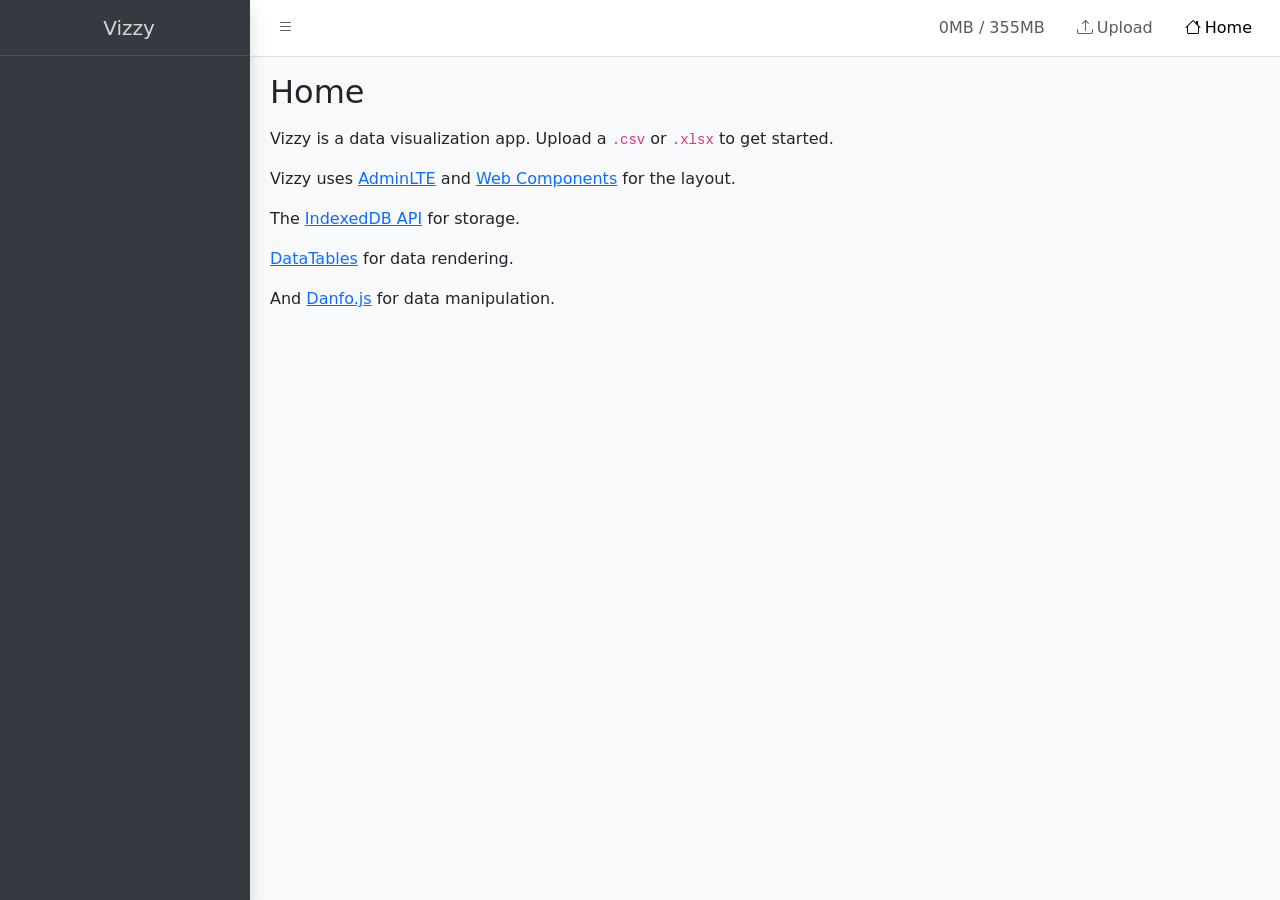
<file: index.html>
<!doctype html>
<html>
  <head>
    <meta charset="utf-8" />
    <meta name="viewport" content="width=device-width, initial-scale=1" />

    <title>Vizzy</title>

    <!-- AdminLTE 4 + Bootstrap 5.3 (CSS) -->
    <link rel="stylesheet" href="css/bootstrap-icons-1.13.1.min.css" />
    <link rel="stylesheet" href="css/overlayscrollbars-2.11.0.min.css" />

    <link rel="stylesheet" href="css/adminlte-4.0.0.min.css" />

    <!-- DataTables (CSS) -->
    <link rel="stylesheet" href="css/datatables-3.0.0.min.css" />
    <link rel="stylesheet" href="css/global.css" />
  </head>
  <body class="layout-fixed sidebar-expand-lg bg-body-tertiary">
    <div
      class="spinner-border z-1 position-absolute top-50 start-50 d-none"
      style="width: 3rem; height: 3rem"
      role="status"
    >
      <span class="visually-hidden">Loading...</span>
    </div>

    <!-- App wrapper -->
    <div class="app-wrapper">
      <!-- Header -->
      <nav class="app-header navbar navbar-expand bg-body">
        <div class="container-fluid">
          <ul class="navbar-nav">
            <li class="nav-item">
              <a
                class="nav-link"
                data-lte-toggle="sidebar"
                href="#"
                role="button"
              >
                <i class="bi bi-list"></i>
              </a>
            </li>
          </ul>
          <ul class="topnav-menu navbar-nav ms-auto">
            <li id="storage" class="nav-item">
              <a class="nav-link"></a>
            </li>
            <upload-page id="upload" data-name="Upload" data-icon="upload">
            </upload-page>
            <home-page id="home" data-name="Home" data-icon="house">
            </home-page>
          </ul>
        </div>
      </nav>

      <!-- Sidebar -->
      <aside class="app-sidebar bg-body-secondary shadow" data-bs-theme="dark">
        <div class="sidebar-brand">
          <a class="brand-link">
            <span class="brand-text fw-light">Vizzy</span>
          </a>
        </div>
        <div class="sidebar-wrapper">
          <nav class="mt-2">
            <ul
              class="nav sidebar-menu flex-column"
              data-lte-toggle="treeview"
              role="menu"
            ></ul>
          </nav>
        </div>
      </aside>

      <!-- Main content -->
      <main class="app-main">
        <div class="app-content-header">
          <div class="container-fluid">
            <h2 id="page-header" class="mb-0"></h2>
          </div>
        </div>
        <div class="app-content">
          <div id="page-content" class="container-fluid"></div>
        </div>
      </main>
    </div>

    <!-- Table template -->
    <template id="table-template">
      <div class="table-responsive">
        <table class="table table-striped table-hover"></table>
      </div>
      <div class="input-group my-3">
        <label class="input-group-text" for="plot-type">Chart Type</label>
        <select class="form-select" id="plot-type">
          <option value="line">Line</option>
          <option value="bar">Bar</option>
          <option value="pie">Pie</option>
        </select>
      </div>
      <div class="input-group mb-3">
        <label class="input-group-text" for="x-axis">X-Axis</label>
        <select class="form-select axis-select" id="x-axis"></select>
        <label class="input-group-text" for="y-axis">Y-Axis</label>
        <select class="form-select axis-select" id="y-axis"></select>
      </div>
      <button type="button" class="btn btn-primary d-block mx-auto w-50">
        Show Chart
      </button>
      <div id="plot"></div>
    </template>

    <!-- Alert -->
    <template id="alert-template">
      <div class="alert alert-danger alert-dismissible fade show" role="alert">
        <button
          type="button"
          class="btn-close"
          data-bs-dismiss="alert"
          aria-label="Close"
        ></button>
      </div>
    </template>

    <!-- Bootstrap + Popper + AdminLTE (JS) -->
    <script src="js/bootstrap-5.3.8.bundle.min.js"></script>
    <script src="js/overlayscrollbars-2.11.0.browser.es6.min.js"></script>
    <script src="js/adminlte-4.0.0.min.js"></script>

    <!-- DataTables -->
    <script src="js/pdfmake-0.2.7.min.js"></script>
    <script src="js/vfs_fonts-0.2.7.js"></script>
    <script src="js/datatables-3.0.0.min.js"></script>

    <!-- Danfo -->
    <script src="js/danfo-1.2.0.min.js"></script>

    <!-- Pages -->
    <script src="home/home.js" type="module"></script>
    <script src="upload/upload.js" type="module"></script>

    <!-- Initialization script -->
    <script type="module">
      import { PageNav } from "./components/page-nav.js";
      import { TableNav } from "./components/table-nav.js";

      PageNav.onLoad();
      TableNav.onLoad();
    </script>
  </body>
</html>
</file>
<file: css/global.css>
@media (max-width: 576px) {
    .topnav-menu {
        font-size: 11px !important
    }
}
</file>
<file: css/overlayscrollbars-2.11.0.min.css>
/*! 
 * OverlayScrollbars
 * Version: 2.11.0
 * 
 * Copyright (c) Rene Haas | KingSora.
 * https://github.com/KingSora
 * 
 * Released under the MIT license.
 */.os-size-observer,.os-size-observer-listener{box-sizing:border-box;direction:inherit;overflow:hidden;pointer-events:none;scroll-behavior:auto!important;visibility:hidden}.os-size-observer,.os-size-observer-listener,.os-size-observer-listener-item,.os-size-observer-listener-item-final{left:0;position:absolute;top:0;writing-mode:horizontal-tb}.os-size-observer{border:inherit;bottom:0;box-sizing:inherit;contain:strict;display:flex;flex-direction:row;flex-wrap:nowrap;left:0;margin:-133px;padding:inherit;right:0;top:0;transform:scale(.1);z-index:-1}.os-size-observer:before{box-sizing:inherit;content:"";flex:none;height:10px;padding:10px;width:10px}.os-size-observer-appear{animation:os-size-observer-appear-animation 1ms forwards}.os-size-observer-listener{border:inherit;box-sizing:border-box;flex:auto;margin:-133px;padding:inherit;position:relative;transform:scale(10)}.os-size-observer-listener.ltr{margin-left:0;margin-right:-266px}.os-size-observer-listener.rtl{margin-left:-266px;margin-right:0}.os-size-observer-listener:empty:before{content:"";height:100%;width:100%}.os-size-observer-listener:empty:before,.os-size-observer-listener>.os-size-observer-listener-item{border:inherit;box-sizing:content-box;display:block;flex:auto;padding:inherit;position:relative}.os-size-observer-listener-scroll{box-sizing:border-box;display:flex}.os-size-observer-listener-item{bottom:0;direction:ltr;flex:none;overflow:hidden;right:0}.os-size-observer-listener-item-final{transition:none}@keyframes os-size-observer-appear-animation{0%{cursor:auto}to{cursor:none}}.os-trinsic-observer{border:none;box-sizing:border-box;contain:strict;flex:none;height:0;margin:0;max-height:1px;max-width:0;overflow:hidden;padding:0;position:relative;top:calc(100% + 1px);z-index:-1}.os-trinsic-observer:not(:empty){height:calc(100% + 1px);top:-1px}.os-trinsic-observer:not(:empty)>.os-size-observer{height:1000%;min-height:1px;min-width:1px;width:1000%}[data-overlayscrollbars-initialize],[data-overlayscrollbars-viewport~=scrollbarHidden]{scrollbar-width:none!important}[data-overlayscrollbars-initialize]::-webkit-scrollbar,[data-overlayscrollbars-initialize]::-webkit-scrollbar-corner,[data-overlayscrollbars-viewport~=scrollbarHidden]::-webkit-scrollbar,[data-overlayscrollbars-viewport~=scrollbarHidden]::-webkit-scrollbar-corner{-webkit-appearance:none!important;appearance:none!important;display:none!important;height:0!important;width:0!important}[data-overlayscrollbars-initialize]:not([data-overlayscrollbars]):not(html):not(body){overflow:auto}html[data-overlayscrollbars-body]{overflow:hidden}html[data-overlayscrollbars-body],html[data-overlayscrollbars-body]>body{height:100%;margin:0;width:100%}html[data-overlayscrollbars-body]>body{margin:0;overflow:visible}[data-overlayscrollbars]{position:relative}[data-overlayscrollbars-padding],[data-overlayscrollbars~=host]{align-items:stretch!important;display:flex;flex-direction:row!important;flex-wrap:nowrap!important;scroll-behavior:auto!important}[data-overlayscrollbars-padding],[data-overlayscrollbars-viewport]:not([data-overlayscrollbars]){border:none;box-sizing:inherit;flex:auto!important;height:auto;margin:0;min-width:0;padding:0;position:relative;width:100%;z-index:0}[data-overlayscrollbars-viewport]:not([data-overlayscrollbars]){--os-vaw:0;--os-vah:0;outline:none}[data-overlayscrollbars-viewport]:not([data-overlayscrollbars]):focus{outline:none}[data-overlayscrollbars-viewport][data-overlayscrollbars-viewport~=arrange]:before{content:"";height:var(--os-vah);min-height:1px;min-width:1px;pointer-events:none;position:absolute;width:var(--os-vaw);z-index:-1}[data-overlayscrollbars-padding],[data-overlayscrollbars-viewport],[data-overlayscrollbars]{overflow:hidden!important}[data-overlayscrollbars-padding~=noClipping],[data-overlayscrollbars~=noClipping]{overflow:visible!important}[data-overlayscrollbars-viewport~=measuring]{overflow:hidden!important;scroll-behavior:auto!important;scroll-snap-type:none!important}[data-overlayscrollbars-viewport~=overflowXVisible]:not([data-overlayscrollbars-viewport~=measuring]){overflow-x:visible!important}[data-overlayscrollbars-viewport~=overflowXHidden]{overflow-x:hidden!important}[data-overlayscrollbars-viewport~=overflowXScroll]{overflow-x:scroll!important}[data-overlayscrollbars-viewport~=overflowYVisible]:not([data-overlayscrollbars-viewport~=measuring]){overflow-y:visible!important}[data-overlayscrollbars-viewport~=overflowYHidden]{overflow-y:hidden!important}[data-overlayscrollbars-viewport~=overflowYScroll]{overflow-y:scroll!important}[data-overlayscrollbars-viewport~=noContent]:not(#osFakeId){font-size:0!important;line-height:0!important}[data-overlayscrollbars-viewport~=noContent]:not(#osFakeId):after,[data-overlayscrollbars-viewport~=noContent]:not(#osFakeId):before,[data-overlayscrollbars-viewport~=noContent]:not(#osFakeId)>*{clip:rect(0,0,0,0)!important;border-width:0!important;display:none!important;height:1px!important;margin:-1px!important;overflow:hidden!important;padding:0!important;position:absolute!important;white-space:nowrap!important;width:1px!important}[data-overlayscrollbars-viewport~=scrolling]{scroll-behavior:auto!important;scroll-snap-type:none!important}[data-overlayscrollbars-content]{box-sizing:inherit}[data-overlayscrollbars-contents]:not(#osFakeId):not([data-overlayscrollbars-padding]):not([data-overlayscrollbars-viewport]):not([data-overlayscrollbars-content]){display:contents}[data-overlayscrollbars-grid],[data-overlayscrollbars-grid] [data-overlayscrollbars-padding]{display:grid;grid-template:1fr/1fr}[data-overlayscrollbars-grid]>[data-overlayscrollbars-padding],[data-overlayscrollbars-grid]>[data-overlayscrollbars-padding]>[data-overlayscrollbars-viewport],[data-overlayscrollbars-grid]>[data-overlayscrollbars-viewport]{height:auto!important;width:auto!important}@property --os-scroll-percent{syntax:"<number>";inherits:true;initial-value:0}@property --os-viewport-percent{syntax:"<number>";inherits:true;initial-value:0}.os-scrollbar{--os-viewport-percent:0;--os-scroll-percent:0;--os-scroll-direction:0;--os-scroll-percent-directional:calc(var(--os-scroll-percent) - (var(--os-scroll-percent) + (1 - var(--os-scroll-percent))*-1)*var(--os-scroll-direction));contain:size layout;contain:size layout style;opacity:0;pointer-events:none;position:absolute;transition:opacity .15s,visibility .15s,top .15s,right .15s,bottom .15s,left .15s;visibility:hidden}body>.os-scrollbar{position:fixed;z-index:99999}.os-scrollbar-transitionless{transition:none!important}.os-scrollbar-track{border:none!important;padding:0!important;position:relative}.os-scrollbar-handle{position:absolute}.os-scrollbar-handle,.os-scrollbar-track{height:100%;pointer-events:none;width:100%}.os-scrollbar.os-scrollbar-handle-interactive .os-scrollbar-handle,.os-scrollbar.os-scrollbar-track-interactive .os-scrollbar-track{pointer-events:auto;touch-action:none}.os-scrollbar-horizontal{bottom:0;left:0}.os-scrollbar-vertical{right:0;top:0}.os-scrollbar-rtl.os-scrollbar-horizontal{right:0}.os-scrollbar-rtl.os-scrollbar-vertical{left:0;right:auto}.os-scrollbar-visible{opacity:1;visibility:visible}.os-scrollbar-auto-hide.os-scrollbar-auto-hide-hidden{opacity:0;visibility:hidden}.os-scrollbar-interaction.os-scrollbar-visible{opacity:1;visibility:visible}.os-scrollbar-unusable,.os-scrollbar-unusable *,.os-scrollbar-wheel,.os-scrollbar-wheel *{pointer-events:none!important}.os-scrollbar-unusable .os-scrollbar-handle{opacity:0!important;transition:none!important}.os-scrollbar-horizontal .os-scrollbar-handle{bottom:0;left:calc(var(--os-scroll-percent-directional)*100%);transform:translateX(calc(var(--os-scroll-percent-directional)*-100%));width:calc(var(--os-viewport-percent)*100%)}.os-scrollbar-vertical .os-scrollbar-handle{height:calc(var(--os-viewport-percent)*100%);right:0;top:calc(var(--os-scroll-percent-directional)*100%);transform:translateY(calc(var(--os-scroll-percent-directional)*-100%))}@supports (container-type:size){.os-scrollbar-track{container-type:size}.os-scrollbar-horizontal .os-scrollbar-handle{left:auto;transform:translateX(calc(var(--os-scroll-percent-directional)*100cqw + var(--os-scroll-percent-directional)*-100%))}.os-scrollbar-vertical .os-scrollbar-handle{top:auto;transform:translateY(calc(var(--os-scroll-percent-directional)*100cqh + var(--os-scroll-percent-directional)*-100%))}.os-scrollbar-rtl.os-scrollbar-horizontal .os-scrollbar-handle{left:0;right:auto}}.os-scrollbar-rtl.os-scrollbar-vertical .os-scrollbar-handle{left:0;right:auto}.os-scrollbar.os-scrollbar-horizontal.os-scrollbar-cornerless,.os-scrollbar.os-scrollbar-horizontal.os-scrollbar-cornerless.os-scrollbar-rtl{left:0;right:0}.os-scrollbar.os-scrollbar-vertical.os-scrollbar-cornerless,.os-scrollbar.os-scrollbar-vertical.os-scrollbar-cornerless.os-scrollbar-rtl{bottom:0;top:0}@media print{.os-scrollbar{display:none}}.os-scrollbar{--os-size:0;--os-padding-perpendicular:0;--os-padding-axis:0;--os-track-border-radius:0;--os-track-bg:none;--os-track-bg-hover:none;--os-track-bg-active:none;--os-track-border:none;--os-track-border-hover:none;--os-track-border-active:none;--os-handle-border-radius:0;--os-handle-bg:none;--os-handle-bg-hover:none;--os-handle-bg-active:none;--os-handle-border:none;--os-handle-border-hover:none;--os-handle-border-active:none;--os-handle-min-size:33px;--os-handle-max-size:none;--os-handle-perpendicular-size:100%;--os-handle-perpendicular-size-hover:100%;--os-handle-perpendicular-size-active:100%;--os-handle-interactive-area-offset:0}.os-scrollbar-track{background:var(--os-track-bg);border:var(--os-track-border);border-radius:var(--os-track-border-radius);transition:opacity .15s,background-color .15s,border-color .15s}.os-scrollbar-track:hover{background:var(--os-track-bg-hover);border:var(--os-track-border-hover)}.os-scrollbar-track:active{background:var(--os-track-bg-active);border:var(--os-track-border-active)}.os-scrollbar-handle{background:var(--os-handle-bg);border:var(--os-handle-border);border-radius:var(--os-handle-border-radius)}.os-scrollbar-handle:hover{background:var(--os-handle-bg-hover);border:var(--os-handle-border-hover)}.os-scrollbar-handle:active{background:var(--os-handle-bg-active);border:var(--os-handle-border-active)}.os-scrollbar-handle:before,.os-scrollbar-track:before{bottom:0;content:"";display:block;left:0;position:absolute;right:0;top:0}.os-scrollbar-horizontal{height:var(--os-size);padding:var(--os-padding-perpendicular) var(--os-padding-axis);right:var(--os-size)}.os-scrollbar-horizontal.os-scrollbar-rtl{left:var(--os-size);right:0}.os-scrollbar-horizontal .os-scrollbar-track:before{bottom:calc(var(--os-padding-perpendicular)*-1);top:calc(var(--os-padding-perpendicular)*-1)}.os-scrollbar-horizontal .os-scrollbar-handle{height:var(--os-handle-perpendicular-size);max-width:var(--os-handle-max-size);min-width:var(--os-handle-min-size);transition:opacity .15s,background-color .15s,border-color .15s,height .15s}.os-scrollbar-horizontal .os-scrollbar-handle:before{bottom:calc(var(--os-padding-perpendicular)*-1);top:calc((var(--os-padding-perpendicular) + var(--os-handle-interactive-area-offset))*-1)}.os-scrollbar-horizontal:hover .os-scrollbar-handle{height:var(--os-handle-perpendicular-size-hover)}.os-scrollbar-horizontal:active .os-scrollbar-handle{height:var(--os-handle-perpendicular-size-active)}.os-scrollbar-vertical{bottom:var(--os-size);padding:var(--os-padding-axis) var(--os-padding-perpendicular);width:var(--os-size)}.os-scrollbar-vertical .os-scrollbar-track:before{left:calc(var(--os-padding-perpendicular)*-1);right:calc(var(--os-padding-perpendicular)*-1)}.os-scrollbar-vertical .os-scrollbar-handle{max-height:var(--os-handle-max-size);min-height:var(--os-handle-min-size);transition:opacity .15s,background-color .15s,border-color .15s,width .15s;width:var(--os-handle-perpendicular-size)}.os-scrollbar-vertical .os-scrollbar-handle:before{left:calc((var(--os-padding-perpendicular) + var(--os-handle-interactive-area-offset))*-1);right:calc(var(--os-padding-perpendicular)*-1)}.os-scrollbar-vertical.os-scrollbar-rtl .os-scrollbar-handle:before{left:calc(var(--os-padding-perpendicular)*-1);right:calc((var(--os-padding-perpendicular) + var(--os-handle-interactive-area-offset))*-1)}.os-scrollbar-vertical:hover .os-scrollbar-handle{width:var(--os-handle-perpendicular-size-hover)}.os-scrollbar-vertical:active .os-scrollbar-handle{width:var(--os-handle-perpendicular-size-active)}.os-theme-none.os-scrollbar,[data-overlayscrollbars-viewport~=measuring]>.os-scrollbar{display:none!important}.os-theme-dark,.os-theme-light{--os-size:10px;--os-padding-perpendicular:2px;--os-padding-axis:2px;--os-track-border-radius:10px;--os-handle-interactive-area-offset:4px;--os-handle-border-radius:10px;box-sizing:border-box}.os-theme-dark{--os-handle-bg:rgba(0,0,0,.44);--os-handle-bg-hover:rgba(0,0,0,.55);--os-handle-bg-active:rgba(0,0,0,.66)}.os-theme-light{--os-handle-bg:hsla(0,0%,100%,.44);--os-handle-bg-hover:hsla(0,0%,100%,.55);--os-handle-bg-active:hsla(0,0%,100%,.66)}
</file>
<file: css/adminlte-4.0.0.min.css>
@charset "UTF-8";/*!
 *   AdminLTE v4.0.0
 *   Author: Colorlib
 *   Website: AdminLTE.io <https://adminlte.io>
 *   License: Open source - MIT <https://opensource.org/licenses/MIT>
 */:root,[data-bs-theme=light]{--bs-blue:#0d6efd;--bs-indigo:#6610f2;--bs-purple:#6f42c1;--bs-pink:#d63384;--bs-red:#dc3545;--bs-orange:#fd7e14;--bs-yellow:#ffc107;--bs-green:#198754;--bs-teal:#20c997;--bs-cyan:#0dcaf0;--bs-black:#000;--bs-white:#fff;--bs-gray:#6c757d;--bs-gray-dark:#343a40;--bs-gray-100:#f8f9fa;--bs-gray-200:#e9ecef;--bs-gray-300:#dee2e6;--bs-gray-400:#ced4da;--bs-gray-500:#adb5bd;--bs-gray-600:#6c757d;--bs-gray-700:#495057;--bs-gray-800:#343a40;--bs-gray-900:#212529;--bs-primary:#0d6efd;--bs-secondary:#6c757d;--bs-success:#198754;--bs-info:#0dcaf0;--bs-warning:#ffc107;--bs-danger:#dc3545;--bs-light:#f8f9fa;--bs-dark:#212529;--bs-primary-rgb:13,110,253;--bs-secondary-rgb:108,117,125;--bs-success-rgb:25,135,84;--bs-info-rgb:13,202,240;--bs-warning-rgb:255,193,7;--bs-danger-rgb:220,53,69;--bs-light-rgb:248,249,250;--bs-dark-rgb:33,37,41;--bs-primary-text-emphasis:rgb(5.2, 44, 101.2);--bs-secondary-text-emphasis:rgb(43.2, 46.8, 50);--bs-success-text-emphasis:rgb(10, 54, 33.6);--bs-info-text-emphasis:rgb(5.2, 80.8, 96);--bs-warning-text-emphasis:rgb(102, 77.2, 2.8);--bs-danger-text-emphasis:rgb(88, 21.2, 27.6);--bs-light-text-emphasis:#495057;--bs-dark-text-emphasis:#495057;--bs-primary-bg-subtle:rgb(206.6, 226, 254.6);--bs-secondary-bg-subtle:rgb(225.6, 227.4, 229);--bs-success-bg-subtle:rgb(209, 231, 220.8);--bs-info-bg-subtle:rgb(206.6, 244.4, 252);--bs-warning-bg-subtle:rgb(255, 242.6, 205.4);--bs-danger-bg-subtle:rgb(248, 214.6, 217.8);--bs-light-bg-subtle:rgb(251.5, 252, 252.5);--bs-dark-bg-subtle:#ced4da;--bs-primary-border-subtle:rgb(158.2, 197, 254.2);--bs-secondary-border-subtle:rgb(196.2, 199.8, 203);--bs-success-border-subtle:rgb(163, 207, 186.6);--bs-info-border-subtle:rgb(158.2, 233.8, 249);--bs-warning-border-subtle:rgb(255, 230.2, 155.8);--bs-danger-border-subtle:rgb(241, 174.2, 180.6);--bs-light-border-subtle:#e9ecef;--bs-dark-border-subtle:#adb5bd;--bs-white-rgb:255,255,255;--bs-black-rgb:0,0,0;--bs-font-sans-serif:"Source Sans 3",system-ui,-apple-system,"Segoe UI",Roboto,"Helvetica Neue","Noto Sans","Liberation Sans",Arial,sans-serif,"Apple Color Emoji","Segoe UI Emoji","Segoe UI Symbol","Noto Color Emoji";--bs-font-monospace:SFMono-Regular,Menlo,Monaco,Consolas,"Liberation Mono","Courier New",monospace;--bs-gradient:linear-gradient(180deg, rgba(255, 255, 255, 0.15), rgba(255, 255, 255, 0));--bs-body-font-family:var(--bs-font-sans-serif);--bs-body-font-size:1rem;--bs-body-font-weight:400;--bs-body-line-height:1.5;--bs-body-color:#212529;--bs-body-color-rgb:33,37,41;--bs-body-bg:#fff;--bs-body-bg-rgb:255,255,255;--bs-emphasis-color:#000;--bs-emphasis-color-rgb:0,0,0;--bs-secondary-color:rgba(33, 37, 41, 0.75);--bs-secondary-color-rgb:33,37,41;--bs-secondary-bg:#e9ecef;--bs-secondary-bg-rgb:233,236,239;--bs-tertiary-color:rgba(33, 37, 41, 0.5);--bs-tertiary-color-rgb:33,37,41;--bs-tertiary-bg:#f8f9fa;--bs-tertiary-bg-rgb:248,249,250;--bs-heading-color:inherit;--bs-link-color:#0d6efd;--bs-link-color-rgb:13,110,253;--bs-link-decoration:underline;--bs-link-hover-color:rgb(10.4, 88, 202.4);--bs-link-hover-color-rgb:10,88,202;--bs-code-color:#d63384;--bs-highlight-color:#212529;--bs-highlight-bg:rgb(255, 242.6, 205.4);--bs-border-width:1px;--bs-border-style:solid;--bs-border-color:#dee2e6;--bs-border-color-translucent:rgba(0, 0, 0, 0.175);--bs-border-radius:0.375rem;--bs-border-radius-sm:0.25rem;--bs-border-radius-lg:0.5rem;--bs-border-radius-xl:1rem;--bs-border-radius-xxl:2rem;--bs-border-radius-2xl:var(--bs-border-radius-xxl);--bs-border-radius-pill:50rem;--bs-box-shadow:0 0.5rem 1rem rgba(0, 0, 0, 0.15);--bs-box-shadow-sm:0 0.125rem 0.25rem rgba(0, 0, 0, 0.075);--bs-box-shadow-lg:0 1rem 3rem rgba(0, 0, 0, 0.175);--bs-box-shadow-inset:inset 0 1px 2px rgba(0, 0, 0, 0.075);--bs-focus-ring-width:0.25rem;--bs-focus-ring-opacity:0.25;--bs-focus-ring-color:rgba(13, 110, 253, 0.25);--bs-form-valid-color:#198754;--bs-form-valid-border-color:#198754;--bs-form-invalid-color:#dc3545;--bs-form-invalid-border-color:#dc3545}[data-bs-theme=dark]{color-scheme:dark;--bs-body-color:#dee2e6;--bs-body-color-rgb:222,226,230;--bs-body-bg:#212529;--bs-body-bg-rgb:33,37,41;--bs-emphasis-color:#fff;--bs-emphasis-color-rgb:255,255,255;--bs-secondary-color:rgba(222, 226, 230, 0.75);--bs-secondary-color-rgb:222,226,230;--bs-secondary-bg:#343a40;--bs-secondary-bg-rgb:52,58,64;--bs-tertiary-color:rgba(222, 226, 230, 0.5);--bs-tertiary-color-rgb:222,226,230;--bs-tertiary-bg:rgb(42.5, 47.5, 52.5);--bs-tertiary-bg-rgb:43,48,53;--bs-primary-text-emphasis:rgb(109.8, 168, 253.8);--bs-secondary-text-emphasis:rgb(166.8, 172.2, 177);--bs-success-text-emphasis:rgb(117, 183, 152.4);--bs-info-text-emphasis:rgb(109.8, 223.2, 246);--bs-warning-text-emphasis:rgb(255, 217.8, 106.2);--bs-danger-text-emphasis:rgb(234, 133.8, 143.4);--bs-light-text-emphasis:#f8f9fa;--bs-dark-text-emphasis:#dee2e6;--bs-primary-bg-subtle:rgb(2.6, 22, 50.6);--bs-secondary-bg-subtle:rgb(21.6, 23.4, 25);--bs-success-bg-subtle:rgb(5, 27, 16.8);--bs-info-bg-subtle:rgb(2.6, 40.4, 48);--bs-warning-bg-subtle:rgb(51, 38.6, 1.4);--bs-danger-bg-subtle:rgb(44, 10.6, 13.8);--bs-light-bg-subtle:#343a40;--bs-dark-bg-subtle:#1a1d20;--bs-primary-border-subtle:rgb(7.8, 66, 151.8);--bs-secondary-border-subtle:rgb(64.8, 70.2, 75);--bs-success-border-subtle:rgb(15, 81, 50.4);--bs-info-border-subtle:rgb(7.8, 121.2, 144);--bs-warning-border-subtle:rgb(153, 115.8, 4.2);--bs-danger-border-subtle:rgb(132, 31.8, 41.4);--bs-light-border-subtle:#495057;--bs-dark-border-subtle:#343a40;--bs-heading-color:inherit;--bs-link-color:rgb(109.8, 168, 253.8);--bs-link-hover-color:rgb(138.84, 185.4, 254.04);--bs-link-color-rgb:110,168,254;--bs-link-hover-color-rgb:139,185,254;--bs-code-color:rgb(230.4, 132.6, 181.2);--bs-highlight-color:#dee2e6;--bs-highlight-bg:rgb(102, 77.2, 2.8);--bs-border-color:#495057;--bs-border-color-translucent:rgba(255, 255, 255, 0.15);--bs-form-valid-color:rgb(117, 183, 152.4);--bs-form-valid-border-color:rgb(117, 183, 152.4);--bs-form-invalid-color:rgb(234, 133.8, 143.4);--bs-form-invalid-border-color:rgb(234, 133.8, 143.4)}*,::after,::before{box-sizing:border-box}@media (prefers-reduced-motion:no-preference){:root{scroll-behavior:smooth}}body{margin:0;font-family:var(--bs-body-font-family);font-size:var(--bs-body-font-size);font-weight:var(--bs-body-font-weight);line-height:var(--bs-body-line-height);color:var(--bs-body-color);text-align:var(--bs-body-text-align);background-color:var(--bs-body-bg);-webkit-text-size-adjust:100%;-webkit-tap-highlight-color:transparent}hr{margin:1rem 0;color:inherit;border:0;border-top:var(--bs-border-width) solid;opacity:.25}.h1,.h2,.h3,.h4,.h5,.h6,h1,h2,h3,h4,h5,h6{margin-top:0;margin-bottom:.5rem;font-weight:500;line-height:1.2;color:var(--bs-heading-color)}.h1,h1{font-size:calc(1.375rem + 1.5vw)}@media (min-width:1200px){.h1,h1{font-size:2.5rem}}.h2,h2{font-size:calc(1.325rem + .9vw)}@media (min-width:1200px){.h2,h2{font-size:2rem}}.h3,h3{font-size:calc(1.3rem + .6vw)}@media (min-width:1200px){.h3,h3{font-size:1.75rem}}.h4,h4{font-size:calc(1.275rem + .3vw)}@media (min-width:1200px){.h4,h4{font-size:1.5rem}}.h5,h5{font-size:1.25rem}.h6,h6{font-size:1rem}p{margin-top:0;margin-bottom:1rem}abbr[title]{-webkit-text-decoration:underline dotted;text-decoration:underline dotted;cursor:help;-webkit-text-decoration-skip-ink:none;text-decoration-skip-ink:none}address{margin-bottom:1rem;font-style:normal;line-height:inherit}ol,ul{padding-left:2rem}dl,ol,ul{margin-top:0;margin-bottom:1rem}ol ol,ol ul,ul ol,ul ul{margin-bottom:0}dt{font-weight:700}dd{margin-bottom:.5rem;margin-left:0}blockquote{margin:0 0 1rem}b,strong{font-weight:bolder}.small,small{font-size:.875em}.mark,mark{padding:.1875em;color:var(--bs-highlight-color);background-color:var(--bs-highlight-bg)}sub,sup{position:relative;font-size:.75em;line-height:0;vertical-align:baseline}sub{bottom:-.25em}sup{top:-.5em}a{color:rgba(var(--bs-link-color-rgb),var(--bs-link-opacity,1));text-decoration:underline}a:hover{--bs-link-color-rgb:var(--bs-link-hover-color-rgb)}a:not([href]):not([class]),a:not([href]):not([class]):hover{color:inherit;text-decoration:none}code,kbd,pre,samp{font-family:var(--bs-font-monospace);font-size:1em}pre{display:block;margin-top:0;margin-bottom:1rem;overflow:auto;font-size:.875em}pre code{font-size:inherit;color:inherit;word-break:normal}code{font-size:.875em;color:var(--bs-code-color);word-wrap:break-word}a>code{color:inherit}kbd{padding:.1875rem .375rem;font-size:.875em;color:var(--bs-body-bg);background-color:var(--bs-body-color);border-radius:.25rem}kbd kbd{padding:0;font-size:1em}figure{margin:0 0 1rem}img,svg{vertical-align:middle}table{caption-side:bottom;border-collapse:collapse}caption{padding-top:.5rem;padding-bottom:.5rem;color:var(--bs-secondary-color);text-align:left}th{text-align:inherit;text-align:-webkit-match-parent}tbody,td,tfoot,th,thead,tr{border-color:inherit;border-style:solid;border-width:0}label{display:inline-block}button{border-radius:0}button:focus:not(:focus-visible){outline:0}button,input,optgroup,select,textarea{margin:0;font-family:inherit;font-size:inherit;line-height:inherit}button,select{text-transform:none}[role=button]{cursor:pointer}select{word-wrap:normal}select:disabled{opacity:1}[list]:not([type=date]):not([type=datetime-local]):not([type=month]):not([type=week]):not([type=time])::-webkit-calendar-picker-indicator{display:none!important}[type=button],[type=reset],[type=submit],button{-webkit-appearance:button}[type=button]:not(:disabled),[type=reset]:not(:disabled),[type=submit]:not(:disabled),button:not(:disabled){cursor:pointer}::-moz-focus-inner{padding:0;border-style:none}textarea{resize:vertical}fieldset{min-width:0;padding:0;margin:0;border:0}legend{float:left;width:100%;padding:0;margin-bottom:.5rem;line-height:inherit;font-size:calc(1.275rem + .3vw)}@media (min-width:1200px){legend{font-size:1.5rem}}legend+*{clear:left}::-webkit-datetime-edit-day-field,::-webkit-datetime-edit-fields-wrapper,::-webkit-datetime-edit-hour-field,::-webkit-datetime-edit-minute,::-webkit-datetime-edit-month-field,::-webkit-datetime-edit-text,::-webkit-datetime-edit-year-field{padding:0}::-webkit-inner-spin-button{height:auto}[type=search]{-webkit-appearance:textfield;outline-offset:-2px}[type=search]::-webkit-search-cancel-button{cursor:pointer;filter:grayscale(1)}::-webkit-search-decoration{-webkit-appearance:none}::-webkit-color-swatch-wrapper{padding:0}::file-selector-button{font:inherit;-webkit-appearance:button}output{display:inline-block}iframe{border:0}summary{display:list-item;cursor:pointer}progress{vertical-align:baseline}[hidden]{display:none!important}.lead{font-size:1.25rem;font-weight:300}.display-1{font-weight:300;line-height:1.2;font-size:calc(1.625rem + 4.5vw)}@media (min-width:1200px){.display-1{font-size:5rem}}.display-2{font-weight:300;line-height:1.2;font-size:calc(1.575rem + 3.9vw)}@media (min-width:1200px){.display-2{font-size:4.5rem}}.display-3{font-weight:300;line-height:1.2;font-size:calc(1.525rem + 3.3vw)}@media (min-width:1200px){.display-3{font-size:4rem}}.display-4{font-weight:300;line-height:1.2;font-size:calc(1.475rem + 2.7vw)}@media (min-width:1200px){.display-4{font-size:3.5rem}}.display-5{font-weight:300;line-height:1.2;font-size:calc(1.425rem + 2.1vw)}@media (min-width:1200px){.display-5{font-size:3rem}}.display-6{font-weight:300;line-height:1.2;font-size:calc(1.375rem + 1.5vw)}@media (min-width:1200px){.display-6{font-size:2.5rem}}.list-unstyled{padding-left:0;list-style:none}.list-inline{padding-left:0;list-style:none}.list-inline-item{display:inline-block}.list-inline-item:not(:last-child){margin-right:.5rem}.initialism{font-size:.875em;text-transform:uppercase}.blockquote{margin-bottom:1rem;font-size:1.25rem}.blockquote>:last-child{margin-bottom:0}.blockquote-footer{margin-top:-1rem;margin-bottom:1rem;font-size:.875em;color:#6c757d}.blockquote-footer::before{content:"— "}.img-fluid{max-width:100%;height:auto}.img-thumbnail{padding:.25rem;background-color:var(--bs-body-bg);border:var(--bs-border-width) solid var(--bs-border-color);border-radius:var(--bs-border-radius);box-shadow:var(--bs-box-shadow-sm);max-width:100%;height:auto}.figure{display:inline-block}.figure-img{margin-bottom:.5rem;line-height:1}.figure-caption{font-size:.875em;color:var(--bs-secondary-color)}.container,.container-fluid,.container-lg,.container-md,.container-sm,.container-xl,.container-xxl{--bs-gutter-x:1.5rem;--bs-gutter-y:0;width:100%;padding-right:calc(var(--bs-gutter-x) * .5);padding-left:calc(var(--bs-gutter-x) * .5);margin-right:auto;margin-left:auto}@media (min-width:576px){.container,.container-sm{max-width:540px}}@media (min-width:768px){.container,.container-md,.container-sm{max-width:720px}}@media (min-width:992px){.container,.container-lg,.container-md,.container-sm{max-width:960px}}@media (min-width:1200px){.container,.container-lg,.container-md,.container-sm,.container-xl{max-width:1140px}}@media (min-width:1400px){.container,.container-lg,.container-md,.container-sm,.container-xl,.container-xxl{max-width:1320px}}:root{--bs-breakpoint-xs:0;--bs-breakpoint-sm:576px;--bs-breakpoint-md:768px;--bs-breakpoint-lg:992px;--bs-breakpoint-xl:1200px;--bs-breakpoint-xxl:1400px}.row{--bs-gutter-x:1.5rem;--bs-gutter-y:0;display:flex;flex-wrap:wrap;margin-top:calc(-1 * var(--bs-gutter-y));margin-right:calc(-.5 * var(--bs-gutter-x));margin-left:calc(-.5 * var(--bs-gutter-x))}.row>*{flex-shrink:0;width:100%;max-width:100%;padding-right:calc(var(--bs-gutter-x) * .5);padding-left:calc(var(--bs-gutter-x) * .5);margin-top:var(--bs-gutter-y)}.col{flex:1 0 0}.row-cols-auto>*{flex:0 0 auto;width:auto}.row-cols-1>*{flex:0 0 auto;width:100%}.row-cols-2>*{flex:0 0 auto;width:50%}.row-cols-3>*{flex:0 0 auto;width:33.33333333%}.row-cols-4>*{flex:0 0 auto;width:25%}.row-cols-5>*{flex:0 0 auto;width:20%}.row-cols-6>*{flex:0 0 auto;width:16.66666667%}.col-auto{flex:0 0 auto;width:auto}.col-1{flex:0 0 auto;width:8.33333333%}.col-2{flex:0 0 auto;width:16.66666667%}.col-3{flex:0 0 auto;width:25%}.col-4{flex:0 0 auto;width:33.33333333%}.col-5{flex:0 0 auto;width:41.66666667%}.col-6{flex:0 0 auto;width:50%}.col-7{flex:0 0 auto;width:58.33333333%}.col-8{flex:0 0 auto;width:66.66666667%}.col-9{flex:0 0 auto;width:75%}.col-10{flex:0 0 auto;width:83.33333333%}.col-11{flex:0 0 auto;width:91.66666667%}.col-12{flex:0 0 auto;width:100%}.offset-1{margin-left:8.33333333%}.offset-2{margin-left:16.66666667%}.offset-3{margin-left:25%}.offset-4{margin-left:33.33333333%}.offset-5{margin-left:41.66666667%}.offset-6{margin-left:50%}.offset-7{margin-left:58.33333333%}.offset-8{margin-left:66.66666667%}.offset-9{margin-left:75%}.offset-10{margin-left:83.33333333%}.offset-11{margin-left:91.66666667%}.g-0,.gx-0{--bs-gutter-x:0}.g-0,.gy-0{--bs-gutter-y:0}.g-1,.gx-1{--bs-gutter-x:0.25rem}.g-1,.gy-1{--bs-gutter-y:0.25rem}.g-2,.gx-2{--bs-gutter-x:0.5rem}.g-2,.gy-2{--bs-gutter-y:0.5rem}.g-3,.gx-3{--bs-gutter-x:1rem}.g-3,.gy-3{--bs-gutter-y:1rem}.g-4,.gx-4{--bs-gutter-x:1.5rem}.g-4,.gy-4{--bs-gutter-y:1.5rem}.g-5,.gx-5{--bs-gutter-x:3rem}.g-5,.gy-5{--bs-gutter-y:3rem}@media (min-width:576px){.col-sm{flex:1 0 0}.row-cols-sm-auto>*{flex:0 0 auto;width:auto}.row-cols-sm-1>*{flex:0 0 auto;width:100%}.row-cols-sm-2>*{flex:0 0 auto;width:50%}.row-cols-sm-3>*{flex:0 0 auto;width:33.33333333%}.row-cols-sm-4>*{flex:0 0 auto;width:25%}.row-cols-sm-5>*{flex:0 0 auto;width:20%}.row-cols-sm-6>*{flex:0 0 auto;width:16.66666667%}.col-sm-auto{flex:0 0 auto;width:auto}.col-sm-1{flex:0 0 auto;width:8.33333333%}.col-sm-2{flex:0 0 auto;width:16.66666667%}.col-sm-3{flex:0 0 auto;width:25%}.col-sm-4{flex:0 0 auto;width:33.33333333%}.col-sm-5{flex:0 0 auto;width:41.66666667%}.col-sm-6{flex:0 0 auto;width:50%}.col-sm-7{flex:0 0 auto;width:58.33333333%}.col-sm-8{flex:0 0 auto;width:66.66666667%}.col-sm-9{flex:0 0 auto;width:75%}.col-sm-10{flex:0 0 auto;width:83.33333333%}.col-sm-11{flex:0 0 auto;width:91.66666667%}.col-sm-12{flex:0 0 auto;width:100%}.offset-sm-0{margin-left:0}.offset-sm-1{margin-left:8.33333333%}.offset-sm-2{margin-left:16.66666667%}.offset-sm-3{margin-left:25%}.offset-sm-4{margin-left:33.33333333%}.offset-sm-5{margin-left:41.66666667%}.offset-sm-6{margin-left:50%}.offset-sm-7{margin-left:58.33333333%}.offset-sm-8{margin-left:66.66666667%}.offset-sm-9{margin-left:75%}.offset-sm-10{margin-left:83.33333333%}.offset-sm-11{margin-left:91.66666667%}.g-sm-0,.gx-sm-0{--bs-gutter-x:0}.g-sm-0,.gy-sm-0{--bs-gutter-y:0}.g-sm-1,.gx-sm-1{--bs-gutter-x:0.25rem}.g-sm-1,.gy-sm-1{--bs-gutter-y:0.25rem}.g-sm-2,.gx-sm-2{--bs-gutter-x:0.5rem}.g-sm-2,.gy-sm-2{--bs-gutter-y:0.5rem}.g-sm-3,.gx-sm-3{--bs-gutter-x:1rem}.g-sm-3,.gy-sm-3{--bs-gutter-y:1rem}.g-sm-4,.gx-sm-4{--bs-gutter-x:1.5rem}.g-sm-4,.gy-sm-4{--bs-gutter-y:1.5rem}.g-sm-5,.gx-sm-5{--bs-gutter-x:3rem}.g-sm-5,.gy-sm-5{--bs-gutter-y:3rem}}@media (min-width:768px){.col-md{flex:1 0 0}.row-cols-md-auto>*{flex:0 0 auto;width:auto}.row-cols-md-1>*{flex:0 0 auto;width:100%}.row-cols-md-2>*{flex:0 0 auto;width:50%}.row-cols-md-3>*{flex:0 0 auto;width:33.33333333%}.row-cols-md-4>*{flex:0 0 auto;width:25%}.row-cols-md-5>*{flex:0 0 auto;width:20%}.row-cols-md-6>*{flex:0 0 auto;width:16.66666667%}.col-md-auto{flex:0 0 auto;width:auto}.col-md-1{flex:0 0 auto;width:8.33333333%}.col-md-2{flex:0 0 auto;width:16.66666667%}.col-md-3{flex:0 0 auto;width:25%}.col-md-4{flex:0 0 auto;width:33.33333333%}.col-md-5{flex:0 0 auto;width:41.66666667%}.col-md-6{flex:0 0 auto;width:50%}.col-md-7{flex:0 0 auto;width:58.33333333%}.col-md-8{flex:0 0 auto;width:66.66666667%}.col-md-9{flex:0 0 auto;width:75%}.col-md-10{flex:0 0 auto;width:83.33333333%}.col-md-11{flex:0 0 auto;width:91.66666667%}.col-md-12{flex:0 0 auto;width:100%}.offset-md-0{margin-left:0}.offset-md-1{margin-left:8.33333333%}.offset-md-2{margin-left:16.66666667%}.offset-md-3{margin-left:25%}.offset-md-4{margin-left:33.33333333%}.offset-md-5{margin-left:41.66666667%}.offset-md-6{margin-left:50%}.offset-md-7{margin-left:58.33333333%}.offset-md-8{margin-left:66.66666667%}.offset-md-9{margin-left:75%}.offset-md-10{margin-left:83.33333333%}.offset-md-11{margin-left:91.66666667%}.g-md-0,.gx-md-0{--bs-gutter-x:0}.g-md-0,.gy-md-0{--bs-gutter-y:0}.g-md-1,.gx-md-1{--bs-gutter-x:0.25rem}.g-md-1,.gy-md-1{--bs-gutter-y:0.25rem}.g-md-2,.gx-md-2{--bs-gutter-x:0.5rem}.g-md-2,.gy-md-2{--bs-gutter-y:0.5rem}.g-md-3,.gx-md-3{--bs-gutter-x:1rem}.g-md-3,.gy-md-3{--bs-gutter-y:1rem}.g-md-4,.gx-md-4{--bs-gutter-x:1.5rem}.g-md-4,.gy-md-4{--bs-gutter-y:1.5rem}.g-md-5,.gx-md-5{--bs-gutter-x:3rem}.g-md-5,.gy-md-5{--bs-gutter-y:3rem}}@media (min-width:992px){.col-lg{flex:1 0 0}.row-cols-lg-auto>*{flex:0 0 auto;width:auto}.row-cols-lg-1>*{flex:0 0 auto;width:100%}.row-cols-lg-2>*{flex:0 0 auto;width:50%}.row-cols-lg-3>*{flex:0 0 auto;width:33.33333333%}.row-cols-lg-4>*{flex:0 0 auto;width:25%}.row-cols-lg-5>*{flex:0 0 auto;width:20%}.row-cols-lg-6>*{flex:0 0 auto;width:16.66666667%}.col-lg-auto{flex:0 0 auto;width:auto}.col-lg-1{flex:0 0 auto;width:8.33333333%}.col-lg-2{flex:0 0 auto;width:16.66666667%}.col-lg-3{flex:0 0 auto;width:25%}.col-lg-4{flex:0 0 auto;width:33.33333333%}.col-lg-5{flex:0 0 auto;width:41.66666667%}.col-lg-6{flex:0 0 auto;width:50%}.col-lg-7{flex:0 0 auto;width:58.33333333%}.col-lg-8{flex:0 0 auto;width:66.66666667%}.col-lg-9{flex:0 0 auto;width:75%}.col-lg-10{flex:0 0 auto;width:83.33333333%}.col-lg-11{flex:0 0 auto;width:91.66666667%}.col-lg-12{flex:0 0 auto;width:100%}.offset-lg-0{margin-left:0}.offset-lg-1{margin-left:8.33333333%}.offset-lg-2{margin-left:16.66666667%}.offset-lg-3{margin-left:25%}.offset-lg-4{margin-left:33.33333333%}.offset-lg-5{margin-left:41.66666667%}.offset-lg-6{margin-left:50%}.offset-lg-7{margin-left:58.33333333%}.offset-lg-8{margin-left:66.66666667%}.offset-lg-9{margin-left:75%}.offset-lg-10{margin-left:83.33333333%}.offset-lg-11{margin-left:91.66666667%}.g-lg-0,.gx-lg-0{--bs-gutter-x:0}.g-lg-0,.gy-lg-0{--bs-gutter-y:0}.g-lg-1,.gx-lg-1{--bs-gutter-x:0.25rem}.g-lg-1,.gy-lg-1{--bs-gutter-y:0.25rem}.g-lg-2,.gx-lg-2{--bs-gutter-x:0.5rem}.g-lg-2,.gy-lg-2{--bs-gutter-y:0.5rem}.g-lg-3,.gx-lg-3{--bs-gutter-x:1rem}.g-lg-3,.gy-lg-3{--bs-gutter-y:1rem}.g-lg-4,.gx-lg-4{--bs-gutter-x:1.5rem}.g-lg-4,.gy-lg-4{--bs-gutter-y:1.5rem}.g-lg-5,.gx-lg-5{--bs-gutter-x:3rem}.g-lg-5,.gy-lg-5{--bs-gutter-y:3rem}}@media (min-width:1200px){.col-xl{flex:1 0 0}.row-cols-xl-auto>*{flex:0 0 auto;width:auto}.row-cols-xl-1>*{flex:0 0 auto;width:100%}.row-cols-xl-2>*{flex:0 0 auto;width:50%}.row-cols-xl-3>*{flex:0 0 auto;width:33.33333333%}.row-cols-xl-4>*{flex:0 0 auto;width:25%}.row-cols-xl-5>*{flex:0 0 auto;width:20%}.row-cols-xl-6>*{flex:0 0 auto;width:16.66666667%}.col-xl-auto{flex:0 0 auto;width:auto}.col-xl-1{flex:0 0 auto;width:8.33333333%}.col-xl-2{flex:0 0 auto;width:16.66666667%}.col-xl-3{flex:0 0 auto;width:25%}.col-xl-4{flex:0 0 auto;width:33.33333333%}.col-xl-5{flex:0 0 auto;width:41.66666667%}.col-xl-6{flex:0 0 auto;width:50%}.col-xl-7{flex:0 0 auto;width:58.33333333%}.col-xl-8{flex:0 0 auto;width:66.66666667%}.col-xl-9{flex:0 0 auto;width:75%}.col-xl-10{flex:0 0 auto;width:83.33333333%}.col-xl-11{flex:0 0 auto;width:91.66666667%}.col-xl-12{flex:0 0 auto;width:100%}.offset-xl-0{margin-left:0}.offset-xl-1{margin-left:8.33333333%}.offset-xl-2{margin-left:16.66666667%}.offset-xl-3{margin-left:25%}.offset-xl-4{margin-left:33.33333333%}.offset-xl-5{margin-left:41.66666667%}.offset-xl-6{margin-left:50%}.offset-xl-7{margin-left:58.33333333%}.offset-xl-8{margin-left:66.66666667%}.offset-xl-9{margin-left:75%}.offset-xl-10{margin-left:83.33333333%}.offset-xl-11{margin-left:91.66666667%}.g-xl-0,.gx-xl-0{--bs-gutter-x:0}.g-xl-0,.gy-xl-0{--bs-gutter-y:0}.g-xl-1,.gx-xl-1{--bs-gutter-x:0.25rem}.g-xl-1,.gy-xl-1{--bs-gutter-y:0.25rem}.g-xl-2,.gx-xl-2{--bs-gutter-x:0.5rem}.g-xl-2,.gy-xl-2{--bs-gutter-y:0.5rem}.g-xl-3,.gx-xl-3{--bs-gutter-x:1rem}.g-xl-3,.gy-xl-3{--bs-gutter-y:1rem}.g-xl-4,.gx-xl-4{--bs-gutter-x:1.5rem}.g-xl-4,.gy-xl-4{--bs-gutter-y:1.5rem}.g-xl-5,.gx-xl-5{--bs-gutter-x:3rem}.g-xl-5,.gy-xl-5{--bs-gutter-y:3rem}}@media (min-width:1400px){.col-xxl{flex:1 0 0}.row-cols-xxl-auto>*{flex:0 0 auto;width:auto}.row-cols-xxl-1>*{flex:0 0 auto;width:100%}.row-cols-xxl-2>*{flex:0 0 auto;width:50%}.row-cols-xxl-3>*{flex:0 0 auto;width:33.33333333%}.row-cols-xxl-4>*{flex:0 0 auto;width:25%}.row-cols-xxl-5>*{flex:0 0 auto;width:20%}.row-cols-xxl-6>*{flex:0 0 auto;width:16.66666667%}.col-xxl-auto{flex:0 0 auto;width:auto}.col-xxl-1{flex:0 0 auto;width:8.33333333%}.col-xxl-2{flex:0 0 auto;width:16.66666667%}.col-xxl-3{flex:0 0 auto;width:25%}.col-xxl-4{flex:0 0 auto;width:33.33333333%}.col-xxl-5{flex:0 0 auto;width:41.66666667%}.col-xxl-6{flex:0 0 auto;width:50%}.col-xxl-7{flex:0 0 auto;width:58.33333333%}.col-xxl-8{flex:0 0 auto;width:66.66666667%}.col-xxl-9{flex:0 0 auto;width:75%}.col-xxl-10{flex:0 0 auto;width:83.33333333%}.col-xxl-11{flex:0 0 auto;width:91.66666667%}.col-xxl-12{flex:0 0 auto;width:100%}.offset-xxl-0{margin-left:0}.offset-xxl-1{margin-left:8.33333333%}.offset-xxl-2{margin-left:16.66666667%}.offset-xxl-3{margin-left:25%}.offset-xxl-4{margin-left:33.33333333%}.offset-xxl-5{margin-left:41.66666667%}.offset-xxl-6{margin-left:50%}.offset-xxl-7{margin-left:58.33333333%}.offset-xxl-8{margin-left:66.66666667%}.offset-xxl-9{margin-left:75%}.offset-xxl-10{margin-left:83.33333333%}.offset-xxl-11{margin-left:91.66666667%}.g-xxl-0,.gx-xxl-0{--bs-gutter-x:0}.g-xxl-0,.gy-xxl-0{--bs-gutter-y:0}.g-xxl-1,.gx-xxl-1{--bs-gutter-x:0.25rem}.g-xxl-1,.gy-xxl-1{--bs-gutter-y:0.25rem}.g-xxl-2,.gx-xxl-2{--bs-gutter-x:0.5rem}.g-xxl-2,.gy-xxl-2{--bs-gutter-y:0.5rem}.g-xxl-3,.gx-xxl-3{--bs-gutter-x:1rem}.g-xxl-3,.gy-xxl-3{--bs-gutter-y:1rem}.g-xxl-4,.gx-xxl-4{--bs-gutter-x:1.5rem}.g-xxl-4,.gy-xxl-4{--bs-gutter-y:1.5rem}.g-xxl-5,.gx-xxl-5{--bs-gutter-x:3rem}.g-xxl-5,.gy-xxl-5{--bs-gutter-y:3rem}}.table{--bs-table-color-type:initial;--bs-table-bg-type:initial;--bs-table-color-state:initial;--bs-table-bg-state:initial;--bs-table-color:var(--bs-emphasis-color);--bs-table-bg:var(--bs-body-bg);--bs-table-border-color:var(--bs-border-color);--bs-table-accent-bg:transparent;--bs-table-striped-color:var(--bs-emphasis-color);--bs-table-striped-bg:rgba(var(--bs-emphasis-color-rgb), 0.05);--bs-table-active-color:var(--bs-emphasis-color);--bs-table-active-bg:rgba(var(--bs-emphasis-color-rgb), 0.1);--bs-table-hover-color:var(--bs-emphasis-color);--bs-table-hover-bg:rgba(var(--bs-emphasis-color-rgb), 0.075);width:100%;margin-bottom:1rem;vertical-align:top;border-color:var(--bs-table-border-color)}.table>:not(caption)>*>*{padding:.5rem .5rem;color:var(--bs-table-color-state,var(--bs-table-color-type,var(--bs-table-color)));background-color:var(--bs-table-bg);border-bottom-width:var(--bs-border-width);box-shadow:inset 0 0 0 9999px var(--bs-table-bg-state,var(--bs-table-bg-type,var(--bs-table-accent-bg)))}.table>tbody{vertical-align:inherit}.table>thead{vertical-align:bottom}.table-group-divider{border-top:calc(var(--bs-border-width) * 2) solid currentcolor}.caption-top{caption-side:top}.table-sm>:not(caption)>*>*{padding:.25rem .25rem}.table-bordered>:not(caption)>*{border-width:var(--bs-border-width) 0}.table-bordered>:not(caption)>*>*{border-width:0 var(--bs-border-width)}.table-borderless>:not(caption)>*>*{border-bottom-width:0}.table-borderless>:not(:first-child){border-top-width:0}.table-striped>tbody>tr:nth-of-type(odd)>*{--bs-table-color-type:var(--bs-table-striped-color);--bs-table-bg-type:var(--bs-table-striped-bg)}.table-striped-columns>:not(caption)>tr>:nth-child(2n){--bs-table-color-type:var(--bs-table-striped-color);--bs-table-bg-type:var(--bs-table-striped-bg)}.table-active{--bs-table-color-state:var(--bs-table-active-color);--bs-table-bg-state:var(--bs-table-active-bg)}.table-hover>tbody>tr:hover>*{--bs-table-color-state:var(--bs-table-hover-color);--bs-table-bg-state:var(--bs-table-hover-bg)}.table-primary{--bs-table-color:#000;--bs-table-bg:rgb(206.6, 226, 254.6);--bs-table-border-color:rgb(165.28, 180.8, 203.68);--bs-table-striped-bg:rgb(196.27, 214.7, 241.87);--bs-table-striped-color:#000;--bs-table-active-bg:rgb(185.94, 203.4, 229.14);--bs-table-active-color:#000;--bs-table-hover-bg:rgb(191.105, 209.05, 235.505);--bs-table-hover-color:#000;color:var(--bs-table-color);border-color:var(--bs-table-border-color)}.table-secondary{--bs-table-color:#000;--bs-table-bg:rgb(225.6, 227.4, 229);--bs-table-border-color:rgb(180.48, 181.92, 183.2);--bs-table-striped-bg:rgb(214.32, 216.03, 217.55);--bs-table-striped-color:#000;--bs-table-active-bg:rgb(203.04, 204.66, 206.1);--bs-table-active-color:#000;--bs-table-hover-bg:rgb(208.68, 210.345, 211.825);--bs-table-hover-color:#000;color:var(--bs-table-color);border-color:var(--bs-table-border-color)}.table-success{--bs-table-color:#000;--bs-table-bg:rgb(209, 231, 220.8);--bs-table-border-color:rgb(167.2, 184.8, 176.64);--bs-table-striped-bg:rgb(198.55, 219.45, 209.76);--bs-table-striped-color:#000;--bs-table-active-bg:rgb(188.1, 207.9, 198.72);--bs-table-active-color:#000;--bs-table-hover-bg:rgb(193.325, 213.675, 204.24);--bs-table-hover-color:#000;color:var(--bs-table-color);border-color:var(--bs-table-border-color)}.table-info{--bs-table-color:#000;--bs-table-bg:rgb(206.6, 244.4, 252);--bs-table-border-color:rgb(165.28, 195.52, 201.6);--bs-table-striped-bg:rgb(196.27, 232.18, 239.4);--bs-table-striped-color:#000;--bs-table-active-bg:rgb(185.94, 219.96, 226.8);--bs-table-active-color:#000;--bs-table-hover-bg:rgb(191.105, 226.07, 233.1);--bs-table-hover-color:#000;color:var(--bs-table-color);border-color:var(--bs-table-border-color)}.table-warning{--bs-table-color:#000;--bs-table-bg:rgb(255, 242.6, 205.4);--bs-table-border-color:rgb(204, 194.08, 164.32);--bs-table-striped-bg:rgb(242.25, 230.47, 195.13);--bs-table-striped-color:#000;--bs-table-active-bg:rgb(229.5, 218.34, 184.86);--bs-table-active-color:#000;--bs-table-hover-bg:rgb(235.875, 224.405, 189.995);--bs-table-hover-color:#000;color:var(--bs-table-color);border-color:var(--bs-table-border-color)}.table-danger{--bs-table-color:#000;--bs-table-bg:rgb(248, 214.6, 217.8);--bs-table-border-color:rgb(198.4, 171.68, 174.24);--bs-table-striped-bg:rgb(235.6, 203.87, 206.91);--bs-table-striped-color:#000;--bs-table-active-bg:rgb(223.2, 193.14, 196.02);--bs-table-active-color:#000;--bs-table-hover-bg:rgb(229.4, 198.505, 201.465);--bs-table-hover-color:#000;color:var(--bs-table-color);border-color:var(--bs-table-border-color)}.table-light{--bs-table-color:#000;--bs-table-bg:#f8f9fa;--bs-table-border-color:rgb(198.4, 199.2, 200);--bs-table-striped-bg:rgb(235.6, 236.55, 237.5);--bs-table-striped-color:#000;--bs-table-active-bg:rgb(223.2, 224.1, 225);--bs-table-active-color:#000;--bs-table-hover-bg:rgb(229.4, 230.325, 231.25);--bs-table-hover-color:#000;color:var(--bs-table-color);border-color:var(--bs-table-border-color)}.table-dark{--bs-table-color:#fff;--bs-table-bg:#212529;--bs-table-border-color:rgb(77.4, 80.6, 83.8);--bs-table-striped-bg:rgb(44.1, 47.9, 51.7);--bs-table-striped-color:#fff;--bs-table-active-bg:rgb(55.2, 58.8, 62.4);--bs-table-active-color:#fff;--bs-table-hover-bg:rgb(49.65, 53.35, 57.05);--bs-table-hover-color:#fff;color:var(--bs-table-color);border-color:var(--bs-table-border-color)}.table-responsive{overflow-x:auto;-webkit-overflow-scrolling:touch}@media (max-width:575.98px){.table-responsive-sm{overflow-x:auto;-webkit-overflow-scrolling:touch}}@media (max-width:767.98px){.table-responsive-md{overflow-x:auto;-webkit-overflow-scrolling:touch}}@media (max-width:991.98px){.table-responsive-lg{overflow-x:auto;-webkit-overflow-scrolling:touch}}@media (max-width:1199.98px){.table-responsive-xl{overflow-x:auto;-webkit-overflow-scrolling:touch}}@media (max-width:1399.98px){.table-responsive-xxl{overflow-x:auto;-webkit-overflow-scrolling:touch}}.form-label{margin-bottom:.5rem}.col-form-label{padding-top:calc(.375rem + var(--bs-border-width));padding-bottom:calc(.375rem + var(--bs-border-width));margin-bottom:0;font-size:inherit;line-height:1.5}.col-form-label-lg{padding-top:calc(.5rem + var(--bs-border-width));padding-bottom:calc(.5rem + var(--bs-border-width));font-size:1.25rem}.col-form-label-sm{padding-top:calc(.25rem + var(--bs-border-width));padding-bottom:calc(.25rem + var(--bs-border-width));font-size:.875rem}.form-text{margin-top:.25rem;font-size:.875em;color:var(--bs-secondary-color)}.form-control{display:block;width:100%;padding:.375rem .75rem;font-size:1rem;font-weight:400;line-height:1.5;color:var(--bs-body-color);-webkit-appearance:none;appearance:none;background-color:var(--bs-body-bg);background-clip:padding-box;border:var(--bs-border-width) solid var(--bs-border-color);border-radius:var(--bs-border-radius);box-shadow:var(--bs-box-shadow-inset);transition:border-color .15s ease-in-out,box-shadow .15s ease-in-out}@media (prefers-reduced-motion:reduce){.form-control{transition:none}}.form-control[type=file]{overflow:hidden}.form-control[type=file]:not(:disabled):not([readonly]){cursor:pointer}.form-control:focus{color:var(--bs-body-color);background-color:var(--bs-body-bg);border-color:rgb(134,182.5,254);outline:0;box-shadow:var(--bs-box-shadow-inset),0 0 0 .25rem rgba(13,110,253,.25)}.form-control::-webkit-date-and-time-value{min-width:85px;height:1.5em;margin:0}.form-control::-webkit-datetime-edit{display:block;padding:0}.form-control::placeholder{color:var(--bs-secondary-color);opacity:1}.form-control:disabled{background-color:var(--bs-secondary-bg);opacity:1}.form-control::file-selector-button{padding:.375rem .75rem;margin:-.375rem -.75rem;margin-inline-end:.75rem;color:var(--bs-body-color);background-color:var(--bs-tertiary-bg);pointer-events:none;border-color:inherit;border-style:solid;border-width:0;border-inline-end-width:var(--bs-border-width);border-radius:0;transition:color .15s ease-in-out,background-color .15s ease-in-out,border-color .15s ease-in-out,box-shadow .15s ease-in-out}@media (prefers-reduced-motion:reduce){.form-control::file-selector-button{transition:none}}.form-control:hover:not(:disabled):not([readonly])::file-selector-button{background-color:var(--bs-secondary-bg)}.form-control-plaintext{display:block;width:100%;padding:.375rem 0;margin-bottom:0;line-height:1.5;color:var(--bs-body-color);background-color:transparent;border:solid transparent;border-width:var(--bs-border-width) 0}.form-control-plaintext:focus{outline:0}.form-control-plaintext.form-control-lg,.form-control-plaintext.form-control-sm{padding-right:0;padding-left:0}.form-control-sm{min-height:calc(1.5em + .5rem + calc(var(--bs-border-width) * 2));padding:.25rem .5rem;font-size:.875rem;border-radius:var(--bs-border-radius-sm)}.form-control-sm::file-selector-button{padding:.25rem .5rem;margin:-.25rem -.5rem;margin-inline-end:.5rem}.form-control-lg{min-height:calc(1.5em + 1rem + calc(var(--bs-border-width) * 2));padding:.5rem 1rem;font-size:1.25rem;border-radius:var(--bs-border-radius-lg)}.form-control-lg::file-selector-button{padding:.5rem 1rem;margin:-.5rem -1rem;margin-inline-end:1rem}textarea.form-control{min-height:calc(1.5em + .75rem + calc(var(--bs-border-width) * 2))}textarea.form-control-sm{min-height:calc(1.5em + .5rem + calc(var(--bs-border-width) * 2))}textarea.form-control-lg{min-height:calc(1.5em + 1rem + calc(var(--bs-border-width) * 2))}.form-control-color{width:3rem;height:calc(1.5em + .75rem + calc(var(--bs-border-width) * 2));padding:.375rem}.form-control-color:not(:disabled):not([readonly]){cursor:pointer}.form-control-color::-moz-color-swatch{border:0!important;border-radius:var(--bs-border-radius)}.form-control-color::-webkit-color-swatch{border:0!important;border-radius:var(--bs-border-radius)}.form-control-color.form-control-sm{height:calc(1.5em + .5rem + calc(var(--bs-border-width) * 2))}.form-control-color.form-control-lg{height:calc(1.5em + 1rem + calc(var(--bs-border-width) * 2))}.form-select{--bs-form-select-bg-img:url("data:image/svg+xml,%3csvg xmlns='http://www.w3.org/2000/svg' viewBox='0 0 16 16'%3e%3cpath fill='none' stroke='%23343a40' stroke-linecap='round' stroke-linejoin='round' stroke-width='2' d='m2 5 6 6 6-6'/%3e%3c/svg%3e");display:block;width:100%;padding:.375rem 2.25rem .375rem .75rem;font-size:1rem;font-weight:400;line-height:1.5;color:var(--bs-body-color);-webkit-appearance:none;appearance:none;background-color:var(--bs-body-bg);background-image:var(--bs-form-select-bg-img),var(--bs-form-select-bg-icon,none);background-repeat:no-repeat;background-position:right .75rem center;background-size:16px 12px;border:var(--bs-border-width) solid var(--bs-border-color);border-radius:var(--bs-border-radius);box-shadow:var(--bs-box-shadow-inset);transition:border-color .15s ease-in-out,box-shadow .15s ease-in-out}@media (prefers-reduced-motion:reduce){.form-select{transition:none}}.form-select:focus{border-color:rgb(134,182.5,254);outline:0;box-shadow:var(--bs-box-shadow-inset),0 0 0 .25rem rgba(13,110,253,.25)}.form-select[multiple],.form-select[size]:not([size="1"]){padding-right:.75rem;background-image:none}.form-select:disabled{background-color:var(--bs-secondary-bg)}.form-select:-moz-focusring{color:transparent;text-shadow:0 0 0 var(--bs-body-color)}.form-select-sm{padding-top:.25rem;padding-bottom:.25rem;padding-left:.5rem;font-size:.875rem;border-radius:var(--bs-border-radius-sm)}.form-select-lg{padding-top:.5rem;padding-bottom:.5rem;padding-left:1rem;font-size:1.25rem;border-radius:var(--bs-border-radius-lg)}[data-bs-theme=dark] .form-select{--bs-form-select-bg-img:url("data:image/svg+xml,%3csvg xmlns='http://www.w3.org/2000/svg' viewBox='0 0 16 16'%3e%3cpath fill='none' stroke='%23dee2e6' stroke-linecap='round' stroke-linejoin='round' stroke-width='2' d='m2 5 6 6 6-6'/%3e%3c/svg%3e")}.form-check{display:block;min-height:1.5rem;padding-left:1.5em;margin-bottom:.125rem}.form-check .form-check-input{float:left;margin-left:-1.5em}.form-check-reverse{padding-right:1.5em;padding-left:0;text-align:right}.form-check-reverse .form-check-input{float:right;margin-right:-1.5em;margin-left:0}.form-check-input{--bs-form-check-bg:var(--bs-body-bg);flex-shrink:0;width:1em;height:1em;margin-top:.25em;vertical-align:top;-webkit-appearance:none;appearance:none;background-color:var(--bs-form-check-bg);background-image:var(--bs-form-check-bg-image);background-repeat:no-repeat;background-position:center;background-size:contain;border:var(--bs-border-width) solid var(--bs-border-color);-webkit-print-color-adjust:exact;print-color-adjust:exact}.form-check-input[type=checkbox]{border-radius:.25em}.form-check-input[type=radio]{border-radius:50%}.form-check-input:active{filter:brightness(90%)}.form-check-input:focus{border-color:rgb(134,182.5,254);outline:0;box-shadow:0 0 0 .25rem rgba(13,110,253,.25)}.form-check-input:checked{background-color:#0d6efd;border-color:#0d6efd}.form-check-input:checked[type=checkbox]{--bs-form-check-bg-image:url("data:image/svg+xml,%3csvg xmlns='http://www.w3.org/2000/svg' viewBox='0 0 20 20'%3e%3cpath fill='none' stroke='%23fff' stroke-linecap='round' stroke-linejoin='round' stroke-width='3' d='m6 10 3 3 6-6'/%3e%3c/svg%3e")}.form-check-input:checked[type=radio]{--bs-form-check-bg-image:url("data:image/svg+xml,%3csvg xmlns='http://www.w3.org/2000/svg' viewBox='-4 -4 8 8'%3e%3ccircle r='2' fill='%23fff'/%3e%3c/svg%3e")}.form-check-input[type=checkbox]:indeterminate{background-color:#0d6efd;border-color:#0d6efd;--bs-form-check-bg-image:url("data:image/svg+xml,%3csvg xmlns='http://www.w3.org/2000/svg' viewBox='0 0 20 20'%3e%3cpath fill='none' stroke='%23fff' stroke-linecap='round' stroke-linejoin='round' stroke-width='3' d='M6 10h8'/%3e%3c/svg%3e")}.form-check-input:disabled{pointer-events:none;filter:none;opacity:.5}.form-check-input:disabled~.form-check-label,.form-check-input[disabled]~.form-check-label{cursor:default;opacity:.5}.form-switch{padding-left:2.5em}.form-switch .form-check-input{--bs-form-switch-bg:url("data:image/svg+xml,%3csvg xmlns='http://www.w3.org/2000/svg' viewBox='-4 -4 8 8'%3e%3ccircle r='3' fill='rgba%280, 0, 0, 0.25%29'/%3e%3c/svg%3e");width:2em;margin-left:-2.5em;background-image:var(--bs-form-switch-bg);background-position:left center;border-radius:2em;transition:background-position .15s ease-in-out}@media (prefers-reduced-motion:reduce){.form-switch .form-check-input{transition:none}}.form-switch .form-check-input:focus{--bs-form-switch-bg:url("data:image/svg+xml,%3csvg xmlns='http://www.w3.org/2000/svg' viewBox='-4 -4 8 8'%3e%3ccircle r='3' fill='rgb%28134, 182.5, 254%29'/%3e%3c/svg%3e")}.form-switch .form-check-input:checked{background-position:right center;--bs-form-switch-bg:url("data:image/svg+xml,%3csvg xmlns='http://www.w3.org/2000/svg' viewBox='-4 -4 8 8'%3e%3ccircle r='3' fill='%23fff'/%3e%3c/svg%3e")}.form-switch.form-check-reverse{padding-right:2.5em;padding-left:0}.form-switch.form-check-reverse .form-check-input{margin-right:-2.5em;margin-left:0}.form-check-inline{display:inline-block;margin-right:1rem}.btn-check{position:absolute;clip:rect(0,0,0,0);pointer-events:none}.btn-check:disabled+.btn,.btn-check[disabled]+.btn{pointer-events:none;filter:none;opacity:.65}[data-bs-theme=dark] .form-switch .form-check-input:not(:checked):not(:focus){--bs-form-switch-bg:url("data:image/svg+xml,%3csvg xmlns='http://www.w3.org/2000/svg' viewBox='-4 -4 8 8'%3e%3ccircle r='3' fill='rgba%28255, 255, 255, 0.25%29'/%3e%3c/svg%3e")}.form-range{width:100%;height:1.5rem;padding:0;-webkit-appearance:none;appearance:none;background-color:transparent}.form-range:focus{outline:0}.form-range:focus::-webkit-slider-thumb{box-shadow:0 0 0 1px #fff,0 0 0 .25rem rgba(13,110,253,.25)}.form-range:focus::-moz-range-thumb{box-shadow:0 0 0 1px #fff,0 0 0 .25rem rgba(13,110,253,.25)}.form-range::-moz-focus-outer{border:0}.form-range::-webkit-slider-thumb{width:1rem;height:1rem;margin-top:-.25rem;-webkit-appearance:none;appearance:none;background-color:#0d6efd;border:0;border-radius:1rem;box-shadow:0 .1rem .25rem rgba(0,0,0,.1);-webkit-transition:background-color .15s ease-in-out,border-color .15s ease-in-out,box-shadow .15s ease-in-out;transition:background-color .15s ease-in-out,border-color .15s ease-in-out,box-shadow .15s ease-in-out}@media (prefers-reduced-motion:reduce){.form-range::-webkit-slider-thumb{-webkit-transition:none;transition:none}}.form-range::-webkit-slider-thumb:active{background-color:rgb(182.4,211.5,254.4)}.form-range::-webkit-slider-runnable-track{width:100%;height:.5rem;color:transparent;cursor:pointer;background-color:var(--bs-secondary-bg);border-color:transparent;border-radius:1rem;box-shadow:var(--bs-box-shadow-inset)}.form-range::-moz-range-thumb{width:1rem;height:1rem;appearance:none;background-color:#0d6efd;border:0;border-radius:1rem;box-shadow:0 .1rem .25rem rgba(0,0,0,.1);-moz-transition:background-color .15s ease-in-out,border-color .15s ease-in-out,box-shadow .15s ease-in-out;transition:background-color .15s ease-in-out,border-color .15s ease-in-out,box-shadow .15s ease-in-out}@media (prefers-reduced-motion:reduce){.form-range::-moz-range-thumb{-moz-transition:none;transition:none}}.form-range::-moz-range-thumb:active{background-color:rgb(182.4,211.5,254.4)}.form-range::-moz-range-track{width:100%;height:.5rem;color:transparent;cursor:pointer;background-color:var(--bs-secondary-bg);border-color:transparent;border-radius:1rem;box-shadow:var(--bs-box-shadow-inset)}.form-range:disabled{pointer-events:none}.form-range:disabled::-webkit-slider-thumb{background-color:var(--bs-secondary-color)}.form-range:disabled::-moz-range-thumb{background-color:var(--bs-secondary-color)}.form-floating{position:relative}.form-floating>.form-control,.form-floating>.form-control-plaintext,.form-floating>.form-select{height:calc(3.5rem + calc(var(--bs-border-width) * 2));min-height:calc(3.5rem + calc(var(--bs-border-width) * 2));line-height:1.25}.form-floating>label{position:absolute;top:0;left:0;z-index:2;max-width:100%;height:100%;padding:1rem .75rem;overflow:hidden;color:rgba(var(--bs-body-color-rgb),.65);text-align:start;text-overflow:ellipsis;white-space:nowrap;pointer-events:none;border:var(--bs-border-width) solid transparent;transform-origin:0 0;transition:opacity .1s ease-in-out,transform .1s ease-in-out}@media (prefers-reduced-motion:reduce){.form-floating>label{transition:none}}.form-floating>.form-control,.form-floating>.form-control-plaintext{padding:1rem .75rem}.form-floating>.form-control-plaintext::placeholder,.form-floating>.form-control::placeholder{color:transparent}.form-floating>.form-control-plaintext:focus,.form-floating>.form-control-plaintext:not(:placeholder-shown),.form-floating>.form-control:focus,.form-floating>.form-control:not(:placeholder-shown){padding-top:1.625rem;padding-bottom:.625rem}.form-floating>.form-control-plaintext:-webkit-autofill,.form-floating>.form-control:-webkit-autofill{padding-top:1.625rem;padding-bottom:.625rem}.form-floating>.form-select{padding-top:1.625rem;padding-bottom:.625rem;padding-left:.75rem}.form-floating>.form-control-plaintext~label,.form-floating>.form-control:focus~label,.form-floating>.form-control:not(:placeholder-shown)~label,.form-floating>.form-select~label{transform:scale(.85) translateY(-.5rem) translateX(.15rem)}.form-floating>.form-control:-webkit-autofill~label{transform:scale(.85) translateY(-.5rem) translateX(.15rem)}.form-floating>textarea:focus~label::after,.form-floating>textarea:not(:placeholder-shown)~label::after{position:absolute;inset:1rem 0.375rem;z-index:-1;height:1.5em;content:"";background-color:var(--bs-body-bg);border-radius:var(--bs-border-radius)}.form-floating>textarea:disabled~label::after{background-color:var(--bs-secondary-bg)}.form-floating>.form-control-plaintext~label{border-width:var(--bs-border-width) 0}.form-floating>.form-control:disabled~label,.form-floating>:disabled~label{color:#6c757d}.input-group{position:relative;display:flex;flex-wrap:wrap;align-items:stretch;width:100%}.input-group>.form-control,.input-group>.form-floating,.input-group>.form-select{position:relative;flex:1 1 auto;width:1%;min-width:0}.input-group>.form-control:focus,.input-group>.form-floating:focus-within,.input-group>.form-select:focus{z-index:5}.input-group .btn{position:relative;z-index:2}.input-group .btn:focus{z-index:5}.input-group-text{display:flex;align-items:center;padding:.375rem .75rem;font-size:1rem;font-weight:400;line-height:1.5;color:var(--bs-body-color);text-align:center;white-space:nowrap;background-color:var(--bs-tertiary-bg);border:var(--bs-border-width) solid var(--bs-border-color);border-radius:var(--bs-border-radius)}.input-group-lg>.btn,.input-group-lg>.form-control,.input-group-lg>.form-select,.input-group-lg>.input-group-text{padding:.5rem 1rem;font-size:1.25rem;border-radius:var(--bs-border-radius-lg)}.input-group-sm>.btn,.input-group-sm>.form-control,.input-group-sm>.form-select,.input-group-sm>.input-group-text{padding:.25rem .5rem;font-size:.875rem;border-radius:var(--bs-border-radius-sm)}.input-group-lg>.form-select,.input-group-sm>.form-select{padding-right:3rem}.input-group:not(.has-validation)>.dropdown-toggle:nth-last-child(n+3),.input-group:not(.has-validation)>.form-floating:not(:last-child)>.form-control,.input-group:not(.has-validation)>.form-floating:not(:last-child)>.form-select,.input-group:not(.has-validation)>:not(:last-child):not(.dropdown-toggle):not(.dropdown-menu):not(.form-floating){border-top-right-radius:0;border-bottom-right-radius:0}.input-group.has-validation>.dropdown-toggle:nth-last-child(n+4),.input-group.has-validation>.form-floating:nth-last-child(n+3)>.form-control,.input-group.has-validation>.form-floating:nth-last-child(n+3)>.form-select,.input-group.has-validation>:nth-last-child(n+3):not(.dropdown-toggle):not(.dropdown-menu):not(.form-floating){border-top-right-radius:0;border-bottom-right-radius:0}.input-group>:not(:first-child):not(.dropdown-menu):not(.valid-tooltip):not(.valid-feedback):not(.invalid-tooltip):not(.invalid-feedback){margin-left:calc(-1 * var(--bs-border-width));border-top-left-radius:0;border-bottom-left-radius:0}.input-group>.form-floating:not(:first-child)>.form-control,.input-group>.form-floating:not(:first-child)>.form-select{border-top-left-radius:0;border-bottom-left-radius:0}.valid-feedback{display:none;width:100%;margin-top:.25rem;font-size:.875em;color:var(--bs-form-valid-color)}.valid-tooltip{position:absolute;top:100%;z-index:5;display:none;max-width:100%;padding:.25rem .5rem;margin-top:.1rem;font-size:.875rem;color:#fff;background-color:var(--bs-success);border-radius:var(--bs-border-radius)}.is-valid~.valid-feedback,.is-valid~.valid-tooltip,.was-validated :valid~.valid-feedback,.was-validated :valid~.valid-tooltip{display:block}.form-control.is-valid,.was-validated .form-control:valid{border-color:var(--bs-form-valid-border-color);padding-right:calc(1.5em + .75rem);background-image:url("data:image/svg+xml,%3csvg xmlns='http://www.w3.org/2000/svg' viewBox='0 0 8 8'%3e%3cpath fill='%23198754' d='M2.3 6.73.6 4.53c-.4-1.04.46-1.4 1.1-.8l1.1 1.4 3.4-3.8c.6-.63 1.6-.27 1.2.7l-4 4.6c-.43.5-.8.4-1.1.1'/%3e%3c/svg%3e");background-repeat:no-repeat;background-position:right calc(.375em + .1875rem) center;background-size:calc(.75em + .375rem) calc(.75em + .375rem)}.form-control.is-valid:focus,.was-validated .form-control:valid:focus{border-color:var(--bs-form-valid-border-color);box-shadow:var(--bs-box-shadow-inset),0 0 0 .25rem rgba(var(--bs-success-rgb),.25)}.was-validated textarea.form-control:valid,textarea.form-control.is-valid{padding-right:calc(1.5em + .75rem);background-position:top calc(.375em + .1875rem) right calc(.375em + .1875rem)}.form-select.is-valid,.was-validated .form-select:valid{border-color:var(--bs-form-valid-border-color)}.form-select.is-valid:not([multiple]):not([size]),.form-select.is-valid:not([multiple])[size="1"],.was-validated .form-select:valid:not([multiple]):not([size]),.was-validated .form-select:valid:not([multiple])[size="1"]{--bs-form-select-bg-icon:url("data:image/svg+xml,%3csvg xmlns='http://www.w3.org/2000/svg' viewBox='0 0 8 8'%3e%3cpath fill='%23198754' d='M2.3 6.73.6 4.53c-.4-1.04.46-1.4 1.1-.8l1.1 1.4 3.4-3.8c.6-.63 1.6-.27 1.2.7l-4 4.6c-.43.5-.8.4-1.1.1'/%3e%3c/svg%3e");padding-right:4.125rem;background-position:right .75rem center,center right 2.25rem;background-size:16px 12px,calc(.75em + .375rem) calc(.75em + .375rem)}.form-select.is-valid:focus,.was-validated .form-select:valid:focus{border-color:var(--bs-form-valid-border-color);box-shadow:var(--bs-box-shadow-inset),0 0 0 .25rem rgba(var(--bs-success-rgb),.25)}.form-control-color.is-valid,.was-validated .form-control-color:valid{width:calc(3rem + calc(1.5em + .75rem))}.form-check-input.is-valid,.was-validated .form-check-input:valid{border-color:var(--bs-form-valid-border-color)}.form-check-input.is-valid:checked,.was-validated .form-check-input:valid:checked{background-color:var(--bs-form-valid-color)}.form-check-input.is-valid:focus,.was-validated .form-check-input:valid:focus{box-shadow:0 0 0 .25rem rgba(var(--bs-success-rgb),.25)}.form-check-input.is-valid~.form-check-label,.was-validated .form-check-input:valid~.form-check-label{color:var(--bs-form-valid-color)}.form-check-inline .form-check-input~.valid-feedback{margin-left:.5em}.input-group>.form-control:not(:focus).is-valid,.input-group>.form-floating:not(:focus-within).is-valid,.input-group>.form-select:not(:focus).is-valid,.was-validated .input-group>.form-control:not(:focus):valid,.was-validated .input-group>.form-floating:not(:focus-within):valid,.was-validated .input-group>.form-select:not(:focus):valid{z-index:3}.invalid-feedback{display:none;width:100%;margin-top:.25rem;font-size:.875em;color:var(--bs-form-invalid-color)}.invalid-tooltip{position:absolute;top:100%;z-index:5;display:none;max-width:100%;padding:.25rem .5rem;margin-top:.1rem;font-size:.875rem;color:#fff;background-color:var(--bs-danger);border-radius:var(--bs-border-radius)}.is-invalid~.invalid-feedback,.is-invalid~.invalid-tooltip,.was-validated :invalid~.invalid-feedback,.was-validated :invalid~.invalid-tooltip{display:block}.form-control.is-invalid,.was-validated .form-control:invalid{border-color:var(--bs-form-invalid-border-color);padding-right:calc(1.5em + .75rem);background-image:url("data:image/svg+xml,%3csvg xmlns='http://www.w3.org/2000/svg' viewBox='0 0 12 12' width='12' height='12' fill='none' stroke='%23dc3545'%3e%3ccircle cx='6' cy='6' r='4.5'/%3e%3cpath stroke-linejoin='round' d='M5.8 3.6h.4L6 6.5z'/%3e%3ccircle cx='6' cy='8.2' r='.6' fill='%23dc3545' stroke='none'/%3e%3c/svg%3e");background-repeat:no-repeat;background-position:right calc(.375em + .1875rem) center;background-size:calc(.75em + .375rem) calc(.75em + .375rem)}.form-control.is-invalid:focus,.was-validated .form-control:invalid:focus{border-color:var(--bs-form-invalid-border-color);box-shadow:var(--bs-box-shadow-inset),0 0 0 .25rem rgba(var(--bs-danger-rgb),.25)}.was-validated textarea.form-control:invalid,textarea.form-control.is-invalid{padding-right:calc(1.5em + .75rem);background-position:top calc(.375em + .1875rem) right calc(.375em + .1875rem)}.form-select.is-invalid,.was-validated .form-select:invalid{border-color:var(--bs-form-invalid-border-color)}.form-select.is-invalid:not([multiple]):not([size]),.form-select.is-invalid:not([multiple])[size="1"],.was-validated .form-select:invalid:not([multiple]):not([size]),.was-validated .form-select:invalid:not([multiple])[size="1"]{--bs-form-select-bg-icon:url("data:image/svg+xml,%3csvg xmlns='http://www.w3.org/2000/svg' viewBox='0 0 12 12' width='12' height='12' fill='none' stroke='%23dc3545'%3e%3ccircle cx='6' cy='6' r='4.5'/%3e%3cpath stroke-linejoin='round' d='M5.8 3.6h.4L6 6.5z'/%3e%3ccircle cx='6' cy='8.2' r='.6' fill='%23dc3545' stroke='none'/%3e%3c/svg%3e");padding-right:4.125rem;background-position:right .75rem center,center right 2.25rem;background-size:16px 12px,calc(.75em + .375rem) calc(.75em + .375rem)}.form-select.is-invalid:focus,.was-validated .form-select:invalid:focus{border-color:var(--bs-form-invalid-border-color);box-shadow:var(--bs-box-shadow-inset),0 0 0 .25rem rgba(var(--bs-danger-rgb),.25)}.form-control-color.is-invalid,.was-validated .form-control-color:invalid{width:calc(3rem + calc(1.5em + .75rem))}.form-check-input.is-invalid,.was-validated .form-check-input:invalid{border-color:var(--bs-form-invalid-border-color)}.form-check-input.is-invalid:checked,.was-validated .form-check-input:invalid:checked{background-color:var(--bs-form-invalid-color)}.form-check-input.is-invalid:focus,.was-validated .form-check-input:invalid:focus{box-shadow:0 0 0 .25rem rgba(var(--bs-danger-rgb),.25)}.form-check-input.is-invalid~.form-check-label,.was-validated .form-check-input:invalid~.form-check-label{color:var(--bs-form-invalid-color)}.form-check-inline .form-check-input~.invalid-feedback{margin-left:.5em}.input-group>.form-control:not(:focus).is-invalid,.input-group>.form-floating:not(:focus-within).is-invalid,.input-group>.form-select:not(:focus).is-invalid,.was-validated .input-group>.form-control:not(:focus):invalid,.was-validated .input-group>.form-floating:not(:focus-within):invalid,.was-validated .input-group>.form-select:not(:focus):invalid{z-index:4}.btn{--bs-btn-padding-x:0.75rem;--bs-btn-padding-y:0.375rem;--bs-btn-font-family: ;--bs-btn-font-size:1rem;--bs-btn-font-weight:400;--bs-btn-line-height:1.5;--bs-btn-color:var(--bs-body-color);--bs-btn-bg:transparent;--bs-btn-border-width:var(--bs-border-width);--bs-btn-border-color:transparent;--bs-btn-border-radius:var(--bs-border-radius);--bs-btn-hover-border-color:transparent;--bs-btn-box-shadow:inset 0 1px 0 rgba(255, 255, 255, 0.15),0 1px 1px rgba(0, 0, 0, 0.075);--bs-btn-disabled-opacity:0.65;--bs-btn-focus-box-shadow:0 0 0 0.25rem rgba(var(--bs-btn-focus-shadow-rgb), .5);display:inline-block;padding:var(--bs-btn-padding-y) var(--bs-btn-padding-x);font-family:var(--bs-btn-font-family);font-size:var(--bs-btn-font-size);font-weight:var(--bs-btn-font-weight);line-height:var(--bs-btn-line-height);color:var(--bs-btn-color);text-align:center;text-decoration:none;vertical-align:middle;cursor:pointer;-webkit-user-select:none;user-select:none;border:var(--bs-btn-border-width) solid var(--bs-btn-border-color);border-radius:var(--bs-btn-border-radius);background-color:var(--bs-btn-bg);box-shadow:var(--bs-btn-box-shadow);transition:color .15s ease-in-out,background-color .15s ease-in-out,border-color .15s ease-in-out,box-shadow .15s ease-in-out}@media (prefers-reduced-motion:reduce){.btn{transition:none}}.btn:hover{color:var(--bs-btn-hover-color);background-color:var(--bs-btn-hover-bg);border-color:var(--bs-btn-hover-border-color)}.btn-check+.btn:hover{color:var(--bs-btn-color);background-color:var(--bs-btn-bg);border-color:var(--bs-btn-border-color)}.btn:focus-visible{color:var(--bs-btn-hover-color);background-color:var(--bs-btn-hover-bg);border-color:var(--bs-btn-hover-border-color);outline:0;box-shadow:var(--bs-btn-box-shadow),var(--bs-btn-focus-box-shadow)}.btn-check:focus-visible+.btn{border-color:var(--bs-btn-hover-border-color);outline:0;box-shadow:var(--bs-btn-box-shadow),var(--bs-btn-focus-box-shadow)}.btn-check:checked+.btn,.btn.active,.btn.show,.btn:first-child:active,:not(.btn-check)+.btn:active{color:var(--bs-btn-active-color);background-color:var(--bs-btn-active-bg);border-color:var(--bs-btn-active-border-color);box-shadow:var(--bs-btn-active-shadow)}.btn-check:checked+.btn:focus-visible,.btn.active:focus-visible,.btn.show:focus-visible,.btn:first-child:active:focus-visible,:not(.btn-check)+.btn:active:focus-visible{box-shadow:var(--bs-btn-active-shadow),var(--bs-btn-focus-box-shadow)}.btn-check:checked:focus-visible+.btn{box-shadow:var(--bs-btn-active-shadow),var(--bs-btn-focus-box-shadow)}.btn.disabled,.btn:disabled,fieldset:disabled .btn{color:var(--bs-btn-disabled-color);pointer-events:none;background-color:var(--bs-btn-disabled-bg);border-color:var(--bs-btn-disabled-border-color);opacity:var(--bs-btn-disabled-opacity);box-shadow:none}.btn-primary{--bs-btn-color:#fff;--bs-btn-bg:#0d6efd;--bs-btn-border-color:#0d6efd;--bs-btn-hover-color:#fff;--bs-btn-hover-bg:rgb(11.05, 93.5, 215.05);--bs-btn-hover-border-color:rgb(10.4, 88, 202.4);--bs-btn-focus-shadow-rgb:49,132,253;--bs-btn-active-color:#fff;--bs-btn-active-bg:rgb(10.4, 88, 202.4);--bs-btn-active-border-color:rgb(9.75, 82.5, 189.75);--bs-btn-active-shadow:inset 0 3px 5px rgba(0, 0, 0, 0.125);--bs-btn-disabled-color:#fff;--bs-btn-disabled-bg:#0d6efd;--bs-btn-disabled-border-color:#0d6efd}.btn-secondary{--bs-btn-color:#fff;--bs-btn-bg:#6c757d;--bs-btn-border-color:#6c757d;--bs-btn-hover-color:#fff;--bs-btn-hover-bg:rgb(91.8, 99.45, 106.25);--bs-btn-hover-border-color:rgb(86.4, 93.6, 100);--bs-btn-focus-shadow-rgb:130,138,145;--bs-btn-active-color:#fff;--bs-btn-active-bg:rgb(86.4, 93.6, 100);--bs-btn-active-border-color:rgb(81, 87.75, 93.75);--bs-btn-active-shadow:inset 0 3px 5px rgba(0, 0, 0, 0.125);--bs-btn-disabled-color:#fff;--bs-btn-disabled-bg:#6c757d;--bs-btn-disabled-border-color:#6c757d}.btn-success{--bs-btn-color:#fff;--bs-btn-bg:#198754;--bs-btn-border-color:#198754;--bs-btn-hover-color:#fff;--bs-btn-hover-bg:rgb(21.25, 114.75, 71.4);--bs-btn-hover-border-color:rgb(20, 108, 67.2);--bs-btn-focus-shadow-rgb:60,153,110;--bs-btn-active-color:#fff;--bs-btn-active-bg:rgb(20, 108, 67.2);--bs-btn-active-border-color:rgb(18.75, 101.25, 63);--bs-btn-active-shadow:inset 0 3px 5px rgba(0, 0, 0, 0.125);--bs-btn-disabled-color:#fff;--bs-btn-disabled-bg:#198754;--bs-btn-disabled-border-color:#198754}.btn-info{--bs-btn-color:#000;--bs-btn-bg:#0dcaf0;--bs-btn-border-color:#0dcaf0;--bs-btn-hover-color:#000;--bs-btn-hover-bg:rgb(49.3, 209.95, 242.25);--bs-btn-hover-border-color:rgb(37.2, 207.3, 241.5);--bs-btn-focus-shadow-rgb:11,172,204;--bs-btn-active-color:#000;--bs-btn-active-bg:rgb(61.4, 212.6, 243);--bs-btn-active-border-color:rgb(37.2, 207.3, 241.5);--bs-btn-active-shadow:inset 0 3px 5px rgba(0, 0, 0, 0.125);--bs-btn-disabled-color:#000;--bs-btn-disabled-bg:#0dcaf0;--bs-btn-disabled-border-color:#0dcaf0}.btn-warning{--bs-btn-color:#000;--bs-btn-bg:#ffc107;--bs-btn-border-color:#ffc107;--bs-btn-hover-color:#000;--bs-btn-hover-bg:rgb(255, 202.3, 44.2);--bs-btn-hover-border-color:rgb(255, 199.2, 31.8);--bs-btn-focus-shadow-rgb:217,164,6;--bs-btn-active-color:#000;--bs-btn-active-bg:rgb(255, 205.4, 56.6);--bs-btn-active-border-color:rgb(255, 199.2, 31.8);--bs-btn-active-shadow:inset 0 3px 5px rgba(0, 0, 0, 0.125);--bs-btn-disabled-color:#000;--bs-btn-disabled-bg:#ffc107;--bs-btn-disabled-border-color:#ffc107}.btn-danger{--bs-btn-color:#fff;--bs-btn-bg:#dc3545;--bs-btn-border-color:#dc3545;--bs-btn-hover-color:#fff;--bs-btn-hover-bg:rgb(187, 45.05, 58.65);--bs-btn-hover-border-color:rgb(176, 42.4, 55.2);--bs-btn-focus-shadow-rgb:225,83,97;--bs-btn-active-color:#fff;--bs-btn-active-bg:rgb(176, 42.4, 55.2);--bs-btn-active-border-color:rgb(165, 39.75, 51.75);--bs-btn-active-shadow:inset 0 3px 5px rgba(0, 0, 0, 0.125);--bs-btn-disabled-color:#fff;--bs-btn-disabled-bg:#dc3545;--bs-btn-disabled-border-color:#dc3545}.btn-light{--bs-btn-color:#000;--bs-btn-bg:#f8f9fa;--bs-btn-border-color:#f8f9fa;--bs-btn-hover-color:#000;--bs-btn-hover-bg:rgb(210.8, 211.65, 212.5);--bs-btn-hover-border-color:rgb(198.4, 199.2, 200);--bs-btn-focus-shadow-rgb:211,212,213;--bs-btn-active-color:#000;--bs-btn-active-bg:rgb(198.4, 199.2, 200);--bs-btn-active-border-color:rgb(186, 186.75, 187.5);--bs-btn-active-shadow:inset 0 3px 5px rgba(0, 0, 0, 0.125);--bs-btn-disabled-color:#000;--bs-btn-disabled-bg:#f8f9fa;--bs-btn-disabled-border-color:#f8f9fa}.btn-dark{--bs-btn-color:#fff;--bs-btn-bg:#212529;--bs-btn-border-color:#212529;--bs-btn-hover-color:#fff;--bs-btn-hover-bg:rgb(66.3, 69.7, 73.1);--bs-btn-hover-border-color:rgb(55.2, 58.8, 62.4);--bs-btn-focus-shadow-rgb:66,70,73;--bs-btn-active-color:#fff;--bs-btn-active-bg:rgb(77.4, 80.6, 83.8);--bs-btn-active-border-color:rgb(55.2, 58.8, 62.4);--bs-btn-active-shadow:inset 0 3px 5px rgba(0, 0, 0, 0.125);--bs-btn-disabled-color:#fff;--bs-btn-disabled-bg:#212529;--bs-btn-disabled-border-color:#212529}.btn-outline-primary{--bs-btn-color:#0d6efd;--bs-btn-border-color:#0d6efd;--bs-btn-hover-color:#fff;--bs-btn-hover-bg:#0d6efd;--bs-btn-hover-border-color:#0d6efd;--bs-btn-focus-shadow-rgb:13,110,253;--bs-btn-active-color:#fff;--bs-btn-active-bg:#0d6efd;--bs-btn-active-border-color:#0d6efd;--bs-btn-active-shadow:inset 0 3px 5px rgba(0, 0, 0, 0.125);--bs-btn-disabled-color:#0d6efd;--bs-btn-disabled-bg:transparent;--bs-btn-disabled-border-color:#0d6efd;--bs-gradient:none}.btn-outline-secondary{--bs-btn-color:#6c757d;--bs-btn-border-color:#6c757d;--bs-btn-hover-color:#fff;--bs-btn-hover-bg:#6c757d;--bs-btn-hover-border-color:#6c757d;--bs-btn-focus-shadow-rgb:108,117,125;--bs-btn-active-color:#fff;--bs-btn-active-bg:#6c757d;--bs-btn-active-border-color:#6c757d;--bs-btn-active-shadow:inset 0 3px 5px rgba(0, 0, 0, 0.125);--bs-btn-disabled-color:#6c757d;--bs-btn-disabled-bg:transparent;--bs-btn-disabled-border-color:#6c757d;--bs-gradient:none}.btn-outline-success{--bs-btn-color:#198754;--bs-btn-border-color:#198754;--bs-btn-hover-color:#fff;--bs-btn-hover-bg:#198754;--bs-btn-hover-border-color:#198754;--bs-btn-focus-shadow-rgb:25,135,84;--bs-btn-active-color:#fff;--bs-btn-active-bg:#198754;--bs-btn-active-border-color:#198754;--bs-btn-active-shadow:inset 0 3px 5px rgba(0, 0, 0, 0.125);--bs-btn-disabled-color:#198754;--bs-btn-disabled-bg:transparent;--bs-btn-disabled-border-color:#198754;--bs-gradient:none}.btn-outline-info{--bs-btn-color:#0dcaf0;--bs-btn-border-color:#0dcaf0;--bs-btn-hover-color:#000;--bs-btn-hover-bg:#0dcaf0;--bs-btn-hover-border-color:#0dcaf0;--bs-btn-focus-shadow-rgb:13,202,240;--bs-btn-active-color:#000;--bs-btn-active-bg:#0dcaf0;--bs-btn-active-border-color:#0dcaf0;--bs-btn-active-shadow:inset 0 3px 5px rgba(0, 0, 0, 0.125);--bs-btn-disabled-color:#0dcaf0;--bs-btn-disabled-bg:transparent;--bs-btn-disabled-border-color:#0dcaf0;--bs-gradient:none}.btn-outline-warning{--bs-btn-color:#ffc107;--bs-btn-border-color:#ffc107;--bs-btn-hover-color:#000;--bs-btn-hover-bg:#ffc107;--bs-btn-hover-border-color:#ffc107;--bs-btn-focus-shadow-rgb:255,193,7;--bs-btn-active-color:#000;--bs-btn-active-bg:#ffc107;--bs-btn-active-border-color:#ffc107;--bs-btn-active-shadow:inset 0 3px 5px rgba(0, 0, 0, 0.125);--bs-btn-disabled-color:#ffc107;--bs-btn-disabled-bg:transparent;--bs-btn-disabled-border-color:#ffc107;--bs-gradient:none}.btn-outline-danger{--bs-btn-color:#dc3545;--bs-btn-border-color:#dc3545;--bs-btn-hover-color:#fff;--bs-btn-hover-bg:#dc3545;--bs-btn-hover-border-color:#dc3545;--bs-btn-focus-shadow-rgb:220,53,69;--bs-btn-active-color:#fff;--bs-btn-active-bg:#dc3545;--bs-btn-active-border-color:#dc3545;--bs-btn-active-shadow:inset 0 3px 5px rgba(0, 0, 0, 0.125);--bs-btn-disabled-color:#dc3545;--bs-btn-disabled-bg:transparent;--bs-btn-disabled-border-color:#dc3545;--bs-gradient:none}.btn-outline-light{--bs-btn-color:#f8f9fa;--bs-btn-border-color:#f8f9fa;--bs-btn-hover-color:#000;--bs-btn-hover-bg:#f8f9fa;--bs-btn-hover-border-color:#f8f9fa;--bs-btn-focus-shadow-rgb:248,249,250;--bs-btn-active-color:#000;--bs-btn-active-bg:#f8f9fa;--bs-btn-active-border-color:#f8f9fa;--bs-btn-active-shadow:inset 0 3px 5px rgba(0, 0, 0, 0.125);--bs-btn-disabled-color:#f8f9fa;--bs-btn-disabled-bg:transparent;--bs-btn-disabled-border-color:#f8f9fa;--bs-gradient:none}.btn-outline-dark{--bs-btn-color:#212529;--bs-btn-border-color:#212529;--bs-btn-hover-color:#fff;--bs-btn-hover-bg:#212529;--bs-btn-hover-border-color:#212529;--bs-btn-focus-shadow-rgb:33,37,41;--bs-btn-active-color:#fff;--bs-btn-active-bg:#212529;--bs-btn-active-border-color:#212529;--bs-btn-active-shadow:inset 0 3px 5px rgba(0, 0, 0, 0.125);--bs-btn-disabled-color:#212529;--bs-btn-disabled-bg:transparent;--bs-btn-disabled-border-color:#212529;--bs-gradient:none}.btn-link{--bs-btn-font-weight:400;--bs-btn-color:var(--bs-link-color);--bs-btn-bg:transparent;--bs-btn-border-color:transparent;--bs-btn-hover-color:var(--bs-link-hover-color);--bs-btn-hover-border-color:transparent;--bs-btn-active-color:var(--bs-link-hover-color);--bs-btn-active-border-color:transparent;--bs-btn-disabled-color:#6c757d;--bs-btn-disabled-border-color:transparent;--bs-btn-box-shadow:0 0 0 #000;--bs-btn-focus-shadow-rgb:49,132,253;text-decoration:underline}.btn-link:focus-visible{color:var(--bs-btn-color)}.btn-link:hover{color:var(--bs-btn-hover-color)}.btn-group-lg>.btn,.btn-lg{--bs-btn-padding-y:0.5rem;--bs-btn-padding-x:1rem;--bs-btn-font-size:1.25rem;--bs-btn-border-radius:var(--bs-border-radius-lg)}.btn-group-sm>.btn,.btn-sm{--bs-btn-padding-y:0.25rem;--bs-btn-padding-x:0.5rem;--bs-btn-font-size:0.875rem;--bs-btn-border-radius:var(--bs-border-radius-sm)}.fade{transition:opacity .15s linear}@media (prefers-reduced-motion:reduce){.fade{transition:none}}.fade:not(.show){opacity:0}.collapse:not(.show){display:none}.collapsing{height:0;overflow:hidden;transition:height .35s ease}@media (prefers-reduced-motion:reduce){.collapsing{transition:none}}.collapsing.collapse-horizontal{width:0;height:auto;transition:width .35s ease}@media (prefers-reduced-motion:reduce){.collapsing.collapse-horizontal{transition:none}}.dropdown,.dropdown-center,.dropend,.dropstart,.dropup,.dropup-center{position:relative}.dropdown-toggle{white-space:nowrap}.dropdown-toggle::after{display:inline-block;margin-left:.255em;vertical-align:.255em;content:"";border-top:.3em solid;border-right:.3em solid transparent;border-bottom:0;border-left:.3em solid transparent}.dropdown-toggle:empty::after{margin-left:0}.dropdown-menu{--bs-dropdown-zindex:1000;--bs-dropdown-min-width:10rem;--bs-dropdown-padding-x:0;--bs-dropdown-padding-y:0.5rem;--bs-dropdown-spacer:0.125rem;--bs-dropdown-font-size:1rem;--bs-dropdown-color:var(--bs-body-color);--bs-dropdown-bg:var(--bs-body-bg);--bs-dropdown-border-color:var(--bs-border-color-translucent);--bs-dropdown-border-radius:var(--bs-border-radius);--bs-dropdown-border-width:var(--bs-border-width);--bs-dropdown-inner-border-radius:calc(var(--bs-border-radius) - var(--bs-border-width));--bs-dropdown-divider-bg:var(--bs-border-color-translucent);--bs-dropdown-divider-margin-y:0.5rem;--bs-dropdown-box-shadow:var(--bs-box-shadow);--bs-dropdown-link-color:var(--bs-body-color);--bs-dropdown-link-hover-color:var(--bs-body-color);--bs-dropdown-link-hover-bg:var(--bs-tertiary-bg);--bs-dropdown-link-active-color:#fff;--bs-dropdown-link-active-bg:#0d6efd;--bs-dropdown-link-disabled-color:var(--bs-tertiary-color);--bs-dropdown-item-padding-x:1rem;--bs-dropdown-item-padding-y:0.25rem;--bs-dropdown-header-color:#6c757d;--bs-dropdown-header-padding-x:1rem;--bs-dropdown-header-padding-y:0.5rem;position:absolute;z-index:var(--bs-dropdown-zindex);display:none;min-width:var(--bs-dropdown-min-width);padding:var(--bs-dropdown-padding-y) var(--bs-dropdown-padding-x);margin:0;font-size:var(--bs-dropdown-font-size);color:var(--bs-dropdown-color);text-align:left;list-style:none;background-color:var(--bs-dropdown-bg);background-clip:padding-box;border:var(--bs-dropdown-border-width) solid var(--bs-dropdown-border-color);border-radius:var(--bs-dropdown-border-radius);box-shadow:var(--bs-dropdown-box-shadow)}.dropdown-menu[data-bs-popper]{top:100%;left:0;margin-top:var(--bs-dropdown-spacer)}.dropdown-menu-start{--bs-position:start}.dropdown-menu-start[data-bs-popper]{right:auto;left:0}.dropdown-menu-end{--bs-position:end}.dropdown-menu-end[data-bs-popper]{right:0;left:auto}@media (min-width:576px){.dropdown-menu-sm-start{--bs-position:start}.dropdown-menu-sm-start[data-bs-popper]{right:auto;left:0}.dropdown-menu-sm-end{--bs-position:end}.dropdown-menu-sm-end[data-bs-popper]{right:0;left:auto}}@media (min-width:768px){.dropdown-menu-md-start{--bs-position:start}.dropdown-menu-md-start[data-bs-popper]{right:auto;left:0}.dropdown-menu-md-end{--bs-position:end}.dropdown-menu-md-end[data-bs-popper]{right:0;left:auto}}@media (min-width:992px){.dropdown-menu-lg-start{--bs-position:start}.dropdown-menu-lg-start[data-bs-popper]{right:auto;left:0}.dropdown-menu-lg-end{--bs-position:end}.dropdown-menu-lg-end[data-bs-popper]{right:0;left:auto}}@media (min-width:1200px){.dropdown-menu-xl-start{--bs-position:start}.dropdown-menu-xl-start[data-bs-popper]{right:auto;left:0}.dropdown-menu-xl-end{--bs-position:end}.dropdown-menu-xl-end[data-bs-popper]{right:0;left:auto}}@media (min-width:1400px){.dropdown-menu-xxl-start{--bs-position:start}.dropdown-menu-xxl-start[data-bs-popper]{right:auto;left:0}.dropdown-menu-xxl-end{--bs-position:end}.dropdown-menu-xxl-end[data-bs-popper]{right:0;left:auto}}.dropup .dropdown-menu[data-bs-popper]{top:auto;bottom:100%;margin-top:0;margin-bottom:var(--bs-dropdown-spacer)}.dropup .dropdown-toggle::after{display:inline-block;margin-left:.255em;vertical-align:.255em;content:"";border-top:0;border-right:.3em solid transparent;border-bottom:.3em solid;border-left:.3em solid transparent}.dropup .dropdown-toggle:empty::after{margin-left:0}.dropend .dropdown-menu[data-bs-popper]{top:0;right:auto;left:100%;margin-top:0;margin-left:var(--bs-dropdown-spacer)}.dropend .dropdown-toggle::after{display:inline-block;margin-left:.255em;vertical-align:.255em;content:"";border-top:.3em solid transparent;border-right:0;border-bottom:.3em solid transparent;border-left:.3em solid}.dropend .dropdown-toggle:empty::after{margin-left:0}.dropend .dropdown-toggle::after{vertical-align:0}.dropstart .dropdown-menu[data-bs-popper]{top:0;right:100%;left:auto;margin-top:0;margin-right:var(--bs-dropdown-spacer)}.dropstart .dropdown-toggle::after{display:inline-block;margin-left:.255em;vertical-align:.255em;content:""}.dropstart .dropdown-toggle::after{display:none}.dropstart .dropdown-toggle::before{display:inline-block;margin-right:.255em;vertical-align:.255em;content:"";border-top:.3em solid transparent;border-right:.3em solid;border-bottom:.3em solid transparent}.dropstart .dropdown-toggle:empty::after{margin-left:0}.dropstart .dropdown-toggle::before{vertical-align:0}.dropdown-divider{height:0;margin:var(--bs-dropdown-divider-margin-y) 0;overflow:hidden;border-top:1px solid var(--bs-dropdown-divider-bg);opacity:1}.dropdown-item{display:block;width:100%;padding:var(--bs-dropdown-item-padding-y) var(--bs-dropdown-item-padding-x);clear:both;font-weight:400;color:var(--bs-dropdown-link-color);text-align:inherit;text-decoration:none;white-space:nowrap;background-color:transparent;border:0;border-radius:var(--bs-dropdown-item-border-radius,0)}.dropdown-item:focus,.dropdown-item:hover{color:var(--bs-dropdown-link-hover-color);background-color:var(--bs-dropdown-link-hover-bg)}.dropdown-item.active,.dropdown-item:active{color:var(--bs-dropdown-link-active-color);text-decoration:none;background-color:var(--bs-dropdown-link-active-bg)}.dropdown-item.disabled,.dropdown-item:disabled{color:var(--bs-dropdown-link-disabled-color);pointer-events:none;background-color:transparent}.dropdown-menu.show{display:block}.dropdown-header{display:block;padding:var(--bs-dropdown-header-padding-y) var(--bs-dropdown-header-padding-x);margin-bottom:0;font-size:.875rem;color:var(--bs-dropdown-header-color);white-space:nowrap}.dropdown-item-text{display:block;padding:var(--bs-dropdown-item-padding-y) var(--bs-dropdown-item-padding-x);color:var(--bs-dropdown-link-color)}.dropdown-menu-dark{--bs-dropdown-color:#dee2e6;--bs-dropdown-bg:#343a40;--bs-dropdown-border-color:var(--bs-border-color-translucent);--bs-dropdown-box-shadow: ;--bs-dropdown-link-color:#dee2e6;--bs-dropdown-link-hover-color:#fff;--bs-dropdown-divider-bg:var(--bs-border-color-translucent);--bs-dropdown-link-hover-bg:rgba(255, 255, 255, 0.15);--bs-dropdown-link-active-color:#fff;--bs-dropdown-link-active-bg:#0d6efd;--bs-dropdown-link-disabled-color:#adb5bd;--bs-dropdown-header-color:#adb5bd}.btn-group,.btn-group-vertical{position:relative;display:inline-flex;vertical-align:middle}.btn-group-vertical>.btn,.btn-group>.btn{position:relative;flex:1 1 auto}.btn-group-vertical>.btn-check:checked+.btn,.btn-group-vertical>.btn-check:focus+.btn,.btn-group-vertical>.btn.active,.btn-group-vertical>.btn:active,.btn-group-vertical>.btn:focus,.btn-group-vertical>.btn:hover,.btn-group>.btn-check:checked+.btn,.btn-group>.btn-check:focus+.btn,.btn-group>.btn.active,.btn-group>.btn:active,.btn-group>.btn:focus,.btn-group>.btn:hover{z-index:1}.btn-toolbar{display:flex;flex-wrap:wrap;justify-content:flex-start}.btn-toolbar .input-group{width:auto}.btn-group{border-radius:var(--bs-border-radius)}.btn-group>.btn-group:not(:first-child),.btn-group>:not(.btn-check:first-child)+.btn{margin-left:calc(-1 * var(--bs-border-width))}.btn-group>.btn-group:not(:last-child)>.btn,.btn-group>.btn.dropdown-toggle-split:first-child,.btn-group>.btn:not(:last-child):not(.dropdown-toggle){border-top-right-radius:0;border-bottom-right-radius:0}.btn-group>.btn-group:not(:first-child)>.btn,.btn-group>.btn:nth-child(n+3),.btn-group>:not(.btn-check)+.btn{border-top-left-radius:0;border-bottom-left-radius:0}.dropdown-toggle-split{padding-right:.5625rem;padding-left:.5625rem}.dropdown-toggle-split::after,.dropend .dropdown-toggle-split::after,.dropup .dropdown-toggle-split::after{margin-left:0}.dropstart .dropdown-toggle-split::before{margin-right:0}.btn-group-sm>.btn+.dropdown-toggle-split,.btn-sm+.dropdown-toggle-split{padding-right:.375rem;padding-left:.375rem}.btn-group-lg>.btn+.dropdown-toggle-split,.btn-lg+.dropdown-toggle-split{padding-right:.75rem;padding-left:.75rem}.btn-group.show .dropdown-toggle{box-shadow:inset 0 3px 5px rgba(0,0,0,.125)}.btn-group.show .dropdown-toggle.btn-link{box-shadow:none}.btn-group-vertical{flex-direction:column;align-items:flex-start;justify-content:center}.btn-group-vertical>.btn,.btn-group-vertical>.btn-group{width:100%}.btn-group-vertical>.btn-group:not(:first-child),.btn-group-vertical>.btn:not(:first-child){margin-top:calc(-1 * var(--bs-border-width))}.btn-group-vertical>.btn-group:not(:last-child)>.btn,.btn-group-vertical>.btn:not(:last-child):not(.dropdown-toggle){border-bottom-right-radius:0;border-bottom-left-radius:0}.btn-group-vertical>.btn-group:not(:first-child)>.btn,.btn-group-vertical>.btn:nth-child(n+3),.btn-group-vertical>:not(.btn-check)+.btn{border-top-left-radius:0;border-top-right-radius:0}.nav{--bs-nav-link-padding-x:1rem;--bs-nav-link-padding-y:0.5rem;--bs-nav-link-font-weight: ;--bs-nav-link-color:var(--bs-link-color);--bs-nav-link-hover-color:var(--bs-link-hover-color);--bs-nav-link-disabled-color:var(--bs-secondary-color);display:flex;flex-wrap:wrap;padding-left:0;margin-bottom:0;list-style:none}.nav-link{display:block;padding:var(--bs-nav-link-padding-y) var(--bs-nav-link-padding-x);font-size:var(--bs-nav-link-font-size);font-weight:var(--bs-nav-link-font-weight);color:var(--bs-nav-link-color);text-decoration:none;background:0 0;border:0;transition:color .15s ease-in-out,background-color .15s ease-in-out,border-color .15s ease-in-out}@media (prefers-reduced-motion:reduce){.nav-link{transition:none}}.nav-link:focus,.nav-link:hover{color:var(--bs-nav-link-hover-color)}.nav-link:focus-visible{outline:0;box-shadow:0 0 0 .25rem rgba(13,110,253,.25)}.nav-link.disabled,.nav-link:disabled{color:var(--bs-nav-link-disabled-color);pointer-events:none;cursor:default}.nav-tabs{--bs-nav-tabs-border-width:var(--bs-border-width);--bs-nav-tabs-border-color:var(--bs-border-color);--bs-nav-tabs-border-radius:var(--bs-border-radius);--bs-nav-tabs-link-hover-border-color:var(--bs-secondary-bg) var(--bs-secondary-bg) var(--bs-border-color);--bs-nav-tabs-link-active-color:var(--bs-emphasis-color);--bs-nav-tabs-link-active-bg:var(--bs-body-bg);--bs-nav-tabs-link-active-border-color:var(--bs-border-color) var(--bs-border-color) var(--bs-body-bg);border-bottom:var(--bs-nav-tabs-border-width) solid var(--bs-nav-tabs-border-color)}.nav-tabs .nav-link{margin-bottom:calc(-1 * var(--bs-nav-tabs-border-width));border:var(--bs-nav-tabs-border-width) solid transparent;border-top-left-radius:var(--bs-nav-tabs-border-radius);border-top-right-radius:var(--bs-nav-tabs-border-radius)}.nav-tabs .nav-link:focus,.nav-tabs .nav-link:hover{isolation:isolate;border-color:var(--bs-nav-tabs-link-hover-border-color)}.nav-tabs .nav-item.show .nav-link,.nav-tabs .nav-link.active{color:var(--bs-nav-tabs-link-active-color);background-color:var(--bs-nav-tabs-link-active-bg);border-color:var(--bs-nav-tabs-link-active-border-color)}.nav-tabs .dropdown-menu{margin-top:calc(-1 * var(--bs-nav-tabs-border-width));border-top-left-radius:0;border-top-right-radius:0}.nav-pills{--bs-nav-pills-border-radius:var(--bs-border-radius);--bs-nav-pills-link-active-color:#fff;--bs-nav-pills-link-active-bg:#0d6efd}.nav-pills .nav-link{border-radius:var(--bs-nav-pills-border-radius)}.nav-pills .nav-link.active,.nav-pills .show>.nav-link{color:var(--bs-nav-pills-link-active-color);background-color:var(--bs-nav-pills-link-active-bg)}.nav-underline{--bs-nav-underline-gap:1rem;--bs-nav-underline-border-width:0.125rem;--bs-nav-underline-link-active-color:var(--bs-emphasis-color);gap:var(--bs-nav-underline-gap)}.nav-underline .nav-link{padding-right:0;padding-left:0;border-bottom:var(--bs-nav-underline-border-width) solid transparent}.nav-underline .nav-link:focus,.nav-underline .nav-link:hover{border-bottom-color:currentcolor}.nav-underline .nav-link.active,.nav-underline .show>.nav-link{font-weight:700;color:var(--bs-nav-underline-link-active-color);border-bottom-color:currentcolor}.nav-fill .nav-item,.nav-fill>.nav-link{flex:1 1 auto;text-align:center}.nav-justified .nav-item,.nav-justified>.nav-link{flex-grow:1;flex-basis:0;text-align:center}.nav-fill .nav-item .nav-link,.nav-justified .nav-item .nav-link{width:100%}.tab-content>.tab-pane{display:none}.tab-content>.active{display:block}.navbar{--bs-navbar-padding-x:0;--bs-navbar-padding-y:0.5rem;--bs-navbar-color:rgba(var(--bs-emphasis-color-rgb), 0.65);--bs-navbar-hover-color:rgba(var(--bs-emphasis-color-rgb), 0.8);--bs-navbar-disabled-color:rgba(var(--bs-emphasis-color-rgb), 0.3);--bs-navbar-active-color:rgba(var(--bs-emphasis-color-rgb), 1);--bs-navbar-brand-padding-y:0.3125rem;--bs-navbar-brand-margin-end:1rem;--bs-navbar-brand-font-size:1.25rem;--bs-navbar-brand-color:rgba(var(--bs-emphasis-color-rgb), 1);--bs-navbar-brand-hover-color:rgba(var(--bs-emphasis-color-rgb), 1);--bs-navbar-nav-link-padding-x:1rem;--bs-navbar-toggler-padding-y:0.25rem;--bs-navbar-toggler-padding-x:0.75rem;--bs-navbar-toggler-font-size:1.25rem;--bs-navbar-toggler-icon-bg:url("data:image/svg+xml,%3csvg xmlns='http://www.w3.org/2000/svg' viewBox='0 0 30 30'%3e%3cpath stroke='rgba%2833, 37, 41, 0.75%29' stroke-linecap='round' stroke-miterlimit='10' stroke-width='2' d='M4 7h22M4 15h22M4 23h22'/%3e%3c/svg%3e");--bs-navbar-toggler-border-color:rgba(var(--bs-emphasis-color-rgb), 0.15);--bs-navbar-toggler-border-radius:var(--bs-border-radius);--bs-navbar-toggler-focus-width:0.25rem;--bs-navbar-toggler-transition:box-shadow 0.15s ease-in-out;position:relative;display:flex;flex-wrap:wrap;align-items:center;justify-content:space-between;padding:var(--bs-navbar-padding-y) var(--bs-navbar-padding-x)}.navbar>.container,.navbar>.container-fluid,.navbar>.container-lg,.navbar>.container-md,.navbar>.container-sm,.navbar>.container-xl,.navbar>.container-xxl{display:flex;flex-wrap:inherit;align-items:center;justify-content:space-between}.navbar-brand{padding-top:var(--bs-navbar-brand-padding-y);padding-bottom:var(--bs-navbar-brand-padding-y);margin-right:var(--bs-navbar-brand-margin-end);font-size:var(--bs-navbar-brand-font-size);color:var(--bs-navbar-brand-color);text-decoration:none;white-space:nowrap}.navbar-brand:focus,.navbar-brand:hover{color:var(--bs-navbar-brand-hover-color)}.navbar-nav{--bs-nav-link-padding-x:0;--bs-nav-link-padding-y:0.5rem;--bs-nav-link-font-weight: ;--bs-nav-link-color:var(--bs-navbar-color);--bs-nav-link-hover-color:var(--bs-navbar-hover-color);--bs-nav-link-disabled-color:var(--bs-navbar-disabled-color);display:flex;flex-direction:column;padding-left:0;margin-bottom:0;list-style:none}.navbar-nav .nav-link.active,.navbar-nav .nav-link.show{color:var(--bs-navbar-active-color)}.navbar-nav .dropdown-menu{position:static}.navbar-text{padding-top:.5rem;padding-bottom:.5rem;color:var(--bs-navbar-color)}.navbar-text a,.navbar-text a:focus,.navbar-text a:hover{color:var(--bs-navbar-active-color)}.navbar-collapse{flex-grow:1;flex-basis:100%;align-items:center}.navbar-toggler{padding:var(--bs-navbar-toggler-padding-y) var(--bs-navbar-toggler-padding-x);font-size:var(--bs-navbar-toggler-font-size);line-height:1;color:var(--bs-navbar-color);background-color:transparent;border:var(--bs-border-width) solid var(--bs-navbar-toggler-border-color);border-radius:var(--bs-navbar-toggler-border-radius);transition:var(--bs-navbar-toggler-transition)}@media (prefers-reduced-motion:reduce){.navbar-toggler{transition:none}}.navbar-toggler:hover{text-decoration:none}.navbar-toggler:focus{text-decoration:none;outline:0;box-shadow:0 0 0 var(--bs-navbar-toggler-focus-width)}.navbar-toggler-icon{display:inline-block;width:1.5em;height:1.5em;vertical-align:middle;background-image:var(--bs-navbar-toggler-icon-bg);background-repeat:no-repeat;background-position:center;background-size:100%}.navbar-nav-scroll{max-height:var(--bs-scroll-height,75vh);overflow-y:auto}@media (min-width:576px){.navbar-expand-sm{flex-wrap:nowrap;justify-content:flex-start}.navbar-expand-sm .navbar-nav{flex-direction:row}.navbar-expand-sm .navbar-nav .dropdown-menu{position:absolute}.navbar-expand-sm .navbar-nav .nav-link{padding-right:var(--bs-navbar-nav-link-padding-x);padding-left:var(--bs-navbar-nav-link-padding-x)}.navbar-expand-sm .navbar-nav-scroll{overflow:visible}.navbar-expand-sm .navbar-collapse{display:flex!important;flex-basis:auto}.navbar-expand-sm .navbar-toggler{display:none}.navbar-expand-sm .offcanvas{position:static;z-index:auto;flex-grow:1;width:auto!important;height:auto!important;visibility:visible!important;background-color:transparent!important;border:0!important;transform:none!important;box-shadow:none;transition:none}.navbar-expand-sm .offcanvas .offcanvas-header{display:none}.navbar-expand-sm .offcanvas .offcanvas-body{display:flex;flex-grow:0;padding:0;overflow-y:visible}}@media (min-width:768px){.navbar-expand-md{flex-wrap:nowrap;justify-content:flex-start}.navbar-expand-md .navbar-nav{flex-direction:row}.navbar-expand-md .navbar-nav .dropdown-menu{position:absolute}.navbar-expand-md .navbar-nav .nav-link{padding-right:var(--bs-navbar-nav-link-padding-x);padding-left:var(--bs-navbar-nav-link-padding-x)}.navbar-expand-md .navbar-nav-scroll{overflow:visible}.navbar-expand-md .navbar-collapse{display:flex!important;flex-basis:auto}.navbar-expand-md .navbar-toggler{display:none}.navbar-expand-md .offcanvas{position:static;z-index:auto;flex-grow:1;width:auto!important;height:auto!important;visibility:visible!important;background-color:transparent!important;border:0!important;transform:none!important;box-shadow:none;transition:none}.navbar-expand-md .offcanvas .offcanvas-header{display:none}.navbar-expand-md .offcanvas .offcanvas-body{display:flex;flex-grow:0;padding:0;overflow-y:visible}}@media (min-width:992px){.navbar-expand-lg{flex-wrap:nowrap;justify-content:flex-start}.navbar-expand-lg .navbar-nav{flex-direction:row}.navbar-expand-lg .navbar-nav .dropdown-menu{position:absolute}.navbar-expand-lg .navbar-nav .nav-link{padding-right:var(--bs-navbar-nav-link-padding-x);padding-left:var(--bs-navbar-nav-link-padding-x)}.navbar-expand-lg .navbar-nav-scroll{overflow:visible}.navbar-expand-lg .navbar-collapse{display:flex!important;flex-basis:auto}.navbar-expand-lg .navbar-toggler{display:none}.navbar-expand-lg .offcanvas{position:static;z-index:auto;flex-grow:1;width:auto!important;height:auto!important;visibility:visible!important;background-color:transparent!important;border:0!important;transform:none!important;box-shadow:none;transition:none}.navbar-expand-lg .offcanvas .offcanvas-header{display:none}.navbar-expand-lg .offcanvas .offcanvas-body{display:flex;flex-grow:0;padding:0;overflow-y:visible}}@media (min-width:1200px){.navbar-expand-xl{flex-wrap:nowrap;justify-content:flex-start}.navbar-expand-xl .navbar-nav{flex-direction:row}.navbar-expand-xl .navbar-nav .dropdown-menu{position:absolute}.navbar-expand-xl .navbar-nav .nav-link{padding-right:var(--bs-navbar-nav-link-padding-x);padding-left:var(--bs-navbar-nav-link-padding-x)}.navbar-expand-xl .navbar-nav-scroll{overflow:visible}.navbar-expand-xl .navbar-collapse{display:flex!important;flex-basis:auto}.navbar-expand-xl .navbar-toggler{display:none}.navbar-expand-xl .offcanvas{position:static;z-index:auto;flex-grow:1;width:auto!important;height:auto!important;visibility:visible!important;background-color:transparent!important;border:0!important;transform:none!important;box-shadow:none;transition:none}.navbar-expand-xl .offcanvas .offcanvas-header{display:none}.navbar-expand-xl .offcanvas .offcanvas-body{display:flex;flex-grow:0;padding:0;overflow-y:visible}}@media (min-width:1400px){.navbar-expand-xxl{flex-wrap:nowrap;justify-content:flex-start}.navbar-expand-xxl .navbar-nav{flex-direction:row}.navbar-expand-xxl .navbar-nav .dropdown-menu{position:absolute}.navbar-expand-xxl .navbar-nav .nav-link{padding-right:var(--bs-navbar-nav-link-padding-x);padding-left:var(--bs-navbar-nav-link-padding-x)}.navbar-expand-xxl .navbar-nav-scroll{overflow:visible}.navbar-expand-xxl .navbar-collapse{display:flex!important;flex-basis:auto}.navbar-expand-xxl .navbar-toggler{display:none}.navbar-expand-xxl .offcanvas{position:static;z-index:auto;flex-grow:1;width:auto!important;height:auto!important;visibility:visible!important;background-color:transparent!important;border:0!important;transform:none!important;box-shadow:none;transition:none}.navbar-expand-xxl .offcanvas .offcanvas-header{display:none}.navbar-expand-xxl .offcanvas .offcanvas-body{display:flex;flex-grow:0;padding:0;overflow-y:visible}}.navbar-expand{flex-wrap:nowrap;justify-content:flex-start}.navbar-expand .navbar-nav{flex-direction:row}.navbar-expand .navbar-nav .dropdown-menu{position:absolute}.navbar-expand .navbar-nav .nav-link{padding-right:var(--bs-navbar-nav-link-padding-x);padding-left:var(--bs-navbar-nav-link-padding-x)}.navbar-expand .navbar-nav-scroll{overflow:visible}.navbar-expand .navbar-collapse{display:flex!important;flex-basis:auto}.navbar-expand .navbar-toggler{display:none}.navbar-expand .offcanvas{position:static;z-index:auto;flex-grow:1;width:auto!important;height:auto!important;visibility:visible!important;background-color:transparent!important;border:0!important;transform:none!important;box-shadow:none;transition:none}.navbar-expand .offcanvas .offcanvas-header{display:none}.navbar-expand .offcanvas .offcanvas-body{display:flex;flex-grow:0;padding:0;overflow-y:visible}.navbar-dark,.navbar[data-bs-theme=dark]{--bs-navbar-color:rgba(255, 255, 255, 0.55);--bs-navbar-hover-color:rgba(255, 255, 255, 0.75);--bs-navbar-disabled-color:rgba(255, 255, 255, 0.25);--bs-navbar-active-color:#fff;--bs-navbar-brand-color:#fff;--bs-navbar-brand-hover-color:#fff;--bs-navbar-toggler-border-color:rgba(255, 255, 255, 0.1);--bs-navbar-toggler-icon-bg:url("data:image/svg+xml,%3csvg xmlns='http://www.w3.org/2000/svg' viewBox='0 0 30 30'%3e%3cpath stroke='rgba%28255, 255, 255, 0.55%29' stroke-linecap='round' stroke-miterlimit='10' stroke-width='2' d='M4 7h22M4 15h22M4 23h22'/%3e%3c/svg%3e")}[data-bs-theme=dark] .navbar-toggler-icon{--bs-navbar-toggler-icon-bg:url("data:image/svg+xml,%3csvg xmlns='http://www.w3.org/2000/svg' viewBox='0 0 30 30'%3e%3cpath stroke='rgba%28255, 255, 255, 0.55%29' stroke-linecap='round' stroke-miterlimit='10' stroke-width='2' d='M4 7h22M4 15h22M4 23h22'/%3e%3c/svg%3e")}.card{--bs-card-spacer-y:1rem;--bs-card-spacer-x:1rem;--bs-card-title-spacer-y:0.5rem;--bs-card-title-color: ;--bs-card-subtitle-color: ;--bs-card-border-width:var(--bs-border-width);--bs-card-border-color:var(--bs-border-color-translucent);--bs-card-border-radius:var(--bs-border-radius);--bs-card-box-shadow: ;--bs-card-inner-border-radius:calc(var(--bs-border-radius) - (var(--bs-border-width)));--bs-card-cap-padding-y:0.5rem;--bs-card-cap-padding-x:1rem;--bs-card-cap-bg:rgba(var(--bs-body-color-rgb), 0.03);--bs-card-cap-color: ;--bs-card-height: ;--bs-card-color: ;--bs-card-bg:var(--bs-body-bg);--bs-card-img-overlay-padding:1rem;--bs-card-group-margin:0.75rem;position:relative;display:flex;flex-direction:column;min-width:0;height:var(--bs-card-height);color:var(--bs-body-color);word-wrap:break-word;background-color:var(--bs-card-bg);background-clip:border-box;border:var(--bs-card-border-width) solid var(--bs-card-border-color);border-radius:var(--bs-card-border-radius);box-shadow:var(--bs-card-box-shadow)}.card>hr{margin-right:0;margin-left:0}.card>.list-group{border-top:inherit;border-bottom:inherit}.card>.list-group:first-child{border-top-width:0;border-top-left-radius:var(--bs-card-inner-border-radius);border-top-right-radius:var(--bs-card-inner-border-radius)}.card>.list-group:last-child{border-bottom-width:0;border-bottom-right-radius:var(--bs-card-inner-border-radius);border-bottom-left-radius:var(--bs-card-inner-border-radius)}.card>.card-header+.list-group,.card>.list-group+.card-footer{border-top:0}.card-body{flex:1 1 auto;padding:var(--bs-card-spacer-y) var(--bs-card-spacer-x);color:var(--bs-card-color)}.card-title{margin-bottom:var(--bs-card-title-spacer-y);color:var(--bs-card-title-color)}.card-subtitle{margin-top:calc(-.5 * var(--bs-card-title-spacer-y));margin-bottom:0;color:var(--bs-card-subtitle-color)}.card-text:last-child{margin-bottom:0}.card-link+.card-link{margin-left:var(--bs-card-spacer-x)}.card-header{padding:var(--bs-card-cap-padding-y) var(--bs-card-cap-padding-x);margin-bottom:0;color:var(--bs-card-cap-color);background-color:var(--bs-card-cap-bg);border-bottom:var(--bs-card-border-width) solid var(--bs-card-border-color)}.card-header:first-child{border-radius:var(--bs-card-inner-border-radius) var(--bs-card-inner-border-radius) 0 0}.card-footer{padding:var(--bs-card-cap-padding-y) var(--bs-card-cap-padding-x);color:var(--bs-card-cap-color);background-color:var(--bs-card-cap-bg);border-top:var(--bs-card-border-width) solid var(--bs-card-border-color)}.card-footer:last-child{border-radius:0 0 var(--bs-card-inner-border-radius) var(--bs-card-inner-border-radius)}.card-header-tabs{margin-right:calc(-.5 * var(--bs-card-cap-padding-x));margin-bottom:calc(-1 * var(--bs-card-cap-padding-y));margin-left:calc(-.5 * var(--bs-card-cap-padding-x));border-bottom:0}.card-header-tabs .nav-link.active{background-color:var(--bs-card-bg);border-bottom-color:var(--bs-card-bg)}.card-header-pills{margin-right:calc(-.5 * var(--bs-card-cap-padding-x));margin-left:calc(-.5 * var(--bs-card-cap-padding-x))}.card-img-overlay{position:absolute;top:0;right:0;bottom:0;left:0;padding:var(--bs-card-img-overlay-padding);border-radius:var(--bs-card-inner-border-radius)}.card-img,.card-img-bottom,.card-img-top{width:100%}.card-img,.card-img-top{border-top-left-radius:var(--bs-card-inner-border-radius);border-top-right-radius:var(--bs-card-inner-border-radius)}.card-img,.card-img-bottom{border-bottom-right-radius:var(--bs-card-inner-border-radius);border-bottom-left-radius:var(--bs-card-inner-border-radius)}.card-group>.card{margin-bottom:var(--bs-card-group-margin)}@media (min-width:576px){.card-group{display:flex;flex-flow:row wrap}.card-group>.card{flex:1 0 0;margin-bottom:0}.card-group>.card+.card{margin-left:0;border-left:0}.card-group>.card:not(:last-child){border-top-right-radius:0;border-bottom-right-radius:0}.card-group>.card:not(:last-child)>.card-header,.card-group>.card:not(:last-child)>.card-img-top{border-top-right-radius:0}.card-group>.card:not(:last-child)>.card-footer,.card-group>.card:not(:last-child)>.card-img-bottom{border-bottom-right-radius:0}.card-group>.card:not(:first-child){border-top-left-radius:0;border-bottom-left-radius:0}.card-group>.card:not(:first-child)>.card-header,.card-group>.card:not(:first-child)>.card-img-top{border-top-left-radius:0}.card-group>.card:not(:first-child)>.card-footer,.card-group>.card:not(:first-child)>.card-img-bottom{border-bottom-left-radius:0}}.accordion{--bs-accordion-color:var(--bs-body-color);--bs-accordion-bg:var(--bs-body-bg);--bs-accordion-transition:color 0.15s ease-in-out,background-color 0.15s ease-in-out,border-color 0.15s ease-in-out,box-shadow 0.15s ease-in-out,border-radius 0.15s ease;--bs-accordion-border-color:var(--bs-border-color);--bs-accordion-border-width:var(--bs-border-width);--bs-accordion-border-radius:var(--bs-border-radius);--bs-accordion-inner-border-radius:calc(var(--bs-border-radius) - (var(--bs-border-width)));--bs-accordion-btn-padding-x:1.25rem;--bs-accordion-btn-padding-y:1rem;--bs-accordion-btn-color:var(--bs-body-color);--bs-accordion-btn-bg:var(--bs-accordion-bg);--bs-accordion-btn-icon:url("data:image/svg+xml,%3csvg xmlns='http://www.w3.org/2000/svg' viewBox='0 0 16 16' fill='none' stroke='%23212529' stroke-linecap='round' stroke-linejoin='round'%3e%3cpath d='m2 5 6 6 6-6'/%3e%3c/svg%3e");--bs-accordion-btn-icon-width:1.25rem;--bs-accordion-btn-icon-transform:rotate(-180deg);--bs-accordion-btn-icon-transition:transform 0.2s ease-in-out;--bs-accordion-btn-active-icon:url("data:image/svg+xml,%3csvg xmlns='http://www.w3.org/2000/svg' viewBox='0 0 16 16' fill='none' stroke='rgb%285.2, 44, 101.2%29' stroke-linecap='round' stroke-linejoin='round'%3e%3cpath d='m2 5 6 6 6-6'/%3e%3c/svg%3e");--bs-accordion-btn-focus-box-shadow:0 0 0 0.25rem rgba(13, 110, 253, 0.25);--bs-accordion-body-padding-x:1.25rem;--bs-accordion-body-padding-y:1rem;--bs-accordion-active-color:var(--bs-primary-text-emphasis);--bs-accordion-active-bg:var(--bs-primary-bg-subtle)}.accordion-button{position:relative;display:flex;align-items:center;width:100%;padding:var(--bs-accordion-btn-padding-y) var(--bs-accordion-btn-padding-x);font-size:1rem;color:var(--bs-accordion-btn-color);text-align:left;background-color:var(--bs-accordion-btn-bg);border:0;border-radius:0;overflow-anchor:none;transition:var(--bs-accordion-transition)}@media (prefers-reduced-motion:reduce){.accordion-button{transition:none}}.accordion-button:not(.collapsed){color:var(--bs-accordion-active-color);background-color:var(--bs-accordion-active-bg);box-shadow:inset 0 calc(-1 * var(--bs-accordion-border-width)) 0 var(--bs-accordion-border-color)}.accordion-button:not(.collapsed)::after{background-image:var(--bs-accordion-btn-active-icon);transform:var(--bs-accordion-btn-icon-transform)}.accordion-button::after{flex-shrink:0;width:var(--bs-accordion-btn-icon-width);height:var(--bs-accordion-btn-icon-width);margin-left:auto;content:"";background-image:var(--bs-accordion-btn-icon);background-repeat:no-repeat;background-size:var(--bs-accordion-btn-icon-width);transition:var(--bs-accordion-btn-icon-transition)}@media (prefers-reduced-motion:reduce){.accordion-button::after{transition:none}}.accordion-button:hover{z-index:2}.accordion-button:focus{z-index:3;outline:0;box-shadow:var(--bs-accordion-btn-focus-box-shadow)}.accordion-header{margin-bottom:0}.accordion-item{color:var(--bs-accordion-color);background-color:var(--bs-accordion-bg);border:var(--bs-accordion-border-width) solid var(--bs-accordion-border-color)}.accordion-item:first-of-type{border-top-left-radius:var(--bs-accordion-border-radius);border-top-right-radius:var(--bs-accordion-border-radius)}.accordion-item:first-of-type>.accordion-header .accordion-button{border-top-left-radius:var(--bs-accordion-inner-border-radius);border-top-right-radius:var(--bs-accordion-inner-border-radius)}.accordion-item:not(:first-of-type){border-top:0}.accordion-item:last-of-type{border-bottom-right-radius:var(--bs-accordion-border-radius);border-bottom-left-radius:var(--bs-accordion-border-radius)}.accordion-item:last-of-type>.accordion-header .accordion-button.collapsed{border-bottom-right-radius:var(--bs-accordion-inner-border-radius);border-bottom-left-radius:var(--bs-accordion-inner-border-radius)}.accordion-item:last-of-type>.accordion-collapse{border-bottom-right-radius:var(--bs-accordion-border-radius);border-bottom-left-radius:var(--bs-accordion-border-radius)}.accordion-body{padding:var(--bs-accordion-body-padding-y) var(--bs-accordion-body-padding-x)}.accordion-flush>.accordion-item{border-right:0;border-left:0;border-radius:0}.accordion-flush>.accordion-item:first-child{border-top:0}.accordion-flush>.accordion-item:last-child{border-bottom:0}.accordion-flush>.accordion-item>.accordion-collapse,.accordion-flush>.accordion-item>.accordion-header .accordion-button,.accordion-flush>.accordion-item>.accordion-header .accordion-button.collapsed{border-radius:0}[data-bs-theme=dark] .accordion-button::after{--bs-accordion-btn-icon:url("data:image/svg+xml,%3csvg xmlns='http://www.w3.org/2000/svg' viewBox='0 0 16 16' fill='rgb%28109.8, 168, 253.8%29'%3e%3cpath fill-rule='evenodd' d='M1.646 4.646a.5.5 0 0 1 .708 0L8 10.293l5.646-5.647a.5.5 0 0 1 .708.708l-6 6a.5.5 0 0 1-.708 0l-6-6a.5.5 0 0 1 0-.708'/%3e%3c/svg%3e");--bs-accordion-btn-active-icon:url("data:image/svg+xml,%3csvg xmlns='http://www.w3.org/2000/svg' viewBox='0 0 16 16' fill='rgb%28109.8, 168, 253.8%29'%3e%3cpath fill-rule='evenodd' d='M1.646 4.646a.5.5 0 0 1 .708 0L8 10.293l5.646-5.647a.5.5 0 0 1 .708.708l-6 6a.5.5 0 0 1-.708 0l-6-6a.5.5 0 0 1 0-.708'/%3e%3c/svg%3e")}.breadcrumb{--bs-breadcrumb-padding-x:0;--bs-breadcrumb-padding-y:0;--bs-breadcrumb-margin-bottom:1rem;--bs-breadcrumb-bg: ;--bs-breadcrumb-border-radius: ;--bs-breadcrumb-divider-color:var(--bs-secondary-color);--bs-breadcrumb-item-padding-x:0.5rem;--bs-breadcrumb-item-active-color:var(--bs-secondary-color);display:flex;flex-wrap:wrap;padding:var(--bs-breadcrumb-padding-y) var(--bs-breadcrumb-padding-x);margin-bottom:var(--bs-breadcrumb-margin-bottom);font-size:var(--bs-breadcrumb-font-size);list-style:none;background-color:var(--bs-breadcrumb-bg);border-radius:var(--bs-breadcrumb-border-radius)}.breadcrumb-item+.breadcrumb-item{padding-left:var(--bs-breadcrumb-item-padding-x)}.breadcrumb-item+.breadcrumb-item::before{float:left;padding-right:var(--bs-breadcrumb-item-padding-x);color:var(--bs-breadcrumb-divider-color);content:var(--bs-breadcrumb-divider, "/")}.breadcrumb-item.active{color:var(--bs-breadcrumb-item-active-color)}.pagination{--bs-pagination-padding-x:0.75rem;--bs-pagination-padding-y:0.375rem;--bs-pagination-font-size:1rem;--bs-pagination-color:var(--bs-link-color);--bs-pagination-bg:var(--bs-body-bg);--bs-pagination-border-width:var(--bs-border-width);--bs-pagination-border-color:var(--bs-border-color);--bs-pagination-border-radius:var(--bs-border-radius);--bs-pagination-hover-color:var(--bs-link-hover-color);--bs-pagination-hover-bg:var(--bs-tertiary-bg);--bs-pagination-hover-border-color:var(--bs-border-color);--bs-pagination-focus-color:var(--bs-link-hover-color);--bs-pagination-focus-bg:var(--bs-secondary-bg);--bs-pagination-focus-box-shadow:0 0 0 0.25rem rgba(13, 110, 253, 0.25);--bs-pagination-active-color:#fff;--bs-pagination-active-bg:#0d6efd;--bs-pagination-active-border-color:#0d6efd;--bs-pagination-disabled-color:var(--bs-secondary-color);--bs-pagination-disabled-bg:var(--bs-secondary-bg);--bs-pagination-disabled-border-color:var(--bs-border-color);display:flex;padding-left:0;list-style:none}.page-link{position:relative;display:block;padding:var(--bs-pagination-padding-y) var(--bs-pagination-padding-x);font-size:var(--bs-pagination-font-size);color:var(--bs-pagination-color);text-decoration:none;background-color:var(--bs-pagination-bg);border:var(--bs-pagination-border-width) solid var(--bs-pagination-border-color);transition:color .15s ease-in-out,background-color .15s ease-in-out,border-color .15s ease-in-out,box-shadow .15s ease-in-out}@media (prefers-reduced-motion:reduce){.page-link{transition:none}}.page-link:hover{z-index:2;color:var(--bs-pagination-hover-color);background-color:var(--bs-pagination-hover-bg);border-color:var(--bs-pagination-hover-border-color)}.page-link:focus{z-index:3;color:var(--bs-pagination-focus-color);background-color:var(--bs-pagination-focus-bg);outline:0;box-shadow:var(--bs-pagination-focus-box-shadow)}.active>.page-link,.page-link.active{z-index:3;color:var(--bs-pagination-active-color);background-color:var(--bs-pagination-active-bg);border-color:var(--bs-pagination-active-border-color)}.disabled>.page-link,.page-link.disabled{color:var(--bs-pagination-disabled-color);pointer-events:none;background-color:var(--bs-pagination-disabled-bg);border-color:var(--bs-pagination-disabled-border-color)}.page-item:not(:first-child) .page-link{margin-left:calc(-1 * var(--bs-border-width))}.page-item:first-child .page-link{border-top-left-radius:var(--bs-pagination-border-radius);border-bottom-left-radius:var(--bs-pagination-border-radius)}.page-item:last-child .page-link{border-top-right-radius:var(--bs-pagination-border-radius);border-bottom-right-radius:var(--bs-pagination-border-radius)}.pagination-lg{--bs-pagination-padding-x:1.5rem;--bs-pagination-padding-y:0.75rem;--bs-pagination-font-size:1.25rem;--bs-pagination-border-radius:var(--bs-border-radius-lg)}.pagination-sm{--bs-pagination-padding-x:0.5rem;--bs-pagination-padding-y:0.25rem;--bs-pagination-font-size:0.875rem;--bs-pagination-border-radius:var(--bs-border-radius-sm)}.badge{--bs-badge-padding-x:0.65em;--bs-badge-padding-y:0.35em;--bs-badge-font-size:0.75em;--bs-badge-font-weight:700;--bs-badge-color:#fff;--bs-badge-border-radius:var(--bs-border-radius);display:inline-block;padding:var(--bs-badge-padding-y) var(--bs-badge-padding-x);font-size:var(--bs-badge-font-size);font-weight:var(--bs-badge-font-weight);line-height:1;color:var(--bs-badge-color);text-align:center;white-space:nowrap;vertical-align:baseline;border-radius:var(--bs-badge-border-radius)}.badge:empty{display:none}.btn .badge{position:relative;top:-1px}.alert{--bs-alert-bg:transparent;--bs-alert-padding-x:1rem;--bs-alert-padding-y:1rem;--bs-alert-margin-bottom:1rem;--bs-alert-color:inherit;--bs-alert-border-color:transparent;--bs-alert-border:var(--bs-border-width) solid var(--bs-alert-border-color);--bs-alert-border-radius:var(--bs-border-radius);--bs-alert-link-color:inherit;position:relative;padding:var(--bs-alert-padding-y) var(--bs-alert-padding-x);margin-bottom:var(--bs-alert-margin-bottom);color:var(--bs-alert-color);background-color:var(--bs-alert-bg);border:var(--bs-alert-border);border-radius:var(--bs-alert-border-radius)}.alert-heading{color:inherit}.alert-link{font-weight:700;color:var(--bs-alert-link-color)}.alert-dismissible{padding-right:3rem}.alert-dismissible .btn-close{position:absolute;top:0;right:0;z-index:2;padding:1.25rem 1rem}.alert-primary{--bs-alert-color:var(--bs-primary-text-emphasis);--bs-alert-bg:var(--bs-primary-bg-subtle);--bs-alert-border-color:var(--bs-primary-border-subtle);--bs-alert-link-color:var(--bs-primary-text-emphasis)}.alert-secondary{--bs-alert-color:var(--bs-secondary-text-emphasis);--bs-alert-bg:var(--bs-secondary-bg-subtle);--bs-alert-border-color:var(--bs-secondary-border-subtle);--bs-alert-link-color:var(--bs-secondary-text-emphasis)}.alert-success{--bs-alert-color:var(--bs-success-text-emphasis);--bs-alert-bg:var(--bs-success-bg-subtle);--bs-alert-border-color:var(--bs-success-border-subtle);--bs-alert-link-color:var(--bs-success-text-emphasis)}.alert-info{--bs-alert-color:var(--bs-info-text-emphasis);--bs-alert-bg:var(--bs-info-bg-subtle);--bs-alert-border-color:var(--bs-info-border-subtle);--bs-alert-link-color:var(--bs-info-text-emphasis)}.alert-warning{--bs-alert-color:var(--bs-warning-text-emphasis);--bs-alert-bg:var(--bs-warning-bg-subtle);--bs-alert-border-color:var(--bs-warning-border-subtle);--bs-alert-link-color:var(--bs-warning-text-emphasis)}.alert-danger{--bs-alert-color:var(--bs-danger-text-emphasis);--bs-alert-bg:var(--bs-danger-bg-subtle);--bs-alert-border-color:var(--bs-danger-border-subtle);--bs-alert-link-color:var(--bs-danger-text-emphasis)}.alert-light{--bs-alert-color:var(--bs-light-text-emphasis);--bs-alert-bg:var(--bs-light-bg-subtle);--bs-alert-border-color:var(--bs-light-border-subtle);--bs-alert-link-color:var(--bs-light-text-emphasis)}.alert-dark{--bs-alert-color:var(--bs-dark-text-emphasis);--bs-alert-bg:var(--bs-dark-bg-subtle);--bs-alert-border-color:var(--bs-dark-border-subtle);--bs-alert-link-color:var(--bs-dark-text-emphasis)}@keyframes progress-bar-stripes{0%{background-position-x:var(--bs-progress-height)}}.progress,.progress-stacked{--bs-progress-height:1rem;--bs-progress-font-size:0.75rem;--bs-progress-bg:var(--bs-secondary-bg);--bs-progress-border-radius:var(--bs-border-radius);--bs-progress-box-shadow:var(--bs-box-shadow-inset);--bs-progress-bar-color:#fff;--bs-progress-bar-bg:#0d6efd;--bs-progress-bar-transition:width 0.6s ease;display:flex;height:var(--bs-progress-height);overflow:hidden;font-size:var(--bs-progress-font-size);background-color:var(--bs-progress-bg);border-radius:var(--bs-progress-border-radius);box-shadow:var(--bs-progress-box-shadow)}.progress-bar{display:flex;flex-direction:column;justify-content:center;overflow:hidden;color:var(--bs-progress-bar-color);text-align:center;white-space:nowrap;background-color:var(--bs-progress-bar-bg);transition:var(--bs-progress-bar-transition)}@media (prefers-reduced-motion:reduce){.progress-bar{transition:none}}.progress-bar-striped{background-image:linear-gradient(45deg,rgba(255,255,255,.15) 25%,transparent 25%,transparent 50%,rgba(255,255,255,.15) 50%,rgba(255,255,255,.15) 75%,transparent 75%,transparent);background-size:var(--bs-progress-height) var(--bs-progress-height)}.progress-stacked>.progress{overflow:visible}.progress-stacked>.progress>.progress-bar{width:100%}.progress-bar-animated{animation:1s linear infinite progress-bar-stripes}@media (prefers-reduced-motion:reduce){.progress-bar-animated{animation:none}}.list-group{--bs-list-group-color:var(--bs-body-color);--bs-list-group-bg:var(--bs-body-bg);--bs-list-group-border-color:var(--bs-border-color);--bs-list-group-border-width:var(--bs-border-width);--bs-list-group-border-radius:var(--bs-border-radius);--bs-list-group-item-padding-x:1rem;--bs-list-group-item-padding-y:0.5rem;--bs-list-group-action-color:var(--bs-secondary-color);--bs-list-group-action-hover-color:var(--bs-emphasis-color);--bs-list-group-action-hover-bg:var(--bs-tertiary-bg);--bs-list-group-action-active-color:var(--bs-body-color);--bs-list-group-action-active-bg:var(--bs-secondary-bg);--bs-list-group-disabled-color:var(--bs-secondary-color);--bs-list-group-disabled-bg:var(--bs-body-bg);--bs-list-group-active-color:#fff;--bs-list-group-active-bg:#0d6efd;--bs-list-group-active-border-color:#0d6efd;display:flex;flex-direction:column;padding-left:0;margin-bottom:0;border-radius:var(--bs-list-group-border-radius)}.list-group-numbered{list-style-type:none;counter-reset:section}.list-group-numbered>.list-group-item::before{content:counters(section, ".") ". ";counter-increment:section}.list-group-item{position:relative;display:block;padding:var(--bs-list-group-item-padding-y) var(--bs-list-group-item-padding-x);color:var(--bs-list-group-color);text-decoration:none;background-color:var(--bs-list-group-bg);border:var(--bs-list-group-border-width) solid var(--bs-list-group-border-color)}.list-group-item:first-child{border-top-left-radius:inherit;border-top-right-radius:inherit}.list-group-item:last-child{border-bottom-right-radius:inherit;border-bottom-left-radius:inherit}.list-group-item.disabled,.list-group-item:disabled{color:var(--bs-list-group-disabled-color);pointer-events:none;background-color:var(--bs-list-group-disabled-bg)}.list-group-item.active{z-index:2;color:var(--bs-list-group-active-color);background-color:var(--bs-list-group-active-bg);border-color:var(--bs-list-group-active-border-color)}.list-group-item+.list-group-item{border-top-width:0}.list-group-item+.list-group-item.active{margin-top:calc(-1 * var(--bs-list-group-border-width));border-top-width:var(--bs-list-group-border-width)}.list-group-item-action{width:100%;color:var(--bs-list-group-action-color);text-align:inherit}.list-group-item-action:not(.active):focus,.list-group-item-action:not(.active):hover{z-index:1;color:var(--bs-list-group-action-hover-color);text-decoration:none;background-color:var(--bs-list-group-action-hover-bg)}.list-group-item-action:not(.active):active{color:var(--bs-list-group-action-active-color);background-color:var(--bs-list-group-action-active-bg)}.list-group-horizontal{flex-direction:row}.list-group-horizontal>.list-group-item:first-child:not(:last-child){border-bottom-left-radius:var(--bs-list-group-border-radius);border-top-right-radius:0}.list-group-horizontal>.list-group-item:last-child:not(:first-child){border-top-right-radius:var(--bs-list-group-border-radius);border-bottom-left-radius:0}.list-group-horizontal>.list-group-item.active{margin-top:0}.list-group-horizontal>.list-group-item+.list-group-item{border-top-width:var(--bs-list-group-border-width);border-left-width:0}.list-group-horizontal>.list-group-item+.list-group-item.active{margin-left:calc(-1 * var(--bs-list-group-border-width));border-left-width:var(--bs-list-group-border-width)}@media (min-width:576px){.list-group-horizontal-sm{flex-direction:row}.list-group-horizontal-sm>.list-group-item:first-child:not(:last-child){border-bottom-left-radius:var(--bs-list-group-border-radius);border-top-right-radius:0}.list-group-horizontal-sm>.list-group-item:last-child:not(:first-child){border-top-right-radius:var(--bs-list-group-border-radius);border-bottom-left-radius:0}.list-group-horizontal-sm>.list-group-item.active{margin-top:0}.list-group-horizontal-sm>.list-group-item+.list-group-item{border-top-width:var(--bs-list-group-border-width);border-left-width:0}.list-group-horizontal-sm>.list-group-item+.list-group-item.active{margin-left:calc(-1 * var(--bs-list-group-border-width));border-left-width:var(--bs-list-group-border-width)}}@media (min-width:768px){.list-group-horizontal-md{flex-direction:row}.list-group-horizontal-md>.list-group-item:first-child:not(:last-child){border-bottom-left-radius:var(--bs-list-group-border-radius);border-top-right-radius:0}.list-group-horizontal-md>.list-group-item:last-child:not(:first-child){border-top-right-radius:var(--bs-list-group-border-radius);border-bottom-left-radius:0}.list-group-horizontal-md>.list-group-item.active{margin-top:0}.list-group-horizontal-md>.list-group-item+.list-group-item{border-top-width:var(--bs-list-group-border-width);border-left-width:0}.list-group-horizontal-md>.list-group-item+.list-group-item.active{margin-left:calc(-1 * var(--bs-list-group-border-width));border-left-width:var(--bs-list-group-border-width)}}@media (min-width:992px){.list-group-horizontal-lg{flex-direction:row}.list-group-horizontal-lg>.list-group-item:first-child:not(:last-child){border-bottom-left-radius:var(--bs-list-group-border-radius);border-top-right-radius:0}.list-group-horizontal-lg>.list-group-item:last-child:not(:first-child){border-top-right-radius:var(--bs-list-group-border-radius);border-bottom-left-radius:0}.list-group-horizontal-lg>.list-group-item.active{margin-top:0}.list-group-horizontal-lg>.list-group-item+.list-group-item{border-top-width:var(--bs-list-group-border-width);border-left-width:0}.list-group-horizontal-lg>.list-group-item+.list-group-item.active{margin-left:calc(-1 * var(--bs-list-group-border-width));border-left-width:var(--bs-list-group-border-width)}}@media (min-width:1200px){.list-group-horizontal-xl{flex-direction:row}.list-group-horizontal-xl>.list-group-item:first-child:not(:last-child){border-bottom-left-radius:var(--bs-list-group-border-radius);border-top-right-radius:0}.list-group-horizontal-xl>.list-group-item:last-child:not(:first-child){border-top-right-radius:var(--bs-list-group-border-radius);border-bottom-left-radius:0}.list-group-horizontal-xl>.list-group-item.active{margin-top:0}.list-group-horizontal-xl>.list-group-item+.list-group-item{border-top-width:var(--bs-list-group-border-width);border-left-width:0}.list-group-horizontal-xl>.list-group-item+.list-group-item.active{margin-left:calc(-1 * var(--bs-list-group-border-width));border-left-width:var(--bs-list-group-border-width)}}@media (min-width:1400px){.list-group-horizontal-xxl{flex-direction:row}.list-group-horizontal-xxl>.list-group-item:first-child:not(:last-child){border-bottom-left-radius:var(--bs-list-group-border-radius);border-top-right-radius:0}.list-group-horizontal-xxl>.list-group-item:last-child:not(:first-child){border-top-right-radius:var(--bs-list-group-border-radius);border-bottom-left-radius:0}.list-group-horizontal-xxl>.list-group-item.active{margin-top:0}.list-group-horizontal-xxl>.list-group-item+.list-group-item{border-top-width:var(--bs-list-group-border-width);border-left-width:0}.list-group-horizontal-xxl>.list-group-item+.list-group-item.active{margin-left:calc(-1 * var(--bs-list-group-border-width));border-left-width:var(--bs-list-group-border-width)}}.list-group-flush{border-radius:0}.list-group-flush>.list-group-item{border-width:0 0 var(--bs-list-group-border-width)}.list-group-flush>.list-group-item:last-child{border-bottom-width:0}.list-group-item-primary{--bs-list-group-color:var(--bs-primary-text-emphasis);--bs-list-group-bg:var(--bs-primary-bg-subtle);--bs-list-group-border-color:var(--bs-primary-border-subtle);--bs-list-group-action-hover-color:var(--bs-emphasis-color);--bs-list-group-action-hover-bg:var(--bs-primary-border-subtle);--bs-list-group-action-active-color:var(--bs-emphasis-color);--bs-list-group-action-active-bg:var(--bs-primary-border-subtle);--bs-list-group-active-color:var(--bs-primary-bg-subtle);--bs-list-group-active-bg:var(--bs-primary-text-emphasis);--bs-list-group-active-border-color:var(--bs-primary-text-emphasis)}.list-group-item-secondary{--bs-list-group-color:var(--bs-secondary-text-emphasis);--bs-list-group-bg:var(--bs-secondary-bg-subtle);--bs-list-group-border-color:var(--bs-secondary-border-subtle);--bs-list-group-action-hover-color:var(--bs-emphasis-color);--bs-list-group-action-hover-bg:var(--bs-secondary-border-subtle);--bs-list-group-action-active-color:var(--bs-emphasis-color);--bs-list-group-action-active-bg:var(--bs-secondary-border-subtle);--bs-list-group-active-color:var(--bs-secondary-bg-subtle);--bs-list-group-active-bg:var(--bs-secondary-text-emphasis);--bs-list-group-active-border-color:var(--bs-secondary-text-emphasis)}.list-group-item-success{--bs-list-group-color:var(--bs-success-text-emphasis);--bs-list-group-bg:var(--bs-success-bg-subtle);--bs-list-group-border-color:var(--bs-success-border-subtle);--bs-list-group-action-hover-color:var(--bs-emphasis-color);--bs-list-group-action-hover-bg:var(--bs-success-border-subtle);--bs-list-group-action-active-color:var(--bs-emphasis-color);--bs-list-group-action-active-bg:var(--bs-success-border-subtle);--bs-list-group-active-color:var(--bs-success-bg-subtle);--bs-list-group-active-bg:var(--bs-success-text-emphasis);--bs-list-group-active-border-color:var(--bs-success-text-emphasis)}.list-group-item-info{--bs-list-group-color:var(--bs-info-text-emphasis);--bs-list-group-bg:var(--bs-info-bg-subtle);--bs-list-group-border-color:var(--bs-info-border-subtle);--bs-list-group-action-hover-color:var(--bs-emphasis-color);--bs-list-group-action-hover-bg:var(--bs-info-border-subtle);--bs-list-group-action-active-color:var(--bs-emphasis-color);--bs-list-group-action-active-bg:var(--bs-info-border-subtle);--bs-list-group-active-color:var(--bs-info-bg-subtle);--bs-list-group-active-bg:var(--bs-info-text-emphasis);--bs-list-group-active-border-color:var(--bs-info-text-emphasis)}.list-group-item-warning{--bs-list-group-color:var(--bs-warning-text-emphasis);--bs-list-group-bg:var(--bs-warning-bg-subtle);--bs-list-group-border-color:var(--bs-warning-border-subtle);--bs-list-group-action-hover-color:var(--bs-emphasis-color);--bs-list-group-action-hover-bg:var(--bs-warning-border-subtle);--bs-list-group-action-active-color:var(--bs-emphasis-color);--bs-list-group-action-active-bg:var(--bs-warning-border-subtle);--bs-list-group-active-color:var(--bs-warning-bg-subtle);--bs-list-group-active-bg:var(--bs-warning-text-emphasis);--bs-list-group-active-border-color:var(--bs-warning-text-emphasis)}.list-group-item-danger{--bs-list-group-color:var(--bs-danger-text-emphasis);--bs-list-group-bg:var(--bs-danger-bg-subtle);--bs-list-group-border-color:var(--bs-danger-border-subtle);--bs-list-group-action-hover-color:var(--bs-emphasis-color);--bs-list-group-action-hover-bg:var(--bs-danger-border-subtle);--bs-list-group-action-active-color:var(--bs-emphasis-color);--bs-list-group-action-active-bg:var(--bs-danger-border-subtle);--bs-list-group-active-color:var(--bs-danger-bg-subtle);--bs-list-group-active-bg:var(--bs-danger-text-emphasis);--bs-list-group-active-border-color:var(--bs-danger-text-emphasis)}.list-group-item-light{--bs-list-group-color:var(--bs-light-text-emphasis);--bs-list-group-bg:var(--bs-light-bg-subtle);--bs-list-group-border-color:var(--bs-light-border-subtle);--bs-list-group-action-hover-color:var(--bs-emphasis-color);--bs-list-group-action-hover-bg:var(--bs-light-border-subtle);--bs-list-group-action-active-color:var(--bs-emphasis-color);--bs-list-group-action-active-bg:var(--bs-light-border-subtle);--bs-list-group-active-color:var(--bs-light-bg-subtle);--bs-list-group-active-bg:var(--bs-light-text-emphasis);--bs-list-group-active-border-color:var(--bs-light-text-emphasis)}.list-group-item-dark{--bs-list-group-color:var(--bs-dark-text-emphasis);--bs-list-group-bg:var(--bs-dark-bg-subtle);--bs-list-group-border-color:var(--bs-dark-border-subtle);--bs-list-group-action-hover-color:var(--bs-emphasis-color);--bs-list-group-action-hover-bg:var(--bs-dark-border-subtle);--bs-list-group-action-active-color:var(--bs-emphasis-color);--bs-list-group-action-active-bg:var(--bs-dark-border-subtle);--bs-list-group-active-color:var(--bs-dark-bg-subtle);--bs-list-group-active-bg:var(--bs-dark-text-emphasis);--bs-list-group-active-border-color:var(--bs-dark-text-emphasis)}.btn-close{--bs-btn-close-color:#000;--bs-btn-close-bg:url("data:image/svg+xml,%3csvg xmlns='http://www.w3.org/2000/svg' viewBox='0 0 16 16' fill='%23000'%3e%3cpath d='M.293.293a1 1 0 0 1 1.414 0L8 6.586 14.293.293a1 1 0 1 1 1.414 1.414L9.414 8l6.293 6.293a1 1 0 0 1-1.414 1.414L8 9.414l-6.293 6.293a1 1 0 0 1-1.414-1.414L6.586 8 .293 1.707a1 1 0 0 1 0-1.414'/%3e%3c/svg%3e");--bs-btn-close-opacity:0.5;--bs-btn-close-hover-opacity:0.75;--bs-btn-close-focus-shadow:0 0 0 0.25rem rgba(13, 110, 253, 0.25);--bs-btn-close-focus-opacity:1;--bs-btn-close-disabled-opacity:0.25;box-sizing:content-box;width:1em;height:1em;padding:.25em .25em;color:var(--bs-btn-close-color);background:transparent var(--bs-btn-close-bg) center/1em auto no-repeat;filter:var(--bs-btn-close-filter);border:0;border-radius:.375rem;opacity:var(--bs-btn-close-opacity)}.btn-close:hover{color:var(--bs-btn-close-color);text-decoration:none;opacity:var(--bs-btn-close-hover-opacity)}.btn-close:focus{outline:0;box-shadow:var(--bs-btn-close-focus-shadow);opacity:var(--bs-btn-close-focus-opacity)}.btn-close.disabled,.btn-close:disabled{pointer-events:none;-webkit-user-select:none;user-select:none;opacity:var(--bs-btn-close-disabled-opacity)}.btn-close-white{--bs-btn-close-filter:invert(1) grayscale(100%) brightness(200%)}:root,[data-bs-theme=light]{--bs-btn-close-filter: }[data-bs-theme=dark]{--bs-btn-close-filter:invert(1) grayscale(100%) brightness(200%)}.toast{--bs-toast-zindex:1090;--bs-toast-padding-x:0.75rem;--bs-toast-padding-y:0.5rem;--bs-toast-spacing:1.5rem;--bs-toast-max-width:350px;--bs-toast-font-size:0.875rem;--bs-toast-color: ;--bs-toast-bg:rgba(var(--bs-body-bg-rgb), 0.85);--bs-toast-border-width:var(--bs-border-width);--bs-toast-border-color:var(--bs-border-color-translucent);--bs-toast-border-radius:var(--bs-border-radius);--bs-toast-box-shadow:var(--bs-box-shadow);--bs-toast-header-color:var(--bs-secondary-color);--bs-toast-header-bg:rgba(var(--bs-body-bg-rgb), 0.85);--bs-toast-header-border-color:var(--bs-border-color-translucent);width:var(--bs-toast-max-width);max-width:100%;font-size:var(--bs-toast-font-size);color:var(--bs-toast-color);pointer-events:auto;background-color:var(--bs-toast-bg);background-clip:padding-box;border:var(--bs-toast-border-width) solid var(--bs-toast-border-color);box-shadow:var(--bs-toast-box-shadow);border-radius:var(--bs-toast-border-radius)}.toast.showing{opacity:0}.toast:not(.show){display:none}.toast-container{--bs-toast-zindex:1090;position:absolute;z-index:var(--bs-toast-zindex);width:max-content;max-width:100%;pointer-events:none}.toast-container>:not(:last-child){margin-bottom:var(--bs-toast-spacing)}.toast-header{display:flex;align-items:center;padding:var(--bs-toast-padding-y) var(--bs-toast-padding-x);color:var(--bs-toast-header-color);background-color:var(--bs-toast-header-bg);background-clip:padding-box;border-bottom:var(--bs-toast-border-width) solid var(--bs-toast-header-border-color);border-top-left-radius:calc(var(--bs-toast-border-radius) - var(--bs-toast-border-width));border-top-right-radius:calc(var(--bs-toast-border-radius) - var(--bs-toast-border-width))}.toast-header .btn-close{margin-right:calc(-.5 * var(--bs-toast-padding-x));margin-left:var(--bs-toast-padding-x)}.toast-body{padding:var(--bs-toast-padding-x);word-wrap:break-word}.modal{--bs-modal-zindex:1055;--bs-modal-width:500px;--bs-modal-padding:1rem;--bs-modal-margin:0.5rem;--bs-modal-color:var(--bs-body-color);--bs-modal-bg:var(--bs-body-bg);--bs-modal-border-color:var(--bs-border-color-translucent);--bs-modal-border-width:var(--bs-border-width);--bs-modal-border-radius:var(--bs-border-radius-lg);--bs-modal-box-shadow:var(--bs-box-shadow-sm);--bs-modal-inner-border-radius:calc(var(--bs-border-radius-lg) - (var(--bs-border-width)));--bs-modal-header-padding-x:1rem;--bs-modal-header-padding-y:1rem;--bs-modal-header-padding:1rem 1rem;--bs-modal-header-border-color:var(--bs-border-color);--bs-modal-header-border-width:var(--bs-border-width);--bs-modal-title-line-height:1.5;--bs-modal-footer-gap:0.5rem;--bs-modal-footer-bg: ;--bs-modal-footer-border-color:var(--bs-border-color);--bs-modal-footer-border-width:var(--bs-border-width);position:fixed;top:0;left:0;z-index:var(--bs-modal-zindex);display:none;width:100%;height:100%;overflow-x:hidden;overflow-y:auto;outline:0}.modal-dialog{position:relative;width:auto;margin:var(--bs-modal-margin);pointer-events:none}.modal.fade .modal-dialog{transform:translate(0,-50px);transition:transform .3s ease-out}@media (prefers-reduced-motion:reduce){.modal.fade .modal-dialog{transition:none}}.modal.show .modal-dialog{transform:none}.modal.modal-static .modal-dialog{transform:scale(1.02)}.modal-dialog-scrollable{height:calc(100% - var(--bs-modal-margin) * 2)}.modal-dialog-scrollable .modal-content{max-height:100%;overflow:hidden}.modal-dialog-scrollable .modal-body{overflow-y:auto}.modal-dialog-centered{display:flex;align-items:center;min-height:calc(100% - var(--bs-modal-margin) * 2)}.modal-content{position:relative;display:flex;flex-direction:column;width:100%;color:var(--bs-modal-color);pointer-events:auto;background-color:var(--bs-modal-bg);background-clip:padding-box;border:var(--bs-modal-border-width) solid var(--bs-modal-border-color);border-radius:var(--bs-modal-border-radius);box-shadow:var(--bs-modal-box-shadow);outline:0}.modal-backdrop{--bs-backdrop-zindex:1050;--bs-backdrop-bg:#000;--bs-backdrop-opacity:0.5;position:fixed;top:0;left:0;z-index:var(--bs-backdrop-zindex);width:100vw;height:100vh;background-color:var(--bs-backdrop-bg)}.modal-backdrop.fade{opacity:0}.modal-backdrop.show{opacity:var(--bs-backdrop-opacity)}.modal-header{display:flex;flex-shrink:0;align-items:center;padding:var(--bs-modal-header-padding);border-bottom:var(--bs-modal-header-border-width) solid var(--bs-modal-header-border-color);border-top-left-radius:var(--bs-modal-inner-border-radius);border-top-right-radius:var(--bs-modal-inner-border-radius)}.modal-header .btn-close{padding:calc(var(--bs-modal-header-padding-y) * .5) calc(var(--bs-modal-header-padding-x) * .5);margin-top:calc(-.5 * var(--bs-modal-header-padding-y));margin-right:calc(-.5 * var(--bs-modal-header-padding-x));margin-bottom:calc(-.5 * var(--bs-modal-header-padding-y));margin-left:auto}.modal-title{margin-bottom:0;line-height:var(--bs-modal-title-line-height)}.modal-body{position:relative;flex:1 1 auto;padding:var(--bs-modal-padding)}.modal-footer{display:flex;flex-shrink:0;flex-wrap:wrap;align-items:center;justify-content:flex-end;padding:calc(var(--bs-modal-padding) - var(--bs-modal-footer-gap) * .5);background-color:var(--bs-modal-footer-bg);border-top:var(--bs-modal-footer-border-width) solid var(--bs-modal-footer-border-color);border-bottom-right-radius:var(--bs-modal-inner-border-radius);border-bottom-left-radius:var(--bs-modal-inner-border-radius)}.modal-footer>*{margin:calc(var(--bs-modal-footer-gap) * .5)}@media (min-width:576px){.modal{--bs-modal-margin:1.75rem;--bs-modal-box-shadow:var(--bs-box-shadow)}.modal-dialog{max-width:var(--bs-modal-width);margin-right:auto;margin-left:auto}.modal-sm{--bs-modal-width:300px}}@media (min-width:992px){.modal-lg,.modal-xl{--bs-modal-width:800px}}@media (min-width:1200px){.modal-xl{--bs-modal-width:1140px}}.modal-fullscreen{width:100vw;max-width:none;height:100%;margin:0}.modal-fullscreen .modal-content{height:100%;border:0;border-radius:0}.modal-fullscreen .modal-footer,.modal-fullscreen .modal-header{border-radius:0}.modal-fullscreen .modal-body{overflow-y:auto}@media (max-width:575.98px){.modal-fullscreen-sm-down{width:100vw;max-width:none;height:100%;margin:0}.modal-fullscreen-sm-down .modal-content{height:100%;border:0;border-radius:0}.modal-fullscreen-sm-down .modal-footer,.modal-fullscreen-sm-down .modal-header{border-radius:0}.modal-fullscreen-sm-down .modal-body{overflow-y:auto}}@media (max-width:767.98px){.modal-fullscreen-md-down{width:100vw;max-width:none;height:100%;margin:0}.modal-fullscreen-md-down .modal-content{height:100%;border:0;border-radius:0}.modal-fullscreen-md-down .modal-footer,.modal-fullscreen-md-down .modal-header{border-radius:0}.modal-fullscreen-md-down .modal-body{overflow-y:auto}}@media (max-width:991.98px){.modal-fullscreen-lg-down{width:100vw;max-width:none;height:100%;margin:0}.modal-fullscreen-lg-down .modal-content{height:100%;border:0;border-radius:0}.modal-fullscreen-lg-down .modal-footer,.modal-fullscreen-lg-down .modal-header{border-radius:0}.modal-fullscreen-lg-down .modal-body{overflow-y:auto}}@media (max-width:1199.98px){.modal-fullscreen-xl-down{width:100vw;max-width:none;height:100%;margin:0}.modal-fullscreen-xl-down .modal-content{height:100%;border:0;border-radius:0}.modal-fullscreen-xl-down .modal-footer,.modal-fullscreen-xl-down .modal-header{border-radius:0}.modal-fullscreen-xl-down .modal-body{overflow-y:auto}}@media (max-width:1399.98px){.modal-fullscreen-xxl-down{width:100vw;max-width:none;height:100%;margin:0}.modal-fullscreen-xxl-down .modal-content{height:100%;border:0;border-radius:0}.modal-fullscreen-xxl-down .modal-footer,.modal-fullscreen-xxl-down .modal-header{border-radius:0}.modal-fullscreen-xxl-down .modal-body{overflow-y:auto}}.tooltip{--bs-tooltip-zindex:1080;--bs-tooltip-max-width:200px;--bs-tooltip-padding-x:0.5rem;--bs-tooltip-padding-y:0.25rem;--bs-tooltip-margin: ;--bs-tooltip-font-size:0.875rem;--bs-tooltip-color:var(--bs-body-bg);--bs-tooltip-bg:var(--bs-emphasis-color);--bs-tooltip-border-radius:var(--bs-border-radius);--bs-tooltip-opacity:0.9;--bs-tooltip-arrow-width:0.8rem;--bs-tooltip-arrow-height:0.4rem;z-index:var(--bs-tooltip-zindex);display:block;margin:var(--bs-tooltip-margin);font-family:var(--bs-font-sans-serif);font-style:normal;font-weight:400;line-height:1.5;text-align:left;text-align:start;text-decoration:none;text-shadow:none;text-transform:none;letter-spacing:normal;word-break:normal;white-space:normal;word-spacing:normal;line-break:auto;font-size:var(--bs-tooltip-font-size);word-wrap:break-word;opacity:0}.tooltip.show{opacity:var(--bs-tooltip-opacity)}.tooltip .tooltip-arrow{display:block;width:var(--bs-tooltip-arrow-width);height:var(--bs-tooltip-arrow-height)}.tooltip .tooltip-arrow::before{position:absolute;content:"";border-color:transparent;border-style:solid}.bs-tooltip-auto[data-popper-placement^=top] .tooltip-arrow,.bs-tooltip-top .tooltip-arrow{bottom:calc(-1 * var(--bs-tooltip-arrow-height))}.bs-tooltip-auto[data-popper-placement^=top] .tooltip-arrow::before,.bs-tooltip-top .tooltip-arrow::before{top:-1px;border-width:var(--bs-tooltip-arrow-height) calc(var(--bs-tooltip-arrow-width) * .5) 0;border-top-color:var(--bs-tooltip-bg)}.bs-tooltip-auto[data-popper-placement^=right] .tooltip-arrow,.bs-tooltip-end .tooltip-arrow{left:calc(-1 * var(--bs-tooltip-arrow-height));width:var(--bs-tooltip-arrow-height);height:var(--bs-tooltip-arrow-width)}.bs-tooltip-auto[data-popper-placement^=right] .tooltip-arrow::before,.bs-tooltip-end .tooltip-arrow::before{right:-1px;border-width:calc(var(--bs-tooltip-arrow-width) * .5) var(--bs-tooltip-arrow-height) calc(var(--bs-tooltip-arrow-width) * .5) 0;border-right-color:var(--bs-tooltip-bg)}.bs-tooltip-auto[data-popper-placement^=bottom] .tooltip-arrow,.bs-tooltip-bottom .tooltip-arrow{top:calc(-1 * var(--bs-tooltip-arrow-height))}.bs-tooltip-auto[data-popper-placement^=bottom] .tooltip-arrow::before,.bs-tooltip-bottom .tooltip-arrow::before{bottom:-1px;border-width:0 calc(var(--bs-tooltip-arrow-width) * .5) var(--bs-tooltip-arrow-height);border-bottom-color:var(--bs-tooltip-bg)}.bs-tooltip-auto[data-popper-placement^=left] .tooltip-arrow,.bs-tooltip-start .tooltip-arrow{right:calc(-1 * var(--bs-tooltip-arrow-height));width:var(--bs-tooltip-arrow-height);height:var(--bs-tooltip-arrow-width)}.bs-tooltip-auto[data-popper-placement^=left] .tooltip-arrow::before,.bs-tooltip-start .tooltip-arrow::before{left:-1px;border-width:calc(var(--bs-tooltip-arrow-width) * .5) 0 calc(var(--bs-tooltip-arrow-width) * .5) var(--bs-tooltip-arrow-height);border-left-color:var(--bs-tooltip-bg)}.tooltip-inner{max-width:var(--bs-tooltip-max-width);padding:var(--bs-tooltip-padding-y) var(--bs-tooltip-padding-x);color:var(--bs-tooltip-color);text-align:center;background-color:var(--bs-tooltip-bg);border-radius:var(--bs-tooltip-border-radius)}.popover{--bs-popover-zindex:1070;--bs-popover-max-width:276px;--bs-popover-font-size:0.875rem;--bs-popover-bg:var(--bs-body-bg);--bs-popover-border-width:var(--bs-border-width);--bs-popover-border-color:var(--bs-border-color-translucent);--bs-popover-border-radius:var(--bs-border-radius-lg);--bs-popover-inner-border-radius:calc(var(--bs-border-radius-lg) - var(--bs-border-width));--bs-popover-box-shadow:var(--bs-box-shadow);--bs-popover-header-padding-x:1rem;--bs-popover-header-padding-y:0.5rem;--bs-popover-header-font-size:1rem;--bs-popover-header-color:inherit;--bs-popover-header-bg:var(--bs-secondary-bg);--bs-popover-body-padding-x:1rem;--bs-popover-body-padding-y:1rem;--bs-popover-body-color:var(--bs-body-color);--bs-popover-arrow-width:1rem;--bs-popover-arrow-height:0.5rem;--bs-popover-arrow-border:var(--bs-popover-border-color);z-index:var(--bs-popover-zindex);display:block;max-width:var(--bs-popover-max-width);font-family:var(--bs-font-sans-serif);font-style:normal;font-weight:400;line-height:1.5;text-align:left;text-align:start;text-decoration:none;text-shadow:none;text-transform:none;letter-spacing:normal;word-break:normal;white-space:normal;word-spacing:normal;line-break:auto;font-size:var(--bs-popover-font-size);word-wrap:break-word;background-color:var(--bs-popover-bg);background-clip:padding-box;border:var(--bs-popover-border-width) solid var(--bs-popover-border-color);border-radius:var(--bs-popover-border-radius);box-shadow:var(--bs-popover-box-shadow)}.popover .popover-arrow{display:block;width:var(--bs-popover-arrow-width);height:var(--bs-popover-arrow-height)}.popover .popover-arrow::after,.popover .popover-arrow::before{position:absolute;display:block;content:"";border-color:transparent;border-style:solid;border-width:0}.bs-popover-auto[data-popper-placement^=top]>.popover-arrow,.bs-popover-top>.popover-arrow{bottom:calc(-1 * (var(--bs-popover-arrow-height)) - var(--bs-popover-border-width))}.bs-popover-auto[data-popper-placement^=top]>.popover-arrow::after,.bs-popover-auto[data-popper-placement^=top]>.popover-arrow::before,.bs-popover-top>.popover-arrow::after,.bs-popover-top>.popover-arrow::before{border-width:var(--bs-popover-arrow-height) calc(var(--bs-popover-arrow-width) * .5) 0}.bs-popover-auto[data-popper-placement^=top]>.popover-arrow::before,.bs-popover-top>.popover-arrow::before{bottom:0;border-top-color:var(--bs-popover-arrow-border)}.bs-popover-auto[data-popper-placement^=top]>.popover-arrow::after,.bs-popover-top>.popover-arrow::after{bottom:var(--bs-popover-border-width);border-top-color:var(--bs-popover-bg)}.bs-popover-auto[data-popper-placement^=right]>.popover-arrow,.bs-popover-end>.popover-arrow{left:calc(-1 * (var(--bs-popover-arrow-height)) - var(--bs-popover-border-width));width:var(--bs-popover-arrow-height);height:var(--bs-popover-arrow-width)}.bs-popover-auto[data-popper-placement^=right]>.popover-arrow::after,.bs-popover-auto[data-popper-placement^=right]>.popover-arrow::before,.bs-popover-end>.popover-arrow::after,.bs-popover-end>.popover-arrow::before{border-width:calc(var(--bs-popover-arrow-width) * .5) var(--bs-popover-arrow-height) calc(var(--bs-popover-arrow-width) * .5) 0}.bs-popover-auto[data-popper-placement^=right]>.popover-arrow::before,.bs-popover-end>.popover-arrow::before{left:0;border-right-color:var(--bs-popover-arrow-border)}.bs-popover-auto[data-popper-placement^=right]>.popover-arrow::after,.bs-popover-end>.popover-arrow::after{left:var(--bs-popover-border-width);border-right-color:var(--bs-popover-bg)}.bs-popover-auto[data-popper-placement^=bottom]>.popover-arrow,.bs-popover-bottom>.popover-arrow{top:calc(-1 * (var(--bs-popover-arrow-height)) - var(--bs-popover-border-width))}.bs-popover-auto[data-popper-placement^=bottom]>.popover-arrow::after,.bs-popover-auto[data-popper-placement^=bottom]>.popover-arrow::before,.bs-popover-bottom>.popover-arrow::after,.bs-popover-bottom>.popover-arrow::before{border-width:0 calc(var(--bs-popover-arrow-width) * .5) var(--bs-popover-arrow-height)}.bs-popover-auto[data-popper-placement^=bottom]>.popover-arrow::before,.bs-popover-bottom>.popover-arrow::before{top:0;border-bottom-color:var(--bs-popover-arrow-border)}.bs-popover-auto[data-popper-placement^=bottom]>.popover-arrow::after,.bs-popover-bottom>.popover-arrow::after{top:var(--bs-popover-border-width);border-bottom-color:var(--bs-popover-bg)}.bs-popover-auto[data-popper-placement^=bottom] .popover-header::before,.bs-popover-bottom .popover-header::before{position:absolute;top:0;left:50%;display:block;width:var(--bs-popover-arrow-width);margin-left:calc(-.5 * var(--bs-popover-arrow-width));content:"";border-bottom:var(--bs-popover-border-width) solid var(--bs-popover-header-bg)}.bs-popover-auto[data-popper-placement^=left]>.popover-arrow,.bs-popover-start>.popover-arrow{right:calc(-1 * (var(--bs-popover-arrow-height)) - var(--bs-popover-border-width));width:var(--bs-popover-arrow-height);height:var(--bs-popover-arrow-width)}.bs-popover-auto[data-popper-placement^=left]>.popover-arrow::after,.bs-popover-auto[data-popper-placement^=left]>.popover-arrow::before,.bs-popover-start>.popover-arrow::after,.bs-popover-start>.popover-arrow::before{border-width:calc(var(--bs-popover-arrow-width) * .5) 0 calc(var(--bs-popover-arrow-width) * .5) var(--bs-popover-arrow-height)}.bs-popover-auto[data-popper-placement^=left]>.popover-arrow::before,.bs-popover-start>.popover-arrow::before{right:0;border-left-color:var(--bs-popover-arrow-border)}.bs-popover-auto[data-popper-placement^=left]>.popover-arrow::after,.bs-popover-start>.popover-arrow::after{right:var(--bs-popover-border-width);border-left-color:var(--bs-popover-bg)}.popover-header{padding:var(--bs-popover-header-padding-y) var(--bs-popover-header-padding-x);margin-bottom:0;font-size:var(--bs-popover-header-font-size);color:var(--bs-popover-header-color);background-color:var(--bs-popover-header-bg);border-bottom:var(--bs-popover-border-width) solid var(--bs-popover-border-color);border-top-left-radius:var(--bs-popover-inner-border-radius);border-top-right-radius:var(--bs-popover-inner-border-radius)}.popover-header:empty{display:none}.popover-body{padding:var(--bs-popover-body-padding-y) var(--bs-popover-body-padding-x);color:var(--bs-popover-body-color)}.carousel{position:relative}.carousel.pointer-event{touch-action:pan-y}.carousel-inner{position:relative;width:100%;overflow:hidden}.carousel-inner::after{display:block;clear:both;content:""}.carousel-item{position:relative;display:none;float:left;width:100%;margin-right:-100%;backface-visibility:hidden;transition:transform .6s ease-in-out}@media (prefers-reduced-motion:reduce){.carousel-item{transition:none}}.carousel-item-next,.carousel-item-prev,.carousel-item.active{display:block}.active.carousel-item-end,.carousel-item-next:not(.carousel-item-start){transform:translateX(100%)}.active.carousel-item-start,.carousel-item-prev:not(.carousel-item-end){transform:translateX(-100%)}.carousel-fade .carousel-item{opacity:0;transition-property:opacity;transform:none}.carousel-fade .carousel-item-next.carousel-item-start,.carousel-fade .carousel-item-prev.carousel-item-end,.carousel-fade .carousel-item.active{z-index:1;opacity:1}.carousel-fade .active.carousel-item-end,.carousel-fade .active.carousel-item-start{z-index:0;opacity:0;transition:opacity 0s .6s}@media (prefers-reduced-motion:reduce){.carousel-fade .active.carousel-item-end,.carousel-fade .active.carousel-item-start{transition:none}}.carousel-control-next,.carousel-control-prev{position:absolute;top:0;bottom:0;z-index:1;display:flex;align-items:center;justify-content:center;width:15%;padding:0;color:#fff;text-align:center;background:0 0;filter:var(--bs-carousel-control-icon-filter);border:0;opacity:.5;transition:opacity .15s ease}@media (prefers-reduced-motion:reduce){.carousel-control-next,.carousel-control-prev{transition:none}}.carousel-control-next:focus,.carousel-control-next:hover,.carousel-control-prev:focus,.carousel-control-prev:hover{color:#fff;text-decoration:none;outline:0;opacity:.9}.carousel-control-prev{left:0}.carousel-control-next{right:0}.carousel-control-next-icon,.carousel-control-prev-icon{display:inline-block;width:2rem;height:2rem;background-repeat:no-repeat;background-position:50%;background-size:100% 100%}.carousel-control-prev-icon{background-image:url("data:image/svg+xml,%3csvg xmlns='http://www.w3.org/2000/svg' viewBox='0 0 16 16' fill='%23fff'%3e%3cpath d='M11.354 1.646a.5.5 0 0 1 0 .708L5.707 8l5.647 5.646a.5.5 0 0 1-.708.708l-6-6a.5.5 0 0 1 0-.708l6-6a.5.5 0 0 1 .708 0'/%3e%3c/svg%3e")}.carousel-control-next-icon{background-image:url("data:image/svg+xml,%3csvg xmlns='http://www.w3.org/2000/svg' viewBox='0 0 16 16' fill='%23fff'%3e%3cpath d='M4.646 1.646a.5.5 0 0 1 .708 0l6 6a.5.5 0 0 1 0 .708l-6 6a.5.5 0 0 1-.708-.708L10.293 8 4.646 2.354a.5.5 0 0 1 0-.708'/%3e%3c/svg%3e")}.carousel-indicators{position:absolute;right:0;bottom:0;left:0;z-index:2;display:flex;justify-content:center;padding:0;margin-right:15%;margin-bottom:1rem;margin-left:15%}.carousel-indicators [data-bs-target]{box-sizing:content-box;flex:0 1 auto;width:30px;height:3px;padding:0;margin-right:3px;margin-left:3px;text-indent:-999px;cursor:pointer;background-color:var(--bs-carousel-indicator-active-bg);background-clip:padding-box;border:0;border-top:10px solid transparent;border-bottom:10px solid transparent;opacity:.5;transition:opacity .6s ease}@media (prefers-reduced-motion:reduce){.carousel-indicators [data-bs-target]{transition:none}}.carousel-indicators .active{opacity:1}.carousel-caption{position:absolute;right:15%;bottom:1.25rem;left:15%;padding-top:1.25rem;padding-bottom:1.25rem;color:var(--bs-carousel-caption-color);text-align:center}.carousel-dark{--bs-carousel-indicator-active-bg:#000;--bs-carousel-caption-color:#000;--bs-carousel-control-icon-filter:invert(1) grayscale(100)}:root,[data-bs-theme=light]{--bs-carousel-indicator-active-bg:#fff;--bs-carousel-caption-color:#fff;--bs-carousel-control-icon-filter: }[data-bs-theme=dark]{--bs-carousel-indicator-active-bg:#000;--bs-carousel-caption-color:#000;--bs-carousel-control-icon-filter:invert(1) grayscale(100)}.spinner-border,.spinner-grow{display:inline-block;flex-shrink:0;width:var(--bs-spinner-width);height:var(--bs-spinner-height);vertical-align:var(--bs-spinner-vertical-align);border-radius:50%;animation:var(--bs-spinner-animation-speed) linear infinite var(--bs-spinner-animation-name)}@keyframes spinner-border{to{transform:rotate(360deg)}}.spinner-border{--bs-spinner-width:2rem;--bs-spinner-height:2rem;--bs-spinner-vertical-align:-0.125em;--bs-spinner-border-width:0.25em;--bs-spinner-animation-speed:0.75s;--bs-spinner-animation-name:spinner-border;border:var(--bs-spinner-border-width) solid currentcolor;border-right-color:transparent}.spinner-border-sm{--bs-spinner-width:1rem;--bs-spinner-height:1rem;--bs-spinner-border-width:0.2em}@keyframes spinner-grow{0%{transform:scale(0)}50%{opacity:1;transform:none}}.spinner-grow{--bs-spinner-width:2rem;--bs-spinner-height:2rem;--bs-spinner-vertical-align:-0.125em;--bs-spinner-animation-speed:0.75s;--bs-spinner-animation-name:spinner-grow;background-color:currentcolor;opacity:0}.spinner-grow-sm{--bs-spinner-width:1rem;--bs-spinner-height:1rem}@media (prefers-reduced-motion:reduce){.spinner-border,.spinner-grow{--bs-spinner-animation-speed:1.5s}}.offcanvas,.offcanvas-lg,.offcanvas-md,.offcanvas-sm,.offcanvas-xl,.offcanvas-xxl{--bs-offcanvas-zindex:1045;--bs-offcanvas-width:400px;--bs-offcanvas-height:30vh;--bs-offcanvas-padding-x:1rem;--bs-offcanvas-padding-y:1rem;--bs-offcanvas-color:var(--bs-body-color);--bs-offcanvas-bg:var(--bs-body-bg);--bs-offcanvas-border-width:var(--bs-border-width);--bs-offcanvas-border-color:var(--bs-border-color-translucent);--bs-offcanvas-box-shadow:var(--bs-box-shadow-sm);--bs-offcanvas-transition:transform 0.3s ease-in-out;--bs-offcanvas-title-line-height:1.5}@media (max-width:575.98px){.offcanvas-sm{position:fixed;bottom:0;z-index:var(--bs-offcanvas-zindex);display:flex;flex-direction:column;max-width:100%;color:var(--bs-offcanvas-color);visibility:hidden;background-color:var(--bs-offcanvas-bg);background-clip:padding-box;outline:0;box-shadow:var(--bs-offcanvas-box-shadow);transition:var(--bs-offcanvas-transition)}}@media (max-width:575.98px) and (prefers-reduced-motion:reduce){.offcanvas-sm{transition:none}}@media (max-width:575.98px){.offcanvas-sm.offcanvas-start{top:0;left:0;width:var(--bs-offcanvas-width);border-right:var(--bs-offcanvas-border-width) solid var(--bs-offcanvas-border-color);transform:translateX(-100%)}.offcanvas-sm.offcanvas-end{top:0;right:0;width:var(--bs-offcanvas-width);border-left:var(--bs-offcanvas-border-width) solid var(--bs-offcanvas-border-color);transform:translateX(100%)}.offcanvas-sm.offcanvas-top{top:0;right:0;left:0;height:var(--bs-offcanvas-height);max-height:100%;border-bottom:var(--bs-offcanvas-border-width) solid var(--bs-offcanvas-border-color);transform:translateY(-100%)}.offcanvas-sm.offcanvas-bottom{right:0;left:0;height:var(--bs-offcanvas-height);max-height:100%;border-top:var(--bs-offcanvas-border-width) solid var(--bs-offcanvas-border-color);transform:translateY(100%)}.offcanvas-sm.show:not(.hiding),.offcanvas-sm.showing{transform:none}.offcanvas-sm.hiding,.offcanvas-sm.show,.offcanvas-sm.showing{visibility:visible}}@media (min-width:576px){.offcanvas-sm{--bs-offcanvas-height:auto;--bs-offcanvas-border-width:0;background-color:transparent!important}.offcanvas-sm .offcanvas-header{display:none}.offcanvas-sm .offcanvas-body{display:flex;flex-grow:0;padding:0;overflow-y:visible;background-color:transparent!important}}@media (max-width:767.98px){.offcanvas-md{position:fixed;bottom:0;z-index:var(--bs-offcanvas-zindex);display:flex;flex-direction:column;max-width:100%;color:var(--bs-offcanvas-color);visibility:hidden;background-color:var(--bs-offcanvas-bg);background-clip:padding-box;outline:0;box-shadow:var(--bs-offcanvas-box-shadow);transition:var(--bs-offcanvas-transition)}}@media (max-width:767.98px) and (prefers-reduced-motion:reduce){.offcanvas-md{transition:none}}@media (max-width:767.98px){.offcanvas-md.offcanvas-start{top:0;left:0;width:var(--bs-offcanvas-width);border-right:var(--bs-offcanvas-border-width) solid var(--bs-offcanvas-border-color);transform:translateX(-100%)}.offcanvas-md.offcanvas-end{top:0;right:0;width:var(--bs-offcanvas-width);border-left:var(--bs-offcanvas-border-width) solid var(--bs-offcanvas-border-color);transform:translateX(100%)}.offcanvas-md.offcanvas-top{top:0;right:0;left:0;height:var(--bs-offcanvas-height);max-height:100%;border-bottom:var(--bs-offcanvas-border-width) solid var(--bs-offcanvas-border-color);transform:translateY(-100%)}.offcanvas-md.offcanvas-bottom{right:0;left:0;height:var(--bs-offcanvas-height);max-height:100%;border-top:var(--bs-offcanvas-border-width) solid var(--bs-offcanvas-border-color);transform:translateY(100%)}.offcanvas-md.show:not(.hiding),.offcanvas-md.showing{transform:none}.offcanvas-md.hiding,.offcanvas-md.show,.offcanvas-md.showing{visibility:visible}}@media (min-width:768px){.offcanvas-md{--bs-offcanvas-height:auto;--bs-offcanvas-border-width:0;background-color:transparent!important}.offcanvas-md .offcanvas-header{display:none}.offcanvas-md .offcanvas-body{display:flex;flex-grow:0;padding:0;overflow-y:visible;background-color:transparent!important}}@media (max-width:991.98px){.offcanvas-lg{position:fixed;bottom:0;z-index:var(--bs-offcanvas-zindex);display:flex;flex-direction:column;max-width:100%;color:var(--bs-offcanvas-color);visibility:hidden;background-color:var(--bs-offcanvas-bg);background-clip:padding-box;outline:0;box-shadow:var(--bs-offcanvas-box-shadow);transition:var(--bs-offcanvas-transition)}}@media (max-width:991.98px) and (prefers-reduced-motion:reduce){.offcanvas-lg{transition:none}}@media (max-width:991.98px){.offcanvas-lg.offcanvas-start{top:0;left:0;width:var(--bs-offcanvas-width);border-right:var(--bs-offcanvas-border-width) solid var(--bs-offcanvas-border-color);transform:translateX(-100%)}.offcanvas-lg.offcanvas-end{top:0;right:0;width:var(--bs-offcanvas-width);border-left:var(--bs-offcanvas-border-width) solid var(--bs-offcanvas-border-color);transform:translateX(100%)}.offcanvas-lg.offcanvas-top{top:0;right:0;left:0;height:var(--bs-offcanvas-height);max-height:100%;border-bottom:var(--bs-offcanvas-border-width) solid var(--bs-offcanvas-border-color);transform:translateY(-100%)}.offcanvas-lg.offcanvas-bottom{right:0;left:0;height:var(--bs-offcanvas-height);max-height:100%;border-top:var(--bs-offcanvas-border-width) solid var(--bs-offcanvas-border-color);transform:translateY(100%)}.offcanvas-lg.show:not(.hiding),.offcanvas-lg.showing{transform:none}.offcanvas-lg.hiding,.offcanvas-lg.show,.offcanvas-lg.showing{visibility:visible}}@media (min-width:992px){.offcanvas-lg{--bs-offcanvas-height:auto;--bs-offcanvas-border-width:0;background-color:transparent!important}.offcanvas-lg .offcanvas-header{display:none}.offcanvas-lg .offcanvas-body{display:flex;flex-grow:0;padding:0;overflow-y:visible;background-color:transparent!important}}@media (max-width:1199.98px){.offcanvas-xl{position:fixed;bottom:0;z-index:var(--bs-offcanvas-zindex);display:flex;flex-direction:column;max-width:100%;color:var(--bs-offcanvas-color);visibility:hidden;background-color:var(--bs-offcanvas-bg);background-clip:padding-box;outline:0;box-shadow:var(--bs-offcanvas-box-shadow);transition:var(--bs-offcanvas-transition)}}@media (max-width:1199.98px) and (prefers-reduced-motion:reduce){.offcanvas-xl{transition:none}}@media (max-width:1199.98px){.offcanvas-xl.offcanvas-start{top:0;left:0;width:var(--bs-offcanvas-width);border-right:var(--bs-offcanvas-border-width) solid var(--bs-offcanvas-border-color);transform:translateX(-100%)}.offcanvas-xl.offcanvas-end{top:0;right:0;width:var(--bs-offcanvas-width);border-left:var(--bs-offcanvas-border-width) solid var(--bs-offcanvas-border-color);transform:translateX(100%)}.offcanvas-xl.offcanvas-top{top:0;right:0;left:0;height:var(--bs-offcanvas-height);max-height:100%;border-bottom:var(--bs-offcanvas-border-width) solid var(--bs-offcanvas-border-color);transform:translateY(-100%)}.offcanvas-xl.offcanvas-bottom{right:0;left:0;height:var(--bs-offcanvas-height);max-height:100%;border-top:var(--bs-offcanvas-border-width) solid var(--bs-offcanvas-border-color);transform:translateY(100%)}.offcanvas-xl.show:not(.hiding),.offcanvas-xl.showing{transform:none}.offcanvas-xl.hiding,.offcanvas-xl.show,.offcanvas-xl.showing{visibility:visible}}@media (min-width:1200px){.offcanvas-xl{--bs-offcanvas-height:auto;--bs-offcanvas-border-width:0;background-color:transparent!important}.offcanvas-xl .offcanvas-header{display:none}.offcanvas-xl .offcanvas-body{display:flex;flex-grow:0;padding:0;overflow-y:visible;background-color:transparent!important}}@media (max-width:1399.98px){.offcanvas-xxl{position:fixed;bottom:0;z-index:var(--bs-offcanvas-zindex);display:flex;flex-direction:column;max-width:100%;color:var(--bs-offcanvas-color);visibility:hidden;background-color:var(--bs-offcanvas-bg);background-clip:padding-box;outline:0;box-shadow:var(--bs-offcanvas-box-shadow);transition:var(--bs-offcanvas-transition)}}@media (max-width:1399.98px) and (prefers-reduced-motion:reduce){.offcanvas-xxl{transition:none}}@media (max-width:1399.98px){.offcanvas-xxl.offcanvas-start{top:0;left:0;width:var(--bs-offcanvas-width);border-right:var(--bs-offcanvas-border-width) solid var(--bs-offcanvas-border-color);transform:translateX(-100%)}.offcanvas-xxl.offcanvas-end{top:0;right:0;width:var(--bs-offcanvas-width);border-left:var(--bs-offcanvas-border-width) solid var(--bs-offcanvas-border-color);transform:translateX(100%)}.offcanvas-xxl.offcanvas-top{top:0;right:0;left:0;height:var(--bs-offcanvas-height);max-height:100%;border-bottom:var(--bs-offcanvas-border-width) solid var(--bs-offcanvas-border-color);transform:translateY(-100%)}.offcanvas-xxl.offcanvas-bottom{right:0;left:0;height:var(--bs-offcanvas-height);max-height:100%;border-top:var(--bs-offcanvas-border-width) solid var(--bs-offcanvas-border-color);transform:translateY(100%)}.offcanvas-xxl.show:not(.hiding),.offcanvas-xxl.showing{transform:none}.offcanvas-xxl.hiding,.offcanvas-xxl.show,.offcanvas-xxl.showing{visibility:visible}}@media (min-width:1400px){.offcanvas-xxl{--bs-offcanvas-height:auto;--bs-offcanvas-border-width:0;background-color:transparent!important}.offcanvas-xxl .offcanvas-header{display:none}.offcanvas-xxl .offcanvas-body{display:flex;flex-grow:0;padding:0;overflow-y:visible;background-color:transparent!important}}.offcanvas{position:fixed;bottom:0;z-index:var(--bs-offcanvas-zindex);display:flex;flex-direction:column;max-width:100%;color:var(--bs-offcanvas-color);visibility:hidden;background-color:var(--bs-offcanvas-bg);background-clip:padding-box;outline:0;box-shadow:var(--bs-offcanvas-box-shadow);transition:var(--bs-offcanvas-transition)}@media (prefers-reduced-motion:reduce){.offcanvas{transition:none}}.offcanvas.offcanvas-start{top:0;left:0;width:var(--bs-offcanvas-width);border-right:var(--bs-offcanvas-border-width) solid var(--bs-offcanvas-border-color);transform:translateX(-100%)}.offcanvas.offcanvas-end{top:0;right:0;width:var(--bs-offcanvas-width);border-left:var(--bs-offcanvas-border-width) solid var(--bs-offcanvas-border-color);transform:translateX(100%)}.offcanvas.offcanvas-top{top:0;right:0;left:0;height:var(--bs-offcanvas-height);max-height:100%;border-bottom:var(--bs-offcanvas-border-width) solid var(--bs-offcanvas-border-color);transform:translateY(-100%)}.offcanvas.offcanvas-bottom{right:0;left:0;height:var(--bs-offcanvas-height);max-height:100%;border-top:var(--bs-offcanvas-border-width) solid var(--bs-offcanvas-border-color);transform:translateY(100%)}.offcanvas.show:not(.hiding),.offcanvas.showing{transform:none}.offcanvas.hiding,.offcanvas.show,.offcanvas.showing{visibility:visible}.offcanvas-backdrop{position:fixed;top:0;left:0;z-index:1040;width:100vw;height:100vh;background-color:#000}.offcanvas-backdrop.fade{opacity:0}.offcanvas-backdrop.show{opacity:.5}.offcanvas-header{display:flex;align-items:center;padding:var(--bs-offcanvas-padding-y) var(--bs-offcanvas-padding-x)}.offcanvas-header .btn-close{padding:calc(var(--bs-offcanvas-padding-y) * .5) calc(var(--bs-offcanvas-padding-x) * .5);margin-top:calc(-.5 * var(--bs-offcanvas-padding-y));margin-right:calc(-.5 * var(--bs-offcanvas-padding-x));margin-bottom:calc(-.5 * var(--bs-offcanvas-padding-y));margin-left:auto}.offcanvas-title{margin-bottom:0;line-height:var(--bs-offcanvas-title-line-height)}.offcanvas-body{flex-grow:1;padding:var(--bs-offcanvas-padding-y) var(--bs-offcanvas-padding-x);overflow-y:auto}.placeholder{display:inline-block;min-height:1em;vertical-align:middle;cursor:wait;background-color:currentcolor;opacity:.5}.placeholder.btn::before{display:inline-block;content:""}.placeholder-xs{min-height:.6em}.placeholder-sm{min-height:.8em}.placeholder-lg{min-height:1.2em}.placeholder-glow .placeholder{animation:placeholder-glow 2s ease-in-out infinite}@keyframes placeholder-glow{50%{opacity:.2}}.placeholder-wave{-webkit-mask-image:linear-gradient(130deg,#000 55%,rgba(0,0,0,0.8) 75%,#000 95%);mask-image:linear-gradient(130deg,#000 55%,rgba(0,0,0,0.8) 75%,#000 95%);-webkit-mask-size:200% 100%;mask-size:200% 100%;animation:placeholder-wave 2s linear infinite}@keyframes placeholder-wave{100%{-webkit-mask-position:-200% 0%;mask-position:-200% 0%}}.clearfix::after{display:block;clear:both;content:""}.text-bg-primary{color:#fff!important;background-color:RGBA(var(--bs-primary-rgb),var(--bs-bg-opacity,1))!important}.text-bg-secondary{color:#fff!important;background-color:RGBA(var(--bs-secondary-rgb),var(--bs-bg-opacity,1))!important}.text-bg-success{color:#fff!important;background-color:RGBA(var(--bs-success-rgb),var(--bs-bg-opacity,1))!important}.text-bg-info{color:#000!important;background-color:RGBA(var(--bs-info-rgb),var(--bs-bg-opacity,1))!important}.text-bg-warning{color:#000!important;background-color:RGBA(var(--bs-warning-rgb),var(--bs-bg-opacity,1))!important}.text-bg-danger{color:#fff!important;background-color:RGBA(var(--bs-danger-rgb),var(--bs-bg-opacity,1))!important}.text-bg-light{color:#000!important;background-color:RGBA(var(--bs-light-rgb),var(--bs-bg-opacity,1))!important}.text-bg-dark{color:#fff!important;background-color:RGBA(var(--bs-dark-rgb),var(--bs-bg-opacity,1))!important}.link-primary{color:RGBA(var(--bs-primary-rgb),var(--bs-link-opacity,1))!important;text-decoration-color:RGBA(var(--bs-primary-rgb),var(--bs-link-underline-opacity,1))!important}.link-primary:focus,.link-primary:hover{color:RGBA(10,88,202,var(--bs-link-opacity,1))!important;text-decoration-color:RGBA(10,88,202,var(--bs-link-underline-opacity,1))!important}.link-secondary{color:RGBA(var(--bs-secondary-rgb),var(--bs-link-opacity,1))!important;text-decoration-color:RGBA(var(--bs-secondary-rgb),var(--bs-link-underline-opacity,1))!important}.link-secondary:focus,.link-secondary:hover{color:RGBA(86,94,100,var(--bs-link-opacity,1))!important;text-decoration-color:RGBA(86,94,100,var(--bs-link-underline-opacity,1))!important}.link-success{color:RGBA(var(--bs-success-rgb),var(--bs-link-opacity,1))!important;text-decoration-color:RGBA(var(--bs-success-rgb),var(--bs-link-underline-opacity,1))!important}.link-success:focus,.link-success:hover{color:RGBA(20,108,67,var(--bs-link-opacity,1))!important;text-decoration-color:RGBA(20,108,67,var(--bs-link-underline-opacity,1))!important}.link-info{color:RGBA(var(--bs-info-rgb),var(--bs-link-opacity,1))!important;text-decoration-color:RGBA(var(--bs-info-rgb),var(--bs-link-underline-opacity,1))!important}.link-info:focus,.link-info:hover{color:RGBA(61,213,243,var(--bs-link-opacity,1))!important;text-decoration-color:RGBA(61,213,243,var(--bs-link-underline-opacity,1))!important}.link-warning{color:RGBA(var(--bs-warning-rgb),var(--bs-link-opacity,1))!important;text-decoration-color:RGBA(var(--bs-warning-rgb),var(--bs-link-underline-opacity,1))!important}.link-warning:focus,.link-warning:hover{color:RGBA(255,205,57,var(--bs-link-opacity,1))!important;text-decoration-color:RGBA(255,205,57,var(--bs-link-underline-opacity,1))!important}.link-danger{color:RGBA(var(--bs-danger-rgb),var(--bs-link-opacity,1))!important;text-decoration-color:RGBA(var(--bs-danger-rgb),var(--bs-link-underline-opacity,1))!important}.link-danger:focus,.link-danger:hover{color:RGBA(176,42,55,var(--bs-link-opacity,1))!important;text-decoration-color:RGBA(176,42,55,var(--bs-link-underline-opacity,1))!important}.link-light{color:RGBA(var(--bs-light-rgb),var(--bs-link-opacity,1))!important;text-decoration-color:RGBA(var(--bs-light-rgb),var(--bs-link-underline-opacity,1))!important}.link-light:focus,.link-light:hover{color:RGBA(249,250,251,var(--bs-link-opacity,1))!important;text-decoration-color:RGBA(249,250,251,var(--bs-link-underline-opacity,1))!important}.link-dark{color:RGBA(var(--bs-dark-rgb),var(--bs-link-opacity,1))!important;text-decoration-color:RGBA(var(--bs-dark-rgb),var(--bs-link-underline-opacity,1))!important}.link-dark:focus,.link-dark:hover{color:RGBA(26,30,33,var(--bs-link-opacity,1))!important;text-decoration-color:RGBA(26,30,33,var(--bs-link-underline-opacity,1))!important}.link-body-emphasis{color:RGBA(var(--bs-emphasis-color-rgb),var(--bs-link-opacity,1))!important;text-decoration-color:RGBA(var(--bs-emphasis-color-rgb),var(--bs-link-underline-opacity,1))!important}.link-body-emphasis:focus,.link-body-emphasis:hover{color:RGBA(var(--bs-emphasis-color-rgb),var(--bs-link-opacity,.75))!important;text-decoration-color:RGBA(var(--bs-emphasis-color-rgb),var(--bs-link-underline-opacity,0.75))!important}.focus-ring:focus{outline:0;box-shadow:var(--bs-focus-ring-x,0) var(--bs-focus-ring-y,0) var(--bs-focus-ring-blur,0) var(--bs-focus-ring-width) var(--bs-focus-ring-color)}.icon-link{display:inline-flex;gap:.375rem;align-items:center;text-decoration-color:rgba(var(--bs-link-color-rgb),var(--bs-link-opacity,0.5));text-underline-offset:0.25em;backface-visibility:hidden}.icon-link>.bi{flex-shrink:0;width:1em;height:1em;fill:currentcolor;transition:.2s ease-in-out transform}@media (prefers-reduced-motion:reduce){.icon-link>.bi{transition:none}}.icon-link-hover:focus-visible>.bi,.icon-link-hover:hover>.bi{transform:var(--bs-icon-link-transform,translate3d(.25em,0,0))}.ratio{position:relative;width:100%}.ratio::before{display:block;padding-top:var(--bs-aspect-ratio);content:""}.ratio>*{position:absolute;top:0;left:0;width:100%;height:100%}.ratio-1x1{--bs-aspect-ratio:100%}.ratio-4x3{--bs-aspect-ratio:75%}.ratio-16x9{--bs-aspect-ratio:56.25%}.ratio-21x9{--bs-aspect-ratio:42.8571428571%}.fixed-top{position:fixed;top:0;right:0;left:0;z-index:1030}.fixed-bottom{position:fixed;right:0;bottom:0;left:0;z-index:1030}.sticky-top{position:sticky;top:0;z-index:1020}.sticky-bottom{position:sticky;bottom:0;z-index:1020}@media (min-width:576px){.sticky-sm-top{position:sticky;top:0;z-index:1020}.sticky-sm-bottom{position:sticky;bottom:0;z-index:1020}}@media (min-width:768px){.sticky-md-top{position:sticky;top:0;z-index:1020}.sticky-md-bottom{position:sticky;bottom:0;z-index:1020}}@media (min-width:992px){.sticky-lg-top{position:sticky;top:0;z-index:1020}.sticky-lg-bottom{position:sticky;bottom:0;z-index:1020}}@media (min-width:1200px){.sticky-xl-top{position:sticky;top:0;z-index:1020}.sticky-xl-bottom{position:sticky;bottom:0;z-index:1020}}@media (min-width:1400px){.sticky-xxl-top{position:sticky;top:0;z-index:1020}.sticky-xxl-bottom{position:sticky;bottom:0;z-index:1020}}.hstack{display:flex;flex-direction:row;align-items:center;align-self:stretch}.vstack{display:flex;flex:1 1 auto;flex-direction:column;align-self:stretch}.visually-hidden,.visually-hidden-focusable:not(:focus):not(:focus-within){width:1px!important;height:1px!important;padding:0!important;margin:-1px!important;overflow:hidden!important;clip:rect(0,0,0,0)!important;white-space:nowrap!important;border:0!important}.visually-hidden-focusable:not(:focus):not(:focus-within):not(caption),.visually-hidden:not(caption){position:absolute!important}.visually-hidden *,.visually-hidden-focusable:not(:focus):not(:focus-within) *{overflow:hidden!important}.stretched-link::after{position:absolute;top:0;right:0;bottom:0;left:0;z-index:1;content:""}.text-truncate{overflow:hidden;text-overflow:ellipsis;white-space:nowrap}.vr{display:inline-block;align-self:stretch;width:var(--bs-border-width);min-height:1em;background-color:currentcolor;opacity:.25}.align-baseline{vertical-align:baseline!important}.align-top{vertical-align:top!important}.align-middle{vertical-align:middle!important}.align-bottom{vertical-align:bottom!important}.align-text-bottom{vertical-align:text-bottom!important}.align-text-top{vertical-align:text-top!important}.float-start{float:left!important}.float-end{float:right!important}.float-none{float:none!important}.object-fit-contain{-o-object-fit:contain!important;object-fit:contain!important}.object-fit-cover{-o-object-fit:cover!important;object-fit:cover!important}.object-fit-fill{-o-object-fit:fill!important;object-fit:fill!important}.object-fit-scale{-o-object-fit:scale-down!important;object-fit:scale-down!important}.object-fit-none{-o-object-fit:none!important;object-fit:none!important}.opacity-0{opacity:0!important}.opacity-25{opacity:.25!important}.opacity-50{opacity:.5!important}.opacity-75{opacity:.75!important}.opacity-100{opacity:1!important}.overflow-auto{overflow:auto!important}.overflow-hidden{overflow:hidden!important}.overflow-visible{overflow:visible!important}.overflow-scroll{overflow:scroll!important}.overflow-x-auto{overflow-x:auto!important}.overflow-x-hidden{overflow-x:hidden!important}.overflow-x-visible{overflow-x:visible!important}.overflow-x-scroll{overflow-x:scroll!important}.overflow-y-auto{overflow-y:auto!important}.overflow-y-hidden{overflow-y:hidden!important}.overflow-y-visible{overflow-y:visible!important}.overflow-y-scroll{overflow-y:scroll!important}.d-inline{display:inline!important}.d-inline-block{display:inline-block!important}.d-block{display:block!important}.d-grid{display:grid!important}.d-inline-grid{display:inline-grid!important}.d-table{display:table!important}.d-table-row{display:table-row!important}.d-table-cell{display:table-cell!important}.d-flex{display:flex!important}.d-inline-flex{display:inline-flex!important}.d-none{display:none!important}.shadow{box-shadow:var(--bs-box-shadow)!important}.shadow-sm{box-shadow:var(--bs-box-shadow-sm)!important}.shadow-lg{box-shadow:var(--bs-box-shadow-lg)!important}.shadow-none{box-shadow:none!important}.focus-ring-primary{--bs-focus-ring-color:rgba(var(--bs-primary-rgb), var(--bs-focus-ring-opacity))}.focus-ring-secondary{--bs-focus-ring-color:rgba(var(--bs-secondary-rgb), var(--bs-focus-ring-opacity))}.focus-ring-success{--bs-focus-ring-color:rgba(var(--bs-success-rgb), var(--bs-focus-ring-opacity))}.focus-ring-info{--bs-focus-ring-color:rgba(var(--bs-info-rgb), var(--bs-focus-ring-opacity))}.focus-ring-warning{--bs-focus-ring-color:rgba(var(--bs-warning-rgb), var(--bs-focus-ring-opacity))}.focus-ring-danger{--bs-focus-ring-color:rgba(var(--bs-danger-rgb), var(--bs-focus-ring-opacity))}.focus-ring-light{--bs-focus-ring-color:rgba(var(--bs-light-rgb), var(--bs-focus-ring-opacity))}.focus-ring-dark{--bs-focus-ring-color:rgba(var(--bs-dark-rgb), var(--bs-focus-ring-opacity))}.position-static{position:static!important}.position-relative{position:relative!important}.position-absolute{position:absolute!important}.position-fixed{position:fixed!important}.position-sticky{position:sticky!important}.top-0{top:0!important}.top-50{top:50%!important}.top-100{top:100%!important}.bottom-0{bottom:0!important}.bottom-50{bottom:50%!important}.bottom-100{bottom:100%!important}.start-0{left:0!important}.start-50{left:50%!important}.start-100{left:100%!important}.end-0{right:0!important}.end-50{right:50%!important}.end-100{right:100%!important}.translate-middle{transform:translate(-50%,-50%)!important}.translate-middle-x{transform:translateX(-50%)!important}.translate-middle-y{transform:translateY(-50%)!important}.border{border:var(--bs-border-width) var(--bs-border-style) var(--bs-border-color)!important}.border-0{border:0!important}.border-top{border-top:var(--bs-border-width) var(--bs-border-style) var(--bs-border-color)!important}.border-top-0{border-top:0!important}.border-end{border-right:var(--bs-border-width) var(--bs-border-style) var(--bs-border-color)!important}.border-end-0{border-right:0!important}.border-bottom{border-bottom:var(--bs-border-width) var(--bs-border-style) var(--bs-border-color)!important}.border-bottom-0{border-bottom:0!important}.border-start{border-left:var(--bs-border-width) var(--bs-border-style) var(--bs-border-color)!important}.border-start-0{border-left:0!important}.border-primary{--bs-border-opacity:1;border-color:rgba(var(--bs-primary-rgb),var(--bs-border-opacity))!important}.border-secondary{--bs-border-opacity:1;border-color:rgba(var(--bs-secondary-rgb),var(--bs-border-opacity))!important}.border-success{--bs-border-opacity:1;border-color:rgba(var(--bs-success-rgb),var(--bs-border-opacity))!important}.border-info{--bs-border-opacity:1;border-color:rgba(var(--bs-info-rgb),var(--bs-border-opacity))!important}.border-warning{--bs-border-opacity:1;border-color:rgba(var(--bs-warning-rgb),var(--bs-border-opacity))!important}.border-danger{--bs-border-opacity:1;border-color:rgba(var(--bs-danger-rgb),var(--bs-border-opacity))!important}.border-light{--bs-border-opacity:1;border-color:rgba(var(--bs-light-rgb),var(--bs-border-opacity))!important}.border-dark{--bs-border-opacity:1;border-color:rgba(var(--bs-dark-rgb),var(--bs-border-opacity))!important}.border-black{--bs-border-opacity:1;border-color:rgba(var(--bs-black-rgb),var(--bs-border-opacity))!important}.border-white{--bs-border-opacity:1;border-color:rgba(var(--bs-white-rgb),var(--bs-border-opacity))!important}.border-primary-subtle{border-color:var(--bs-primary-border-subtle)!important}.border-secondary-subtle{border-color:var(--bs-secondary-border-subtle)!important}.border-success-subtle{border-color:var(--bs-success-border-subtle)!important}.border-info-subtle{border-color:var(--bs-info-border-subtle)!important}.border-warning-subtle{border-color:var(--bs-warning-border-subtle)!important}.border-danger-subtle{border-color:var(--bs-danger-border-subtle)!important}.border-light-subtle{border-color:var(--bs-light-border-subtle)!important}.border-dark-subtle{border-color:var(--bs-dark-border-subtle)!important}.border-1{border-width:1px!important}.border-2{border-width:2px!important}.border-3{border-width:3px!important}.border-4{border-width:4px!important}.border-5{border-width:5px!important}.border-opacity-10{--bs-border-opacity:0.1}.border-opacity-25{--bs-border-opacity:0.25}.border-opacity-50{--bs-border-opacity:0.5}.border-opacity-75{--bs-border-opacity:0.75}.border-opacity-100{--bs-border-opacity:1}.w-25{width:25%!important}.w-50{width:50%!important}.w-75{width:75%!important}.w-100{width:100%!important}.w-auto{width:auto!important}.mw-100{max-width:100%!important}.vw-100{width:100vw!important}.min-vw-100{min-width:100vw!important}.h-25{height:25%!important}.h-50{height:50%!important}.h-75{height:75%!important}.h-100{height:100%!important}.h-auto{height:auto!important}.mh-100{max-height:100%!important}.vh-100{height:100vh!important}.min-vh-100{min-height:100vh!important}.flex-fill{flex:1 1 auto!important}.flex-row{flex-direction:row!important}.flex-column{flex-direction:column!important}.flex-row-reverse{flex-direction:row-reverse!important}.flex-column-reverse{flex-direction:column-reverse!important}.flex-grow-0{flex-grow:0!important}.flex-grow-1{flex-grow:1!important}.flex-shrink-0{flex-shrink:0!important}.flex-shrink-1{flex-shrink:1!important}.flex-wrap{flex-wrap:wrap!important}.flex-nowrap{flex-wrap:nowrap!important}.flex-wrap-reverse{flex-wrap:wrap-reverse!important}.justify-content-start{justify-content:flex-start!important}.justify-content-end{justify-content:flex-end!important}.justify-content-center{justify-content:center!important}.justify-content-between{justify-content:space-between!important}.justify-content-around{justify-content:space-around!important}.justify-content-evenly{justify-content:space-evenly!important}.align-items-start{align-items:flex-start!important}.align-items-end{align-items:flex-end!important}.align-items-center{align-items:center!important}.align-items-baseline{align-items:baseline!important}.align-items-stretch{align-items:stretch!important}.align-content-start{align-content:flex-start!important}.align-content-end{align-content:flex-end!important}.align-content-center{align-content:center!important}.align-content-between{align-content:space-between!important}.align-content-around{align-content:space-around!important}.align-content-stretch{align-content:stretch!important}.align-self-auto{align-self:auto!important}.align-self-start{align-self:flex-start!important}.align-self-end{align-self:flex-end!important}.align-self-center{align-self:center!important}.align-self-baseline{align-self:baseline!important}.align-self-stretch{align-self:stretch!important}.order-first{order:-1!important}.order-0{order:0!important}.order-1{order:1!important}.order-2{order:2!important}.order-3{order:3!important}.order-4{order:4!important}.order-5{order:5!important}.order-last{order:6!important}.m-0{margin:0!important}.m-1{margin:.25rem!important}.m-2{margin:.5rem!important}.m-3{margin:1rem!important}.m-4{margin:1.5rem!important}.m-5{margin:3rem!important}.m-auto{margin:auto!important}.mx-0{margin-right:0!important;margin-left:0!important}.mx-1{margin-right:.25rem!important;margin-left:.25rem!important}.mx-2{margin-right:.5rem!important;margin-left:.5rem!important}.mx-3{margin-right:1rem!important;margin-left:1rem!important}.mx-4{margin-right:1.5rem!important;margin-left:1.5rem!important}.mx-5{margin-right:3rem!important;margin-left:3rem!important}.mx-auto{margin-right:auto!important;margin-left:auto!important}.my-0{margin-top:0!important;margin-bottom:0!important}.my-1{margin-top:.25rem!important;margin-bottom:.25rem!important}.my-2{margin-top:.5rem!important;margin-bottom:.5rem!important}.my-3{margin-top:1rem!important;margin-bottom:1rem!important}.my-4{margin-top:1.5rem!important;margin-bottom:1.5rem!important}.my-5{margin-top:3rem!important;margin-bottom:3rem!important}.my-auto{margin-top:auto!important;margin-bottom:auto!important}.mt-0{margin-top:0!important}.mt-1{margin-top:.25rem!important}.mt-2{margin-top:.5rem!important}.mt-3{margin-top:1rem!important}.mt-4{margin-top:1.5rem!important}.mt-5{margin-top:3rem!important}.mt-auto{margin-top:auto!important}.me-0{margin-right:0!important}.me-1{margin-right:.25rem!important}.me-2{margin-right:.5rem!important}.me-3{margin-right:1rem!important}.me-4{margin-right:1.5rem!important}.me-5{margin-right:3rem!important}.me-auto{margin-right:auto!important}.mb-0{margin-bottom:0!important}.mb-1{margin-bottom:.25rem!important}.mb-2{margin-bottom:.5rem!important}.mb-3{margin-bottom:1rem!important}.mb-4{margin-bottom:1.5rem!important}.mb-5{margin-bottom:3rem!important}.mb-auto{margin-bottom:auto!important}.ms-0{margin-left:0!important}.ms-1{margin-left:.25rem!important}.ms-2{margin-left:.5rem!important}.ms-3{margin-left:1rem!important}.ms-4{margin-left:1.5rem!important}.ms-5{margin-left:3rem!important}.ms-auto{margin-left:auto!important}.m-n1{margin:-.25rem!important}.m-n2{margin:-.5rem!important}.m-n3{margin:-1rem!important}.m-n4{margin:-1.5rem!important}.m-n5{margin:-3rem!important}.mx-n1{margin-right:-.25rem!important;margin-left:-.25rem!important}.mx-n2{margin-right:-.5rem!important;margin-left:-.5rem!important}.mx-n3{margin-right:-1rem!important;margin-left:-1rem!important}.mx-n4{margin-right:-1.5rem!important;margin-left:-1.5rem!important}.mx-n5{margin-right:-3rem!important;margin-left:-3rem!important}.my-n1{margin-top:-.25rem!important;margin-bottom:-.25rem!important}.my-n2{margin-top:-.5rem!important;margin-bottom:-.5rem!important}.my-n3{margin-top:-1rem!important;margin-bottom:-1rem!important}.my-n4{margin-top:-1.5rem!important;margin-bottom:-1.5rem!important}.my-n5{margin-top:-3rem!important;margin-bottom:-3rem!important}.mt-n1{margin-top:-.25rem!important}.mt-n2{margin-top:-.5rem!important}.mt-n3{margin-top:-1rem!important}.mt-n4{margin-top:-1.5rem!important}.mt-n5{margin-top:-3rem!important}.me-n1{margin-right:-.25rem!important}.me-n2{margin-right:-.5rem!important}.me-n3{margin-right:-1rem!important}.me-n4{margin-right:-1.5rem!important}.me-n5{margin-right:-3rem!important}.mb-n1{margin-bottom:-.25rem!important}.mb-n2{margin-bottom:-.5rem!important}.mb-n3{margin-bottom:-1rem!important}.mb-n4{margin-bottom:-1.5rem!important}.mb-n5{margin-bottom:-3rem!important}.ms-n1{margin-left:-.25rem!important}.ms-n2{margin-left:-.5rem!important}.ms-n3{margin-left:-1rem!important}.ms-n4{margin-left:-1.5rem!important}.ms-n5{margin-left:-3rem!important}.p-0{padding:0!important}.p-1{padding:.25rem!important}.p-2{padding:.5rem!important}.p-3{padding:1rem!important}.p-4{padding:1.5rem!important}.p-5{padding:3rem!important}.px-0{padding-right:0!important;padding-left:0!important}.px-1{padding-right:.25rem!important;padding-left:.25rem!important}.px-2{padding-right:.5rem!important;padding-left:.5rem!important}.px-3{padding-right:1rem!important;padding-left:1rem!important}.px-4{padding-right:1.5rem!important;padding-left:1.5rem!important}.px-5{padding-right:3rem!important;padding-left:3rem!important}.py-0{padding-top:0!important;padding-bottom:0!important}.py-1{padding-top:.25rem!important;padding-bottom:.25rem!important}.py-2{padding-top:.5rem!important;padding-bottom:.5rem!important}.py-3{padding-top:1rem!important;padding-bottom:1rem!important}.py-4{padding-top:1.5rem!important;padding-bottom:1.5rem!important}.py-5{padding-top:3rem!important;padding-bottom:3rem!important}.pt-0{padding-top:0!important}.pt-1{padding-top:.25rem!important}.pt-2{padding-top:.5rem!important}.pt-3{padding-top:1rem!important}.pt-4{padding-top:1.5rem!important}.pt-5{padding-top:3rem!important}.pe-0{padding-right:0!important}.pe-1{padding-right:.25rem!important}.pe-2{padding-right:.5rem!important}.pe-3{padding-right:1rem!important}.pe-4{padding-right:1.5rem!important}.pe-5{padding-right:3rem!important}.pb-0{padding-bottom:0!important}.pb-1{padding-bottom:.25rem!important}.pb-2{padding-bottom:.5rem!important}.pb-3{padding-bottom:1rem!important}.pb-4{padding-bottom:1.5rem!important}.pb-5{padding-bottom:3rem!important}.ps-0{padding-left:0!important}.ps-1{padding-left:.25rem!important}.ps-2{padding-left:.5rem!important}.ps-3{padding-left:1rem!important}.ps-4{padding-left:1.5rem!important}.ps-5{padding-left:3rem!important}.gap-0{gap:0!important}.gap-1{gap:.25rem!important}.gap-2{gap:.5rem!important}.gap-3{gap:1rem!important}.gap-4{gap:1.5rem!important}.gap-5{gap:3rem!important}.row-gap-0{row-gap:0!important}.row-gap-1{row-gap:.25rem!important}.row-gap-2{row-gap:.5rem!important}.row-gap-3{row-gap:1rem!important}.row-gap-4{row-gap:1.5rem!important}.row-gap-5{row-gap:3rem!important}.column-gap-0{-moz-column-gap:0!important;column-gap:0!important}.column-gap-1{-moz-column-gap:0.25rem!important;column-gap:.25rem!important}.column-gap-2{-moz-column-gap:0.5rem!important;column-gap:.5rem!important}.column-gap-3{-moz-column-gap:1rem!important;column-gap:1rem!important}.column-gap-4{-moz-column-gap:1.5rem!important;column-gap:1.5rem!important}.column-gap-5{-moz-column-gap:3rem!important;column-gap:3rem!important}.font-monospace{font-family:var(--bs-font-monospace)!important}.fs-1{font-size:calc(1.375rem + 1.5vw)!important}.fs-2{font-size:calc(1.325rem + .9vw)!important}.fs-3{font-size:calc(1.3rem + .6vw)!important}.fs-4{font-size:calc(1.275rem + .3vw)!important}.fs-5{font-size:1.25rem!important}.fs-6{font-size:1rem!important}.fs-7{font-size:.875rem!important}.fs-8{font-size:.75rem!important}.fst-italic{font-style:italic!important}.fst-normal{font-style:normal!important}.fw-lighter{font-weight:lighter!important}.fw-light{font-weight:300!important}.fw-normal{font-weight:400!important}.fw-medium{font-weight:500!important}.fw-semibold{font-weight:600!important}.fw-bold{font-weight:700!important}.fw-bolder{font-weight:bolder!important}.lh-1{line-height:1!important}.lh-sm{line-height:1.25!important}.lh-base{line-height:1.5!important}.lh-lg{line-height:2!important}.text-start{text-align:left!important}.text-end{text-align:right!important}.text-center{text-align:center!important}.text-decoration-none{text-decoration:none!important}.text-decoration-underline{text-decoration:underline!important}.text-decoration-line-through{text-decoration:line-through!important}.text-lowercase{text-transform:lowercase!important}.text-uppercase{text-transform:uppercase!important}.text-capitalize{text-transform:capitalize!important}.text-wrap{white-space:normal!important}.text-nowrap{white-space:nowrap!important}.text-break{word-wrap:break-word!important;word-break:break-word!important}.text-primary{--bs-text-opacity:1;color:rgba(var(--bs-primary-rgb),var(--bs-text-opacity))!important}.text-secondary{--bs-text-opacity:1;color:rgba(var(--bs-secondary-rgb),var(--bs-text-opacity))!important}.text-success{--bs-text-opacity:1;color:rgba(var(--bs-success-rgb),var(--bs-text-opacity))!important}.text-info{--bs-text-opacity:1;color:rgba(var(--bs-info-rgb),var(--bs-text-opacity))!important}.text-warning{--bs-text-opacity:1;color:rgba(var(--bs-warning-rgb),var(--bs-text-opacity))!important}.text-danger{--bs-text-opacity:1;color:rgba(var(--bs-danger-rgb),var(--bs-text-opacity))!important}.text-light{--bs-text-opacity:1;color:rgba(var(--bs-light-rgb),var(--bs-text-opacity))!important}.text-dark{--bs-text-opacity:1;color:rgba(var(--bs-dark-rgb),var(--bs-text-opacity))!important}.text-black{--bs-text-opacity:1;color:rgba(var(--bs-black-rgb),var(--bs-text-opacity))!important}.text-white{--bs-text-opacity:1;color:rgba(var(--bs-white-rgb),var(--bs-text-opacity))!important}.text-body{--bs-text-opacity:1;color:rgba(var(--bs-body-color-rgb),var(--bs-text-opacity))!important}.text-muted{--bs-text-opacity:1;color:var(--bs-secondary-color)!important}.text-black-50{--bs-text-opacity:1;color:rgba(0,0,0,.5)!important}.text-white-50{--bs-text-opacity:1;color:rgba(255,255,255,.5)!important}.text-body-secondary{--bs-text-opacity:1;color:var(--bs-secondary-color)!important}.text-body-tertiary{--bs-text-opacity:1;color:var(--bs-tertiary-color)!important}.text-body-emphasis{--bs-text-opacity:1;color:var(--bs-emphasis-color)!important}.text-reset{--bs-text-opacity:1;color:inherit!important}.text-opacity-25{--bs-text-opacity:0.25}.text-opacity-50{--bs-text-opacity:0.5}.text-opacity-75{--bs-text-opacity:0.75}.text-opacity-100{--bs-text-opacity:1}.text-primary-emphasis{color:var(--bs-primary-text-emphasis)!important}.text-secondary-emphasis{color:var(--bs-secondary-text-emphasis)!important}.text-success-emphasis{color:var(--bs-success-text-emphasis)!important}.text-info-emphasis{color:var(--bs-info-text-emphasis)!important}.text-warning-emphasis{color:var(--bs-warning-text-emphasis)!important}.text-danger-emphasis{color:var(--bs-danger-text-emphasis)!important}.text-light-emphasis{color:var(--bs-light-text-emphasis)!important}.text-dark-emphasis{color:var(--bs-dark-text-emphasis)!important}.link-opacity-10{--bs-link-opacity:0.1}.link-opacity-10-hover:hover{--bs-link-opacity:0.1}.link-opacity-25{--bs-link-opacity:0.25}.link-opacity-25-hover:hover{--bs-link-opacity:0.25}.link-opacity-50{--bs-link-opacity:0.5}.link-opacity-50-hover:hover{--bs-link-opacity:0.5}.link-opacity-75{--bs-link-opacity:0.75}.link-opacity-75-hover:hover{--bs-link-opacity:0.75}.link-opacity-100{--bs-link-opacity:1}.link-opacity-100-hover:hover{--bs-link-opacity:1}.link-offset-1{text-underline-offset:0.125em!important}.link-offset-1-hover:hover{text-underline-offset:0.125em!important}.link-offset-2{text-underline-offset:0.25em!important}.link-offset-2-hover:hover{text-underline-offset:0.25em!important}.link-offset-3{text-underline-offset:0.375em!important}.link-offset-3-hover:hover{text-underline-offset:0.375em!important}.link-underline-primary{--bs-link-underline-opacity:1;text-decoration-color:rgba(var(--bs-primary-rgb),var(--bs-link-underline-opacity))!important}.link-underline-secondary{--bs-link-underline-opacity:1;text-decoration-color:rgba(var(--bs-secondary-rgb),var(--bs-link-underline-opacity))!important}.link-underline-success{--bs-link-underline-opacity:1;text-decoration-color:rgba(var(--bs-success-rgb),var(--bs-link-underline-opacity))!important}.link-underline-info{--bs-link-underline-opacity:1;text-decoration-color:rgba(var(--bs-info-rgb),var(--bs-link-underline-opacity))!important}.link-underline-warning{--bs-link-underline-opacity:1;text-decoration-color:rgba(var(--bs-warning-rgb),var(--bs-link-underline-opacity))!important}.link-underline-danger{--bs-link-underline-opacity:1;text-decoration-color:rgba(var(--bs-danger-rgb),var(--bs-link-underline-opacity))!important}.link-underline-light{--bs-link-underline-opacity:1;text-decoration-color:rgba(var(--bs-light-rgb),var(--bs-link-underline-opacity))!important}.link-underline-dark{--bs-link-underline-opacity:1;text-decoration-color:rgba(var(--bs-dark-rgb),var(--bs-link-underline-opacity))!important}.link-underline{--bs-link-underline-opacity:1;text-decoration-color:rgba(var(--bs-link-color-rgb),var(--bs-link-underline-opacity,1))!important}.link-underline-opacity-0{--bs-link-underline-opacity:0}.link-underline-opacity-0-hover:hover{--bs-link-underline-opacity:0}.link-underline-opacity-10{--bs-link-underline-opacity:0.1}.link-underline-opacity-10-hover:hover{--bs-link-underline-opacity:0.1}.link-underline-opacity-25{--bs-link-underline-opacity:0.25}.link-underline-opacity-25-hover:hover{--bs-link-underline-opacity:0.25}.link-underline-opacity-50{--bs-link-underline-opacity:0.5}.link-underline-opacity-50-hover:hover{--bs-link-underline-opacity:0.5}.link-underline-opacity-75{--bs-link-underline-opacity:0.75}.link-underline-opacity-75-hover:hover{--bs-link-underline-opacity:0.75}.link-underline-opacity-100{--bs-link-underline-opacity:1}.link-underline-opacity-100-hover:hover{--bs-link-underline-opacity:1}.bg-primary{--bs-bg-opacity:1;background-color:rgba(var(--bs-primary-rgb),var(--bs-bg-opacity))!important}.bg-secondary{--bs-bg-opacity:1;background-color:rgba(var(--bs-secondary-rgb),var(--bs-bg-opacity))!important}.bg-success{--bs-bg-opacity:1;background-color:rgba(var(--bs-success-rgb),var(--bs-bg-opacity))!important}.bg-info{--bs-bg-opacity:1;background-color:rgba(var(--bs-info-rgb),var(--bs-bg-opacity))!important}.bg-warning{--bs-bg-opacity:1;background-color:rgba(var(--bs-warning-rgb),var(--bs-bg-opacity))!important}.bg-danger{--bs-bg-opacity:1;background-color:rgba(var(--bs-danger-rgb),var(--bs-bg-opacity))!important}.bg-light{--bs-bg-opacity:1;background-color:rgba(var(--bs-light-rgb),var(--bs-bg-opacity))!important}.bg-dark{--bs-bg-opacity:1;background-color:rgba(var(--bs-dark-rgb),var(--bs-bg-opacity))!important}.bg-black{--bs-bg-opacity:1;background-color:rgba(var(--bs-black-rgb),var(--bs-bg-opacity))!important}.bg-white{--bs-bg-opacity:1;background-color:rgba(var(--bs-white-rgb),var(--bs-bg-opacity))!important}.bg-body{--bs-bg-opacity:1;background-color:rgba(var(--bs-body-bg-rgb),var(--bs-bg-opacity))!important}.bg-transparent{--bs-bg-opacity:1;background-color:transparent!important}.bg-body-secondary{--bs-bg-opacity:1;background-color:rgba(var(--bs-secondary-bg-rgb),var(--bs-bg-opacity))!important}.bg-body-tertiary{--bs-bg-opacity:1;background-color:rgba(var(--bs-tertiary-bg-rgb),var(--bs-bg-opacity))!important}.bg-opacity-10{--bs-bg-opacity:0.1}.bg-opacity-25{--bs-bg-opacity:0.25}.bg-opacity-50{--bs-bg-opacity:0.5}.bg-opacity-75{--bs-bg-opacity:0.75}.bg-opacity-100{--bs-bg-opacity:1}.bg-primary-subtle{background-color:var(--bs-primary-bg-subtle)!important}.bg-secondary-subtle{background-color:var(--bs-secondary-bg-subtle)!important}.bg-success-subtle{background-color:var(--bs-success-bg-subtle)!important}.bg-info-subtle{background-color:var(--bs-info-bg-subtle)!important}.bg-warning-subtle{background-color:var(--bs-warning-bg-subtle)!important}.bg-danger-subtle{background-color:var(--bs-danger-bg-subtle)!important}.bg-light-subtle{background-color:var(--bs-light-bg-subtle)!important}.bg-dark-subtle{background-color:var(--bs-dark-bg-subtle)!important}.bg-gradient{background-image:var(--bs-gradient)!important}.user-select-all{-webkit-user-select:all!important;user-select:all!important}.user-select-auto{-webkit-user-select:auto!important;user-select:auto!important}.user-select-none{-webkit-user-select:none!important;user-select:none!important}.pe-none{pointer-events:none!important}.pe-auto{pointer-events:auto!important}.rounded{border-radius:var(--bs-border-radius)!important}.rounded-0{border-radius:0!important}.rounded-1{border-radius:var(--bs-border-radius-sm)!important}.rounded-2{border-radius:var(--bs-border-radius)!important}.rounded-3{border-radius:var(--bs-border-radius-lg)!important}.rounded-4{border-radius:var(--bs-border-radius-xl)!important}.rounded-5{border-radius:var(--bs-border-radius-xxl)!important}.rounded-circle{border-radius:50%!important}.rounded-pill{border-radius:var(--bs-border-radius-pill)!important}.rounded-top{border-top-left-radius:var(--bs-border-radius)!important;border-top-right-radius:var(--bs-border-radius)!important}.rounded-top-0{border-top-left-radius:0!important;border-top-right-radius:0!important}.rounded-top-1{border-top-left-radius:var(--bs-border-radius-sm)!important;border-top-right-radius:var(--bs-border-radius-sm)!important}.rounded-top-2{border-top-left-radius:var(--bs-border-radius)!important;border-top-right-radius:var(--bs-border-radius)!important}.rounded-top-3{border-top-left-radius:var(--bs-border-radius-lg)!important;border-top-right-radius:var(--bs-border-radius-lg)!important}.rounded-top-4{border-top-left-radius:var(--bs-border-radius-xl)!important;border-top-right-radius:var(--bs-border-radius-xl)!important}.rounded-top-5{border-top-left-radius:var(--bs-border-radius-xxl)!important;border-top-right-radius:var(--bs-border-radius-xxl)!important}.rounded-top-circle{border-top-left-radius:50%!important;border-top-right-radius:50%!important}.rounded-top-pill{border-top-left-radius:var(--bs-border-radius-pill)!important;border-top-right-radius:var(--bs-border-radius-pill)!important}.rounded-end{border-top-right-radius:var(--bs-border-radius)!important;border-bottom-right-radius:var(--bs-border-radius)!important}.rounded-end-0{border-top-right-radius:0!important;border-bottom-right-radius:0!important}.rounded-end-1{border-top-right-radius:var(--bs-border-radius-sm)!important;border-bottom-right-radius:var(--bs-border-radius-sm)!important}.rounded-end-2{border-top-right-radius:var(--bs-border-radius)!important;border-bottom-right-radius:var(--bs-border-radius)!important}.rounded-end-3{border-top-right-radius:var(--bs-border-radius-lg)!important;border-bottom-right-radius:var(--bs-border-radius-lg)!important}.rounded-end-4{border-top-right-radius:var(--bs-border-radius-xl)!important;border-bottom-right-radius:var(--bs-border-radius-xl)!important}.rounded-end-5{border-top-right-radius:var(--bs-border-radius-xxl)!important;border-bottom-right-radius:var(--bs-border-radius-xxl)!important}.rounded-end-circle{border-top-right-radius:50%!important;border-bottom-right-radius:50%!important}.rounded-end-pill{border-top-right-radius:var(--bs-border-radius-pill)!important;border-bottom-right-radius:var(--bs-border-radius-pill)!important}.rounded-bottom{border-bottom-right-radius:var(--bs-border-radius)!important;border-bottom-left-radius:var(--bs-border-radius)!important}.rounded-bottom-0{border-bottom-right-radius:0!important;border-bottom-left-radius:0!important}.rounded-bottom-1{border-bottom-right-radius:var(--bs-border-radius-sm)!important;border-bottom-left-radius:var(--bs-border-radius-sm)!important}.rounded-bottom-2{border-bottom-right-radius:var(--bs-border-radius)!important;border-bottom-left-radius:var(--bs-border-radius)!important}.rounded-bottom-3{border-bottom-right-radius:var(--bs-border-radius-lg)!important;border-bottom-left-radius:var(--bs-border-radius-lg)!important}.rounded-bottom-4{border-bottom-right-radius:var(--bs-border-radius-xl)!important;border-bottom-left-radius:var(--bs-border-radius-xl)!important}.rounded-bottom-5{border-bottom-right-radius:var(--bs-border-radius-xxl)!important;border-bottom-left-radius:var(--bs-border-radius-xxl)!important}.rounded-bottom-circle{border-bottom-right-radius:50%!important;border-bottom-left-radius:50%!important}.rounded-bottom-pill{border-bottom-right-radius:var(--bs-border-radius-pill)!important;border-bottom-left-radius:var(--bs-border-radius-pill)!important}.rounded-start{border-bottom-left-radius:var(--bs-border-radius)!important;border-top-left-radius:var(--bs-border-radius)!important}.rounded-start-0{border-bottom-left-radius:0!important;border-top-left-radius:0!important}.rounded-start-1{border-bottom-left-radius:var(--bs-border-radius-sm)!important;border-top-left-radius:var(--bs-border-radius-sm)!important}.rounded-start-2{border-bottom-left-radius:var(--bs-border-radius)!important;border-top-left-radius:var(--bs-border-radius)!important}.rounded-start-3{border-bottom-left-radius:var(--bs-border-radius-lg)!important;border-top-left-radius:var(--bs-border-radius-lg)!important}.rounded-start-4{border-bottom-left-radius:var(--bs-border-radius-xl)!important;border-top-left-radius:var(--bs-border-radius-xl)!important}.rounded-start-5{border-bottom-left-radius:var(--bs-border-radius-xxl)!important;border-top-left-radius:var(--bs-border-radius-xxl)!important}.rounded-start-circle{border-bottom-left-radius:50%!important;border-top-left-radius:50%!important}.rounded-start-pill{border-bottom-left-radius:var(--bs-border-radius-pill)!important;border-top-left-radius:var(--bs-border-radius-pill)!important}.visible{visibility:visible!important}.invisible{visibility:hidden!important}.z-n1{z-index:-1!important}.z-0{z-index:0!important}.z-1{z-index:1!important}.z-2{z-index:2!important}.z-3{z-index:3!important}@media (min-width:576px){.float-sm-start{float:left!important}.float-sm-end{float:right!important}.float-sm-none{float:none!important}.object-fit-sm-contain{-o-object-fit:contain!important;object-fit:contain!important}.object-fit-sm-cover{-o-object-fit:cover!important;object-fit:cover!important}.object-fit-sm-fill{-o-object-fit:fill!important;object-fit:fill!important}.object-fit-sm-scale{-o-object-fit:scale-down!important;object-fit:scale-down!important}.object-fit-sm-none{-o-object-fit:none!important;object-fit:none!important}.d-sm-inline{display:inline!important}.d-sm-inline-block{display:inline-block!important}.d-sm-block{display:block!important}.d-sm-grid{display:grid!important}.d-sm-inline-grid{display:inline-grid!important}.d-sm-table{display:table!important}.d-sm-table-row{display:table-row!important}.d-sm-table-cell{display:table-cell!important}.d-sm-flex{display:flex!important}.d-sm-inline-flex{display:inline-flex!important}.d-sm-none{display:none!important}.flex-sm-fill{flex:1 1 auto!important}.flex-sm-row{flex-direction:row!important}.flex-sm-column{flex-direction:column!important}.flex-sm-row-reverse{flex-direction:row-reverse!important}.flex-sm-column-reverse{flex-direction:column-reverse!important}.flex-sm-grow-0{flex-grow:0!important}.flex-sm-grow-1{flex-grow:1!important}.flex-sm-shrink-0{flex-shrink:0!important}.flex-sm-shrink-1{flex-shrink:1!important}.flex-sm-wrap{flex-wrap:wrap!important}.flex-sm-nowrap{flex-wrap:nowrap!important}.flex-sm-wrap-reverse{flex-wrap:wrap-reverse!important}.justify-content-sm-start{justify-content:flex-start!important}.justify-content-sm-end{justify-content:flex-end!important}.justify-content-sm-center{justify-content:center!important}.justify-content-sm-between{justify-content:space-between!important}.justify-content-sm-around{justify-content:space-around!important}.justify-content-sm-evenly{justify-content:space-evenly!important}.align-items-sm-start{align-items:flex-start!important}.align-items-sm-end{align-items:flex-end!important}.align-items-sm-center{align-items:center!important}.align-items-sm-baseline{align-items:baseline!important}.align-items-sm-stretch{align-items:stretch!important}.align-content-sm-start{align-content:flex-start!important}.align-content-sm-end{align-content:flex-end!important}.align-content-sm-center{align-content:center!important}.align-content-sm-between{align-content:space-between!important}.align-content-sm-around{align-content:space-around!important}.align-content-sm-stretch{align-content:stretch!important}.align-self-sm-auto{align-self:auto!important}.align-self-sm-start{align-self:flex-start!important}.align-self-sm-end{align-self:flex-end!important}.align-self-sm-center{align-self:center!important}.align-self-sm-baseline{align-self:baseline!important}.align-self-sm-stretch{align-self:stretch!important}.order-sm-first{order:-1!important}.order-sm-0{order:0!important}.order-sm-1{order:1!important}.order-sm-2{order:2!important}.order-sm-3{order:3!important}.order-sm-4{order:4!important}.order-sm-5{order:5!important}.order-sm-last{order:6!important}.m-sm-0{margin:0!important}.m-sm-1{margin:.25rem!important}.m-sm-2{margin:.5rem!important}.m-sm-3{margin:1rem!important}.m-sm-4{margin:1.5rem!important}.m-sm-5{margin:3rem!important}.m-sm-auto{margin:auto!important}.mx-sm-0{margin-right:0!important;margin-left:0!important}.mx-sm-1{margin-right:.25rem!important;margin-left:.25rem!important}.mx-sm-2{margin-right:.5rem!important;margin-left:.5rem!important}.mx-sm-3{margin-right:1rem!important;margin-left:1rem!important}.mx-sm-4{margin-right:1.5rem!important;margin-left:1.5rem!important}.mx-sm-5{margin-right:3rem!important;margin-left:3rem!important}.mx-sm-auto{margin-right:auto!important;margin-left:auto!important}.my-sm-0{margin-top:0!important;margin-bottom:0!important}.my-sm-1{margin-top:.25rem!important;margin-bottom:.25rem!important}.my-sm-2{margin-top:.5rem!important;margin-bottom:.5rem!important}.my-sm-3{margin-top:1rem!important;margin-bottom:1rem!important}.my-sm-4{margin-top:1.5rem!important;margin-bottom:1.5rem!important}.my-sm-5{margin-top:3rem!important;margin-bottom:3rem!important}.my-sm-auto{margin-top:auto!important;margin-bottom:auto!important}.mt-sm-0{margin-top:0!important}.mt-sm-1{margin-top:.25rem!important}.mt-sm-2{margin-top:.5rem!important}.mt-sm-3{margin-top:1rem!important}.mt-sm-4{margin-top:1.5rem!important}.mt-sm-5{margin-top:3rem!important}.mt-sm-auto{margin-top:auto!important}.me-sm-0{margin-right:0!important}.me-sm-1{margin-right:.25rem!important}.me-sm-2{margin-right:.5rem!important}.me-sm-3{margin-right:1rem!important}.me-sm-4{margin-right:1.5rem!important}.me-sm-5{margin-right:3rem!important}.me-sm-auto{margin-right:auto!important}.mb-sm-0{margin-bottom:0!important}.mb-sm-1{margin-bottom:.25rem!important}.mb-sm-2{margin-bottom:.5rem!important}.mb-sm-3{margin-bottom:1rem!important}.mb-sm-4{margin-bottom:1.5rem!important}.mb-sm-5{margin-bottom:3rem!important}.mb-sm-auto{margin-bottom:auto!important}.ms-sm-0{margin-left:0!important}.ms-sm-1{margin-left:.25rem!important}.ms-sm-2{margin-left:.5rem!important}.ms-sm-3{margin-left:1rem!important}.ms-sm-4{margin-left:1.5rem!important}.ms-sm-5{margin-left:3rem!important}.ms-sm-auto{margin-left:auto!important}.m-sm-n1{margin:-.25rem!important}.m-sm-n2{margin:-.5rem!important}.m-sm-n3{margin:-1rem!important}.m-sm-n4{margin:-1.5rem!important}.m-sm-n5{margin:-3rem!important}.mx-sm-n1{margin-right:-.25rem!important;margin-left:-.25rem!important}.mx-sm-n2{margin-right:-.5rem!important;margin-left:-.5rem!important}.mx-sm-n3{margin-right:-1rem!important;margin-left:-1rem!important}.mx-sm-n4{margin-right:-1.5rem!important;margin-left:-1.5rem!important}.mx-sm-n5{margin-right:-3rem!important;margin-left:-3rem!important}.my-sm-n1{margin-top:-.25rem!important;margin-bottom:-.25rem!important}.my-sm-n2{margin-top:-.5rem!important;margin-bottom:-.5rem!important}.my-sm-n3{margin-top:-1rem!important;margin-bottom:-1rem!important}.my-sm-n4{margin-top:-1.5rem!important;margin-bottom:-1.5rem!important}.my-sm-n5{margin-top:-3rem!important;margin-bottom:-3rem!important}.mt-sm-n1{margin-top:-.25rem!important}.mt-sm-n2{margin-top:-.5rem!important}.mt-sm-n3{margin-top:-1rem!important}.mt-sm-n4{margin-top:-1.5rem!important}.mt-sm-n5{margin-top:-3rem!important}.me-sm-n1{margin-right:-.25rem!important}.me-sm-n2{margin-right:-.5rem!important}.me-sm-n3{margin-right:-1rem!important}.me-sm-n4{margin-right:-1.5rem!important}.me-sm-n5{margin-right:-3rem!important}.mb-sm-n1{margin-bottom:-.25rem!important}.mb-sm-n2{margin-bottom:-.5rem!important}.mb-sm-n3{margin-bottom:-1rem!important}.mb-sm-n4{margin-bottom:-1.5rem!important}.mb-sm-n5{margin-bottom:-3rem!important}.ms-sm-n1{margin-left:-.25rem!important}.ms-sm-n2{margin-left:-.5rem!important}.ms-sm-n3{margin-left:-1rem!important}.ms-sm-n4{margin-left:-1.5rem!important}.ms-sm-n5{margin-left:-3rem!important}.p-sm-0{padding:0!important}.p-sm-1{padding:.25rem!important}.p-sm-2{padding:.5rem!important}.p-sm-3{padding:1rem!important}.p-sm-4{padding:1.5rem!important}.p-sm-5{padding:3rem!important}.px-sm-0{padding-right:0!important;padding-left:0!important}.px-sm-1{padding-right:.25rem!important;padding-left:.25rem!important}.px-sm-2{padding-right:.5rem!important;padding-left:.5rem!important}.px-sm-3{padding-right:1rem!important;padding-left:1rem!important}.px-sm-4{padding-right:1.5rem!important;padding-left:1.5rem!important}.px-sm-5{padding-right:3rem!important;padding-left:3rem!important}.py-sm-0{padding-top:0!important;padding-bottom:0!important}.py-sm-1{padding-top:.25rem!important;padding-bottom:.25rem!important}.py-sm-2{padding-top:.5rem!important;padding-bottom:.5rem!important}.py-sm-3{padding-top:1rem!important;padding-bottom:1rem!important}.py-sm-4{padding-top:1.5rem!important;padding-bottom:1.5rem!important}.py-sm-5{padding-top:3rem!important;padding-bottom:3rem!important}.pt-sm-0{padding-top:0!important}.pt-sm-1{padding-top:.25rem!important}.pt-sm-2{padding-top:.5rem!important}.pt-sm-3{padding-top:1rem!important}.pt-sm-4{padding-top:1.5rem!important}.pt-sm-5{padding-top:3rem!important}.pe-sm-0{padding-right:0!important}.pe-sm-1{padding-right:.25rem!important}.pe-sm-2{padding-right:.5rem!important}.pe-sm-3{padding-right:1rem!important}.pe-sm-4{padding-right:1.5rem!important}.pe-sm-5{padding-right:3rem!important}.pb-sm-0{padding-bottom:0!important}.pb-sm-1{padding-bottom:.25rem!important}.pb-sm-2{padding-bottom:.5rem!important}.pb-sm-3{padding-bottom:1rem!important}.pb-sm-4{padding-bottom:1.5rem!important}.pb-sm-5{padding-bottom:3rem!important}.ps-sm-0{padding-left:0!important}.ps-sm-1{padding-left:.25rem!important}.ps-sm-2{padding-left:.5rem!important}.ps-sm-3{padding-left:1rem!important}.ps-sm-4{padding-left:1.5rem!important}.ps-sm-5{padding-left:3rem!important}.gap-sm-0{gap:0!important}.gap-sm-1{gap:.25rem!important}.gap-sm-2{gap:.5rem!important}.gap-sm-3{gap:1rem!important}.gap-sm-4{gap:1.5rem!important}.gap-sm-5{gap:3rem!important}.row-gap-sm-0{row-gap:0!important}.row-gap-sm-1{row-gap:.25rem!important}.row-gap-sm-2{row-gap:.5rem!important}.row-gap-sm-3{row-gap:1rem!important}.row-gap-sm-4{row-gap:1.5rem!important}.row-gap-sm-5{row-gap:3rem!important}.column-gap-sm-0{-moz-column-gap:0!important;column-gap:0!important}.column-gap-sm-1{-moz-column-gap:0.25rem!important;column-gap:.25rem!important}.column-gap-sm-2{-moz-column-gap:0.5rem!important;column-gap:.5rem!important}.column-gap-sm-3{-moz-column-gap:1rem!important;column-gap:1rem!important}.column-gap-sm-4{-moz-column-gap:1.5rem!important;column-gap:1.5rem!important}.column-gap-sm-5{-moz-column-gap:3rem!important;column-gap:3rem!important}.text-sm-start{text-align:left!important}.text-sm-end{text-align:right!important}.text-sm-center{text-align:center!important}}@media (min-width:768px){.float-md-start{float:left!important}.float-md-end{float:right!important}.float-md-none{float:none!important}.object-fit-md-contain{-o-object-fit:contain!important;object-fit:contain!important}.object-fit-md-cover{-o-object-fit:cover!important;object-fit:cover!important}.object-fit-md-fill{-o-object-fit:fill!important;object-fit:fill!important}.object-fit-md-scale{-o-object-fit:scale-down!important;object-fit:scale-down!important}.object-fit-md-none{-o-object-fit:none!important;object-fit:none!important}.d-md-inline{display:inline!important}.d-md-inline-block{display:inline-block!important}.d-md-block{display:block!important}.d-md-grid{display:grid!important}.d-md-inline-grid{display:inline-grid!important}.d-md-table{display:table!important}.d-md-table-row{display:table-row!important}.d-md-table-cell{display:table-cell!important}.d-md-flex{display:flex!important}.d-md-inline-flex{display:inline-flex!important}.d-md-none{display:none!important}.flex-md-fill{flex:1 1 auto!important}.flex-md-row{flex-direction:row!important}.flex-md-column{flex-direction:column!important}.flex-md-row-reverse{flex-direction:row-reverse!important}.flex-md-column-reverse{flex-direction:column-reverse!important}.flex-md-grow-0{flex-grow:0!important}.flex-md-grow-1{flex-grow:1!important}.flex-md-shrink-0{flex-shrink:0!important}.flex-md-shrink-1{flex-shrink:1!important}.flex-md-wrap{flex-wrap:wrap!important}.flex-md-nowrap{flex-wrap:nowrap!important}.flex-md-wrap-reverse{flex-wrap:wrap-reverse!important}.justify-content-md-start{justify-content:flex-start!important}.justify-content-md-end{justify-content:flex-end!important}.justify-content-md-center{justify-content:center!important}.justify-content-md-between{justify-content:space-between!important}.justify-content-md-around{justify-content:space-around!important}.justify-content-md-evenly{justify-content:space-evenly!important}.align-items-md-start{align-items:flex-start!important}.align-items-md-end{align-items:flex-end!important}.align-items-md-center{align-items:center!important}.align-items-md-baseline{align-items:baseline!important}.align-items-md-stretch{align-items:stretch!important}.align-content-md-start{align-content:flex-start!important}.align-content-md-end{align-content:flex-end!important}.align-content-md-center{align-content:center!important}.align-content-md-between{align-content:space-between!important}.align-content-md-around{align-content:space-around!important}.align-content-md-stretch{align-content:stretch!important}.align-self-md-auto{align-self:auto!important}.align-self-md-start{align-self:flex-start!important}.align-self-md-end{align-self:flex-end!important}.align-self-md-center{align-self:center!important}.align-self-md-baseline{align-self:baseline!important}.align-self-md-stretch{align-self:stretch!important}.order-md-first{order:-1!important}.order-md-0{order:0!important}.order-md-1{order:1!important}.order-md-2{order:2!important}.order-md-3{order:3!important}.order-md-4{order:4!important}.order-md-5{order:5!important}.order-md-last{order:6!important}.m-md-0{margin:0!important}.m-md-1{margin:.25rem!important}.m-md-2{margin:.5rem!important}.m-md-3{margin:1rem!important}.m-md-4{margin:1.5rem!important}.m-md-5{margin:3rem!important}.m-md-auto{margin:auto!important}.mx-md-0{margin-right:0!important;margin-left:0!important}.mx-md-1{margin-right:.25rem!important;margin-left:.25rem!important}.mx-md-2{margin-right:.5rem!important;margin-left:.5rem!important}.mx-md-3{margin-right:1rem!important;margin-left:1rem!important}.mx-md-4{margin-right:1.5rem!important;margin-left:1.5rem!important}.mx-md-5{margin-right:3rem!important;margin-left:3rem!important}.mx-md-auto{margin-right:auto!important;margin-left:auto!important}.my-md-0{margin-top:0!important;margin-bottom:0!important}.my-md-1{margin-top:.25rem!important;margin-bottom:.25rem!important}.my-md-2{margin-top:.5rem!important;margin-bottom:.5rem!important}.my-md-3{margin-top:1rem!important;margin-bottom:1rem!important}.my-md-4{margin-top:1.5rem!important;margin-bottom:1.5rem!important}.my-md-5{margin-top:3rem!important;margin-bottom:3rem!important}.my-md-auto{margin-top:auto!important;margin-bottom:auto!important}.mt-md-0{margin-top:0!important}.mt-md-1{margin-top:.25rem!important}.mt-md-2{margin-top:.5rem!important}.mt-md-3{margin-top:1rem!important}.mt-md-4{margin-top:1.5rem!important}.mt-md-5{margin-top:3rem!important}.mt-md-auto{margin-top:auto!important}.me-md-0{margin-right:0!important}.me-md-1{margin-right:.25rem!important}.me-md-2{margin-right:.5rem!important}.me-md-3{margin-right:1rem!important}.me-md-4{margin-right:1.5rem!important}.me-md-5{margin-right:3rem!important}.me-md-auto{margin-right:auto!important}.mb-md-0{margin-bottom:0!important}.mb-md-1{margin-bottom:.25rem!important}.mb-md-2{margin-bottom:.5rem!important}.mb-md-3{margin-bottom:1rem!important}.mb-md-4{margin-bottom:1.5rem!important}.mb-md-5{margin-bottom:3rem!important}.mb-md-auto{margin-bottom:auto!important}.ms-md-0{margin-left:0!important}.ms-md-1{margin-left:.25rem!important}.ms-md-2{margin-left:.5rem!important}.ms-md-3{margin-left:1rem!important}.ms-md-4{margin-left:1.5rem!important}.ms-md-5{margin-left:3rem!important}.ms-md-auto{margin-left:auto!important}.m-md-n1{margin:-.25rem!important}.m-md-n2{margin:-.5rem!important}.m-md-n3{margin:-1rem!important}.m-md-n4{margin:-1.5rem!important}.m-md-n5{margin:-3rem!important}.mx-md-n1{margin-right:-.25rem!important;margin-left:-.25rem!important}.mx-md-n2{margin-right:-.5rem!important;margin-left:-.5rem!important}.mx-md-n3{margin-right:-1rem!important;margin-left:-1rem!important}.mx-md-n4{margin-right:-1.5rem!important;margin-left:-1.5rem!important}.mx-md-n5{margin-right:-3rem!important;margin-left:-3rem!important}.my-md-n1{margin-top:-.25rem!important;margin-bottom:-.25rem!important}.my-md-n2{margin-top:-.5rem!important;margin-bottom:-.5rem!important}.my-md-n3{margin-top:-1rem!important;margin-bottom:-1rem!important}.my-md-n4{margin-top:-1.5rem!important;margin-bottom:-1.5rem!important}.my-md-n5{margin-top:-3rem!important;margin-bottom:-3rem!important}.mt-md-n1{margin-top:-.25rem!important}.mt-md-n2{margin-top:-.5rem!important}.mt-md-n3{margin-top:-1rem!important}.mt-md-n4{margin-top:-1.5rem!important}.mt-md-n5{margin-top:-3rem!important}.me-md-n1{margin-right:-.25rem!important}.me-md-n2{margin-right:-.5rem!important}.me-md-n3{margin-right:-1rem!important}.me-md-n4{margin-right:-1.5rem!important}.me-md-n5{margin-right:-3rem!important}.mb-md-n1{margin-bottom:-.25rem!important}.mb-md-n2{margin-bottom:-.5rem!important}.mb-md-n3{margin-bottom:-1rem!important}.mb-md-n4{margin-bottom:-1.5rem!important}.mb-md-n5{margin-bottom:-3rem!important}.ms-md-n1{margin-left:-.25rem!important}.ms-md-n2{margin-left:-.5rem!important}.ms-md-n3{margin-left:-1rem!important}.ms-md-n4{margin-left:-1.5rem!important}.ms-md-n5{margin-left:-3rem!important}.p-md-0{padding:0!important}.p-md-1{padding:.25rem!important}.p-md-2{padding:.5rem!important}.p-md-3{padding:1rem!important}.p-md-4{padding:1.5rem!important}.p-md-5{padding:3rem!important}.px-md-0{padding-right:0!important;padding-left:0!important}.px-md-1{padding-right:.25rem!important;padding-left:.25rem!important}.px-md-2{padding-right:.5rem!important;padding-left:.5rem!important}.px-md-3{padding-right:1rem!important;padding-left:1rem!important}.px-md-4{padding-right:1.5rem!important;padding-left:1.5rem!important}.px-md-5{padding-right:3rem!important;padding-left:3rem!important}.py-md-0{padding-top:0!important;padding-bottom:0!important}.py-md-1{padding-top:.25rem!important;padding-bottom:.25rem!important}.py-md-2{padding-top:.5rem!important;padding-bottom:.5rem!important}.py-md-3{padding-top:1rem!important;padding-bottom:1rem!important}.py-md-4{padding-top:1.5rem!important;padding-bottom:1.5rem!important}.py-md-5{padding-top:3rem!important;padding-bottom:3rem!important}.pt-md-0{padding-top:0!important}.pt-md-1{padding-top:.25rem!important}.pt-md-2{padding-top:.5rem!important}.pt-md-3{padding-top:1rem!important}.pt-md-4{padding-top:1.5rem!important}.pt-md-5{padding-top:3rem!important}.pe-md-0{padding-right:0!important}.pe-md-1{padding-right:.25rem!important}.pe-md-2{padding-right:.5rem!important}.pe-md-3{padding-right:1rem!important}.pe-md-4{padding-right:1.5rem!important}.pe-md-5{padding-right:3rem!important}.pb-md-0{padding-bottom:0!important}.pb-md-1{padding-bottom:.25rem!important}.pb-md-2{padding-bottom:.5rem!important}.pb-md-3{padding-bottom:1rem!important}.pb-md-4{padding-bottom:1.5rem!important}.pb-md-5{padding-bottom:3rem!important}.ps-md-0{padding-left:0!important}.ps-md-1{padding-left:.25rem!important}.ps-md-2{padding-left:.5rem!important}.ps-md-3{padding-left:1rem!important}.ps-md-4{padding-left:1.5rem!important}.ps-md-5{padding-left:3rem!important}.gap-md-0{gap:0!important}.gap-md-1{gap:.25rem!important}.gap-md-2{gap:.5rem!important}.gap-md-3{gap:1rem!important}.gap-md-4{gap:1.5rem!important}.gap-md-5{gap:3rem!important}.row-gap-md-0{row-gap:0!important}.row-gap-md-1{row-gap:.25rem!important}.row-gap-md-2{row-gap:.5rem!important}.row-gap-md-3{row-gap:1rem!important}.row-gap-md-4{row-gap:1.5rem!important}.row-gap-md-5{row-gap:3rem!important}.column-gap-md-0{-moz-column-gap:0!important;column-gap:0!important}.column-gap-md-1{-moz-column-gap:0.25rem!important;column-gap:.25rem!important}.column-gap-md-2{-moz-column-gap:0.5rem!important;column-gap:.5rem!important}.column-gap-md-3{-moz-column-gap:1rem!important;column-gap:1rem!important}.column-gap-md-4{-moz-column-gap:1.5rem!important;column-gap:1.5rem!important}.column-gap-md-5{-moz-column-gap:3rem!important;column-gap:3rem!important}.text-md-start{text-align:left!important}.text-md-end{text-align:right!important}.text-md-center{text-align:center!important}}@media (min-width:992px){.float-lg-start{float:left!important}.float-lg-end{float:right!important}.float-lg-none{float:none!important}.object-fit-lg-contain{-o-object-fit:contain!important;object-fit:contain!important}.object-fit-lg-cover{-o-object-fit:cover!important;object-fit:cover!important}.object-fit-lg-fill{-o-object-fit:fill!important;object-fit:fill!important}.object-fit-lg-scale{-o-object-fit:scale-down!important;object-fit:scale-down!important}.object-fit-lg-none{-o-object-fit:none!important;object-fit:none!important}.d-lg-inline{display:inline!important}.d-lg-inline-block{display:inline-block!important}.d-lg-block{display:block!important}.d-lg-grid{display:grid!important}.d-lg-inline-grid{display:inline-grid!important}.d-lg-table{display:table!important}.d-lg-table-row{display:table-row!important}.d-lg-table-cell{display:table-cell!important}.d-lg-flex{display:flex!important}.d-lg-inline-flex{display:inline-flex!important}.d-lg-none{display:none!important}.flex-lg-fill{flex:1 1 auto!important}.flex-lg-row{flex-direction:row!important}.flex-lg-column{flex-direction:column!important}.flex-lg-row-reverse{flex-direction:row-reverse!important}.flex-lg-column-reverse{flex-direction:column-reverse!important}.flex-lg-grow-0{flex-grow:0!important}.flex-lg-grow-1{flex-grow:1!important}.flex-lg-shrink-0{flex-shrink:0!important}.flex-lg-shrink-1{flex-shrink:1!important}.flex-lg-wrap{flex-wrap:wrap!important}.flex-lg-nowrap{flex-wrap:nowrap!important}.flex-lg-wrap-reverse{flex-wrap:wrap-reverse!important}.justify-content-lg-start{justify-content:flex-start!important}.justify-content-lg-end{justify-content:flex-end!important}.justify-content-lg-center{justify-content:center!important}.justify-content-lg-between{justify-content:space-between!important}.justify-content-lg-around{justify-content:space-around!important}.justify-content-lg-evenly{justify-content:space-evenly!important}.align-items-lg-start{align-items:flex-start!important}.align-items-lg-end{align-items:flex-end!important}.align-items-lg-center{align-items:center!important}.align-items-lg-baseline{align-items:baseline!important}.align-items-lg-stretch{align-items:stretch!important}.align-content-lg-start{align-content:flex-start!important}.align-content-lg-end{align-content:flex-end!important}.align-content-lg-center{align-content:center!important}.align-content-lg-between{align-content:space-between!important}.align-content-lg-around{align-content:space-around!important}.align-content-lg-stretch{align-content:stretch!important}.align-self-lg-auto{align-self:auto!important}.align-self-lg-start{align-self:flex-start!important}.align-self-lg-end{align-self:flex-end!important}.align-self-lg-center{align-self:center!important}.align-self-lg-baseline{align-self:baseline!important}.align-self-lg-stretch{align-self:stretch!important}.order-lg-first{order:-1!important}.order-lg-0{order:0!important}.order-lg-1{order:1!important}.order-lg-2{order:2!important}.order-lg-3{order:3!important}.order-lg-4{order:4!important}.order-lg-5{order:5!important}.order-lg-last{order:6!important}.m-lg-0{margin:0!important}.m-lg-1{margin:.25rem!important}.m-lg-2{margin:.5rem!important}.m-lg-3{margin:1rem!important}.m-lg-4{margin:1.5rem!important}.m-lg-5{margin:3rem!important}.m-lg-auto{margin:auto!important}.mx-lg-0{margin-right:0!important;margin-left:0!important}.mx-lg-1{margin-right:.25rem!important;margin-left:.25rem!important}.mx-lg-2{margin-right:.5rem!important;margin-left:.5rem!important}.mx-lg-3{margin-right:1rem!important;margin-left:1rem!important}.mx-lg-4{margin-right:1.5rem!important;margin-left:1.5rem!important}.mx-lg-5{margin-right:3rem!important;margin-left:3rem!important}.mx-lg-auto{margin-right:auto!important;margin-left:auto!important}.my-lg-0{margin-top:0!important;margin-bottom:0!important}.my-lg-1{margin-top:.25rem!important;margin-bottom:.25rem!important}.my-lg-2{margin-top:.5rem!important;margin-bottom:.5rem!important}.my-lg-3{margin-top:1rem!important;margin-bottom:1rem!important}.my-lg-4{margin-top:1.5rem!important;margin-bottom:1.5rem!important}.my-lg-5{margin-top:3rem!important;margin-bottom:3rem!important}.my-lg-auto{margin-top:auto!important;margin-bottom:auto!important}.mt-lg-0{margin-top:0!important}.mt-lg-1{margin-top:.25rem!important}.mt-lg-2{margin-top:.5rem!important}.mt-lg-3{margin-top:1rem!important}.mt-lg-4{margin-top:1.5rem!important}.mt-lg-5{margin-top:3rem!important}.mt-lg-auto{margin-top:auto!important}.me-lg-0{margin-right:0!important}.me-lg-1{margin-right:.25rem!important}.me-lg-2{margin-right:.5rem!important}.me-lg-3{margin-right:1rem!important}.me-lg-4{margin-right:1.5rem!important}.me-lg-5{margin-right:3rem!important}.me-lg-auto{margin-right:auto!important}.mb-lg-0{margin-bottom:0!important}.mb-lg-1{margin-bottom:.25rem!important}.mb-lg-2{margin-bottom:.5rem!important}.mb-lg-3{margin-bottom:1rem!important}.mb-lg-4{margin-bottom:1.5rem!important}.mb-lg-5{margin-bottom:3rem!important}.mb-lg-auto{margin-bottom:auto!important}.ms-lg-0{margin-left:0!important}.ms-lg-1{margin-left:.25rem!important}.ms-lg-2{margin-left:.5rem!important}.ms-lg-3{margin-left:1rem!important}.ms-lg-4{margin-left:1.5rem!important}.ms-lg-5{margin-left:3rem!important}.ms-lg-auto{margin-left:auto!important}.m-lg-n1{margin:-.25rem!important}.m-lg-n2{margin:-.5rem!important}.m-lg-n3{margin:-1rem!important}.m-lg-n4{margin:-1.5rem!important}.m-lg-n5{margin:-3rem!important}.mx-lg-n1{margin-right:-.25rem!important;margin-left:-.25rem!important}.mx-lg-n2{margin-right:-.5rem!important;margin-left:-.5rem!important}.mx-lg-n3{margin-right:-1rem!important;margin-left:-1rem!important}.mx-lg-n4{margin-right:-1.5rem!important;margin-left:-1.5rem!important}.mx-lg-n5{margin-right:-3rem!important;margin-left:-3rem!important}.my-lg-n1{margin-top:-.25rem!important;margin-bottom:-.25rem!important}.my-lg-n2{margin-top:-.5rem!important;margin-bottom:-.5rem!important}.my-lg-n3{margin-top:-1rem!important;margin-bottom:-1rem!important}.my-lg-n4{margin-top:-1.5rem!important;margin-bottom:-1.5rem!important}.my-lg-n5{margin-top:-3rem!important;margin-bottom:-3rem!important}.mt-lg-n1{margin-top:-.25rem!important}.mt-lg-n2{margin-top:-.5rem!important}.mt-lg-n3{margin-top:-1rem!important}.mt-lg-n4{margin-top:-1.5rem!important}.mt-lg-n5{margin-top:-3rem!important}.me-lg-n1{margin-right:-.25rem!important}.me-lg-n2{margin-right:-.5rem!important}.me-lg-n3{margin-right:-1rem!important}.me-lg-n4{margin-right:-1.5rem!important}.me-lg-n5{margin-right:-3rem!important}.mb-lg-n1{margin-bottom:-.25rem!important}.mb-lg-n2{margin-bottom:-.5rem!important}.mb-lg-n3{margin-bottom:-1rem!important}.mb-lg-n4{margin-bottom:-1.5rem!important}.mb-lg-n5{margin-bottom:-3rem!important}.ms-lg-n1{margin-left:-.25rem!important}.ms-lg-n2{margin-left:-.5rem!important}.ms-lg-n3{margin-left:-1rem!important}.ms-lg-n4{margin-left:-1.5rem!important}.ms-lg-n5{margin-left:-3rem!important}.p-lg-0{padding:0!important}.p-lg-1{padding:.25rem!important}.p-lg-2{padding:.5rem!important}.p-lg-3{padding:1rem!important}.p-lg-4{padding:1.5rem!important}.p-lg-5{padding:3rem!important}.px-lg-0{padding-right:0!important;padding-left:0!important}.px-lg-1{padding-right:.25rem!important;padding-left:.25rem!important}.px-lg-2{padding-right:.5rem!important;padding-left:.5rem!important}.px-lg-3{padding-right:1rem!important;padding-left:1rem!important}.px-lg-4{padding-right:1.5rem!important;padding-left:1.5rem!important}.px-lg-5{padding-right:3rem!important;padding-left:3rem!important}.py-lg-0{padding-top:0!important;padding-bottom:0!important}.py-lg-1{padding-top:.25rem!important;padding-bottom:.25rem!important}.py-lg-2{padding-top:.5rem!important;padding-bottom:.5rem!important}.py-lg-3{padding-top:1rem!important;padding-bottom:1rem!important}.py-lg-4{padding-top:1.5rem!important;padding-bottom:1.5rem!important}.py-lg-5{padding-top:3rem!important;padding-bottom:3rem!important}.pt-lg-0{padding-top:0!important}.pt-lg-1{padding-top:.25rem!important}.pt-lg-2{padding-top:.5rem!important}.pt-lg-3{padding-top:1rem!important}.pt-lg-4{padding-top:1.5rem!important}.pt-lg-5{padding-top:3rem!important}.pe-lg-0{padding-right:0!important}.pe-lg-1{padding-right:.25rem!important}.pe-lg-2{padding-right:.5rem!important}.pe-lg-3{padding-right:1rem!important}.pe-lg-4{padding-right:1.5rem!important}.pe-lg-5{padding-right:3rem!important}.pb-lg-0{padding-bottom:0!important}.pb-lg-1{padding-bottom:.25rem!important}.pb-lg-2{padding-bottom:.5rem!important}.pb-lg-3{padding-bottom:1rem!important}.pb-lg-4{padding-bottom:1.5rem!important}.pb-lg-5{padding-bottom:3rem!important}.ps-lg-0{padding-left:0!important}.ps-lg-1{padding-left:.25rem!important}.ps-lg-2{padding-left:.5rem!important}.ps-lg-3{padding-left:1rem!important}.ps-lg-4{padding-left:1.5rem!important}.ps-lg-5{padding-left:3rem!important}.gap-lg-0{gap:0!important}.gap-lg-1{gap:.25rem!important}.gap-lg-2{gap:.5rem!important}.gap-lg-3{gap:1rem!important}.gap-lg-4{gap:1.5rem!important}.gap-lg-5{gap:3rem!important}.row-gap-lg-0{row-gap:0!important}.row-gap-lg-1{row-gap:.25rem!important}.row-gap-lg-2{row-gap:.5rem!important}.row-gap-lg-3{row-gap:1rem!important}.row-gap-lg-4{row-gap:1.5rem!important}.row-gap-lg-5{row-gap:3rem!important}.column-gap-lg-0{-moz-column-gap:0!important;column-gap:0!important}.column-gap-lg-1{-moz-column-gap:0.25rem!important;column-gap:.25rem!important}.column-gap-lg-2{-moz-column-gap:0.5rem!important;column-gap:.5rem!important}.column-gap-lg-3{-moz-column-gap:1rem!important;column-gap:1rem!important}.column-gap-lg-4{-moz-column-gap:1.5rem!important;column-gap:1.5rem!important}.column-gap-lg-5{-moz-column-gap:3rem!important;column-gap:3rem!important}.text-lg-start{text-align:left!important}.text-lg-end{text-align:right!important}.text-lg-center{text-align:center!important}}@media (min-width:1200px){.float-xl-start{float:left!important}.float-xl-end{float:right!important}.float-xl-none{float:none!important}.object-fit-xl-contain{-o-object-fit:contain!important;object-fit:contain!important}.object-fit-xl-cover{-o-object-fit:cover!important;object-fit:cover!important}.object-fit-xl-fill{-o-object-fit:fill!important;object-fit:fill!important}.object-fit-xl-scale{-o-object-fit:scale-down!important;object-fit:scale-down!important}.object-fit-xl-none{-o-object-fit:none!important;object-fit:none!important}.d-xl-inline{display:inline!important}.d-xl-inline-block{display:inline-block!important}.d-xl-block{display:block!important}.d-xl-grid{display:grid!important}.d-xl-inline-grid{display:inline-grid!important}.d-xl-table{display:table!important}.d-xl-table-row{display:table-row!important}.d-xl-table-cell{display:table-cell!important}.d-xl-flex{display:flex!important}.d-xl-inline-flex{display:inline-flex!important}.d-xl-none{display:none!important}.flex-xl-fill{flex:1 1 auto!important}.flex-xl-row{flex-direction:row!important}.flex-xl-column{flex-direction:column!important}.flex-xl-row-reverse{flex-direction:row-reverse!important}.flex-xl-column-reverse{flex-direction:column-reverse!important}.flex-xl-grow-0{flex-grow:0!important}.flex-xl-grow-1{flex-grow:1!important}.flex-xl-shrink-0{flex-shrink:0!important}.flex-xl-shrink-1{flex-shrink:1!important}.flex-xl-wrap{flex-wrap:wrap!important}.flex-xl-nowrap{flex-wrap:nowrap!important}.flex-xl-wrap-reverse{flex-wrap:wrap-reverse!important}.justify-content-xl-start{justify-content:flex-start!important}.justify-content-xl-end{justify-content:flex-end!important}.justify-content-xl-center{justify-content:center!important}.justify-content-xl-between{justify-content:space-between!important}.justify-content-xl-around{justify-content:space-around!important}.justify-content-xl-evenly{justify-content:space-evenly!important}.align-items-xl-start{align-items:flex-start!important}.align-items-xl-end{align-items:flex-end!important}.align-items-xl-center{align-items:center!important}.align-items-xl-baseline{align-items:baseline!important}.align-items-xl-stretch{align-items:stretch!important}.align-content-xl-start{align-content:flex-start!important}.align-content-xl-end{align-content:flex-end!important}.align-content-xl-center{align-content:center!important}.align-content-xl-between{align-content:space-between!important}.align-content-xl-around{align-content:space-around!important}.align-content-xl-stretch{align-content:stretch!important}.align-self-xl-auto{align-self:auto!important}.align-self-xl-start{align-self:flex-start!important}.align-self-xl-end{align-self:flex-end!important}.align-self-xl-center{align-self:center!important}.align-self-xl-baseline{align-self:baseline!important}.align-self-xl-stretch{align-self:stretch!important}.order-xl-first{order:-1!important}.order-xl-0{order:0!important}.order-xl-1{order:1!important}.order-xl-2{order:2!important}.order-xl-3{order:3!important}.order-xl-4{order:4!important}.order-xl-5{order:5!important}.order-xl-last{order:6!important}.m-xl-0{margin:0!important}.m-xl-1{margin:.25rem!important}.m-xl-2{margin:.5rem!important}.m-xl-3{margin:1rem!important}.m-xl-4{margin:1.5rem!important}.m-xl-5{margin:3rem!important}.m-xl-auto{margin:auto!important}.mx-xl-0{margin-right:0!important;margin-left:0!important}.mx-xl-1{margin-right:.25rem!important;margin-left:.25rem!important}.mx-xl-2{margin-right:.5rem!important;margin-left:.5rem!important}.mx-xl-3{margin-right:1rem!important;margin-left:1rem!important}.mx-xl-4{margin-right:1.5rem!important;margin-left:1.5rem!important}.mx-xl-5{margin-right:3rem!important;margin-left:3rem!important}.mx-xl-auto{margin-right:auto!important;margin-left:auto!important}.my-xl-0{margin-top:0!important;margin-bottom:0!important}.my-xl-1{margin-top:.25rem!important;margin-bottom:.25rem!important}.my-xl-2{margin-top:.5rem!important;margin-bottom:.5rem!important}.my-xl-3{margin-top:1rem!important;margin-bottom:1rem!important}.my-xl-4{margin-top:1.5rem!important;margin-bottom:1.5rem!important}.my-xl-5{margin-top:3rem!important;margin-bottom:3rem!important}.my-xl-auto{margin-top:auto!important;margin-bottom:auto!important}.mt-xl-0{margin-top:0!important}.mt-xl-1{margin-top:.25rem!important}.mt-xl-2{margin-top:.5rem!important}.mt-xl-3{margin-top:1rem!important}.mt-xl-4{margin-top:1.5rem!important}.mt-xl-5{margin-top:3rem!important}.mt-xl-auto{margin-top:auto!important}.me-xl-0{margin-right:0!important}.me-xl-1{margin-right:.25rem!important}.me-xl-2{margin-right:.5rem!important}.me-xl-3{margin-right:1rem!important}.me-xl-4{margin-right:1.5rem!important}.me-xl-5{margin-right:3rem!important}.me-xl-auto{margin-right:auto!important}.mb-xl-0{margin-bottom:0!important}.mb-xl-1{margin-bottom:.25rem!important}.mb-xl-2{margin-bottom:.5rem!important}.mb-xl-3{margin-bottom:1rem!important}.mb-xl-4{margin-bottom:1.5rem!important}.mb-xl-5{margin-bottom:3rem!important}.mb-xl-auto{margin-bottom:auto!important}.ms-xl-0{margin-left:0!important}.ms-xl-1{margin-left:.25rem!important}.ms-xl-2{margin-left:.5rem!important}.ms-xl-3{margin-left:1rem!important}.ms-xl-4{margin-left:1.5rem!important}.ms-xl-5{margin-left:3rem!important}.ms-xl-auto{margin-left:auto!important}.m-xl-n1{margin:-.25rem!important}.m-xl-n2{margin:-.5rem!important}.m-xl-n3{margin:-1rem!important}.m-xl-n4{margin:-1.5rem!important}.m-xl-n5{margin:-3rem!important}.mx-xl-n1{margin-right:-.25rem!important;margin-left:-.25rem!important}.mx-xl-n2{margin-right:-.5rem!important;margin-left:-.5rem!important}.mx-xl-n3{margin-right:-1rem!important;margin-left:-1rem!important}.mx-xl-n4{margin-right:-1.5rem!important;margin-left:-1.5rem!important}.mx-xl-n5{margin-right:-3rem!important;margin-left:-3rem!important}.my-xl-n1{margin-top:-.25rem!important;margin-bottom:-.25rem!important}.my-xl-n2{margin-top:-.5rem!important;margin-bottom:-.5rem!important}.my-xl-n3{margin-top:-1rem!important;margin-bottom:-1rem!important}.my-xl-n4{margin-top:-1.5rem!important;margin-bottom:-1.5rem!important}.my-xl-n5{margin-top:-3rem!important;margin-bottom:-3rem!important}.mt-xl-n1{margin-top:-.25rem!important}.mt-xl-n2{margin-top:-.5rem!important}.mt-xl-n3{margin-top:-1rem!important}.mt-xl-n4{margin-top:-1.5rem!important}.mt-xl-n5{margin-top:-3rem!important}.me-xl-n1{margin-right:-.25rem!important}.me-xl-n2{margin-right:-.5rem!important}.me-xl-n3{margin-right:-1rem!important}.me-xl-n4{margin-right:-1.5rem!important}.me-xl-n5{margin-right:-3rem!important}.mb-xl-n1{margin-bottom:-.25rem!important}.mb-xl-n2{margin-bottom:-.5rem!important}.mb-xl-n3{margin-bottom:-1rem!important}.mb-xl-n4{margin-bottom:-1.5rem!important}.mb-xl-n5{margin-bottom:-3rem!important}.ms-xl-n1{margin-left:-.25rem!important}.ms-xl-n2{margin-left:-.5rem!important}.ms-xl-n3{margin-left:-1rem!important}.ms-xl-n4{margin-left:-1.5rem!important}.ms-xl-n5{margin-left:-3rem!important}.p-xl-0{padding:0!important}.p-xl-1{padding:.25rem!important}.p-xl-2{padding:.5rem!important}.p-xl-3{padding:1rem!important}.p-xl-4{padding:1.5rem!important}.p-xl-5{padding:3rem!important}.px-xl-0{padding-right:0!important;padding-left:0!important}.px-xl-1{padding-right:.25rem!important;padding-left:.25rem!important}.px-xl-2{padding-right:.5rem!important;padding-left:.5rem!important}.px-xl-3{padding-right:1rem!important;padding-left:1rem!important}.px-xl-4{padding-right:1.5rem!important;padding-left:1.5rem!important}.px-xl-5{padding-right:3rem!important;padding-left:3rem!important}.py-xl-0{padding-top:0!important;padding-bottom:0!important}.py-xl-1{padding-top:.25rem!important;padding-bottom:.25rem!important}.py-xl-2{padding-top:.5rem!important;padding-bottom:.5rem!important}.py-xl-3{padding-top:1rem!important;padding-bottom:1rem!important}.py-xl-4{padding-top:1.5rem!important;padding-bottom:1.5rem!important}.py-xl-5{padding-top:3rem!important;padding-bottom:3rem!important}.pt-xl-0{padding-top:0!important}.pt-xl-1{padding-top:.25rem!important}.pt-xl-2{padding-top:.5rem!important}.pt-xl-3{padding-top:1rem!important}.pt-xl-4{padding-top:1.5rem!important}.pt-xl-5{padding-top:3rem!important}.pe-xl-0{padding-right:0!important}.pe-xl-1{padding-right:.25rem!important}.pe-xl-2{padding-right:.5rem!important}.pe-xl-3{padding-right:1rem!important}.pe-xl-4{padding-right:1.5rem!important}.pe-xl-5{padding-right:3rem!important}.pb-xl-0{padding-bottom:0!important}.pb-xl-1{padding-bottom:.25rem!important}.pb-xl-2{padding-bottom:.5rem!important}.pb-xl-3{padding-bottom:1rem!important}.pb-xl-4{padding-bottom:1.5rem!important}.pb-xl-5{padding-bottom:3rem!important}.ps-xl-0{padding-left:0!important}.ps-xl-1{padding-left:.25rem!important}.ps-xl-2{padding-left:.5rem!important}.ps-xl-3{padding-left:1rem!important}.ps-xl-4{padding-left:1.5rem!important}.ps-xl-5{padding-left:3rem!important}.gap-xl-0{gap:0!important}.gap-xl-1{gap:.25rem!important}.gap-xl-2{gap:.5rem!important}.gap-xl-3{gap:1rem!important}.gap-xl-4{gap:1.5rem!important}.gap-xl-5{gap:3rem!important}.row-gap-xl-0{row-gap:0!important}.row-gap-xl-1{row-gap:.25rem!important}.row-gap-xl-2{row-gap:.5rem!important}.row-gap-xl-3{row-gap:1rem!important}.row-gap-xl-4{row-gap:1.5rem!important}.row-gap-xl-5{row-gap:3rem!important}.column-gap-xl-0{-moz-column-gap:0!important;column-gap:0!important}.column-gap-xl-1{-moz-column-gap:0.25rem!important;column-gap:.25rem!important}.column-gap-xl-2{-moz-column-gap:0.5rem!important;column-gap:.5rem!important}.column-gap-xl-3{-moz-column-gap:1rem!important;column-gap:1rem!important}.column-gap-xl-4{-moz-column-gap:1.5rem!important;column-gap:1.5rem!important}.column-gap-xl-5{-moz-column-gap:3rem!important;column-gap:3rem!important}.text-xl-start{text-align:left!important}.text-xl-end{text-align:right!important}.text-xl-center{text-align:center!important}}@media (min-width:1400px){.float-xxl-start{float:left!important}.float-xxl-end{float:right!important}.float-xxl-none{float:none!important}.object-fit-xxl-contain{-o-object-fit:contain!important;object-fit:contain!important}.object-fit-xxl-cover{-o-object-fit:cover!important;object-fit:cover!important}.object-fit-xxl-fill{-o-object-fit:fill!important;object-fit:fill!important}.object-fit-xxl-scale{-o-object-fit:scale-down!important;object-fit:scale-down!important}.object-fit-xxl-none{-o-object-fit:none!important;object-fit:none!important}.d-xxl-inline{display:inline!important}.d-xxl-inline-block{display:inline-block!important}.d-xxl-block{display:block!important}.d-xxl-grid{display:grid!important}.d-xxl-inline-grid{display:inline-grid!important}.d-xxl-table{display:table!important}.d-xxl-table-row{display:table-row!important}.d-xxl-table-cell{display:table-cell!important}.d-xxl-flex{display:flex!important}.d-xxl-inline-flex{display:inline-flex!important}.d-xxl-none{display:none!important}.flex-xxl-fill{flex:1 1 auto!important}.flex-xxl-row{flex-direction:row!important}.flex-xxl-column{flex-direction:column!important}.flex-xxl-row-reverse{flex-direction:row-reverse!important}.flex-xxl-column-reverse{flex-direction:column-reverse!important}.flex-xxl-grow-0{flex-grow:0!important}.flex-xxl-grow-1{flex-grow:1!important}.flex-xxl-shrink-0{flex-shrink:0!important}.flex-xxl-shrink-1{flex-shrink:1!important}.flex-xxl-wrap{flex-wrap:wrap!important}.flex-xxl-nowrap{flex-wrap:nowrap!important}.flex-xxl-wrap-reverse{flex-wrap:wrap-reverse!important}.justify-content-xxl-start{justify-content:flex-start!important}.justify-content-xxl-end{justify-content:flex-end!important}.justify-content-xxl-center{justify-content:center!important}.justify-content-xxl-between{justify-content:space-between!important}.justify-content-xxl-around{justify-content:space-around!important}.justify-content-xxl-evenly{justify-content:space-evenly!important}.align-items-xxl-start{align-items:flex-start!important}.align-items-xxl-end{align-items:flex-end!important}.align-items-xxl-center{align-items:center!important}.align-items-xxl-baseline{align-items:baseline!important}.align-items-xxl-stretch{align-items:stretch!important}.align-content-xxl-start{align-content:flex-start!important}.align-content-xxl-end{align-content:flex-end!important}.align-content-xxl-center{align-content:center!important}.align-content-xxl-between{align-content:space-between!important}.align-content-xxl-around{align-content:space-around!important}.align-content-xxl-stretch{align-content:stretch!important}.align-self-xxl-auto{align-self:auto!important}.align-self-xxl-start{align-self:flex-start!important}.align-self-xxl-end{align-self:flex-end!important}.align-self-xxl-center{align-self:center!important}.align-self-xxl-baseline{align-self:baseline!important}.align-self-xxl-stretch{align-self:stretch!important}.order-xxl-first{order:-1!important}.order-xxl-0{order:0!important}.order-xxl-1{order:1!important}.order-xxl-2{order:2!important}.order-xxl-3{order:3!important}.order-xxl-4{order:4!important}.order-xxl-5{order:5!important}.order-xxl-last{order:6!important}.m-xxl-0{margin:0!important}.m-xxl-1{margin:.25rem!important}.m-xxl-2{margin:.5rem!important}.m-xxl-3{margin:1rem!important}.m-xxl-4{margin:1.5rem!important}.m-xxl-5{margin:3rem!important}.m-xxl-auto{margin:auto!important}.mx-xxl-0{margin-right:0!important;margin-left:0!important}.mx-xxl-1{margin-right:.25rem!important;margin-left:.25rem!important}.mx-xxl-2{margin-right:.5rem!important;margin-left:.5rem!important}.mx-xxl-3{margin-right:1rem!important;margin-left:1rem!important}.mx-xxl-4{margin-right:1.5rem!important;margin-left:1.5rem!important}.mx-xxl-5{margin-right:3rem!important;margin-left:3rem!important}.mx-xxl-auto{margin-right:auto!important;margin-left:auto!important}.my-xxl-0{margin-top:0!important;margin-bottom:0!important}.my-xxl-1{margin-top:.25rem!important;margin-bottom:.25rem!important}.my-xxl-2{margin-top:.5rem!important;margin-bottom:.5rem!important}.my-xxl-3{margin-top:1rem!important;margin-bottom:1rem!important}.my-xxl-4{margin-top:1.5rem!important;margin-bottom:1.5rem!important}.my-xxl-5{margin-top:3rem!important;margin-bottom:3rem!important}.my-xxl-auto{margin-top:auto!important;margin-bottom:auto!important}.mt-xxl-0{margin-top:0!important}.mt-xxl-1{margin-top:.25rem!important}.mt-xxl-2{margin-top:.5rem!important}.mt-xxl-3{margin-top:1rem!important}.mt-xxl-4{margin-top:1.5rem!important}.mt-xxl-5{margin-top:3rem!important}.mt-xxl-auto{margin-top:auto!important}.me-xxl-0{margin-right:0!important}.me-xxl-1{margin-right:.25rem!important}.me-xxl-2{margin-right:.5rem!important}.me-xxl-3{margin-right:1rem!important}.me-xxl-4{margin-right:1.5rem!important}.me-xxl-5{margin-right:3rem!important}.me-xxl-auto{margin-right:auto!important}.mb-xxl-0{margin-bottom:0!important}.mb-xxl-1{margin-bottom:.25rem!important}.mb-xxl-2{margin-bottom:.5rem!important}.mb-xxl-3{margin-bottom:1rem!important}.mb-xxl-4{margin-bottom:1.5rem!important}.mb-xxl-5{margin-bottom:3rem!important}.mb-xxl-auto{margin-bottom:auto!important}.ms-xxl-0{margin-left:0!important}.ms-xxl-1{margin-left:.25rem!important}.ms-xxl-2{margin-left:.5rem!important}.ms-xxl-3{margin-left:1rem!important}.ms-xxl-4{margin-left:1.5rem!important}.ms-xxl-5{margin-left:3rem!important}.ms-xxl-auto{margin-left:auto!important}.m-xxl-n1{margin:-.25rem!important}.m-xxl-n2{margin:-.5rem!important}.m-xxl-n3{margin:-1rem!important}.m-xxl-n4{margin:-1.5rem!important}.m-xxl-n5{margin:-3rem!important}.mx-xxl-n1{margin-right:-.25rem!important;margin-left:-.25rem!important}.mx-xxl-n2{margin-right:-.5rem!important;margin-left:-.5rem!important}.mx-xxl-n3{margin-right:-1rem!important;margin-left:-1rem!important}.mx-xxl-n4{margin-right:-1.5rem!important;margin-left:-1.5rem!important}.mx-xxl-n5{margin-right:-3rem!important;margin-left:-3rem!important}.my-xxl-n1{margin-top:-.25rem!important;margin-bottom:-.25rem!important}.my-xxl-n2{margin-top:-.5rem!important;margin-bottom:-.5rem!important}.my-xxl-n3{margin-top:-1rem!important;margin-bottom:-1rem!important}.my-xxl-n4{margin-top:-1.5rem!important;margin-bottom:-1.5rem!important}.my-xxl-n5{margin-top:-3rem!important;margin-bottom:-3rem!important}.mt-xxl-n1{margin-top:-.25rem!important}.mt-xxl-n2{margin-top:-.5rem!important}.mt-xxl-n3{margin-top:-1rem!important}.mt-xxl-n4{margin-top:-1.5rem!important}.mt-xxl-n5{margin-top:-3rem!important}.me-xxl-n1{margin-right:-.25rem!important}.me-xxl-n2{margin-right:-.5rem!important}.me-xxl-n3{margin-right:-1rem!important}.me-xxl-n4{margin-right:-1.5rem!important}.me-xxl-n5{margin-right:-3rem!important}.mb-xxl-n1{margin-bottom:-.25rem!important}.mb-xxl-n2{margin-bottom:-.5rem!important}.mb-xxl-n3{margin-bottom:-1rem!important}.mb-xxl-n4{margin-bottom:-1.5rem!important}.mb-xxl-n5{margin-bottom:-3rem!important}.ms-xxl-n1{margin-left:-.25rem!important}.ms-xxl-n2{margin-left:-.5rem!important}.ms-xxl-n3{margin-left:-1rem!important}.ms-xxl-n4{margin-left:-1.5rem!important}.ms-xxl-n5{margin-left:-3rem!important}.p-xxl-0{padding:0!important}.p-xxl-1{padding:.25rem!important}.p-xxl-2{padding:.5rem!important}.p-xxl-3{padding:1rem!important}.p-xxl-4{padding:1.5rem!important}.p-xxl-5{padding:3rem!important}.px-xxl-0{padding-right:0!important;padding-left:0!important}.px-xxl-1{padding-right:.25rem!important;padding-left:.25rem!important}.px-xxl-2{padding-right:.5rem!important;padding-left:.5rem!important}.px-xxl-3{padding-right:1rem!important;padding-left:1rem!important}.px-xxl-4{padding-right:1.5rem!important;padding-left:1.5rem!important}.px-xxl-5{padding-right:3rem!important;padding-left:3rem!important}.py-xxl-0{padding-top:0!important;padding-bottom:0!important}.py-xxl-1{padding-top:.25rem!important;padding-bottom:.25rem!important}.py-xxl-2{padding-top:.5rem!important;padding-bottom:.5rem!important}.py-xxl-3{padding-top:1rem!important;padding-bottom:1rem!important}.py-xxl-4{padding-top:1.5rem!important;padding-bottom:1.5rem!important}.py-xxl-5{padding-top:3rem!important;padding-bottom:3rem!important}.pt-xxl-0{padding-top:0!important}.pt-xxl-1{padding-top:.25rem!important}.pt-xxl-2{padding-top:.5rem!important}.pt-xxl-3{padding-top:1rem!important}.pt-xxl-4{padding-top:1.5rem!important}.pt-xxl-5{padding-top:3rem!important}.pe-xxl-0{padding-right:0!important}.pe-xxl-1{padding-right:.25rem!important}.pe-xxl-2{padding-right:.5rem!important}.pe-xxl-3{padding-right:1rem!important}.pe-xxl-4{padding-right:1.5rem!important}.pe-xxl-5{padding-right:3rem!important}.pb-xxl-0{padding-bottom:0!important}.pb-xxl-1{padding-bottom:.25rem!important}.pb-xxl-2{padding-bottom:.5rem!important}.pb-xxl-3{padding-bottom:1rem!important}.pb-xxl-4{padding-bottom:1.5rem!important}.pb-xxl-5{padding-bottom:3rem!important}.ps-xxl-0{padding-left:0!important}.ps-xxl-1{padding-left:.25rem!important}.ps-xxl-2{padding-left:.5rem!important}.ps-xxl-3{padding-left:1rem!important}.ps-xxl-4{padding-left:1.5rem!important}.ps-xxl-5{padding-left:3rem!important}.gap-xxl-0{gap:0!important}.gap-xxl-1{gap:.25rem!important}.gap-xxl-2{gap:.5rem!important}.gap-xxl-3{gap:1rem!important}.gap-xxl-4{gap:1.5rem!important}.gap-xxl-5{gap:3rem!important}.row-gap-xxl-0{row-gap:0!important}.row-gap-xxl-1{row-gap:.25rem!important}.row-gap-xxl-2{row-gap:.5rem!important}.row-gap-xxl-3{row-gap:1rem!important}.row-gap-xxl-4{row-gap:1.5rem!important}.row-gap-xxl-5{row-gap:3rem!important}.column-gap-xxl-0{-moz-column-gap:0!important;column-gap:0!important}.column-gap-xxl-1{-moz-column-gap:0.25rem!important;column-gap:.25rem!important}.column-gap-xxl-2{-moz-column-gap:0.5rem!important;column-gap:.5rem!important}.column-gap-xxl-3{-moz-column-gap:1rem!important;column-gap:1rem!important}.column-gap-xxl-4{-moz-column-gap:1.5rem!important;column-gap:1.5rem!important}.column-gap-xxl-5{-moz-column-gap:3rem!important;column-gap:3rem!important}.text-xxl-start{text-align:left!important}.text-xxl-end{text-align:right!important}.text-xxl-center{text-align:center!important}}@media (min-width:1200px){.fs-1{font-size:2.5rem!important}.fs-2{font-size:2rem!important}.fs-3{font-size:1.75rem!important}.fs-4{font-size:1.5rem!important}}@media print{.d-print-inline{display:inline!important}.d-print-inline-block{display:inline-block!important}.d-print-block{display:block!important}.d-print-grid{display:grid!important}.d-print-inline-grid{display:inline-grid!important}.d-print-table{display:table!important}.d-print-table-row{display:table-row!important}.d-print-table-cell{display:table-cell!important}.d-print-flex{display:flex!important}.d-print-inline-flex{display:inline-flex!important}.d-print-none{display:none!important}}@keyframes flipInX{0%{opacity:0;transition-timing-function:ease-in;transform:perspective(400px) rotate3d(1,0,0,90deg)}40%{transition-timing-function:ease-in;transform:perspective(400px) rotate3d(1,0,0,-20deg)}60%{opacity:1;transform:perspective(400px) rotate3d(1,0,0,10deg)}80%{transform:perspective(400px) rotate3d(1,0,0,-5deg)}100%{transform:perspective(400px)}}@keyframes fadeIn{from{opacity:0}to{opacity:1}}@keyframes fadeOut{from{opacity:1}to{opacity:0}}@keyframes shake{0%{transform:translate(2px,1px) rotate(0)}10%{transform:translate(-1px,-2px) rotate(-2deg)}20%{transform:translate(-3px,0) rotate(3deg)}30%{transform:translate(0,2px) rotate(0)}40%{transform:translate(1px,-1px) rotate(1deg)}50%{transform:translate(-1px,2px) rotate(-1deg)}60%{transform:translate(-3px,1px) rotate(0)}70%{transform:translate(2px,1px) rotate(-2deg)}80%{transform:translate(-1px,-1px) rotate(4deg)}90%{transform:translate(2px,2px) rotate(0)}100%{transform:translate(1px,-2px) rotate(-1deg)}}@keyframes wobble{0%{transform:none}15%{transform:translate3d(-25%,0,0) rotate3d(0,0,1,-5deg)}30%{transform:translate3d(20%,0,0) rotate3d(0,0,1,3deg)}45%{transform:translate3d(-15%,0,0) rotate3d(0,0,1,-3deg)}60%{transform:translate3d(10%,0,0) rotate3d(0,0,1,2deg)}75%{transform:translate3d(-5%,0,0) rotate3d(0,0,1,-1deg)}100%{transform:none}}:root,[data-bs-theme=light]{--lte-sidebar-width:250px}.app-wrapper{position:relative;display:grid;grid-template-areas:"lte-app-sidebar lte-app-header" "lte-app-sidebar lte-app-main" "lte-app-sidebar lte-app-footer";grid-template-rows:min-content 1fr min-content;grid-template-columns:auto 1fr;grid-gap:0;align-content:stretch;align-items:stretch;max-width:100vw;min-height:100vh}.app-wrapper>*{min-width:0}.app-content{padding:0 .5rem}.app-header{z-index:1034;grid-area:lte-app-header;max-width:100vw;border-bottom:1px solid var(--bs-border-color);transition:.3s ease-in-out}@media (prefers-reduced-motion:reduce){.app-header{transition:none}}.app-header .nav-link{position:relative;height:2.5rem}.navbar-badge{position:absolute;top:9px;right:5px;padding:2px 4px;font-size:.6rem;font-weight:400}.fixed-header .app-header{position:sticky;top:0;z-index:1030}@media (min-width:576px){.fixed-header.sidebar-expand-sm .app-sidebar{position:sticky;top:0;max-height:100vh}.fixed-header.sidebar-expand-sm .app-sidebar .sidebar-wrapper{height:calc(100vh - (calc(3.5rem + 1px)));overflow-x:hidden;overflow-y:auto}}@media (min-width:768px){.fixed-header.sidebar-expand-md .app-sidebar{position:sticky;top:0;max-height:100vh}.fixed-header.sidebar-expand-md .app-sidebar .sidebar-wrapper{height:calc(100vh - (calc(3.5rem + 1px)));overflow-x:hidden;overflow-y:auto}}@media (min-width:992px){.fixed-header.sidebar-expand-lg .app-sidebar{position:sticky;top:0;max-height:100vh}.fixed-header.sidebar-expand-lg .app-sidebar .sidebar-wrapper{height:calc(100vh - (calc(3.5rem + 1px)));overflow-x:hidden;overflow-y:auto}}@media (min-width:1200px){.fixed-header.sidebar-expand-xl .app-sidebar{position:sticky;top:0;max-height:100vh}.fixed-header.sidebar-expand-xl .app-sidebar .sidebar-wrapper{height:calc(100vh - (calc(3.5rem + 1px)));overflow-x:hidden;overflow-y:auto}}@media (min-width:1400px){.fixed-header.sidebar-expand-xxl .app-sidebar{position:sticky;top:0;max-height:100vh}.fixed-header.sidebar-expand-xxl .app-sidebar .sidebar-wrapper{height:calc(100vh - (calc(3.5rem + 1px)));overflow-x:hidden;overflow-y:auto}}.fixed-header.sidebar-expand .app-sidebar{position:sticky;top:0;max-height:100vh}.fixed-header.sidebar-expand .app-sidebar .sidebar-wrapper{height:calc(100vh - (calc(3.5rem + 1px)));overflow-x:hidden;overflow-y:auto}.app-sidebar{--lte-sidebar-hover-bg:rgba(0, 0, 0, 0.1);--lte-sidebar-color:#343a40;--lte-sidebar-hover-color:#212529;--lte-sidebar-active-color:#000;--lte-sidebar-menu-active-bg:rgba(0, 0, 0, 0.1);--lte-sidebar-menu-active-color:#000;--lte-sidebar-submenu-bg:transparent;--lte-sidebar-submenu-color:#777;--lte-sidebar-submenu-hover-color:#000;--lte-sidebar-submenu-hover-bg:rgba(0, 0, 0, 0.1);--lte-sidebar-submenu-active-color:#212529;--lte-sidebar-submenu-active-bg:rgba(0, 0, 0, 0.1);--lte-sidebar-header-color:rgb(49.4, 55.1, 60.8);z-index:1038;grid-area:lte-app-sidebar;min-width:var(--lte-sidebar-width);max-width:var(--lte-sidebar-width);transition:min-width .3s ease-in-out,max-width .3s ease-in-out,margin-left .3s ease-in-out,margin-right .3s ease-in-out}@media (prefers-reduced-motion:reduce){.app-sidebar{transition:none}}.sidebar-brand{display:flex;align-items:center;justify-content:center;height:3.5rem;padding:.8125rem .5rem;overflow:hidden;font-size:1.25rem;white-space:nowrap;border-bottom:1px solid var(--bs-border-color);transition:width .3s ease-in-out}@media (prefers-reduced-motion:reduce){.sidebar-brand{transition:none}}.sidebar-brand .brand-link{display:flex;align-items:center;text-decoration:none}.sidebar-brand .brand-link .brand-image{float:left;width:auto;max-height:33px;line-height:.8}.sidebar-brand .brand-link .brand-image-xs{float:left;width:auto;max-height:33px;margin-top:-.1rem;line-height:.8}.sidebar-brand .brand-link .brand-image-xl{width:auto;max-height:40px;line-height:.8}.sidebar-brand .brand-link .brand-image-xl.single{margin-top:-.3rem}.sidebar-brand .brand-text{margin-left:.5rem;color:rgba(var(--bs-emphasis-color-rgb),.8);transition:flex .3s ease-in-out,width .3s ease-in-out}@media (prefers-reduced-motion:reduce){.sidebar-brand .brand-text{transition:none}}.sidebar-brand .brand-text:hover{color:var(--bs-emphasis-color)}.sidebar-wrapper{padding-top:.5rem;padding-right:.5rem;padding-bottom:.5rem;padding-left:.5rem;overscroll-behavior:contain;scrollbar-color:var(--bs-secondary-bg) transparent}.sidebar-wrapper::-webkit-scrollbar-thumb{background-color:var(--bs-secondary-bg)}.sidebar-wrapper::-webkit-scrollbar-track{background-color:transparent}.sidebar-wrapper::-webkit-scrollbar-corner{background-color:transparent}.sidebar-wrapper{scrollbar-width:thin}.sidebar-wrapper::-webkit-scrollbar{width:.5rem;height:.5rem}.sidebar-wrapper .nav-item{max-width:100%}.sidebar-wrapper .nav-link{display:flex;justify-content:flex-start}.sidebar-wrapper .nav-link p{overflow:hidden;text-overflow:ellipsis;white-space:nowrap}.sidebar-wrapper .nav-icon{display:flex;align-items:center;justify-content:center;min-width:1.5rem;max-width:1.5rem}.sidebar-wrapper .sidebar-menu>.nav-item>.nav-link{color:var(--lte-sidebar-color)}.sidebar-wrapper .sidebar-menu>.nav-item>.nav-link:focus,.sidebar-wrapper .sidebar-menu>.nav-item>.nav-link:hover{color:var(--lte-sidebar-hover-color);background-color:var(--lte-sidebar-hover-bg)}.sidebar-wrapper .sidebar-menu>.nav-item>.nav-link.active{color:var(--lte-sidebar-menu-active-color);background-color:var(--lte-sidebar-menu-active-bg)}.sidebar-wrapper .sidebar-menu>.nav-item.menu-open>.nav-link{color:var(--lte-sidebar-hover-color);background-color:var(--lte-sidebar-hover-bg)}.sidebar-wrapper .sidebar-menu>.nav-item.menu-open>.nav-link.active{color:var(--lte-sidebar-menu-active-color);background-color:var(--lte-sidebar-menu-active-bg)}.sidebar-wrapper .sidebar-menu>.nav-item>.nav-treeview{background-color:var(--lte-sidebar-submenu-bg)}.sidebar-wrapper .nav-header{display:inline;overflow:hidden;color:var(--lte-sidebar-header-color);text-overflow:ellipsis;background-color:inherit}.sidebar-wrapper a{color:var(--lte-sidebar-color)}.sidebar-wrapper .nav-treeview>.nav-item>.nav-link{color:var(--lte-sidebar-submenu-color)}.sidebar-wrapper .nav-treeview>.nav-item>.nav-link:focus,.sidebar-wrapper .nav-treeview>.nav-item>.nav-link:hover{color:var(--lte-sidebar-submenu-hover-color);background-color:var(--lte-sidebar-submenu-hover-bg)}.sidebar-wrapper .nav-treeview>.nav-item>.nav-link.active{color:var(--lte-sidebar-submenu-active-color);background-color:var(--lte-sidebar-submenu-active-bg)}.sidebar-menu .nav-item>.nav-link{margin-bottom:.2rem}.sidebar-menu .nav-item>.nav-link .nav-arrow{transition:transform ease-in-out .3s}@media (prefers-reduced-motion:reduce){.sidebar-menu .nav-item>.nav-link .nav-arrow{transition:none}}.sidebar-menu .nav-item>.nav-link .nav-arrow{transform:translateY(-50%);animation-name:fadeIn;animation-duration:.3s;animation-fill-mode:both}.sidebar-menu .nav-link>.nav-badge,.sidebar-menu .nav-link>p>.nav-badge{position:absolute;top:50%;right:1rem;transform:translateY(-50%)}.sidebar-menu .nav-link>.nav-arrow,.sidebar-menu .nav-link>p>.nav-arrow{position:absolute;top:50%;right:1rem}.sidebar-menu .nav-link{position:relative;width:100%;transition:width ease-in-out .3s}@media (prefers-reduced-motion:reduce){.sidebar-menu .nav-link{transition:none}}.sidebar-menu .nav-link{border-radius:.375rem}.sidebar-menu .nav-link p{display:inline;padding-left:.5rem;margin:0}.sidebar-menu .nav-header{position:relative;width:100%;padding:.5rem .75rem;font-size:.9rem;transition:width ease-in-out .3s}@media (prefers-reduced-motion:reduce){.sidebar-menu .nav-header{transition:none}}.sidebar-menu .nav-treeview{display:none;padding:0;list-style:none}.sidebar-menu .menu-open>.nav-treeview{display:block}.sidebar-menu .menu-open>.nav-link .nav-arrow{transform:translateY(-50%) rotate(90deg)}.sidebar-menu .nav-link>.nav-arrow,.sidebar-menu .nav-link>.nav-badge,.sidebar-menu .nav-link>p>.nav-arrow,.sidebar-menu .nav-link>p>.nav-badge{right:1rem!important;left:auto!important}.nav-indent .nav-treeview{padding-left:.5rem}.nav-compact.nav-indent .nav-treeview{padding-left:0}.nav-compact.nav-indent .nav-treeview .nav-item{padding-left:.5rem}.sidebar-mini.sidebar-collapse.nav-indent .app-sidebar:hover .nav-treeview{padding-left:0}.sidebar-mini.sidebar-collapse.nav-indent .app-sidebar:hover .nav-treeview .nav-item{padding-left:.5rem}.sidebar-collapse.nav-compact.nav-indent .nav-treeview .nav-item{padding-left:0}.nav-compact .nav-link{border-radius:0;margin-bottom:0!important}.sidebar-menu,.sidebar-menu .nav-link,.sidebar-menu>.nav-header{white-space:nowrap}.logo-xl,.logo-xs{position:absolute;visibility:visible;opacity:1}.logo-xl.brand-image-xs,.logo-xs.brand-image-xs{top:12px;left:18px}.logo-xl.brand-image-xl,.logo-xs.brand-image-xl{top:6px;left:12px}.logo-xs{visibility:hidden;opacity:0}.logo-xs.brand-image-xl{top:8px;left:16px}.brand-link.logo-switch::before{content:" "}.sidebar-mini.sidebar-collapse .app-sidebar{min-width:4.6rem;max-width:4.6rem}.sidebar-mini.sidebar-collapse .sidebar-menu .nav-header{display:none}.sidebar-mini.sidebar-collapse .sidebar-menu .nav-link{width:3.6rem}.sidebar-mini.sidebar-collapse .sidebar-menu .nav-link p{display:inline-block;width:0;white-space:nowrap}.sidebar-mini.sidebar-collapse .sidebar-menu .nav-arrow,.sidebar-mini.sidebar-collapse .sidebar-menu .nav-badge{display:none;animation-name:fadeOut;animation-duration:.3s;animation-fill-mode:both}.sidebar-mini.sidebar-collapse .brand-text{display:inline-block;max-width:0;overflow:hidden}.sidebar-mini.sidebar-collapse .brand-text,.sidebar-mini.sidebar-collapse .logo-xl,.sidebar-mini.sidebar-collapse .nav-arrow,.sidebar-mini.sidebar-collapse .sidebar-menu .nav-link p{visibility:hidden;animation-name:fadeOut;animation-duration:.3s;animation-fill-mode:both}.sidebar-mini.sidebar-collapse .logo-xs{display:inline-block;visibility:visible;animation-name:fadeIn;animation-duration:.3s;animation-fill-mode:both}.sidebar-mini.sidebar-collapse:not(.sidebar-without-hover) .app-sidebar:hover{min-width:var(--lte-sidebar-width);max-width:var(--lte-sidebar-width)}.sidebar-mini.sidebar-collapse:not(.sidebar-without-hover) .app-sidebar:hover .sidebar-menu .nav-header{display:inline}.sidebar-mini.sidebar-collapse:not(.sidebar-without-hover) .app-sidebar:hover .sidebar-menu .nav-link{width:auto}.sidebar-mini.sidebar-collapse:not(.sidebar-without-hover) .app-sidebar:hover .brand-text,.sidebar-mini.sidebar-collapse:not(.sidebar-without-hover) .app-sidebar:hover .logo-xl,.sidebar-mini.sidebar-collapse:not(.sidebar-without-hover) .app-sidebar:hover .sidebar-menu .nav-link p{width:auto;margin-left:0;visibility:visible;animation-name:fadeIn;animation-duration:.3s;animation-fill-mode:both}.sidebar-mini.sidebar-collapse:not(.sidebar-without-hover) .app-sidebar:hover .brand-text{display:inline;max-width:inherit;margin-left:.5rem;animation-name:fadeIn;animation-duration:.3s;animation-fill-mode:both}.sidebar-mini.sidebar-collapse:not(.sidebar-without-hover) .app-sidebar:hover .nav-arrow,.sidebar-mini.sidebar-collapse:not(.sidebar-without-hover) .app-sidebar:hover .nav-badge{display:inline-block;visibility:visible;animation-name:fadeIn;animation-duration:.3s;animation-fill-mode:both;animation-delay:.3s}.sidebar-mini.sidebar-collapse:not(.sidebar-without-hover) .app-sidebar:hover .nav-link p{padding-left:.5rem}.sidebar-mini.sidebar-collapse:not(.sidebar-without-hover) .app-sidebar:hover .logo-xs{visibility:hidden;animation-name:fadeOut;animation-duration:.3s;animation-fill-mode:both}.sidebar-collapse:not(.sidebar-mini) .app-sidebar{margin-left:calc(var(--lte-sidebar-width) * -1)}@media (min-width:576px){.sidebar-expand-sm.layout-fixed .app-main-wrapper{display:flex;flex-direction:column;min-height:100vh}.sidebar-expand-sm.layout-fixed .app-sidebar-wrapper{position:relative}.sidebar-expand-sm.layout-fixed .app-main{flex:1 1 auto;overflow:auto}.sidebar-expand-sm.layout-fixed .app-sidebar{position:sticky;top:0;bottom:0;max-height:100vh}.sidebar-expand-sm.layout-fixed .app-sidebar .sidebar-wrapper{height:calc(100vh - (calc(3.5rem + 1px)));overflow-x:hidden;overflow-y:auto}.sidebar-expand-sm.sidebar-open .nav-link>.nav-badge,.sidebar-expand-sm.sidebar-open .nav-link>p>.nav-badge{animation-name:fadeIn;animation-duration:.3s;animation-fill-mode:both;animation-delay:.3s}.sidebar-expand-sm.sidebar-open .nav-link>.nav-arrow,.sidebar-expand-sm.sidebar-open .nav-link>p>.nav-arrow{animation-name:fadeIn;animation-duration:.3s;animation-fill-mode:both;animation-delay:.3s}}@media (max-width:575.98px){.sidebar-expand-sm::before{display:none;content:"575.98px"}.sidebar-expand-sm .app-sidebar{position:fixed;top:0;bottom:0;max-height:100vh;margin-left:calc(var(--lte-sidebar-width) * -1)}.sidebar-expand-sm .app-sidebar .sidebar-wrapper{height:calc(100vh - (calc(3.5rem + 1px)));overflow-x:hidden;overflow-y:auto}.sidebar-expand-sm.sidebar-open .app-sidebar{margin-left:0}.sidebar-expand-sm.sidebar-open .sidebar-overlay{position:absolute;inset:0;z-index:1037;width:100%;height:100%;cursor:pointer;visibility:visible;background-color:rgba(0,0,0,.2);animation-name:fadeIn;animation-fill-mode:both}}@media (min-width:768px){.sidebar-expand-md.layout-fixed .app-main-wrapper{display:flex;flex-direction:column;min-height:100vh}.sidebar-expand-md.layout-fixed .app-sidebar-wrapper{position:relative}.sidebar-expand-md.layout-fixed .app-main{flex:1 1 auto;overflow:auto}.sidebar-expand-md.layout-fixed .app-sidebar{position:sticky;top:0;bottom:0;max-height:100vh}.sidebar-expand-md.layout-fixed .app-sidebar .sidebar-wrapper{height:calc(100vh - (calc(3.5rem + 1px)));overflow-x:hidden;overflow-y:auto}.sidebar-expand-md.sidebar-open .nav-link>.nav-badge,.sidebar-expand-md.sidebar-open .nav-link>p>.nav-badge{animation-name:fadeIn;animation-duration:.3s;animation-fill-mode:both;animation-delay:.3s}.sidebar-expand-md.sidebar-open .nav-link>.nav-arrow,.sidebar-expand-md.sidebar-open .nav-link>p>.nav-arrow{animation-name:fadeIn;animation-duration:.3s;animation-fill-mode:both;animation-delay:.3s}}@media (max-width:767.98px){.sidebar-expand-md::before{display:none;content:"767.98px"}.sidebar-expand-md .app-sidebar{position:fixed;top:0;bottom:0;max-height:100vh;margin-left:calc(var(--lte-sidebar-width) * -1)}.sidebar-expand-md .app-sidebar .sidebar-wrapper{height:calc(100vh - (calc(3.5rem + 1px)));overflow-x:hidden;overflow-y:auto}.sidebar-expand-md.sidebar-open .app-sidebar{margin-left:0}.sidebar-expand-md.sidebar-open .sidebar-overlay{position:absolute;inset:0;z-index:1037;width:100%;height:100%;cursor:pointer;visibility:visible;background-color:rgba(0,0,0,.2);animation-name:fadeIn;animation-fill-mode:both}}@media (min-width:992px){.sidebar-expand-lg.layout-fixed .app-main-wrapper{display:flex;flex-direction:column;min-height:100vh}.sidebar-expand-lg.layout-fixed .app-sidebar-wrapper{position:relative}.sidebar-expand-lg.layout-fixed .app-main{flex:1 1 auto;overflow:auto}.sidebar-expand-lg.layout-fixed .app-sidebar{position:sticky;top:0;bottom:0;max-height:100vh}.sidebar-expand-lg.layout-fixed .app-sidebar .sidebar-wrapper{height:calc(100vh - (calc(3.5rem + 1px)));overflow-x:hidden;overflow-y:auto}.sidebar-expand-lg.sidebar-open .nav-link>.nav-badge,.sidebar-expand-lg.sidebar-open .nav-link>p>.nav-badge{animation-name:fadeIn;animation-duration:.3s;animation-fill-mode:both;animation-delay:.3s}.sidebar-expand-lg.sidebar-open .nav-link>.nav-arrow,.sidebar-expand-lg.sidebar-open .nav-link>p>.nav-arrow{animation-name:fadeIn;animation-duration:.3s;animation-fill-mode:both;animation-delay:.3s}}@media (max-width:991.98px){.sidebar-expand-lg::before{display:none;content:"991.98px"}.sidebar-expand-lg .app-sidebar{position:fixed;top:0;bottom:0;max-height:100vh;margin-left:calc(var(--lte-sidebar-width) * -1)}.sidebar-expand-lg .app-sidebar .sidebar-wrapper{height:calc(100vh - (calc(3.5rem + 1px)));overflow-x:hidden;overflow-y:auto}.sidebar-expand-lg.sidebar-open .app-sidebar{margin-left:0}.sidebar-expand-lg.sidebar-open .sidebar-overlay{position:absolute;inset:0;z-index:1037;width:100%;height:100%;cursor:pointer;visibility:visible;background-color:rgba(0,0,0,.2);animation-name:fadeIn;animation-fill-mode:both}}@media (min-width:1200px){.sidebar-expand-xl.layout-fixed .app-main-wrapper{display:flex;flex-direction:column;min-height:100vh}.sidebar-expand-xl.layout-fixed .app-sidebar-wrapper{position:relative}.sidebar-expand-xl.layout-fixed .app-main{flex:1 1 auto;overflow:auto}.sidebar-expand-xl.layout-fixed .app-sidebar{position:sticky;top:0;bottom:0;max-height:100vh}.sidebar-expand-xl.layout-fixed .app-sidebar .sidebar-wrapper{height:calc(100vh - (calc(3.5rem + 1px)));overflow-x:hidden;overflow-y:auto}.sidebar-expand-xl.sidebar-open .nav-link>.nav-badge,.sidebar-expand-xl.sidebar-open .nav-link>p>.nav-badge{animation-name:fadeIn;animation-duration:.3s;animation-fill-mode:both;animation-delay:.3s}.sidebar-expand-xl.sidebar-open .nav-link>.nav-arrow,.sidebar-expand-xl.sidebar-open .nav-link>p>.nav-arrow{animation-name:fadeIn;animation-duration:.3s;animation-fill-mode:both;animation-delay:.3s}}@media (max-width:1199.98px){.sidebar-expand-xl::before{display:none;content:"1199.98px"}.sidebar-expand-xl .app-sidebar{position:fixed;top:0;bottom:0;max-height:100vh;margin-left:calc(var(--lte-sidebar-width) * -1)}.sidebar-expand-xl .app-sidebar .sidebar-wrapper{height:calc(100vh - (calc(3.5rem + 1px)));overflow-x:hidden;overflow-y:auto}.sidebar-expand-xl.sidebar-open .app-sidebar{margin-left:0}.sidebar-expand-xl.sidebar-open .sidebar-overlay{position:absolute;inset:0;z-index:1037;width:100%;height:100%;cursor:pointer;visibility:visible;background-color:rgba(0,0,0,.2);animation-name:fadeIn;animation-fill-mode:both}}@media (min-width:1400px){.sidebar-expand-xxl.layout-fixed .app-main-wrapper{display:flex;flex-direction:column;min-height:100vh}.sidebar-expand-xxl.layout-fixed .app-sidebar-wrapper{position:relative}.sidebar-expand-xxl.layout-fixed .app-main{flex:1 1 auto;overflow:auto}.sidebar-expand-xxl.layout-fixed .app-sidebar{position:sticky;top:0;bottom:0;max-height:100vh}.sidebar-expand-xxl.layout-fixed .app-sidebar .sidebar-wrapper{height:calc(100vh - (calc(3.5rem + 1px)));overflow-x:hidden;overflow-y:auto}.sidebar-expand-xxl.sidebar-open .nav-link>.nav-badge,.sidebar-expand-xxl.sidebar-open .nav-link>p>.nav-badge{animation-name:fadeIn;animation-duration:.3s;animation-fill-mode:both;animation-delay:.3s}.sidebar-expand-xxl.sidebar-open .nav-link>.nav-arrow,.sidebar-expand-xxl.sidebar-open .nav-link>p>.nav-arrow{animation-name:fadeIn;animation-duration:.3s;animation-fill-mode:both;animation-delay:.3s}}@media (max-width:1399.98px){.sidebar-expand-xxl::before{display:none;content:"1399.98px"}.sidebar-expand-xxl .app-sidebar{position:fixed;top:0;bottom:0;max-height:100vh;margin-left:calc(var(--lte-sidebar-width) * -1)}.sidebar-expand-xxl .app-sidebar .sidebar-wrapper{height:calc(100vh - (calc(3.5rem + 1px)));overflow-x:hidden;overflow-y:auto}.sidebar-expand-xxl.sidebar-open .app-sidebar{margin-left:0}.sidebar-expand-xxl.sidebar-open .sidebar-overlay{position:absolute;inset:0;z-index:1037;width:100%;height:100%;cursor:pointer;visibility:visible;background-color:rgba(0,0,0,.2);animation-name:fadeIn;animation-fill-mode:both}}.sidebar-expand.layout-fixed .app-main-wrapper{display:flex;flex-direction:column;min-height:100vh}.sidebar-expand.layout-fixed .app-sidebar-wrapper{position:relative}.sidebar-expand.layout-fixed .app-main{flex:1 1 auto;overflow:auto}.sidebar-expand.layout-fixed .app-sidebar{position:sticky;top:0;bottom:0;max-height:100vh}.sidebar-expand.layout-fixed .app-sidebar .sidebar-wrapper{height:calc(100vh - (calc(3.5rem + 1px)));overflow-x:hidden;overflow-y:auto}.sidebar-expand.sidebar-open .nav-link>.nav-badge,.sidebar-expand.sidebar-open .nav-link>p>.nav-badge{animation-name:fadeIn;animation-duration:.3s;animation-fill-mode:both;animation-delay:.3s}.sidebar-expand.sidebar-open .nav-link>.nav-arrow,.sidebar-expand.sidebar-open .nav-link>p>.nav-arrow{animation-name:fadeIn;animation-duration:.3s;animation-fill-mode:both;animation-delay:.3s}.sidebar-expand::before{display:none;content:""}.sidebar-expand .app-sidebar{position:fixed;top:0;bottom:0;max-height:100vh;margin-left:calc(var(--lte-sidebar-width) * -1)}.sidebar-expand .app-sidebar .sidebar-wrapper{height:calc(100vh - (calc(3.5rem + 1px)));overflow-x:hidden;overflow-y:auto}.sidebar-expand.sidebar-open .app-sidebar{margin-left:0}.sidebar-expand.sidebar-open .sidebar-overlay{position:absolute;inset:0;z-index:1037;width:100%;height:100%;cursor:pointer;visibility:visible;background-color:rgba(0,0,0,.2);animation-name:fadeIn;animation-fill-mode:both}.app-sidebar .brand-text,.app-sidebar .logo-xl,.app-sidebar .logo-xs,.sidebar-menu .nav-link p{transition:margin-left .3s linear,opacity .3s ease,visibility .3s ease}@media (prefers-reduced-motion:reduce){.app-sidebar .brand-text,.app-sidebar .logo-xl,.app-sidebar .logo-xs,.sidebar-menu .nav-link p{transition:none}}.app-loaded.sidebar-mini.sidebar-collapse .brand-text,.app-loaded.sidebar-mini.sidebar-collapse .sidebar-menu .nav-link p{animation-duration:.3s}body:not(.app-loaded) .app-footer,body:not(.app-loaded) .app-header,body:not(.app-loaded) .app-main,body:not(.app-loaded) .app-sidebar{transition:none!important}@media (prefers-reduced-motion:reduce){body:not(.app-loaded) .app-footer,body:not(.app-loaded) .app-header,body:not(.app-loaded) .app-main,body:not(.app-loaded) .app-sidebar{transition:none}}body:not(.app-loaded) .app-footer,body:not(.app-loaded) .app-header,body:not(.app-loaded) .app-main,body:not(.app-loaded) .app-sidebar{animation-duration:0s!important}.hold-transition .app-footer,.hold-transition .app-header,.hold-transition .app-main,.hold-transition .app-sidebar,.hold-transition .nav-arrow,.hold-transition .nav-badge{transition:none!important}@media (prefers-reduced-motion:reduce){.hold-transition .app-footer,.hold-transition .app-header,.hold-transition .app-main,.hold-transition .app-sidebar,.hold-transition .nav-arrow,.hold-transition .nav-badge{transition:none}}.hold-transition .app-footer,.hold-transition .app-header,.hold-transition .app-main,.hold-transition .app-sidebar,.hold-transition .nav-arrow,.hold-transition .nav-badge{animation-duration:0s!important}[data-bs-theme=dark] .app-sidebar,[data-bs-theme=dark].app-sidebar{--lte-sidebar-hover-bg:rgba(255, 255, 255, 0.1);--lte-sidebar-color:#c2c7d0;--lte-sidebar-hover-color:#fff;--lte-sidebar-active-color:#fff;--lte-sidebar-menu-active-bg:rgba(255, 255, 255, 0.1);--lte-sidebar-menu-active-color:#fff;--lte-sidebar-submenu-bg:transparent;--lte-sidebar-submenu-color:#c2c7d0;--lte-sidebar-submenu-hover-color:#fff;--lte-sidebar-submenu-hover-bg:rgba(255, 255, 255, 0.1);--lte-sidebar-submenu-active-color:#fff;--lte-sidebar-submenu-active-bg:rgba(255, 255, 255, 0.1);--lte-sidebar-header-color:rgb(197.05, 201.8, 210.35)}.app-main{position:relative;display:flex;flex-direction:column;grid-area:lte-app-main;max-width:100vw;padding-bottom:.75rem;transition:.3s ease-in-out}@media (prefers-reduced-motion:reduce){.app-main{transition:none}}.app-main .app-content-header{padding:1rem .5rem}.app-main .app-content-header .breadcrumb{padding:0;margin-bottom:0;line-height:2.5rem}.app-main .app-content-header .breadcrumb a{text-decoration:none}.app-main .app-content-bottom-area,.app-main .app-content-top-area{color:var(--bs-secondary-color);background-color:var(--bs-body-bg)}.app-main .app-content-top-area{padding:1rem 0;border-bottom:1px solid var(--bs-border-color)}.app-main .app-content-bottom-area{padding:1rem 0;margin-top:auto;margin-bottom:-.75rem;border-top:1px solid var(--bs-border-color)}.app-footer{grid-area:lte-app-footer;width:inherit;max-width:100vw;min-height:3rem;padding:1rem;color:var(--bs-secondary-color);background-color:var(--bs-body-bg);border-top:1px solid var(--bs-border-color);transition:.3s ease-in-out}@media (prefers-reduced-motion:reduce){.app-footer{transition:none}}.fixed-footer .app-footer{position:sticky;bottom:0;z-index:1030}.fixed-footer.layout-fixed .app-main{min-height:0}.dropdown-menu{overflow:hidden}.fs-7 .dropdown-menu{font-size:.875rem!important}.fs-7 .dropdown-toggle::after{vertical-align:.2rem}.dropdown-item-title{margin:0;font-size:1rem}.dropdown-icon::after{margin-left:0}.dropdown-menu-lg{min-width:280px;max-width:300px;padding:0}.dropdown-menu-lg .dropdown-divider{margin:0}.dropdown-menu-lg .dropdown-item{padding:.5rem 1rem}.dropdown-menu-lg p{margin:0;word-wrap:break-word;white-space:normal}.dropdown-submenu{position:relative}.dropdown-submenu>a::after{border-top:.3em solid transparent;border-right:0;border-bottom:.3em solid transparent;border-left:.3em solid;float:right;margin-top:.5rem;margin-left:.5rem}.dropdown-submenu>.dropdown-menu{top:0;left:100%;margin-top:0;margin-left:0}.dropdown-hover .dropdown-submenu:hover>.dropdown-menu,.dropdown-hover.dropdown-submenu:hover>.dropdown-menu,.dropdown-hover.nav-item.dropdown:hover>.dropdown-menu,.dropdown-hover:hover>.dropdown-menu{display:block}.dropdown-menu-xl{min-width:360px;max-width:420px;padding:0}.dropdown-menu-xl .dropdown-divider{margin:0}.dropdown-menu-xl .dropdown-item{padding:.5rem 1rem}.dropdown-menu-xl p{margin:0;word-wrap:break-word;white-space:normal}.dropdown-footer,.dropdown-header{display:block;padding:.5rem 1rem;font-size:.875rem;text-align:center}.open:not(.dropup)>.animated-dropdown-menu{animation:flipInX .7s both;backface-visibility:visible!important}.navbar-custom-menu>.navbar-nav>li{position:relative}.navbar-custom-menu>.navbar-nav>li>.dropdown-menu{position:absolute;right:0;left:auto}@media (max-width:575.98px){.navbar-custom-menu>.navbar-nav{float:right}.navbar-custom-menu>.navbar-nav>li{position:static}.navbar-custom-menu>.navbar-nav>li>.dropdown-menu{position:absolute;right:5%;left:auto;background-color:var(--bs-body-bg);border:1px solid var(--bs-border-color)}}.navbar-nav>.user-menu>.nav-link::after{content:none}.navbar-nav>.user-menu>.dropdown-menu{width:280px;padding:0}.navbar-nav>.user-menu>.dropdown-menu>li.user-header{min-height:175px;padding:10px;text-align:center}.navbar-nav>.user-menu>.dropdown-menu>li.user-header>img{z-index:5;width:90px;height:90px;border:3px solid;border-color:transparent;border-color:var(--bs-border-color-translucent)}.navbar-nav>.user-menu>.dropdown-menu>li.user-header>p{z-index:5;margin-top:10px;font-size:17px;word-wrap:break-word}.navbar-nav>.user-menu>.dropdown-menu>li.user-header>p>.small,.navbar-nav>.user-menu>.dropdown-menu>li.user-header>p>small{display:block;font-size:12px}.navbar-nav>.user-menu>.dropdown-menu>.user-body::after{display:block;clear:both;content:""}.navbar-nav>.user-menu>.dropdown-menu>.user-body{padding:15px;border-top:1px solid var(--bs-border-color);border-bottom:1px solid var(--bs-border-color-translucent)}.navbar-nav>.user-menu>.dropdown-menu>.user-body a{text-decoration:none}.navbar-nav>.user-menu>.dropdown-menu>.user-footer::after{display:block;clear:both;content:""}.navbar-nav>.user-menu>.dropdown-menu>.user-footer{padding:10px;background-color:var(--bs-light-bg)}@media (min-width:576px){.navbar-nav>.user-menu .user-image{float:none;margin-top:-8px;margin-right:.4rem;line-height:10px}}.navbar-nav>.user-menu .user-image{float:left;width:2rem;height:2rem;margin-top:-2px;border-radius:50%}.callout{--bs-link-color-rgb:var(--lte-callout-link);--bs-code-color:var(--lte-callout-code-color);padding:1.25rem;color:var(--lte-callout-color,inherit);background-color:var(--lte-callout-bg,var(--bs-gray-100));border-left:.25rem solid var(--lte-callout-border,var(--bs-gray-300))}.callout .callout-link{font-weight:700;color:var(--bs-callout-link-color)}.callout .h4,.callout h4{margin-bottom:.25rem}.callout>:last-child{margin-bottom:0}.callout+.callout{margin-top:-.25rem}.callout-primary{--lte-callout-color:var(--bs-primary-text-emphasis);--lte-callout-bg:var(--bs-primary-bg-subtle);--lte-callout-border:var(--bs-primary-border-subtle);--bs-callout-link-color:var(--bs-primary-text-emphasis)}.callout-secondary{--lte-callout-color:var(--bs-secondary-text-emphasis);--lte-callout-bg:var(--bs-secondary-bg-subtle);--lte-callout-border:var(--bs-secondary-border-subtle);--bs-callout-link-color:var(--bs-secondary-text-emphasis)}.callout-success{--lte-callout-color:var(--bs-success-text-emphasis);--lte-callout-bg:var(--bs-success-bg-subtle);--lte-callout-border:var(--bs-success-border-subtle);--bs-callout-link-color:var(--bs-success-text-emphasis)}.callout-info{--lte-callout-color:var(--bs-info-text-emphasis);--lte-callout-bg:var(--bs-info-bg-subtle);--lte-callout-border:var(--bs-info-border-subtle);--bs-callout-link-color:var(--bs-info-text-emphasis)}.callout-warning{--lte-callout-color:var(--bs-warning-text-emphasis);--lte-callout-bg:var(--bs-warning-bg-subtle);--lte-callout-border:var(--bs-warning-border-subtle);--bs-callout-link-color:var(--bs-warning-text-emphasis)}.callout-danger{--lte-callout-color:var(--bs-danger-text-emphasis);--lte-callout-bg:var(--bs-danger-bg-subtle);--lte-callout-border:var(--bs-danger-border-subtle);--bs-callout-link-color:var(--bs-danger-text-emphasis)}.callout-light{--lte-callout-color:var(--bs-light-text-emphasis);--lte-callout-bg:var(--bs-light-bg-subtle);--lte-callout-border:var(--bs-light-border-subtle);--bs-callout-link-color:var(--bs-light-text-emphasis)}.callout-dark{--lte-callout-color:var(--bs-dark-text-emphasis);--lte-callout-bg:var(--bs-dark-bg-subtle);--lte-callout-border:var(--bs-dark-border-subtle);--bs-callout-link-color:var(--bs-dark-text-emphasis)}.compact-mode .app-header{max-height:2.75rem}.compact-mode .app-header .nav-link{max-height:1.75rem}.compact-mode .nav-link{--bs-nav-link-padding-y:.25rem;--bs-nav-link-padding-x:.5rem}.compact-mode.sidebar-mini.sidebar-collapse .app-sidebar:not(:hover){min-width:3.1rem;max-width:3.1rem}.compact-mode.sidebar-mini.sidebar-collapse .app-sidebar:not(:hover) .sidebar-menu .nav-link{width:2.1rem!important}.compact-mode .logo-xl,.compact-mode .logo-xs{max-height:2.75rem}.compact-mode .brand-image{width:1.75rem;height:1.75rem}.compact-mode .sidebar-brand{height:2.75rem}.compact-mode .app-footer{padding:.5rem}.compact-mode .sidebar-wrapper .nav-icon{min-width:1.1rem;max-width:1.1rem}.astro-code{padding:.75rem;border-radius:.375rem}.docs-page .app-content>.container-fluid,.docs-page .app-content>.container-lg,.docs-page .app-content>.container-md,.docs-page .app-content>.container-sm,.docs-page .app-content>.container-xl,.docs-page .app-content>.container-xxl{max-width:60rem}@media (min-width:1400px){.docs-page .app-content>.container-fluid,.docs-page .app-content>.container-lg,.docs-page .app-content>.container-md,.docs-page .app-content>.container-sm,.docs-page .app-content>.container-xl,.docs-page .app-content>.container-xxl{max-width:64rem}}.docs-page .card>.card-body{padding:1.5rem;font-size:1rem;line-height:1.7;color:var(--bs-body-color)}@media (min-width:768px){.docs-page .card>.card-body{padding:2.5rem}}.docs-page .card>.card-body .h1,.docs-page .card>.card-body .h2,.docs-page .card>.card-body .h3,.docs-page .card>.card-body .h4,.docs-page .card>.card-body .h5,.docs-page .card>.card-body .h6,.docs-page .card>.card-body h1,.docs-page .card>.card-body h2,.docs-page .card>.card-body h3,.docs-page .card>.card-body h4,.docs-page .card>.card-body h5,.docs-page .card>.card-body h6{margin-top:2em;margin-bottom:.5em;font-weight:600;line-height:1.3;color:var(--bs-emphasis-color);scroll-margin-top:4rem}.docs-page .card>.card-body .h1:first-child,.docs-page .card>.card-body .h2:first-child,.docs-page .card>.card-body .h3:first-child,.docs-page .card>.card-body .h4:first-child,.docs-page .card>.card-body .h5:first-child,.docs-page .card>.card-body .h6:first-child,.docs-page .card>.card-body h1:first-child,.docs-page .card>.card-body h2:first-child,.docs-page .card>.card-body h3:first-child,.docs-page .card>.card-body h4:first-child,.docs-page .card>.card-body h5:first-child,.docs-page .card>.card-body h6:first-child{margin-top:0}.docs-page .card>.card-body .h2,.docs-page .card>.card-body h2{padding-bottom:.35em;font-size:1.75rem;border-bottom:1px solid var(--bs-border-color)}.docs-page .card>.card-body .h3,.docs-page .card>.card-body h3{font-size:1.4rem}.docs-page .card>.card-body .h4,.docs-page .card>.card-body h4{font-size:1.2rem}.docs-page .card>.card-body .h5,.docs-page .card>.card-body h5{padding-top:1.5em;margin-top:2.5em;font-size:1.3rem;border-top:1px solid var(--bs-border-color)}.docs-page .card>.card-body .h5:first-child,.docs-page .card>.card-body h5:first-child{padding-top:0;border-top:0}.docs-page .card>.card-body .h6,.docs-page .card>.card-body h6{margin-top:1.75em;font-size:1.08rem;color:var(--bs-emphasis-color)}.docs-page .card>.card-body blockquote,.docs-page .card>.card-body dl,.docs-page .card>.card-body ol,.docs-page .card>.card-body p,.docs-page .card>.card-body table,.docs-page .card>.card-body ul{margin-bottom:1.1rem}.docs-page .card>.card-body ol,.docs-page .card>.card-body ul{padding-left:1.5rem}.docs-page .card>.card-body ol li,.docs-page .card>.card-body ul li{margin-bottom:.35rem}.docs-page .card>.card-body ol ol,.docs-page .card>.card-body ol ul,.docs-page .card>.card-body ul ol,.docs-page .card>.card-body ul ul{margin-top:.35rem;margin-bottom:0}.docs-page .card>.card-body .h2+p,.docs-page .card>.card-body .h3+p,.docs-page .card>.card-body .h5+p,.docs-page .card>.card-body h2+p,.docs-page .card>.card-body h3+p,.docs-page .card>.card-body h5+p{margin-top:0}.docs-page .card>.card-body .h2 code,.docs-page .card>.card-body .h3 code,.docs-page .card>.card-body .h4 code,.docs-page .card>.card-body .h5 code,.docs-page .card>.card-body .h6 code,.docs-page .card>.card-body h2 code,.docs-page .card>.card-body h3 code,.docs-page .card>.card-body h4 code,.docs-page .card>.card-body h5 code,.docs-page .card>.card-body h6 code,.docs-page .card>.card-body li code,.docs-page .card>.card-body p code,.docs-page .card>.card-body td code,.docs-page .card>.card-body th code{padding:.15em .4em;font-size:.875em;color:var(--bs-emphasis-color);background:var(--bs-tertiary-bg);border:1px solid var(--bs-border-color);border-radius:.25rem}.docs-page .card>.card-body pre,.docs-page .card>.card-body pre.astro-code{padding:1rem 1.25rem;margin-top:1.25rem;margin-bottom:1.5rem;overflow-x:auto;font-size:.875rem;line-height:1.6;border-radius:.375rem}.docs-page .card>.card-body pre code,.docs-page .card>.card-body pre.astro-code code{padding:0;background:0 0;border:0}.docs-page .card>.card-body table{width:100%;margin-top:1.25rem;margin-bottom:1.5rem;overflow:hidden;font-size:.95rem;border-collapse:collapse;border:1px solid var(--bs-border-color);border-radius:.25rem}.docs-page .card>.card-body table td,.docs-page .card>.card-body table th{padding:.65rem .9rem;text-align:left;vertical-align:top;border-bottom:1px solid var(--bs-border-color)}.docs-page .card>.card-body table th{font-weight:600;color:var(--bs-emphasis-color);background:var(--bs-tertiary-bg)}.docs-page .card>.card-body table tr:last-child td{border-bottom:0}.docs-page .card>.card-body table code{white-space:nowrap}.docs-page .card>.card-body blockquote{padding:.85rem 1.1rem;margin-top:1.25rem;color:var(--bs-emphasis-color);background:var(--bs-info-bg-subtle);border-left:4px solid var(--bs-info-border-subtle);border-radius:.25rem}.docs-page .card>.card-body blockquote p:last-child{margin-bottom:0}.docs-page .card>.card-body blockquote code{background:rgba(0,0,0,.05)}.docs-page .card>.card-body a:not(.btn):not(.nav-link){color:var(--bs-primary);text-decoration:underline;text-decoration-thickness:1px;text-underline-offset:3px}.docs-page .card>.card-body a:not(.btn):not(.nav-link):hover{text-decoration-thickness:2px}.docs-page .card>.card-body hr{margin:2.5rem 0;border:0;border-top:1px solid var(--bs-border-color);opacity:1}.docs-page .card>.card-body>p:first-child,.docs-page .card>.card-body>p:first-of-type{margin-bottom:2rem;font-size:1.125rem;line-height:1.6;color:var(--bs-body-color)}.docs-page .card>.card-body details.faq-item{margin-bottom:.5rem;overflow:hidden;background:var(--bs-body-bg);border:1px solid var(--bs-border-color);border-radius:.375rem;transition:border-color .15s ease,box-shadow .15s ease}@media (prefers-reduced-motion:reduce){.docs-page .card>.card-body details.faq-item{transition:none}}.docs-page .card>.card-body details.faq-item:hover{border-color:var(--bs-primary-border-subtle)}.docs-page .card>.card-body details.faq-item[open]{background:var(--bs-body-bg);border-color:var(--bs-primary-border-subtle);box-shadow:0 1px 3px rgba(0,0,0,.04)}.docs-page .card>.card-body details.faq-item summary{position:relative;padding:.9rem 3rem .9rem 1.1rem;font-size:1rem;font-weight:600;color:var(--bs-emphasis-color);list-style:none;cursor:pointer;-webkit-user-select:none;user-select:none;transition:color .15s ease}@media (prefers-reduced-motion:reduce){.docs-page .card>.card-body details.faq-item summary{transition:none}}.docs-page .card>.card-body details.faq-item summary::-webkit-details-marker{display:none}.docs-page .card>.card-body details.faq-item summary::marker{content:""}.docs-page .card>.card-body details.faq-item summary:hover{color:var(--bs-primary)}.docs-page .card>.card-body details.faq-item summary::after{position:absolute;top:50%;right:1.1rem;display:inline-block;width:.55rem;height:.55rem;margin-top:-.4rem;content:"";border-right:2px solid currentcolor;border-bottom:2px solid currentcolor;opacity:.55;transform:rotate(45deg);transition:transform .2s ease}@media (prefers-reduced-motion:reduce){.docs-page .card>.card-body details.faq-item summary::after{transition:none}}.docs-page .card>.card-body details.faq-item[open]>summary{color:var(--bs-primary);border-bottom:1px solid var(--bs-border-color)}.docs-page .card>.card-body details.faq-item[open]>summary::after{margin-top:-.15rem;opacity:1;transform:rotate(-135deg)}.docs-page .card>.card-body details.faq-item>:not(summary){padding-right:1.1rem;padding-left:1.1rem}.docs-page .card>.card-body details.faq-item>:not(summary):first-of-type{padding-top:1rem}.docs-page .card>.card-body details.faq-item>:not(summary):last-child{padding-bottom:1rem}.docs-page .card>.card-body details.faq-item ol,.docs-page .card>.card-body details.faq-item p,.docs-page .card>.card-body details.faq-item ul{margin-bottom:.65rem}.docs-page .card>.card-body details.faq-item>:last-child p:last-child,.docs-page .card>.card-body details.faq-item>ol:last-child,.docs-page .card>.card-body details.faq-item>p:last-child,.docs-page .card>.card-body details.faq-item>ul:last-child{margin-bottom:0}.docs-page .card>.card-body details.faq-item pre,.docs-page .card>.card-body details.faq-item pre.astro-code{margin-right:0;margin-left:0}.docs-page[data-bs-theme=dark] .card>.card-body blockquote code,[data-bs-theme=dark] .docs-page .card>.card-body blockquote code{background:rgba(255,255,255,.08)}.faq-page .app-content>.container-fluid,.faq-page .app-content>.container-lg,.faq-page .app-content>.container-md,.faq-page .app-content>.container-sm,.faq-page .app-content>.container-xl,.faq-page .app-content>.container-xxl{max-width:64rem}@media (min-width:1400px){.faq-page .app-content>.container-fluid,.faq-page .app-content>.container-lg,.faq-page .app-content>.container-md,.faq-page .app-content>.container-sm,.faq-page .app-content>.container-xl,.faq-page .app-content>.container-xxl{max-width:72rem}}.faq-page .faq-hero{position:relative;padding:3rem 1.5rem 2.5rem;margin-top:1rem;overflow:hidden;background:radial-gradient(ellipse at top left,rgba(var(--bs-primary-rgb),.12),transparent 60%),radial-gradient(ellipse at bottom right,rgba(var(--bs-info-rgb),.1),transparent 65%),var(--bs-body-bg);border:1px solid var(--bs-border-color);border-radius:1rem}.faq-page .faq-hero-eyebrow{display:inline-flex;gap:.4rem;align-items:center;padding:.35rem .85rem;margin-bottom:1rem;font-size:.75rem;font-weight:600;color:var(--bs-primary);text-transform:uppercase;letter-spacing:.08em;background:var(--bs-primary-bg-subtle);border:1px solid var(--bs-primary-border-subtle);border-radius:50rem}.faq-page .faq-hero-eyebrow .bi{font-size:.9rem}.faq-page .faq-hero-title{margin:0 0 .5rem;font-size:2.25rem;font-weight:700;line-height:1.15;color:var(--bs-emphasis-color)}@media (min-width:768px){.faq-page .faq-hero-title{font-size:2.75rem}}.faq-page .faq-hero-lead{max-width:36rem;margin:0 auto 1.75rem;font-size:1.05rem;line-height:1.55;color:var(--bs-secondary-color)}.faq-page .faq-search{position:relative;max-width:32rem;margin:0 auto}.faq-page .faq-search .form-control{height:3rem;padding-right:3rem;padding-left:3rem;font-size:1rem;background:var(--bs-body-bg);border-radius:50rem;transition:box-shadow .15s ease,border-color .15s ease}@media (prefers-reduced-motion:reduce){.faq-page .faq-search .form-control{transition:none}}.faq-page .faq-search .form-control:focus{box-shadow:0 0 0 .25rem rgba(var(--bs-primary-rgb),.15)}.faq-page .faq-search-icon{position:absolute;top:50%;left:1.2rem;color:var(--bs-secondary-color);pointer-events:none;transform:translateY(-50%)}.faq-page .faq-search-clear{position:absolute;top:50%;right:.65rem;display:inline-flex;align-items:center;justify-content:center;width:2rem;height:2rem;padding:0;color:var(--bs-secondary-color);background:var(--bs-tertiary-bg);border:0;transform:translateY(-50%);border-radius:50%;transition:background .15s ease,color .15s ease}@media (prefers-reduced-motion:reduce){.faq-page .faq-search-clear{transition:none}}.faq-page .faq-search-clear:hover{color:var(--bs-body-color);background:var(--bs-secondary-bg)}.faq-page .faq-empty-state{max-width:32rem;padding:1rem;margin:1.5rem auto 0;font-size:.95rem;color:var(--bs-secondary-color);background:var(--bs-tertiary-bg);border-radius:.375rem}.faq-page .faq-empty-state .bi{margin-right:.35rem}.faq-page .faq-chips{display:flex;flex-wrap:wrap;gap:.5rem;justify-content:center}.faq-page .faq-chip{display:inline-flex;gap:.45rem;align-items:center;padding:.45rem .85rem;font-size:.875rem;font-weight:500;color:var(--bs-body-color);text-decoration:none;background:var(--bs-body-bg);border:1px solid var(--bs-border-color);border-radius:50rem;transition:transform .15s ease,border-color .15s ease,background-color .15s ease,color .15s ease}@media (prefers-reduced-motion:reduce){.faq-page .faq-chip{transition:none}}.faq-page .faq-chip:hover{color:var(--bs-emphasis-color);background:var(--bs-tertiary-bg);transform:translateY(-1px)}.faq-page .faq-chip .bi{font-size:1rem}.faq-page .faq-chip-count{padding:0 .45rem;font-size:.7rem;font-weight:600;color:var(--bs-secondary-color);background:var(--bs-tertiary-bg);border-radius:50rem}.faq-page .faq-chip-primary:hover{color:var(--bs-primary-text-emphasis);background:var(--bs-primary-bg-subtle);border-color:var(--bs-primary-border-subtle)}.faq-page .faq-chip-primary:hover .faq-chip-count{color:var(--bs-primary-text-emphasis);background:rgba(0,0,0,.06)}.faq-page .faq-chip-info:hover{color:var(--bs-info-text-emphasis);background:var(--bs-info-bg-subtle);border-color:var(--bs-info-border-subtle)}.faq-page .faq-chip-info:hover .faq-chip-count{color:var(--bs-info-text-emphasis);background:rgba(0,0,0,.06)}.faq-page .faq-chip-warning:hover{color:var(--bs-warning-text-emphasis);background:var(--bs-warning-bg-subtle);border-color:var(--bs-warning-border-subtle)}.faq-page .faq-chip-warning:hover .faq-chip-count{color:var(--bs-warning-text-emphasis);background:rgba(0,0,0,.06)}.faq-page .faq-chip-success:hover{color:var(--bs-success-text-emphasis);background:var(--bs-success-bg-subtle);border-color:var(--bs-success-border-subtle)}.faq-page .faq-chip-success:hover .faq-chip-count{color:var(--bs-success-text-emphasis);background:rgba(0,0,0,.06)}.faq-page .faq-chip-danger:hover{color:var(--bs-danger-text-emphasis);background:var(--bs-danger-bg-subtle);border-color:var(--bs-danger-border-subtle)}.faq-page .faq-chip-danger:hover .faq-chip-count{color:var(--bs-danger-text-emphasis);background:rgba(0,0,0,.06)}.faq-page .faq-chip-secondary:hover{color:var(--bs-secondary-text-emphasis);background:var(--bs-secondary-bg-subtle);border-color:var(--bs-secondary-border-subtle)}.faq-page .faq-chip-secondary:hover .faq-chip-count{color:var(--bs-secondary-text-emphasis);background:rgba(0,0,0,.06)}.faq-page .faq-section{margin-bottom:2.5rem;scroll-margin-top:5rem}.faq-page .faq-section-header{display:flex;gap:1rem;align-items:center;padding:1rem 1.25rem;margin-bottom:1rem;background:var(--bs-body-bg);border:1px solid var(--bs-border-color);border-left:4px solid var(--bs-primary);border-radius:.375rem}.faq-page .faq-section-icon{display:inline-flex;flex-shrink:0;align-items:center;justify-content:center;width:2.75rem;height:2.75rem;font-size:1.35rem;color:var(--bs-primary);background:var(--bs-primary-bg-subtle);border-radius:.375rem}.faq-page .faq-section-title{margin:0;font-size:1.4rem;font-weight:600;line-height:1.2;color:var(--bs-emphasis-color)}.faq-page .faq-section-count{margin:.1rem 0 0;font-size:.8rem;color:var(--bs-secondary-color)}.faq-page .faq-section-primary{border-left-color:var(--bs-primary)}.faq-page .faq-section-primary .faq-section-icon{color:var(--bs-primary-text-emphasis);background:var(--bs-primary-bg-subtle)}.faq-page .faq-section-info{border-left-color:var(--bs-info)}.faq-page .faq-section-info .faq-section-icon{color:var(--bs-info-text-emphasis);background:var(--bs-info-bg-subtle)}.faq-page .faq-section-warning{border-left-color:var(--bs-warning)}.faq-page .faq-section-warning .faq-section-icon{color:var(--bs-warning-text-emphasis);background:var(--bs-warning-bg-subtle)}.faq-page .faq-section-success{border-left-color:var(--bs-success)}.faq-page .faq-section-success .faq-section-icon{color:var(--bs-success-text-emphasis);background:var(--bs-success-bg-subtle)}.faq-page .faq-section-danger{border-left-color:var(--bs-danger)}.faq-page .faq-section-danger .faq-section-icon{color:var(--bs-danger-text-emphasis);background:var(--bs-danger-bg-subtle)}.faq-page .faq-section-secondary{border-left-color:var(--bs-secondary)}.faq-page .faq-section-secondary .faq-section-icon{color:var(--bs-secondary-text-emphasis);background:var(--bs-secondary-bg-subtle)}.faq-page .faq-section-items .faq-item{margin-bottom:.5rem;overflow:hidden;background:var(--bs-body-bg);border:1px solid var(--bs-border-color);border-radius:.375rem;transition:border-color .15s ease,box-shadow .15s ease,transform .15s ease}@media (prefers-reduced-motion:reduce){.faq-page .faq-section-items .faq-item{transition:none}}.faq-page .faq-section-items .faq-item:hover{border-color:var(--bs-primary-border-subtle);transform:translateX(2px)}.faq-page .faq-section-items .faq-item[open]{border-color:var(--bs-primary-border-subtle);box-shadow:0 2px 8px rgba(0,0,0,.04);transform:none}.faq-page .faq-section-items .faq-item summary{display:flex;gap:.85rem;align-items:center;padding:1rem 1.25rem;font-size:1rem;font-weight:500;color:var(--bs-emphasis-color);list-style:none;cursor:pointer;-webkit-user-select:none;user-select:none}.faq-page .faq-section-items .faq-item summary::-webkit-details-marker{display:none}.faq-page .faq-section-items .faq-item summary::marker{content:""}.faq-page .faq-section-items .faq-item summary::after{content:none}.faq-page .faq-section-items .faq-item .faq-q-icon{display:inline-flex;flex-shrink:0;align-items:center;justify-content:center;width:1.75rem;height:1.75rem;font-size:.85rem;color:var(--bs-primary);background:var(--bs-primary-bg-subtle);border-radius:50%}.faq-page .faq-section-items .faq-item .faq-q-text{flex-grow:1}.faq-page .faq-section-items .faq-item .faq-q-chevron{flex-shrink:0;color:var(--bs-secondary-color);transition:transform .2s ease,color .2s ease}@media (prefers-reduced-motion:reduce){.faq-page .faq-section-items .faq-item .faq-q-chevron{transition:none}}.faq-page .faq-section-items .faq-item[open] .faq-q-chevron{color:var(--bs-primary);transform:rotate(180deg)}.faq-page .faq-section-items .faq-item[open] summary{color:var(--bs-primary);border-bottom:1px solid var(--bs-border-color)}.faq-page .faq-section-items .faq-item .faq-answer{padding:1.1rem 1.25rem 1.1rem 3.85rem;font-size:.95rem;line-height:1.65;color:var(--bs-body-color)}.faq-page .faq-section-items .faq-item .faq-answer ol:last-child,.faq-page .faq-section-items .faq-item .faq-answer p:last-child,.faq-page .faq-section-items .faq-item .faq-answer pre:last-child,.faq-page .faq-section-items .faq-item .faq-answer ul:last-child{margin-bottom:0}.faq-page .faq-section-items .faq-item .faq-answer a{color:var(--bs-primary);text-decoration:underline;text-underline-offset:2px}.faq-page .faq-section-items .faq-item .faq-answer a:hover{text-decoration-thickness:2px}.faq-page .faq-section-items .faq-item .faq-answer code{padding:.12em .35em;font-size:.875em;color:var(--bs-emphasis-color);background:var(--bs-tertiary-bg);border:1px solid var(--bs-border-color);border-radius:.25rem}.faq-page .faq-section-items .faq-item .faq-answer pre,.faq-page .faq-section-items .faq-item .faq-answer pre.astro-code{padding:.85rem 1rem;margin-top:.75rem;margin-bottom:.75rem;overflow-x:auto;font-size:.85rem;line-height:1.55;border-radius:.25rem}.faq-page .faq-section-items .faq-item .faq-answer pre code,.faq-page .faq-section-items .faq-item .faq-answer pre.astro-code code{padding:0;background:0 0;border:0}.faq-page .faq-cta{padding:2.5rem 1.5rem;text-align:center;background:radial-gradient(ellipse at top,rgba(var(--bs-primary-rgb),.08),transparent 60%),var(--bs-body-bg);border:1px solid var(--bs-border-color);border-radius:1rem}.faq-page .faq-cta-icon{display:inline-flex;align-items:center;justify-content:center;width:3.5rem;height:3.5rem;margin-bottom:1rem;font-size:1.6rem;color:var(--bs-primary);background:var(--bs-primary-bg-subtle);border-radius:50%}.faq-page .faq-cta .h2,.faq-page .faq-cta h2{margin:0 0 .5rem;font-size:1.5rem;font-weight:600;color:var(--bs-emphasis-color)}.faq-page .faq-cta p{max-width:32rem;margin:0 auto 1.5rem;color:var(--bs-secondary-color)}.faq-page .faq-cta-actions{display:inline-flex;flex-wrap:wrap;gap:.5rem;justify-content:center}.progress{border-radius:1px}.progress.vertical{position:relative;display:inline-block;width:30px;height:200px;margin-right:10px}.progress.vertical>.progress-bar{position:absolute;bottom:0;width:100%}.progress.vertical.progress-sm,.progress.vertical.sm{width:20px}.progress.vertical.progress-xs,.progress.vertical.xs{width:10px}.progress.vertical.progress-xxs,.progress.vertical.xxs{width:3px}.progress-group{margin-bottom:.5rem}.progress-sm{height:10px}.progress-xs{height:7px}.progress-xxs{height:3px}.table tr>td .progress{margin:0}.card{box-shadow:0 0 1px rgba(var(--bs-body-color-rgb),.125),0 1px 3px rgba(var(--bs-body-color-rgb),.2)}.card[class*=card-]:not(.card-outline)>.card-header,.card[class*=text-bg-]:not(.card-outline)>.card-header{color:var(--lte-card-variant-color);background-color:var(--lte-card-variant-bg)}.card[class*=card-]:not(.card-outline)>.card-header .btn-tool,.card[class*=text-bg-]:not(.card-outline)>.card-header .btn-tool{--bs-btn-color:rgba(var(--lte-card-variant-color-rgb), .8);--bs-btn-hover-color:var(--lte-card-variant-color)}.card.card-outline{border-top:3px solid var(--lte-card-variant-bg)}.card.maximized-card{position:fixed;top:0;left:0;z-index:1050;width:100%!important;max-width:100%!important;height:100%!important;max-height:100%!important}.card.maximized-card.was-collapsed .card-body{display:block!important}.card.maximized-card .card-body{overflow:auto}.card.maximized-card [data-lte-toggle=card-collapse]{display:none}.card.maximized-card [data-lte-icon=maximize]{display:none}.card.maximized-card .card-footer,.card.maximized-card .card-header{border-radius:0!important}.card:not(.maximized-card) [data-lte-icon=minimize]{display:none}.card.collapsed-card>.card-header [data-lte-icon=collapse]{display:none}.card.collapsed-card>.card-body,.card.collapsed-card>.card-footer{display:none}.card:not(.collapsed-card)>.card-header [data-lte-icon=expand]{display:none}.card .nav.flex-column>li{margin:0;border-bottom:1px solid var(--bs-border-color-translucent)}.card .nav.flex-column>li:last-of-type{border-bottom:0}.card.height-control .card-body{max-height:300px;overflow:auto}.card .border-end{border-right:1px solid var(--bs-border-color-translucent)}.card .border-start{border-left:1px solid var(--bs-border-color-translucent)}.card.card-tabs:not(.card-outline)>.card-header{border-bottom:0}.card.card-tabs:not(.card-outline)>.card-header .nav-item:first-child .nav-link{border-left-color:transparent}.card.card-tabs.card-outline .nav-item{border-bottom:0}.card.card-tabs.card-outline .nav-item:first-child .nav-link{margin-left:0;border-left:0}.card.card-tabs .card-tools{margin:.3rem .5rem}.card.card-tabs:not(.expanding-card).collapsed-card .card-header{border-bottom:0}.card.card-tabs:not(.expanding-card).collapsed-card .card-header .nav-tabs{border-bottom:0}.card.card-tabs:not(.expanding-card).collapsed-card .card-header .nav-tabs .nav-item{margin-bottom:0}.card.card-tabs.expanding-card .card-header .nav-tabs .nav-item{margin-bottom:-1px}.card.card-outline-tabs{border-top:0}.card.card-outline-tabs .card-header .nav-item:first-child .nav-link{margin-left:0;border-left:0}.card.card-outline-tabs .card-header a{text-decoration:none;border-top:3px solid transparent}.card.card-outline-tabs .card-header a:hover{border-top:3px solid var(--bs-border-color)}.card.card-outline-tabs .card-header a.active:hover{margin-top:0}.card.card-outline-tabs .card-tools{margin:.5rem .5rem .3rem}.card.card-outline-tabs:not(.expanding-card).collapsed-card .card-header{border-bottom:0}.card.card-outline-tabs:not(.expanding-card).collapsed-card .card-header .nav-tabs{border-bottom:0}.card.card-outline-tabs:not(.expanding-card).collapsed-card .card-header .nav-tabs .nav-item{margin-bottom:0}.card.card-outline-tabs.expanding-card .card-header .nav-tabs .nav-item{margin-bottom:-1px}html.maximized-card{overflow:hidden}.card-body::after,.card-footer::after,.card-header::after{display:block;clear:both;content:""}.card-header{position:relative;padding:1rem 1rem;background-color:transparent;border-bottom:1px solid var(--bs-border-color-translucent);border-top-left-radius:.375rem;border-top-right-radius:.375rem}.collapsed-card .card-header{border-bottom:0}.card-header>.card-tools{float:right;margin-right:-.5rem}.card-header>.card-tools .input-group,.card-header>.card-tools .nav,.card-header>.card-tools .pagination{margin-top:-.4rem;margin-bottom:-.4rem}.card-header>.card-tools [data-bs-toggle=tooltip]{position:relative}.card-title{float:left;margin:0;font-size:1.1rem;font-weight:400}.btn-tool{--bs-btn-padding-x:.5rem;--bs-btn-padding-y:.25rem}.btn-tool:not(.btn-tool-custom){--bs-btn-color:var(--bs-tertiary-color);--bs-btn-bg:transparent;--bs-btn-box-shadow:none;--bs-btn-hover-color:var(--bs-secondary-color);--bs-btn-active-border-color:transparent}.btn-tool{margin:-1rem 0;font-size:.875rem}.bg-primary,.card-primary,.text-bg-primary{--lte-card-variant-bg:#0d6efd;--lte-card-variant-bg-rgb:13,110,253;--lte-card-variant-color:#fff;--lte-card-variant-color-rgb:255,255,255}.bg-secondary,.card-secondary,.text-bg-secondary{--lte-card-variant-bg:#6c757d;--lte-card-variant-bg-rgb:108,117,125;--lte-card-variant-color:#fff;--lte-card-variant-color-rgb:255,255,255}.bg-success,.card-success,.text-bg-success{--lte-card-variant-bg:#198754;--lte-card-variant-bg-rgb:25,135,84;--lte-card-variant-color:#fff;--lte-card-variant-color-rgb:255,255,255}.bg-info,.card-info,.text-bg-info{--lte-card-variant-bg:#0dcaf0;--lte-card-variant-bg-rgb:13,202,240;--lte-card-variant-color:#000;--lte-card-variant-color-rgb:0,0,0}.bg-warning,.card-warning,.text-bg-warning{--lte-card-variant-bg:#ffc107;--lte-card-variant-bg-rgb:255,193,7;--lte-card-variant-color:#000;--lte-card-variant-color-rgb:0,0,0}.bg-danger,.card-danger,.text-bg-danger{--lte-card-variant-bg:#dc3545;--lte-card-variant-bg-rgb:220,53,69;--lte-card-variant-color:#fff;--lte-card-variant-color-rgb:255,255,255}.bg-light,.card-light,.text-bg-light{--lte-card-variant-bg:#f8f9fa;--lte-card-variant-bg-rgb:248,249,250;--lte-card-variant-color:#000;--lte-card-variant-color-rgb:0,0,0}.bg-dark,.card-dark,.text-bg-dark{--lte-card-variant-bg:#212529;--lte-card-variant-bg-rgb:33,37,41;--lte-card-variant-color:#fff;--lte-card-variant-color-rgb:255,255,255}.card-body>.table{margin-bottom:0}.card-body>.table>thead>tr>td,.card-body>.table>thead>tr>th{border-top-width:0}.table:not(.table-dark){color:inherit}.table.table-head-fixed thead tr:first-child th{position:sticky;top:0;z-index:10;background-color:var(--bs-body-bg,#fff);border-bottom:0;box-shadow:inset 0 1px 0 var(--bs-border-color,var(--bs-border-color)),inset 0 -1px 0 var(--bs-border-color,var(--bs-border-color))}.table.no-border,.table.no-border td,.table.no-border th{border:0}.table.text-center,.table.text-center td,.table.text-center th{text-align:center}.table.table-valign-middle tbody>tr>td,.table.table-valign-middle tbody>tr>th,.table.table-valign-middle thead>tr>td,.table.table-valign-middle thead>tr>th{vertical-align:middle}.card-body.p-0 .table tbody>tr>td:first-of-type,.card-body.p-0 .table tbody>tr>th:first-of-type,.card-body.p-0 .table tfoot>tr>td:first-of-type,.card-body.p-0 .table tfoot>tr>th:first-of-type,.card-body.p-0 .table thead>tr>td:first-of-type,.card-body.p-0 .table thead>tr>th:first-of-type{padding-left:1.5rem}.card-body.p-0 .table tbody>tr>td:last-of-type,.card-body.p-0 .table tbody>tr>th:last-of-type,.card-body.p-0 .table tfoot>tr>td:last-of-type,.card-body.p-0 .table tfoot>tr>th:last-of-type,.card-body.p-0 .table thead>tr>td:last-of-type,.card-body.p-0 .table thead>tr>th:last-of-type{padding-right:1.5rem}.small-box{border-radius:.375rem;box-shadow:0 0 1px rgba(var(--bs-body-color-rgb),.125),0 1px 3px rgba(var(--bs-body-color-rgb),.2);position:relative;display:block;margin-bottom:1.25rem;--bs-link-color-rgb:none;--bs-link-hover-color-rgb:none;--bs-heading-color:none}.small-box>.inner{padding:10px}.small-box>.small-box-footer{position:relative;z-index:10;display:block;padding:3px 0;text-align:center;background-color:rgba(0,0,0,.07)}.small-box>.small-box-footer:hover{background-color:rgba(0,0,0,.1)}.small-box .h3,.small-box h3{font-size:calc(1.345rem + 1.14vw)}@media (min-width:1200px){.small-box .h3,.small-box h3{font-size:2.2rem}}.small-box .h3,.small-box h3{padding:0;margin:0 0 10px;font-weight:700;white-space:nowrap}@media (min-width:992px){.col-lg-2 .small-box .h3,.col-lg-2 .small-box h3,.col-md-2 .small-box .h3,.col-md-2 .small-box h3,.col-xl-2 .small-box .h3,.col-xl-2 .small-box h3{font-size:calc(1.285rem + .42vw)}}@media (min-width:992px) and (min-width:1200px){.col-lg-2 .small-box .h3,.col-lg-2 .small-box h3,.col-md-2 .small-box .h3,.col-md-2 .small-box h3,.col-xl-2 .small-box .h3,.col-xl-2 .small-box h3{font-size:1.6rem}}@media (min-width:992px){.col-lg-3 .small-box .h3,.col-lg-3 .small-box h3,.col-md-3 .small-box .h3,.col-md-3 .small-box h3,.col-xl-3 .small-box .h3,.col-xl-3 .small-box h3{font-size:calc(1.285rem + .42vw)}}@media (min-width:992px) and (min-width:1200px){.col-lg-3 .small-box .h3,.col-lg-3 .small-box h3,.col-md-3 .small-box .h3,.col-md-3 .small-box h3,.col-xl-3 .small-box .h3,.col-xl-3 .small-box h3{font-size:1.6rem}}@media (min-width:1200px){.col-lg-2 .small-box .h3,.col-lg-2 .small-box h3,.col-md-2 .small-box .h3,.col-md-2 .small-box h3,.col-xl-2 .small-box .h3,.col-xl-2 .small-box h3{font-size:calc(1.345rem + 1.14vw)}}@media (min-width:1200px) and (min-width:1200px){.col-lg-2 .small-box .h3,.col-lg-2 .small-box h3,.col-md-2 .small-box .h3,.col-md-2 .small-box h3,.col-xl-2 .small-box .h3,.col-xl-2 .small-box h3{font-size:2.2rem}}@media (min-width:1200px){.col-lg-3 .small-box .h3,.col-lg-3 .small-box h3,.col-md-3 .small-box .h3,.col-md-3 .small-box h3,.col-xl-3 .small-box .h3,.col-xl-3 .small-box h3{font-size:calc(1.345rem + 1.14vw)}}@media (min-width:1200px) and (min-width:1200px){.col-lg-3 .small-box .h3,.col-lg-3 .small-box h3,.col-md-3 .small-box .h3,.col-md-3 .small-box h3,.col-xl-3 .small-box .h3,.col-xl-3 .small-box h3{font-size:2.2rem}}.small-box p{font-size:1rem}.small-box p>.small,.small-box p>small{display:block;margin-top:5px;font-size:.9rem;color:#f8f9fa}.small-box .h3,.small-box h3,.small-box p{z-index:5}.small-box .small-box-icon{position:absolute;top:15px;right:15px;z-index:0;height:70px;font-size:70px;color:rgba(0,0,0,.15);transition:transform .3s linear}@media (prefers-reduced-motion:reduce){.small-box .small-box-icon{transition:none}}.small-box:hover .small-box-icon{transform:scale(1.1)}@media (max-width:575.98px){.small-box{text-align:center}.small-box .small-box-icon{display:none}.small-box p{font-size:12px}}.info-box{box-shadow:0 0 1px rgba(var(--bs-body-color-rgb),.125),0 1px 3px rgba(var(--bs-body-color-rgb),.2);border-radius:.375rem;position:relative;display:flex;width:100%;min-height:80px;padding:.5rem;margin-bottom:1rem;color:var(--bs-body-color);background-color:var(--bs-body-bg)}.info-box .progress{height:2px;margin:5px 0;background-color:rgba(var(--lte-card-variant-color-rgb),.125)}.info-box .progress .progress-bar{background-color:var(--lte-card-variant-color)}.info-box .info-box-icon{display:flex;align-items:center;justify-content:center;width:70px;font-size:1.875rem;text-align:center;border-radius:.375rem}.info-box .info-box-icon>img{max-width:100%}.info-box .info-box-content{display:flex;flex:1;flex-direction:column;justify-content:center;padding:0 10px;line-height:1.8}.info-box .info-box-number{display:block;margin-top:.25rem;font-weight:700}.info-box .info-box-text,.info-box .progress-description{display:block;overflow:hidden;text-overflow:ellipsis;white-space:nowrap}.info-box .info-box-more{display:block}.info-box .progress-description{margin:0}@media (min-width:768px){.col-lg-2 .info-box .progress-description,.col-md-2 .info-box .progress-description,.col-xl-2 .info-box .progress-description{display:none}.col-lg-3 .info-box .progress-description,.col-md-3 .info-box .progress-description,.col-xl-3 .info-box .progress-description{display:none}}@media (min-width:992px){.col-lg-2 .info-box .progress-description,.col-md-2 .info-box .progress-description,.col-xl-2 .info-box .progress-description{font-size:.75rem;display:block}.col-lg-3 .info-box .progress-description,.col-md-3 .info-box .progress-description,.col-xl-3 .info-box .progress-description{font-size:.75rem;display:block}}@media (min-width:1200px){.col-lg-2 .info-box .progress-description,.col-md-2 .info-box .progress-description,.col-xl-2 .info-box .progress-description{font-size:1rem;display:block}.col-lg-3 .info-box .progress-description,.col-md-3 .info-box .progress-description,.col-xl-3 .info-box .progress-description{font-size:1rem;display:block}}.timeline{position:relative;padding:0;margin:0 0 45px}.timeline::before{border-radius:.375rem;position:absolute;top:0;bottom:0;left:31px;width:4px;margin:0;content:"";background-color:var(--bs-border-color)}.timeline>div::after,.timeline>div::before{display:table;content:""}.timeline>div{position:relative;margin-right:10px;margin-bottom:15px}.timeline>div>.timeline-item{box-shadow:0 0 1px rgba(var(--bs-body-color-rgb),.125),0 1px 3px rgba(var(--bs-body-color-rgb),.2);border-radius:.375rem;position:relative;padding:0;margin-top:0;margin-right:15px;margin-left:60px;color:var(--bs-body-color);background-color:var(--bs-body-bg)}.timeline>div>.timeline-item>.time{float:right;padding:10px;font-size:12px;color:var(--bs-secondary-color)}.timeline>div>.timeline-item>.timeline-header{padding:10px;margin:0;font-size:16px;line-height:1.1;color:var(--bs-secondary-color);border-bottom:1px solid var(--bs-border-color)}.timeline>div>.timeline-item>.timeline-header>a{font-weight:600;text-decoration:none}.timeline>div>.timeline-item>.timeline-body,.timeline>div>.timeline-item>.timeline-footer{padding:10px}.timeline>div>.timeline-item>.timeline-body>img{margin:10px}.timeline>div>.timeline-item>.timeline-body ol,.timeline>div>.timeline-item>.timeline-body ul,.timeline>div>.timeline-item>.timeline-body>dl{margin:0}.timeline>div .timeline-icon{position:absolute;top:0;left:18px;width:30px;height:30px;font-size:16px;line-height:30px;text-align:center;background-color:var(--bs-secondary-bg);border-radius:50%}.timeline>.time-label>span{border-radius:4px;display:inline-block;padding:5px;font-weight:600;background-color:var(--bs-body-bg)}.timeline-inverse>div>.timeline-item{box-shadow:none;background-color:var(--bs-tertiary-bg);border:1px solid var(--bs-border-color)}.timeline-inverse>div>.timeline-item>.timeline-header{border-bottom-color:var(--bs-border-color)}.direct-chat .card-body{position:relative;padding:0;overflow-x:hidden}.direct-chat.chat-pane-open .direct-chat-contacts{transform:translate(0,0)}.direct-chat.timestamp-light .direct-chat-timestamp{color:rgba(var(--bs-body-color-rgb),.65)}.direct-chat.timestamp-dark .direct-chat-timestamp{color:rgba(var(--bs-body-color-rgb),.9)}.direct-chat-messages{height:250px;padding:10px;overflow:auto;transform:translate(0,0)}.direct-chat-msg,.direct-chat-text{display:block}.direct-chat-msg::after{display:block;clear:both;content:""}.direct-chat-msg{margin-bottom:10px}.direct-chat-contacts,.direct-chat-messages{transition:transform .5s ease-in-out}@media (prefers-reduced-motion:reduce){.direct-chat-contacts,.direct-chat-messages{transition:none}}.direct-chat-text{border-radius:.5rem;position:relative;padding:5px 10px;margin:5px 0 0 50px;color:var(--bs-emphasis-color);background-color:var(--bs-secondary-bg);border:1px solid var(--bs-border-color)}.direct-chat-text::after,.direct-chat-text::before{position:absolute;top:15px;right:100%;width:0;height:0;pointer-events:none;content:" ";border:solid transparent;border-right-color:var(--bs-border-color)}.direct-chat-text::after{margin-top:-5px;border-width:5px}.direct-chat-text::before{margin-top:-6px;border-width:6px}.end .direct-chat-text{margin-right:50px;margin-left:0}.end .direct-chat-text::after,.end .direct-chat-text::before{right:auto;left:100%;border-right-color:transparent;border-left-color:var(--bs-border-color)}.direct-chat-img{border-radius:50%;float:left;width:40px;height:40px}.end .direct-chat-img{float:right}.direct-chat-infos{display:block;margin-bottom:2px;font-size:.875rem}.direct-chat-name{font-weight:600}.direct-chat-timestamp{color:rgba(var(--bs-body-color-rgb),.75)}.direct-chat-contacts-open .direct-chat-contacts{transform:translate(0,0)}.direct-chat-contacts{position:absolute;top:0;bottom:0;width:100%;height:250px;overflow:auto;color:var(--bs-body-bg);background-color:var(--bs-body-color);transform:translate(101%,0)}.direct-chat-contacts-light{background-color:var(--bs-light-bg-subtle)}.direct-chat-contacts-light .contacts-list-name{color:var(--bs-body-color)}.direct-chat-contacts-light .contacts-list-date{color:var(--bs-secondary-color)}.direct-chat-contacts-light .contacts-list-msg{color:var(--bs-secondary-color)}.contacts-list{padding-left:0;list-style:none}.contacts-list>li::after{display:block;clear:both;content:""}.contacts-list>li{padding:10px;margin:0;text-decoration:none;border-bottom:1px solid rgba(0,0,0,.2)}.contacts-list>li:last-of-type{border-bottom:0}.contacts-list>li a{text-decoration:none}.contacts-list-img{border-radius:50%;float:left;width:40px}.contacts-list-info{margin-left:45px;color:var(--bs-body-bg)}.contacts-list-name,.contacts-list-status{display:block}.contacts-list-name{font-weight:600}.contacts-list-status{font-size:.875rem}.contacts-list-date{font-weight:400;color:var(--bs-secondary-bg)}.contacts-list-msg{color:var(--bs-secondary-bg)}.end>.direct-chat-text{color:var(--lte-direct-chat-color);background-color:var(--lte-direct-chat-bg);border-color:var(--lte-direct-chat-bg)}.end>.direct-chat-text::after,.end>.direct-chat-text::before{border-left-color:var(--lte-direct-chat-bg)}.direct-chat-primary{--lte-direct-chat-color:#fff;--lte-direct-chat-bg:#0d6efd}.direct-chat-secondary{--lte-direct-chat-color:#fff;--lte-direct-chat-bg:#6c757d}.direct-chat-success{--lte-direct-chat-color:#fff;--lte-direct-chat-bg:#198754}.direct-chat-info{--lte-direct-chat-color:#000;--lte-direct-chat-bg:#0dcaf0}.direct-chat-warning{--lte-direct-chat-color:#000;--lte-direct-chat-bg:#ffc107}.direct-chat-danger{--lte-direct-chat-color:#fff;--lte-direct-chat-bg:#dc3545}.direct-chat-light{--lte-direct-chat-color:#000;--lte-direct-chat-bg:#f8f9fa}.direct-chat-dark{--lte-direct-chat-color:#fff;--lte-direct-chat-bg:#212529}.toast-primary{--bs-toast-header-color:#fff;--bs-toast-header-bg:#0d6efd;--bs-toast-header-border-color:#0d6efd;--bs-toast-border-color:#0d6efd;--bs-toast-bg:var(--bs-primary-bg-subtle)}.toast-primary .btn-close{--bs-btn-close-filter:invert(1) grayscale(100%) brightness(200%)}.toast-secondary{--bs-toast-header-color:#fff;--bs-toast-header-bg:#6c757d;--bs-toast-header-border-color:#6c757d;--bs-toast-border-color:#6c757d;--bs-toast-bg:var(--bs-secondary-bg-subtle)}.toast-secondary .btn-close{--bs-btn-close-filter:invert(1) grayscale(100%) brightness(200%)}.toast-success{--bs-toast-header-color:#fff;--bs-toast-header-bg:#198754;--bs-toast-header-border-color:#198754;--bs-toast-border-color:#198754;--bs-toast-bg:var(--bs-success-bg-subtle)}.toast-success .btn-close{--bs-btn-close-filter:invert(1) grayscale(100%) brightness(200%)}.toast-info{--bs-toast-header-color:#000;--bs-toast-header-bg:#0dcaf0;--bs-toast-header-border-color:#0dcaf0;--bs-toast-border-color:#0dcaf0;--bs-toast-bg:var(--bs-info-bg-subtle)}.toast-warning{--bs-toast-header-color:#000;--bs-toast-header-bg:#ffc107;--bs-toast-header-border-color:#ffc107;--bs-toast-border-color:#ffc107;--bs-toast-bg:var(--bs-warning-bg-subtle)}.toast-danger{--bs-toast-header-color:#fff;--bs-toast-header-bg:#dc3545;--bs-toast-header-border-color:#dc3545;--bs-toast-border-color:#dc3545;--bs-toast-bg:var(--bs-danger-bg-subtle)}.toast-danger .btn-close{--bs-btn-close-filter:invert(1) grayscale(100%) brightness(200%)}.toast-light{--bs-toast-header-color:#000;--bs-toast-header-bg:#f8f9fa;--bs-toast-header-border-color:#f8f9fa;--bs-toast-border-color:#f8f9fa;--bs-toast-bg:var(--bs-light-bg-subtle)}.toast-dark{--bs-toast-header-color:#fff;--bs-toast-header-bg:#212529;--bs-toast-header-border-color:#212529;--bs-toast-border-color:#212529;--bs-toast-bg:var(--bs-dark-bg-subtle)}.toast-dark .btn-close{--bs-btn-close-filter:invert(1) grayscale(100%) brightness(200%)}[data-bs-theme=dark] .toast-info .btn-close{--bs-btn-close-white-filter:none}[data-bs-theme=dark] .toast-warning .btn-close{--bs-btn-close-white-filter:none}[data-bs-theme=dark] .toast-light .btn-close{--bs-btn-close-white-filter:none}.login-logo,.register-logo{margin-bottom:.9rem;font-size:2.1rem;font-weight:300;text-align:center}.login-logo a,.register-logo a{color:var(--bs-secondary-color);text-decoration:none}.login-page,.register-page{display:flex;flex-direction:column;align-items:center;justify-content:center;min-height:100vh}.login-box,.register-box{width:400px}@media (max-width:576px){.login-box,.register-box{width:90%;margin-top:.5rem}}.login-box .card,.register-box .card{margin-bottom:0}.login-card-body,.register-card-body{padding:20px;color:var(--bs-secondary-color);background-color:var(--bs-body-bg);border-top:0}.login-card-body .input-group .form-control:focus,.register-card-body .input-group .form-control:focus{box-shadow:none}.login-card-body .input-group .form-control:focus~.input-group-append .input-group-text,.login-card-body .input-group .form-control:focus~.input-group-prepend .input-group-text,.register-card-body .input-group .form-control:focus~.input-group-append .input-group-text,.register-card-body .input-group .form-control:focus~.input-group-prepend .input-group-text{border-color:rgb(134,182.5,254)}.login-card-body .input-group .form-control.is-valid:focus,.register-card-body .input-group .form-control.is-valid:focus{box-shadow:none}.login-card-body .input-group .form-control.is-valid~.input-group-append .input-group-text,.login-card-body .input-group .form-control.is-valid~.input-group-prepend .input-group-text,.register-card-body .input-group .form-control.is-valid~.input-group-append .input-group-text,.register-card-body .input-group .form-control.is-valid~.input-group-prepend .input-group-text{border-color:#198754}.login-card-body .input-group .form-control.is-invalid:focus,.register-card-body .input-group .form-control.is-invalid:focus{box-shadow:none}.login-card-body .input-group .form-control.is-invalid~.input-group-append .input-group-text,.register-card-body .input-group .form-control.is-invalid~.input-group-append .input-group-text{border-color:#dc3545}.login-card-body .input-group .input-group-text,.register-card-body .input-group .input-group-text{color:var(--bs-secondary-color);background-color:transparent;border-top-right-radius:.375rem;border-bottom-right-radius:.375rem;transition:border-color .15s ease-in-out,box-shadow .15s ease-in-out}@media (prefers-reduced-motion:reduce){.login-card-body .input-group .input-group-text,.register-card-body .input-group .input-group-text{transition:none}}.login-box-msg,.register-box-msg{padding:0 20px 20px;margin:0;text-align:center}.social-auth-links{margin:10px 0}.lockscreen .lockscreen-name{font-weight:600;text-align:center}.lockscreen .lockscreen-logo{margin-bottom:25px;font-size:35px;font-weight:300;text-align:center}.lockscreen .lockscreen-logo a{color:var(--bs-emphasis-color);text-decoration:none}.lockscreen .lockscreen-wrapper{max-width:400px;margin:0 auto;margin-top:10%}.lockscreen .lockscreen-item{position:relative;width:290px;padding:0;margin:10px auto 30px;background-color:var(--bs-body-bg);border-radius:4px}.lockscreen .lockscreen-image{position:absolute;top:-25px;left:-10px;z-index:10;padding:5px;background-color:var(--bs-body-bg);border-radius:50%}.lockscreen .lockscreen-image>img{border-radius:50%;width:70px;height:70px}.lockscreen .lockscreen-credentials{margin-left:70px}.lockscreen .lockscreen-credentials .form-control{border:0}.lockscreen .lockscreen-credentials .btn{padding:0 10px;border:0}.lockscreen .lockscreen-footer{margin-top:10px}.img-size-32,.img-size-50,.img-size-64{height:auto}.img-size-64{width:64px}.img-size-50{width:50px}.img-size-32{width:32px}.skip-link{position:absolute;top:-40px;left:6px;z-index:999999;padding:8px 16px;font-weight:600;color:var(--bs-white);text-decoration:none;background:var(--bs-primary)}.skip-link:focus{top:0;outline:3px solid var(--bs-warning);outline-offset:2px}.skip-link:hover{color:var(--bs-white);text-decoration:none;background:var(--bs-primary-emphasis)}.focus-enhanced:focus{outline:3px solid var(--bs-focus-ring-color,#0d6efd);outline-offset:2px;box-shadow:0 0 0 .25rem rgba(13,110,253,.25)}@media (prefers-contrast:high){.card{border:2px solid}.btn{border-width:2px}.nav-link{border:1px solid transparent}.nav-link:focus,.nav-link:hover{border-color:currentcolor}}@media (prefers-reduced-motion:reduce){*,::after,::before{transition-duration:0s!important;animation-duration:0s!important;animation-iteration-count:1!important;scroll-behavior:auto!important}.fade{opacity:1!important;transition:none!important}.collapse{transition:none!important}.modal.fade .modal-dialog{transform:none!important}}.sr-only{position:absolute!important;width:1px!important;height:1px!important;padding:0!important;margin:-1px!important;overflow:hidden!important;clip:rect(0,0,0,0)!important;white-space:nowrap!important;border:0!important}.sr-only-focusable:focus{position:static!important;width:auto!important;height:auto!important;padding:inherit!important;margin:inherit!important;overflow:visible!important;clip:auto!important;white-space:normal!important}.focus-trap:focus{box-shadow:0 0 0 .25rem rgba(13,110,253,.25)}.text-accessible-primary{color:#003d82}.text-accessible-success{color:#0f5132}.text-accessible-danger{color:#842029}.text-accessible-warning{color:#664d03}.live-region{position:absolute;left:-10000px;width:1px;height:1px;overflow:hidden}.live-region.live-region-visible{position:static;left:auto;width:auto;height:auto;overflow:visible}.form-control.is-invalid{border-color:var(--bs-danger)}.form-control.is-invalid:focus{border-color:var(--bs-danger);box-shadow:0 0 0 .25rem rgba(220,53,69,.25)}.invalid-feedback[role=alert]{font-weight:600}.touch-target{min-width:44px;min-height:44px}.touch-target.touch-target-small{min-width:24px;min-height:24px}.table-accessible th{font-weight:600;background-color:var(--bs-secondary-bg)}.table-accessible th[scope=col]{border-bottom:2px solid var(--bs-border-color)}.table-accessible th[scope=row]{border-right:2px solid var(--bs-border-color)}.table-accessible caption{padding:.75rem;font-weight:600;color:var(--bs-secondary);text-align:left;caption-side:top}nav[role=navigation]:not([aria-label]):not([aria-labelledby])::before{position:absolute;left:-10000px;content:"Navigation"}fieldset{padding:1rem;margin-bottom:1rem;border:1px solid var(--bs-border-color)}fieldset legend{padding:0 .5rem;margin-bottom:.5rem;font-size:1.1em;font-weight:600}.loading[aria-busy=true]{position:relative;pointer-events:none}.loading[aria-busy=true]::after{position:absolute;top:50%;left:50%;width:20px;height:20px;margin-top:-10px;margin-left:-10px;content:"";border:2px solid var(--bs-primary);border-top-color:transparent;animation:spin 1s linear infinite}@media (prefers-reduced-motion:reduce){.loading[aria-busy=true]::after{border-top-color:var(--bs-primary);animation:none}}@keyframes spin{to{transform:rotate(360deg)}}[data-bs-theme=dark] .text-accessible-primary{color:#6ea8fe}[data-bs-theme=dark] .text-accessible-success{color:#75b798}[data-bs-theme=dark] .text-accessible-danger{color:#f1aeb5}[data-bs-theme=dark] .text-accessible-warning{color:#ffda6a}@media print{.btn,.nav-link,.skip-link{color:#000!important;background:0 0!important;border:1px solid #000!important}a[href^=http]::after{font-size:.8em;content:" (" attr(href) ")"}.app-wrapper{display:grid!important;grid-template-rows:auto 1fr auto!important;grid-template-columns:auto 1fr!important}.sidebar-overlay{display:none!important}.app-sidebar{position:static!important;display:block!important;min-width:200px!important;max-width:200px!important;max-height:none!important;margin-left:0!important;overflow:visible!important}.sidebar-wrapper{height:auto!important;overflow:visible!important}.app-header{position:static!important}.app-main{width:auto!important;max-width:100%!important;overflow:visible!important}.app-content{overflow:visible!important}.app-footer{position:static!important}}.astro-code{padding:.75rem;border-radius:.375rem}.docs-page .app-content>.container-fluid,.docs-page .app-content>.container-lg,.docs-page .app-content>.container-md,.docs-page .app-content>.container-sm,.docs-page .app-content>.container-xl,.docs-page .app-content>.container-xxl{max-width:60rem}@media (min-width:1400px){.docs-page .app-content>.container-fluid,.docs-page .app-content>.container-lg,.docs-page .app-content>.container-md,.docs-page .app-content>.container-sm,.docs-page .app-content>.container-xl,.docs-page .app-content>.container-xxl{max-width:64rem}}.docs-page .card>.card-body{padding:1.5rem;font-size:1rem;line-height:1.7;color:var(--bs-body-color)}@media (min-width:768px){.docs-page .card>.card-body{padding:2.5rem}}.docs-page .card>.card-body .h1,.docs-page .card>.card-body .h2,.docs-page .card>.card-body .h3,.docs-page .card>.card-body .h4,.docs-page .card>.card-body .h5,.docs-page .card>.card-body .h6,.docs-page .card>.card-body h1,.docs-page .card>.card-body h2,.docs-page .card>.card-body h3,.docs-page .card>.card-body h4,.docs-page .card>.card-body h5,.docs-page .card>.card-body h6{margin-top:2em;margin-bottom:.5em;font-weight:600;line-height:1.3;color:var(--bs-emphasis-color);scroll-margin-top:4rem}.docs-page .card>.card-body .h1:first-child,.docs-page .card>.card-body .h2:first-child,.docs-page .card>.card-body .h3:first-child,.docs-page .card>.card-body .h4:first-child,.docs-page .card>.card-body .h5:first-child,.docs-page .card>.card-body .h6:first-child,.docs-page .card>.card-body h1:first-child,.docs-page .card>.card-body h2:first-child,.docs-page .card>.card-body h3:first-child,.docs-page .card>.card-body h4:first-child,.docs-page .card>.card-body h5:first-child,.docs-page .card>.card-body h6:first-child{margin-top:0}.docs-page .card>.card-body .h2,.docs-page .card>.card-body h2{padding-bottom:.35em;font-size:1.75rem;border-bottom:1px solid var(--bs-border-color)}.docs-page .card>.card-body .h3,.docs-page .card>.card-body h3{font-size:1.4rem}.docs-page .card>.card-body .h4,.docs-page .card>.card-body h4{font-size:1.2rem}.docs-page .card>.card-body .h5,.docs-page .card>.card-body h5{padding-top:1.5em;margin-top:2.5em;font-size:1.3rem;border-top:1px solid var(--bs-border-color)}.docs-page .card>.card-body .h5:first-child,.docs-page .card>.card-body h5:first-child{padding-top:0;border-top:0}.docs-page .card>.card-body .h6,.docs-page .card>.card-body h6{margin-top:1.75em;font-size:1.08rem;color:var(--bs-emphasis-color)}.docs-page .card>.card-body blockquote,.docs-page .card>.card-body dl,.docs-page .card>.card-body ol,.docs-page .card>.card-body p,.docs-page .card>.card-body table,.docs-page .card>.card-body ul{margin-bottom:1.1rem}.docs-page .card>.card-body ol,.docs-page .card>.card-body ul{padding-left:1.5rem}.docs-page .card>.card-body ol li,.docs-page .card>.card-body ul li{margin-bottom:.35rem}.docs-page .card>.card-body ol ol,.docs-page .card>.card-body ol ul,.docs-page .card>.card-body ul ol,.docs-page .card>.card-body ul ul{margin-top:.35rem;margin-bottom:0}.docs-page .card>.card-body .h2+p,.docs-page .card>.card-body .h3+p,.docs-page .card>.card-body .h5+p,.docs-page .card>.card-body h2+p,.docs-page .card>.card-body h3+p,.docs-page .card>.card-body h5+p{margin-top:0}.docs-page .card>.card-body .h2 code,.docs-page .card>.card-body .h3 code,.docs-page .card>.card-body .h4 code,.docs-page .card>.card-body .h5 code,.docs-page .card>.card-body .h6 code,.docs-page .card>.card-body h2 code,.docs-page .card>.card-body h3 code,.docs-page .card>.card-body h4 code,.docs-page .card>.card-body h5 code,.docs-page .card>.card-body h6 code,.docs-page .card>.card-body li code,.docs-page .card>.card-body p code,.docs-page .card>.card-body td code,.docs-page .card>.card-body th code{padding:.15em .4em;font-size:.875em;color:var(--bs-emphasis-color);background:var(--bs-tertiary-bg);border:1px solid var(--bs-border-color);border-radius:.25rem}.docs-page .card>.card-body pre,.docs-page .card>.card-body pre.astro-code{padding:1rem 1.25rem;margin-top:1.25rem;margin-bottom:1.5rem;overflow-x:auto;font-size:.875rem;line-height:1.6;border-radius:.375rem}.docs-page .card>.card-body pre code,.docs-page .card>.card-body pre.astro-code code{padding:0;background:0 0;border:0}.docs-page .card>.card-body table{width:100%;margin-top:1.25rem;margin-bottom:1.5rem;overflow:hidden;font-size:.95rem;border-collapse:collapse;border:1px solid var(--bs-border-color);border-radius:.25rem}.docs-page .card>.card-body table td,.docs-page .card>.card-body table th{padding:.65rem .9rem;text-align:left;vertical-align:top;border-bottom:1px solid var(--bs-border-color)}.docs-page .card>.card-body table th{font-weight:600;color:var(--bs-emphasis-color);background:var(--bs-tertiary-bg)}.docs-page .card>.card-body table tr:last-child td{border-bottom:0}.docs-page .card>.card-body table code{white-space:nowrap}.docs-page .card>.card-body blockquote{padding:.85rem 1.1rem;margin-top:1.25rem;color:var(--bs-emphasis-color);background:var(--bs-info-bg-subtle);border-left:4px solid var(--bs-info-border-subtle);border-radius:.25rem}.docs-page .card>.card-body blockquote p:last-child{margin-bottom:0}.docs-page .card>.card-body blockquote code{background:rgba(0,0,0,.05)}.docs-page .card>.card-body a:not(.btn):not(.nav-link){color:var(--bs-primary);text-decoration:underline;text-decoration-thickness:1px;text-underline-offset:3px}.docs-page .card>.card-body a:not(.btn):not(.nav-link):hover{text-decoration-thickness:2px}.docs-page .card>.card-body hr{margin:2.5rem 0;border:0;border-top:1px solid var(--bs-border-color);opacity:1}.docs-page .card>.card-body>p:first-child,.docs-page .card>.card-body>p:first-of-type{margin-bottom:2rem;font-size:1.125rem;line-height:1.6;color:var(--bs-body-color)}.docs-page .card>.card-body details.faq-item{margin-bottom:.5rem;overflow:hidden;background:var(--bs-body-bg);border:1px solid var(--bs-border-color);border-radius:.375rem;transition:border-color .15s ease,box-shadow .15s ease}@media (prefers-reduced-motion:reduce){.docs-page .card>.card-body details.faq-item{transition:none}}.docs-page .card>.card-body details.faq-item:hover{border-color:var(--bs-primary-border-subtle)}.docs-page .card>.card-body details.faq-item[open]{background:var(--bs-body-bg);border-color:var(--bs-primary-border-subtle);box-shadow:0 1px 3px rgba(0,0,0,.04)}.docs-page .card>.card-body details.faq-item summary{position:relative;padding:.9rem 3rem .9rem 1.1rem;font-size:1rem;font-weight:600;color:var(--bs-emphasis-color);list-style:none;cursor:pointer;-webkit-user-select:none;user-select:none;transition:color .15s ease}@media (prefers-reduced-motion:reduce){.docs-page .card>.card-body details.faq-item summary{transition:none}}.docs-page .card>.card-body details.faq-item summary::-webkit-details-marker{display:none}.docs-page .card>.card-body details.faq-item summary::marker{content:""}.docs-page .card>.card-body details.faq-item summary:hover{color:var(--bs-primary)}.docs-page .card>.card-body details.faq-item summary::after{position:absolute;top:50%;right:1.1rem;display:inline-block;width:.55rem;height:.55rem;margin-top:-.4rem;content:"";border-right:2px solid currentcolor;border-bottom:2px solid currentcolor;opacity:.55;transform:rotate(45deg);transition:transform .2s ease}@media (prefers-reduced-motion:reduce){.docs-page .card>.card-body details.faq-item summary::after{transition:none}}.docs-page .card>.card-body details.faq-item[open]>summary{color:var(--bs-primary);border-bottom:1px solid var(--bs-border-color)}.docs-page .card>.card-body details.faq-item[open]>summary::after{margin-top:-.15rem;opacity:1;transform:rotate(-135deg)}.docs-page .card>.card-body details.faq-item>:not(summary){padding-right:1.1rem;padding-left:1.1rem}.docs-page .card>.card-body details.faq-item>:not(summary):first-of-type{padding-top:1rem}.docs-page .card>.card-body details.faq-item>:not(summary):last-child{padding-bottom:1rem}.docs-page .card>.card-body details.faq-item ol,.docs-page .card>.card-body details.faq-item p,.docs-page .card>.card-body details.faq-item ul{margin-bottom:.65rem}.docs-page .card>.card-body details.faq-item>:last-child p:last-child,.docs-page .card>.card-body details.faq-item>ol:last-child,.docs-page .card>.card-body details.faq-item>p:last-child,.docs-page .card>.card-body details.faq-item>ul:last-child{margin-bottom:0}.docs-page .card>.card-body details.faq-item pre,.docs-page .card>.card-body details.faq-item pre.astro-code{margin-right:0;margin-left:0}.docs-page[data-bs-theme=dark] .card>.card-body blockquote code,[data-bs-theme=dark] .docs-page .card>.card-body blockquote code{background:rgba(255,255,255,.08)}.faq-page .app-content>.container-fluid,.faq-page .app-content>.container-lg,.faq-page .app-content>.container-md,.faq-page .app-content>.container-sm,.faq-page .app-content>.container-xl,.faq-page .app-content>.container-xxl{max-width:64rem}@media (min-width:1400px){.faq-page .app-content>.container-fluid,.faq-page .app-content>.container-lg,.faq-page .app-content>.container-md,.faq-page .app-content>.container-sm,.faq-page .app-content>.container-xl,.faq-page .app-content>.container-xxl{max-width:72rem}}.faq-page .faq-hero{position:relative;padding:3rem 1.5rem 2.5rem;margin-top:1rem;overflow:hidden;background:radial-gradient(ellipse at top left,rgba(var(--bs-primary-rgb),.12),transparent 60%),radial-gradient(ellipse at bottom right,rgba(var(--bs-info-rgb),.1),transparent 65%),var(--bs-body-bg);border:1px solid var(--bs-border-color);border-radius:1rem}.faq-page .faq-hero-eyebrow{display:inline-flex;gap:.4rem;align-items:center;padding:.35rem .85rem;margin-bottom:1rem;font-size:.75rem;font-weight:600;color:var(--bs-primary);text-transform:uppercase;letter-spacing:.08em;background:var(--bs-primary-bg-subtle);border:1px solid var(--bs-primary-border-subtle);border-radius:50rem}.faq-page .faq-hero-eyebrow .bi{font-size:.9rem}.faq-page .faq-hero-title{margin:0 0 .5rem;font-size:2.25rem;font-weight:700;line-height:1.15;color:var(--bs-emphasis-color)}@media (min-width:768px){.faq-page .faq-hero-title{font-size:2.75rem}}.faq-page .faq-hero-lead{max-width:36rem;margin:0 auto 1.75rem;font-size:1.05rem;line-height:1.55;color:var(--bs-secondary-color)}.faq-page .faq-search{position:relative;max-width:32rem;margin:0 auto}.faq-page .faq-search .form-control{height:3rem;padding-right:3rem;padding-left:3rem;font-size:1rem;background:var(--bs-body-bg);border-radius:50rem;transition:box-shadow .15s ease,border-color .15s ease}@media (prefers-reduced-motion:reduce){.faq-page .faq-search .form-control{transition:none}}.faq-page .faq-search .form-control:focus{box-shadow:0 0 0 .25rem rgba(var(--bs-primary-rgb),.15)}.faq-page .faq-search-icon{position:absolute;top:50%;left:1.2rem;color:var(--bs-secondary-color);pointer-events:none;transform:translateY(-50%)}.faq-page .faq-search-clear{position:absolute;top:50%;right:.65rem;display:inline-flex;align-items:center;justify-content:center;width:2rem;height:2rem;padding:0;color:var(--bs-secondary-color);background:var(--bs-tertiary-bg);border:0;transform:translateY(-50%);border-radius:50%;transition:background .15s ease,color .15s ease}@media (prefers-reduced-motion:reduce){.faq-page .faq-search-clear{transition:none}}.faq-page .faq-search-clear:hover{color:var(--bs-body-color);background:var(--bs-secondary-bg)}.faq-page .faq-empty-state{max-width:32rem;padding:1rem;margin:1.5rem auto 0;font-size:.95rem;color:var(--bs-secondary-color);background:var(--bs-tertiary-bg);border-radius:.375rem}.faq-page .faq-empty-state .bi{margin-right:.35rem}.faq-page .faq-chips{display:flex;flex-wrap:wrap;gap:.5rem;justify-content:center}.faq-page .faq-chip{display:inline-flex;gap:.45rem;align-items:center;padding:.45rem .85rem;font-size:.875rem;font-weight:500;color:var(--bs-body-color);text-decoration:none;background:var(--bs-body-bg);border:1px solid var(--bs-border-color);border-radius:50rem;transition:transform .15s ease,border-color .15s ease,background-color .15s ease,color .15s ease}@media (prefers-reduced-motion:reduce){.faq-page .faq-chip{transition:none}}.faq-page .faq-chip:hover{color:var(--bs-emphasis-color);background:var(--bs-tertiary-bg);transform:translateY(-1px)}.faq-page .faq-chip .bi{font-size:1rem}.faq-page .faq-chip-count{padding:0 .45rem;font-size:.7rem;font-weight:600;color:var(--bs-secondary-color);background:var(--bs-tertiary-bg);border-radius:50rem}.faq-page .faq-chip-primary:hover{color:var(--bs-primary-text-emphasis);background:var(--bs-primary-bg-subtle);border-color:var(--bs-primary-border-subtle)}.faq-page .faq-chip-primary:hover .faq-chip-count{color:var(--bs-primary-text-emphasis);background:rgba(0,0,0,.06)}.faq-page .faq-chip-info:hover{color:var(--bs-info-text-emphasis);background:var(--bs-info-bg-subtle);border-color:var(--bs-info-border-subtle)}.faq-page .faq-chip-info:hover .faq-chip-count{color:var(--bs-info-text-emphasis);background:rgba(0,0,0,.06)}.faq-page .faq-chip-warning:hover{color:var(--bs-warning-text-emphasis);background:var(--bs-warning-bg-subtle);border-color:var(--bs-warning-border-subtle)}.faq-page .faq-chip-warning:hover .faq-chip-count{color:var(--bs-warning-text-emphasis);background:rgba(0,0,0,.06)}.faq-page .faq-chip-success:hover{color:var(--bs-success-text-emphasis);background:var(--bs-success-bg-subtle);border-color:var(--bs-success-border-subtle)}.faq-page .faq-chip-success:hover .faq-chip-count{color:var(--bs-success-text-emphasis);background:rgba(0,0,0,.06)}.faq-page .faq-chip-danger:hover{color:var(--bs-danger-text-emphasis);background:var(--bs-danger-bg-subtle);border-color:var(--bs-danger-border-subtle)}.faq-page .faq-chip-danger:hover .faq-chip-count{color:var(--bs-danger-text-emphasis);background:rgba(0,0,0,.06)}.faq-page .faq-chip-secondary:hover{color:var(--bs-secondary-text-emphasis);background:var(--bs-secondary-bg-subtle);border-color:var(--bs-secondary-border-subtle)}.faq-page .faq-chip-secondary:hover .faq-chip-count{color:var(--bs-secondary-text-emphasis);background:rgba(0,0,0,.06)}.faq-page .faq-section{margin-bottom:2.5rem;scroll-margin-top:5rem}.faq-page .faq-section-header{display:flex;gap:1rem;align-items:center;padding:1rem 1.25rem;margin-bottom:1rem;background:var(--bs-body-bg);border:1px solid var(--bs-border-color);border-left:4px solid var(--bs-primary);border-radius:.375rem}.faq-page .faq-section-icon{display:inline-flex;flex-shrink:0;align-items:center;justify-content:center;width:2.75rem;height:2.75rem;font-size:1.35rem;color:var(--bs-primary);background:var(--bs-primary-bg-subtle);border-radius:.375rem}.faq-page .faq-section-title{margin:0;font-size:1.4rem;font-weight:600;line-height:1.2;color:var(--bs-emphasis-color)}.faq-page .faq-section-count{margin:.1rem 0 0;font-size:.8rem;color:var(--bs-secondary-color)}.faq-page .faq-section-primary{border-left-color:var(--bs-primary)}.faq-page .faq-section-primary .faq-section-icon{color:var(--bs-primary-text-emphasis);background:var(--bs-primary-bg-subtle)}.faq-page .faq-section-info{border-left-color:var(--bs-info)}.faq-page .faq-section-info .faq-section-icon{color:var(--bs-info-text-emphasis);background:var(--bs-info-bg-subtle)}.faq-page .faq-section-warning{border-left-color:var(--bs-warning)}.faq-page .faq-section-warning .faq-section-icon{color:var(--bs-warning-text-emphasis);background:var(--bs-warning-bg-subtle)}.faq-page .faq-section-success{border-left-color:var(--bs-success)}.faq-page .faq-section-success .faq-section-icon{color:var(--bs-success-text-emphasis);background:var(--bs-success-bg-subtle)}.faq-page .faq-section-danger{border-left-color:var(--bs-danger)}.faq-page .faq-section-danger .faq-section-icon{color:var(--bs-danger-text-emphasis);background:var(--bs-danger-bg-subtle)}.faq-page .faq-section-secondary{border-left-color:var(--bs-secondary)}.faq-page .faq-section-secondary .faq-section-icon{color:var(--bs-secondary-text-emphasis);background:var(--bs-secondary-bg-subtle)}.faq-page .faq-section-items .faq-item{margin-bottom:.5rem;overflow:hidden;background:var(--bs-body-bg);border:1px solid var(--bs-border-color);border-radius:.375rem;transition:border-color .15s ease,box-shadow .15s ease,transform .15s ease}@media (prefers-reduced-motion:reduce){.faq-page .faq-section-items .faq-item{transition:none}}.faq-page .faq-section-items .faq-item:hover{border-color:var(--bs-primary-border-subtle);transform:translateX(2px)}.faq-page .faq-section-items .faq-item[open]{border-color:var(--bs-primary-border-subtle);box-shadow:0 2px 8px rgba(0,0,0,.04);transform:none}.faq-page .faq-section-items .faq-item summary{display:flex;gap:.85rem;align-items:center;padding:1rem 1.25rem;font-size:1rem;font-weight:500;color:var(--bs-emphasis-color);list-style:none;cursor:pointer;-webkit-user-select:none;user-select:none}.faq-page .faq-section-items .faq-item summary::-webkit-details-marker{display:none}.faq-page .faq-section-items .faq-item summary::marker{content:""}.faq-page .faq-section-items .faq-item summary::after{content:none}.faq-page .faq-section-items .faq-item .faq-q-icon{display:inline-flex;flex-shrink:0;align-items:center;justify-content:center;width:1.75rem;height:1.75rem;font-size:.85rem;color:var(--bs-primary);background:var(--bs-primary-bg-subtle);border-radius:50%}.faq-page .faq-section-items .faq-item .faq-q-text{flex-grow:1}.faq-page .faq-section-items .faq-item .faq-q-chevron{flex-shrink:0;color:var(--bs-secondary-color);transition:transform .2s ease,color .2s ease}@media (prefers-reduced-motion:reduce){.faq-page .faq-section-items .faq-item .faq-q-chevron{transition:none}}.faq-page .faq-section-items .faq-item[open] .faq-q-chevron{color:var(--bs-primary);transform:rotate(180deg)}.faq-page .faq-section-items .faq-item[open] summary{color:var(--bs-primary);border-bottom:1px solid var(--bs-border-color)}.faq-page .faq-section-items .faq-item .faq-answer{padding:1.1rem 1.25rem 1.1rem 3.85rem;font-size:.95rem;line-height:1.65;color:var(--bs-body-color)}.faq-page .faq-section-items .faq-item .faq-answer ol:last-child,.faq-page .faq-section-items .faq-item .faq-answer p:last-child,.faq-page .faq-section-items .faq-item .faq-answer pre:last-child,.faq-page .faq-section-items .faq-item .faq-answer ul:last-child{margin-bottom:0}.faq-page .faq-section-items .faq-item .faq-answer a{color:var(--bs-primary);text-decoration:underline;text-underline-offset:2px}.faq-page .faq-section-items .faq-item .faq-answer a:hover{text-decoration-thickness:2px}.faq-page .faq-section-items .faq-item .faq-answer code{padding:.12em .35em;font-size:.875em;color:var(--bs-emphasis-color);background:var(--bs-tertiary-bg);border:1px solid var(--bs-border-color);border-radius:.25rem}.faq-page .faq-section-items .faq-item .faq-answer pre,.faq-page .faq-section-items .faq-item .faq-answer pre.astro-code{padding:.85rem 1rem;margin-top:.75rem;margin-bottom:.75rem;overflow-x:auto;font-size:.85rem;line-height:1.55;border-radius:.25rem}.faq-page .faq-section-items .faq-item .faq-answer pre code,.faq-page .faq-section-items .faq-item .faq-answer pre.astro-code code{padding:0;background:0 0;border:0}.faq-page .faq-cta{padding:2.5rem 1.5rem;text-align:center;background:radial-gradient(ellipse at top,rgba(var(--bs-primary-rgb),.08),transparent 60%),var(--bs-body-bg);border:1px solid var(--bs-border-color);border-radius:1rem}.faq-page .faq-cta-icon{display:inline-flex;align-items:center;justify-content:center;width:3.5rem;height:3.5rem;margin-bottom:1rem;font-size:1.6rem;color:var(--bs-primary);background:var(--bs-primary-bg-subtle);border-radius:50%}.faq-page .faq-cta .h2,.faq-page .faq-cta h2{margin:0 0 .5rem;font-size:1.5rem;font-weight:600;color:var(--bs-emphasis-color)}.faq-page .faq-cta p{max-width:32rem;margin:0 auto 1.5rem;color:var(--bs-secondary-color)}.faq-page .faq-cta-actions{display:inline-flex;flex-wrap:wrap;gap:.5rem;justify-content:center}
/*# sourceMappingURL=adminlte.min.css.map */
</file>
